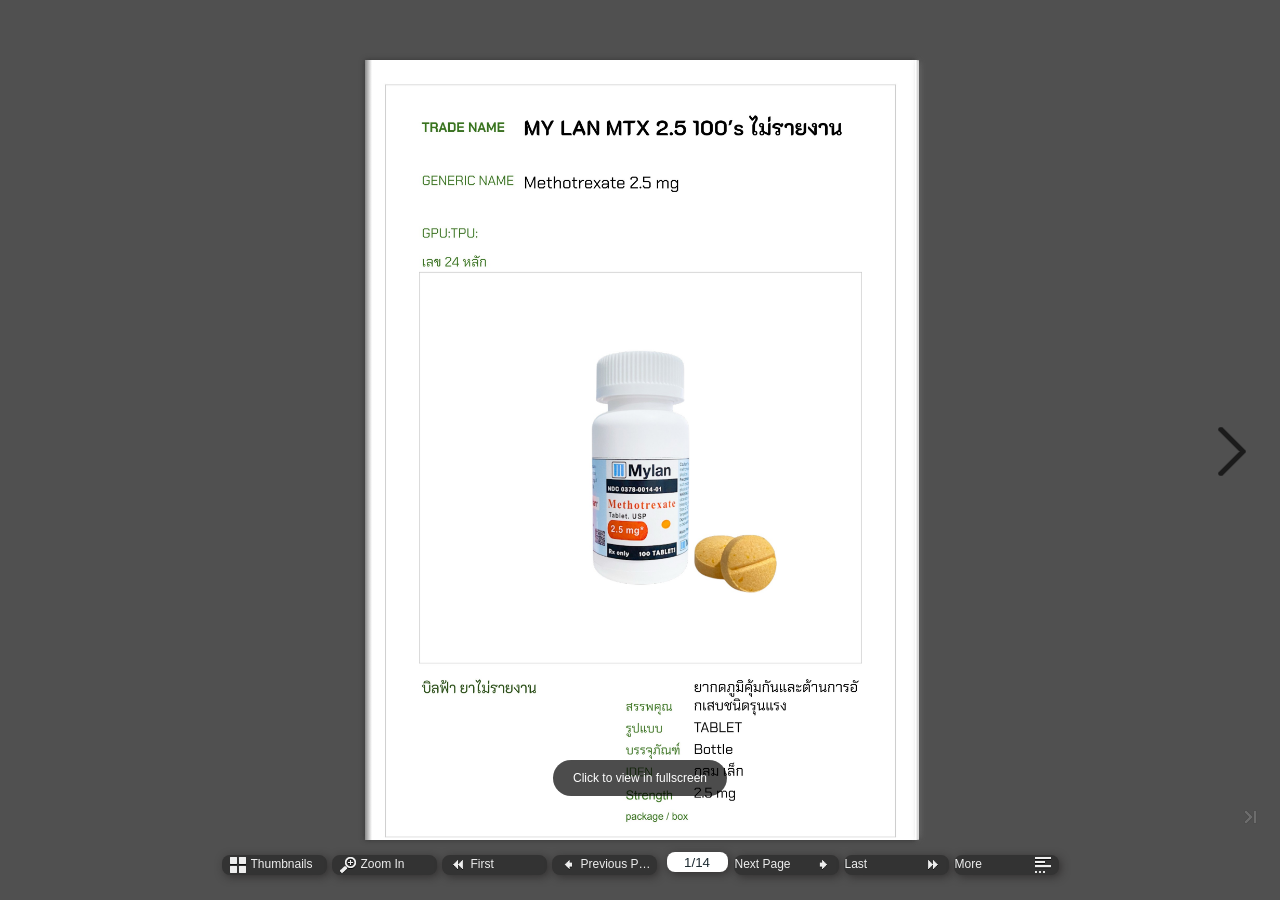
<file: index.html>
<!DOCTYPE HTML>
<html xmlns="http://www.w3.org/1999/xhtml">

<head>
	<title>flipbook</title>
	<meta http-equiv="X-UA-Compatible" content="IE=Edge">
	<meta http-equiv="Content-Type" content="text/html; charset=utf-8" />
	<meta name="viewport" content="width=device-width, initial-scale=1.0, minimum-scale=1.0, maximum-scale=1.0, user-scalable=no">
	<meta name="apple-mobile-web-app-capable" content="yes" />
	<meta name="monitor-signature" content="monitor:player:html5">
	<meta name="keywords" content="PREMED" />
	<meta name="og:image" content="files/shot.png" />
	<meta property="og:image" content="files/shot.png" />
	<meta property="og:title" content="flipbook" />
	<meta property="og:description" content="27.11.2569" />
	<meta name="Description" content="27.11.2569">
	<link rel="image_src" href="files/shot.png" />
	<meta name="Generator" content="FlipPDFPlusCorp for win v7.11.9 at https://www.flipbuilder.com" />
	<link rel="shortcut icon" href="files/extfile/htmlIcon.png" />
	
	
	<style>
		html {width: 100%;height: 100%;left: 0;top: 0;margin: 0;padding: 0;position: fixed;}
		body {width: 100%;height: 100%;left: 0;top: 0;margin: 0;padding: 0;position: fixed;}
	</style>
</head>

<body>
  
	<div id="tmpLoading" style="width: 100%; height: 100%; position: absolute; z-index: -2;background:#323232;"></div>
	<script src="javascript/config.js"></script>
	<script src="javascript/LoadingJS.js"></script>
  <link rel="stylesheet" href="style/style.css">
  <script type="text/javascript" src="javascript/deString.js"></script>
  <script type="text/javascript" src="javascript/jquery-3.5.1.min.js"></script>
  <script type="text/javascript" src="javascript/book.min.js"></script>
  <script type="text/javascript" src="javascript/pageItems.min.js"></script>
  <script type="text/javascript" src="javascript/main.min.js"></script>

  
  
  <link rel="stylesheet" href="style/app.css">
                  <link rel="stylesheet" href="style/chunk-vendors.css">
                  <script type="text/javascript" src="javascript/app.js"></script>
                  <script type="text/javascript" src="javascript/chunk-vendors.js"></script>
  
	<script type="text/javascript" src="javascript/editor.js"></script>
  <!-- <script type="text/javascript" src="javascript/BookPreview.js"></script> -->
	<script type="text/javascript" src="files/search/book_config.js"></script>
	<script type="text/javascript">var sendvisitinfo = function (type, page) { };</script>
  <script type="text/javascript">
		window.readerConfigLoaded = true;
	</script>
	
	
	
	
  <noscript><div><hr/><ul><li><a href="files/basic-html/page1.html">Pages</a></li></ul><hr style="width:80%"/></div></noscript>
      
</body>

</html>
</file>
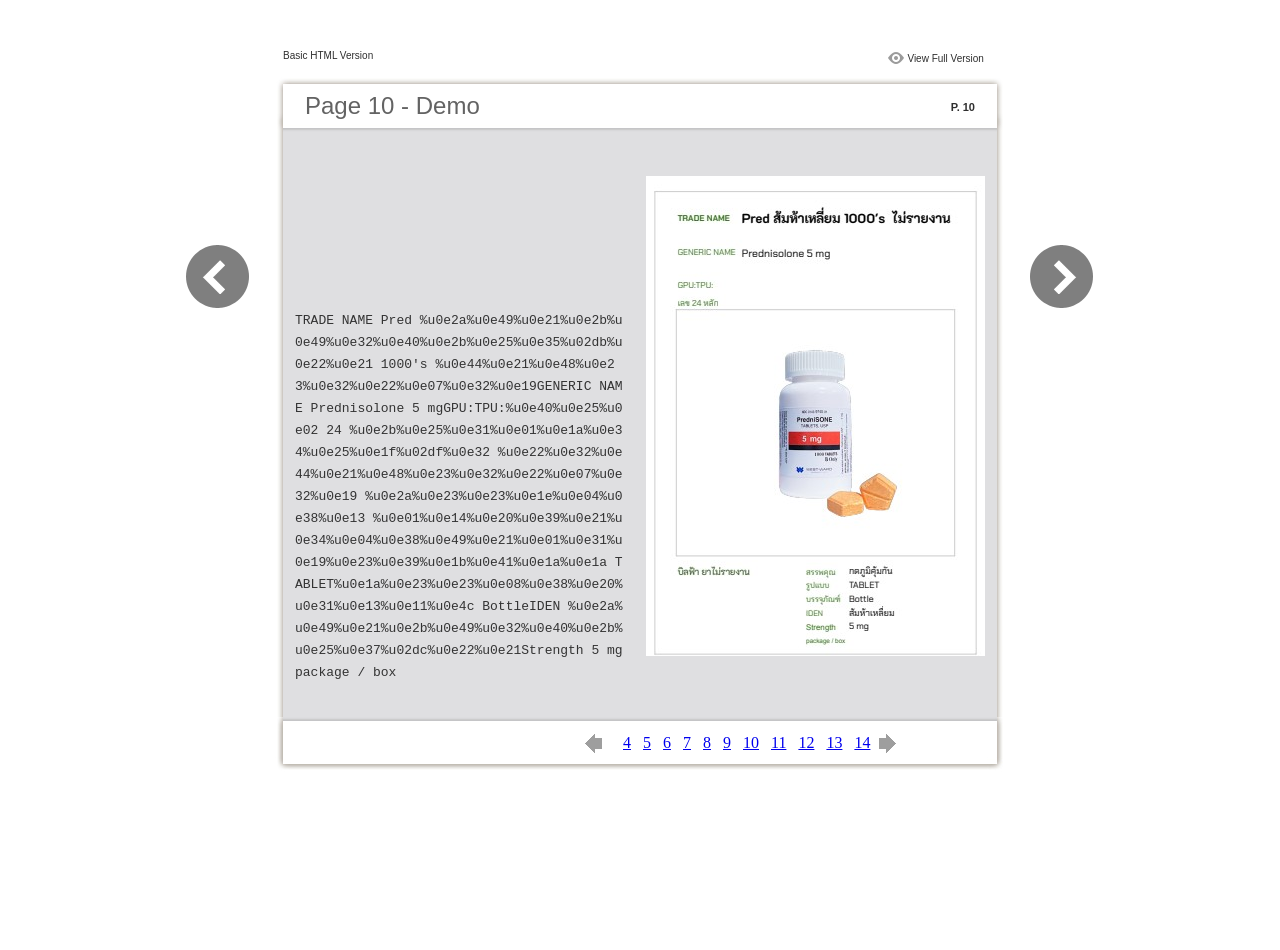
<file: files/basic-html/page10.html>
<html xmlns="http://www.w3.org/1999/xhtml"><head>
        <meta http-equiv="Content-Type" content="text/html; charset=utf-8">
        <meta name="description" content="${meta.description}">
        <meta name="keywords" content="${meta.keywords}">
        <title>Page 10 - Demo</title>
<style type="text/css">
body {
	margin-left: 0px;
	margin-top: 0px;
	margin-right: 0px;
	margin-bottom: 0px;
}
  
#container {margin:50px auto;padding:0px;width:910px;}
#left-button{ width:90px; height:100%;float:left }
#middle{ width:730px; margin:0px; float: left;}
#right-button{ width:90px; float:left;}
html, body, div, ul, li, dl, dt, dd, h1, h2, h3, h4, h5, h6, form, input, dd,select, button, textarea, iframe, table, th, td { margin: 0; padding: 0; }
img { border: 0 none; display:block;}
span,ul,li,image{ padding:0px; margin:0px; list-style:none;}
#top-title{ width:714px; margin-bottom:10px; float:left; padding:0px 8px}
#top-title2{ width:320px;  float:right;}
#content{ width: 730px; float:left;}
#content-top{ width:730px; background-image:url(images/top_bg.jpg); height:56px; background-repeat:no-repeat; float:left;}
#content-top1{ width:70%; padding:16px 0px 0px 30px; font-family:Arial, Helvetica, sans-serif; font-size:24px; color:#636363;float:left;}
#content-top2{ width:60px; float:right; padding:25px 30px 0px 0px;font-family:Arial, Helvetica, sans-serif; font-size:11px; color:#2f2f2f; font-weight:bold; text-align:right}
#content-middle{ width:730px; background-image:url(images/middle_bg.jpg); background-repeat:repeat-y;float:left;}
#content-middle1{ width:475px; padding:25px 0px 25px 35px; font-family:Arial, Helvetica, sans-serif; font-size:12px; color:#636363; line-height:150%;float:left;}
#content-middle2{  padding:7px; float:right; margin:25px 35px 0px 0px; border:solid 1px #c8c8c9; background-color:#FFF; text-align:center}
#content-bottom{ width:730px; background-image:url(images/bottom_bg.jpg); background-repeat:no-repeat; height:58px;float:left;}
#content-bottom2{ width:110px; height:42px; margin:0px auto; padding-top:4px;}
#input{ width:58px; height:20px; background-color:#FFF; border:solid 1px #dfdfe0; color:#636363; text-align:center; font-size:11px;}
.font1{ font-family:Arial, Helvetica, sans-serif; font-size:10px; color:#2f2f2f;}
.font1 a:link{
	text-decoration: none;
    color:#2f2f2f;

}
.font1 a:visited{
	text-decoration: none;
    color:#2f2f2f;
	
}
.font1 a:hover{
	color: #2f2f2f;
	text-decoration: underline;
}

.text-container {
padding: 20px;
color: #333;
margin-top: 24px;
line-height: 22px;
border-top-left-radius: 3px;
border-top-right-radius: 3px;
}

.use-as-video {
float: right;
padding-left: 20px;
}
.cc-float-fix:before, .cc-float-fix:after {
content: "";
line-height: 0;
height: 0;
width: 0;
display: block;
visibility: hidden;
}
.use-as-video-img {
cursor: pointer;
position: relative;
width: 320px;
height: 180px;
}
.use-as-video-title {
font-size: 15px;
font-weight: bold;
color: #000000;
padding-bottom: 5px;
}


</style>
<script type="text/javascript">
function MM_preloadImages() { //v3.0
  var d=document; if(d.images){ if(!d.MM_p) d.MM_p=new Array();
    var i,j=d.MM_p.length,a=MM_preloadImages.arguments; for(i=0; i<a.length; i++)
    if (a[i].indexOf("#")!=0){ d.MM_p[j]=new Image; d.MM_p[j++].src=a[i];}}
}

function MM_swapImgRestore() { //v3.0
  var i,x,a=document.MM_sr; for(i=0;a&&i<a.length&&(x=a[i])&&x.oSrc;i++) x.src=x.oSrc;
}

function MM_findObj(n, d) { //v4.01
  var p,i,x;  if(!d) d=document; if((p=n.indexOf("?"))>0&&parent.frames.length) {
    d=parent.frames[n.substring(p+1)].document; n=n.substring(0,p);}
  if(!(x=d[n])&&d.all) x=d.all[n]; for (i=0;!x&&i<d.forms.length;i++) x=d.forms[i][n];
  for(i=0;!x&&d.layers&&i<d.layers.length;i++) x=MM_findObj(n,d.layers[i].document);
  if(!x && d.getElementById) x=d.getElementById(n); return x;
}

function MM_swapImage() { //v3.0
  var i,j=0,x,a=MM_swapImage.arguments; document.MM_sr=new Array; for(i=0;i<(a.length-2);i+=3)
   if ((x=MM_findObj(a[i]))!=null){document.MM_sr[j++]=x; if(!x.oSrc) x.oSrc=x.src; x.src=a[i+2];}
}
</script>
</head>

<body onload="MM_preloadImages('images/next2.png','images/previous2.png')">
<div id="container">
<div id="left-button">
  <p>&nbsp;</p>
  <p>&nbsp;</p>
  <p>&nbsp;</p>
  <p>&nbsp;</p>
  <p>&nbsp;</p>
  <p><a href="page9.html"><img src="images/previous_big.png" width="90" height="80" /></a></p>
</div>
<div id="middle">
  <div id="top-title"><span class="font1">Basic HTML Version</span>
    <div id="top-title2">
      <table width="100%" border="0" align="right" cellpadding="0" cellspacing="0">
        <tr>
        	<td width="66%"> </td>
          <td width="35%" style="display:none" align="right"><img src="images/content.png" width="19" height="16" /></td>
          <td width="31%" style="display:none" class="font1"><a href="${body.tocURL}">Table of Contents</a></td>
          <td width="6%"><img src="images/view.png" width="19" height="16" /></td>
          <td width="28%" class="font1"><a href="../../index.html#p=10">View Full Version</a></td>
        </tr>
      </table>
    </div>
  </div>
  <div id="content">
     <div id="content-top">
        <div id="content-top1">Page 10 - Demo</div>
        <div id="content-top2">P. 10</div>
     </div>
     <div id="content-middle">
      <div class="text-container">
          <div class="use-as-video cc-float-fix">
            <a style="text-decoration: none;" href="../../index.html#p=10"><img src="../thumb/10.jpg" /></a>
          </div>
          <p class="use-as-video-title"></p>
          <pre style="word-break:break-all;"><code><p class="use-as-video-title"></p>
                                <pre style="white-space:pre-line"><code>
                                    TRADE NAME Pred %u0e2a%u0e49%u0e21%u0e2b%u0e49%u0e32%u0e40%u0e2b%u0e25%u0e35%u02db%u0e22%u0e21 1000's %u0e44%u0e21%u0e48%u0e23%u0e32%u0e22%u0e07%u0e32%u0e19GENERIC NAME Prednisolone 5 mgGPU:TPU:%u0e40%u0e25%u0e02 24 %u0e2b%u0e25%u0e31%u0e01%u0e1a%u0e34%u0e25%u0e1f%u02df%u0e32 %u0e22%u0e32%u0e44%u0e21%u0e48%u0e23%u0e32%u0e22%u0e07%u0e32%u0e19 %u0e2a%u0e23%u0e23%u0e1e%u0e04%u0e38%u0e13 %u0e01%u0e14%u0e20%u0e39%u0e21%u0e34%u0e04%u0e38%u0e49%u0e21%u0e01%u0e31%u0e19%u0e23%u0e39%u0e1b%u0e41%u0e1a%u0e1a TABLET%u0e1a%u0e23%u0e23%u0e08%u0e38%u0e20%u0e31%u0e13%u0e11%u0e4c BottleIDEN %u0e2a%u0e49%u0e21%u0e2b%u0e49%u0e32%u0e40%u0e2b%u0e25%u0e37%u02dc%u0e22%u0e21Strength 5 mgpackage / box
                                </code></pre></code></pre>
     	</div>
    
     </div>
     <div id="content-bottom">
       <div id="content-bottom2">
         <table width="110" border="0" cellspacing="0" cellpadding="0">
           <tr>
             <td width="22%" height="44"><a href="page9.html"><img src="images/previous.png" width="26" height="19" id="Image2" onmouseover="MM_swapImage('Image2','','images/previous2.png',1)" onmouseout="MM_swapImgRestore()" /></a></td>
             <td width="43%">
             	&nbsp;&nbsp;&nbsp;<a href="page4.html">4</a>&nbsp;&nbsp;&nbsp;<a href="page5.html">5</a>&nbsp;&nbsp;&nbsp;<a href="page6.html">6</a>&nbsp;&nbsp;&nbsp;<a href="page7.html">7</a>&nbsp;&nbsp;&nbsp;<a href="page8.html">8</a>&nbsp;&nbsp;&nbsp;<a href="page9.html">9</a>&nbsp;&nbsp;&nbsp;<a href="page10.html">10</a>&nbsp;&nbsp;&nbsp;<a href="page11.html">11</a>&nbsp;&nbsp;&nbsp;<a href="page12.html">12</a>&nbsp;&nbsp;&nbsp;<a href="page13.html">13</a>&nbsp;&nbsp;&nbsp;<a href="page14.html">14</a>
             </td>
             <td width="35%"><a href="page11.html"><img src="images/next.png" width="26" height="19" id="Image1" onmouseover="MM_swapImage('Image1','','images/next2.png',1)" onmouseout="MM_swapImgRestore()" /></a></td>
           </tr>
         </table>
       </div>
     </div>
  </div>
</div>
<div id="right-button">
  <p>&nbsp;</p>
  <p>&nbsp;</p>
  <p>&nbsp;</p>
  <p>&nbsp;</p>
  <p>&nbsp;</p>
  <p><a href="page11.html"><img src="images/next_big.png" width="90" height="80" /></a></p>
</div>


</div>
</body>
</html>
</file>
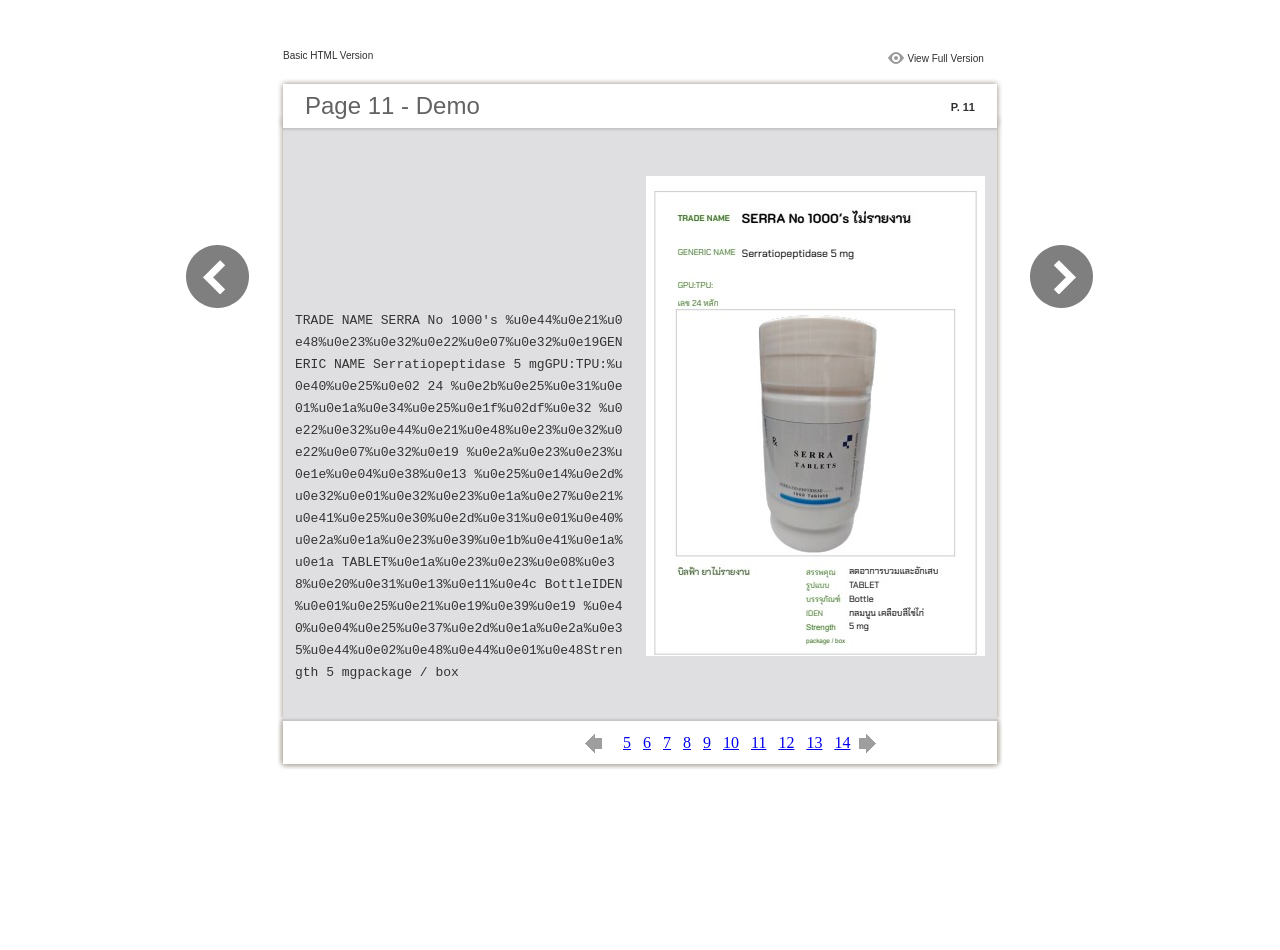
<file: files/basic-html/page11.html>
<html xmlns="http://www.w3.org/1999/xhtml"><head>
        <meta http-equiv="Content-Type" content="text/html; charset=utf-8">
        <meta name="description" content="${meta.description}">
        <meta name="keywords" content="${meta.keywords}">
        <title>Page 11 - Demo</title>
<style type="text/css">
body {
	margin-left: 0px;
	margin-top: 0px;
	margin-right: 0px;
	margin-bottom: 0px;
}
  
#container {margin:50px auto;padding:0px;width:910px;}
#left-button{ width:90px; height:100%;float:left }
#middle{ width:730px; margin:0px; float: left;}
#right-button{ width:90px; float:left;}
html, body, div, ul, li, dl, dt, dd, h1, h2, h3, h4, h5, h6, form, input, dd,select, button, textarea, iframe, table, th, td { margin: 0; padding: 0; }
img { border: 0 none; display:block;}
span,ul,li,image{ padding:0px; margin:0px; list-style:none;}
#top-title{ width:714px; margin-bottom:10px; float:left; padding:0px 8px}
#top-title2{ width:320px;  float:right;}
#content{ width: 730px; float:left;}
#content-top{ width:730px; background-image:url(images/top_bg.jpg); height:56px; background-repeat:no-repeat; float:left;}
#content-top1{ width:70%; padding:16px 0px 0px 30px; font-family:Arial, Helvetica, sans-serif; font-size:24px; color:#636363;float:left;}
#content-top2{ width:60px; float:right; padding:25px 30px 0px 0px;font-family:Arial, Helvetica, sans-serif; font-size:11px; color:#2f2f2f; font-weight:bold; text-align:right}
#content-middle{ width:730px; background-image:url(images/middle_bg.jpg); background-repeat:repeat-y;float:left;}
#content-middle1{ width:475px; padding:25px 0px 25px 35px; font-family:Arial, Helvetica, sans-serif; font-size:12px; color:#636363; line-height:150%;float:left;}
#content-middle2{  padding:7px; float:right; margin:25px 35px 0px 0px; border:solid 1px #c8c8c9; background-color:#FFF; text-align:center}
#content-bottom{ width:730px; background-image:url(images/bottom_bg.jpg); background-repeat:no-repeat; height:58px;float:left;}
#content-bottom2{ width:110px; height:42px; margin:0px auto; padding-top:4px;}
#input{ width:58px; height:20px; background-color:#FFF; border:solid 1px #dfdfe0; color:#636363; text-align:center; font-size:11px;}
.font1{ font-family:Arial, Helvetica, sans-serif; font-size:10px; color:#2f2f2f;}
.font1 a:link{
	text-decoration: none;
    color:#2f2f2f;

}
.font1 a:visited{
	text-decoration: none;
    color:#2f2f2f;
	
}
.font1 a:hover{
	color: #2f2f2f;
	text-decoration: underline;
}

.text-container {
padding: 20px;
color: #333;
margin-top: 24px;
line-height: 22px;
border-top-left-radius: 3px;
border-top-right-radius: 3px;
}

.use-as-video {
float: right;
padding-left: 20px;
}
.cc-float-fix:before, .cc-float-fix:after {
content: "";
line-height: 0;
height: 0;
width: 0;
display: block;
visibility: hidden;
}
.use-as-video-img {
cursor: pointer;
position: relative;
width: 320px;
height: 180px;
}
.use-as-video-title {
font-size: 15px;
font-weight: bold;
color: #000000;
padding-bottom: 5px;
}


</style>
<script type="text/javascript">
function MM_preloadImages() { //v3.0
  var d=document; if(d.images){ if(!d.MM_p) d.MM_p=new Array();
    var i,j=d.MM_p.length,a=MM_preloadImages.arguments; for(i=0; i<a.length; i++)
    if (a[i].indexOf("#")!=0){ d.MM_p[j]=new Image; d.MM_p[j++].src=a[i];}}
}

function MM_swapImgRestore() { //v3.0
  var i,x,a=document.MM_sr; for(i=0;a&&i<a.length&&(x=a[i])&&x.oSrc;i++) x.src=x.oSrc;
}

function MM_findObj(n, d) { //v4.01
  var p,i,x;  if(!d) d=document; if((p=n.indexOf("?"))>0&&parent.frames.length) {
    d=parent.frames[n.substring(p+1)].document; n=n.substring(0,p);}
  if(!(x=d[n])&&d.all) x=d.all[n]; for (i=0;!x&&i<d.forms.length;i++) x=d.forms[i][n];
  for(i=0;!x&&d.layers&&i<d.layers.length;i++) x=MM_findObj(n,d.layers[i].document);
  if(!x && d.getElementById) x=d.getElementById(n); return x;
}

function MM_swapImage() { //v3.0
  var i,j=0,x,a=MM_swapImage.arguments; document.MM_sr=new Array; for(i=0;i<(a.length-2);i+=3)
   if ((x=MM_findObj(a[i]))!=null){document.MM_sr[j++]=x; if(!x.oSrc) x.oSrc=x.src; x.src=a[i+2];}
}
</script>
</head>

<body onload="MM_preloadImages('images/next2.png','images/previous2.png')">
<div id="container">
<div id="left-button">
  <p>&nbsp;</p>
  <p>&nbsp;</p>
  <p>&nbsp;</p>
  <p>&nbsp;</p>
  <p>&nbsp;</p>
  <p><a href="page10.html"><img src="images/previous_big.png" width="90" height="80" /></a></p>
</div>
<div id="middle">
  <div id="top-title"><span class="font1">Basic HTML Version</span>
    <div id="top-title2">
      <table width="100%" border="0" align="right" cellpadding="0" cellspacing="0">
        <tr>
        	<td width="66%"> </td>
          <td width="35%" style="display:none" align="right"><img src="images/content.png" width="19" height="16" /></td>
          <td width="31%" style="display:none" class="font1"><a href="${body.tocURL}">Table of Contents</a></td>
          <td width="6%"><img src="images/view.png" width="19" height="16" /></td>
          <td width="28%" class="font1"><a href="../../index.html#p=11">View Full Version</a></td>
        </tr>
      </table>
    </div>
  </div>
  <div id="content">
     <div id="content-top">
        <div id="content-top1">Page 11 - Demo</div>
        <div id="content-top2">P. 11</div>
     </div>
     <div id="content-middle">
      <div class="text-container">
          <div class="use-as-video cc-float-fix">
            <a style="text-decoration: none;" href="../../index.html#p=11"><img src="../thumb/11.jpg" /></a>
          </div>
          <p class="use-as-video-title"></p>
          <pre style="word-break:break-all;"><code><p class="use-as-video-title"></p>
                                <pre style="white-space:pre-line"><code>
                                    TRADE NAME SERRA No 1000's %u0e44%u0e21%u0e48%u0e23%u0e32%u0e22%u0e07%u0e32%u0e19GENERIC NAME Serratiopeptidase 5 mgGPU:TPU:%u0e40%u0e25%u0e02 24 %u0e2b%u0e25%u0e31%u0e01%u0e1a%u0e34%u0e25%u0e1f%u02df%u0e32 %u0e22%u0e32%u0e44%u0e21%u0e48%u0e23%u0e32%u0e22%u0e07%u0e32%u0e19 %u0e2a%u0e23%u0e23%u0e1e%u0e04%u0e38%u0e13 %u0e25%u0e14%u0e2d%u0e32%u0e01%u0e32%u0e23%u0e1a%u0e27%u0e21%u0e41%u0e25%u0e30%u0e2d%u0e31%u0e01%u0e40%u0e2a%u0e1a%u0e23%u0e39%u0e1b%u0e41%u0e1a%u0e1a TABLET%u0e1a%u0e23%u0e23%u0e08%u0e38%u0e20%u0e31%u0e13%u0e11%u0e4c BottleIDEN %u0e01%u0e25%u0e21%u0e19%u0e39%u0e19 %u0e40%u0e04%u0e25%u0e37%u0e2d%u0e1a%u0e2a%u0e35%u0e44%u0e02%u0e48%u0e44%u0e01%u0e48Strength 5 mgpackage / box
                                </code></pre></code></pre>
     	</div>
    
     </div>
     <div id="content-bottom">
       <div id="content-bottom2">
         <table width="110" border="0" cellspacing="0" cellpadding="0">
           <tr>
             <td width="22%" height="44"><a href="page10.html"><img src="images/previous.png" width="26" height="19" id="Image2" onmouseover="MM_swapImage('Image2','','images/previous2.png',1)" onmouseout="MM_swapImgRestore()" /></a></td>
             <td width="43%">
             	&nbsp;&nbsp;&nbsp;<a href="page5.html">5</a>&nbsp;&nbsp;&nbsp;<a href="page6.html">6</a>&nbsp;&nbsp;&nbsp;<a href="page7.html">7</a>&nbsp;&nbsp;&nbsp;<a href="page8.html">8</a>&nbsp;&nbsp;&nbsp;<a href="page9.html">9</a>&nbsp;&nbsp;&nbsp;<a href="page10.html">10</a>&nbsp;&nbsp;&nbsp;<a href="page11.html">11</a>&nbsp;&nbsp;&nbsp;<a href="page12.html">12</a>&nbsp;&nbsp;&nbsp;<a href="page13.html">13</a>&nbsp;&nbsp;&nbsp;<a href="page14.html">14</a>
             </td>
             <td width="35%"><a href="page12.html"><img src="images/next.png" width="26" height="19" id="Image1" onmouseover="MM_swapImage('Image1','','images/next2.png',1)" onmouseout="MM_swapImgRestore()" /></a></td>
           </tr>
         </table>
       </div>
     </div>
  </div>
</div>
<div id="right-button">
  <p>&nbsp;</p>
  <p>&nbsp;</p>
  <p>&nbsp;</p>
  <p>&nbsp;</p>
  <p>&nbsp;</p>
  <p><a href="page12.html"><img src="images/next_big.png" width="90" height="80" /></a></p>
</div>


</div>
</body>
</html>
</file>
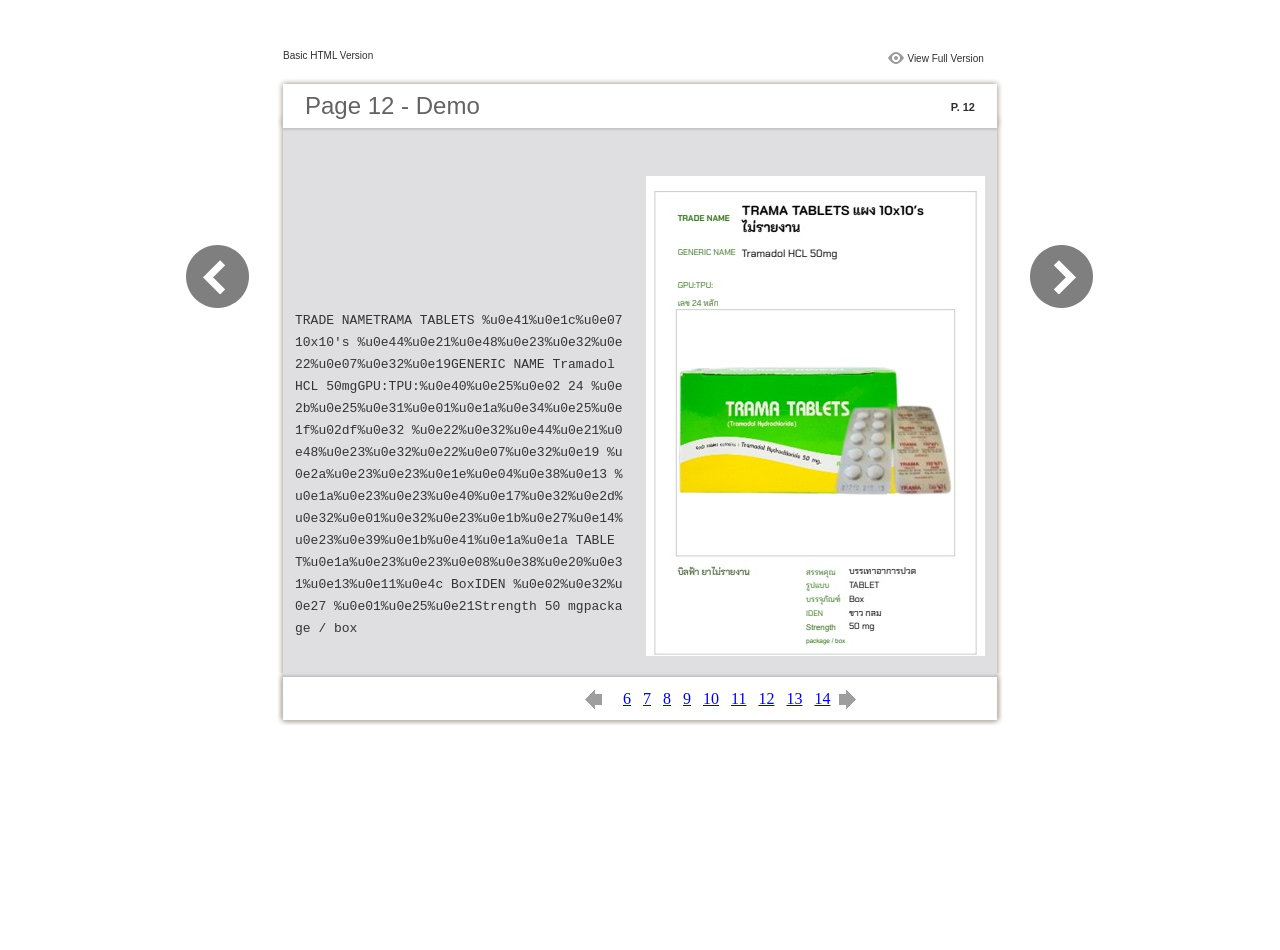
<file: files/basic-html/page12.html>
<html xmlns="http://www.w3.org/1999/xhtml"><head>
        <meta http-equiv="Content-Type" content="text/html; charset=utf-8">
        <meta name="description" content="${meta.description}">
        <meta name="keywords" content="${meta.keywords}">
        <title>Page 12 - Demo</title>
<style type="text/css">
body {
	margin-left: 0px;
	margin-top: 0px;
	margin-right: 0px;
	margin-bottom: 0px;
}
  
#container {margin:50px auto;padding:0px;width:910px;}
#left-button{ width:90px; height:100%;float:left }
#middle{ width:730px; margin:0px; float: left;}
#right-button{ width:90px; float:left;}
html, body, div, ul, li, dl, dt, dd, h1, h2, h3, h4, h5, h6, form, input, dd,select, button, textarea, iframe, table, th, td { margin: 0; padding: 0; }
img { border: 0 none; display:block;}
span,ul,li,image{ padding:0px; margin:0px; list-style:none;}
#top-title{ width:714px; margin-bottom:10px; float:left; padding:0px 8px}
#top-title2{ width:320px;  float:right;}
#content{ width: 730px; float:left;}
#content-top{ width:730px; background-image:url(images/top_bg.jpg); height:56px; background-repeat:no-repeat; float:left;}
#content-top1{ width:70%; padding:16px 0px 0px 30px; font-family:Arial, Helvetica, sans-serif; font-size:24px; color:#636363;float:left;}
#content-top2{ width:60px; float:right; padding:25px 30px 0px 0px;font-family:Arial, Helvetica, sans-serif; font-size:11px; color:#2f2f2f; font-weight:bold; text-align:right}
#content-middle{ width:730px; background-image:url(images/middle_bg.jpg); background-repeat:repeat-y;float:left;}
#content-middle1{ width:475px; padding:25px 0px 25px 35px; font-family:Arial, Helvetica, sans-serif; font-size:12px; color:#636363; line-height:150%;float:left;}
#content-middle2{  padding:7px; float:right; margin:25px 35px 0px 0px; border:solid 1px #c8c8c9; background-color:#FFF; text-align:center}
#content-bottom{ width:730px; background-image:url(images/bottom_bg.jpg); background-repeat:no-repeat; height:58px;float:left;}
#content-bottom2{ width:110px; height:42px; margin:0px auto; padding-top:4px;}
#input{ width:58px; height:20px; background-color:#FFF; border:solid 1px #dfdfe0; color:#636363; text-align:center; font-size:11px;}
.font1{ font-family:Arial, Helvetica, sans-serif; font-size:10px; color:#2f2f2f;}
.font1 a:link{
	text-decoration: none;
    color:#2f2f2f;

}
.font1 a:visited{
	text-decoration: none;
    color:#2f2f2f;
	
}
.font1 a:hover{
	color: #2f2f2f;
	text-decoration: underline;
}

.text-container {
padding: 20px;
color: #333;
margin-top: 24px;
line-height: 22px;
border-top-left-radius: 3px;
border-top-right-radius: 3px;
}

.use-as-video {
float: right;
padding-left: 20px;
}
.cc-float-fix:before, .cc-float-fix:after {
content: "";
line-height: 0;
height: 0;
width: 0;
display: block;
visibility: hidden;
}
.use-as-video-img {
cursor: pointer;
position: relative;
width: 320px;
height: 180px;
}
.use-as-video-title {
font-size: 15px;
font-weight: bold;
color: #000000;
padding-bottom: 5px;
}


</style>
<script type="text/javascript">
function MM_preloadImages() { //v3.0
  var d=document; if(d.images){ if(!d.MM_p) d.MM_p=new Array();
    var i,j=d.MM_p.length,a=MM_preloadImages.arguments; for(i=0; i<a.length; i++)
    if (a[i].indexOf("#")!=0){ d.MM_p[j]=new Image; d.MM_p[j++].src=a[i];}}
}

function MM_swapImgRestore() { //v3.0
  var i,x,a=document.MM_sr; for(i=0;a&&i<a.length&&(x=a[i])&&x.oSrc;i++) x.src=x.oSrc;
}

function MM_findObj(n, d) { //v4.01
  var p,i,x;  if(!d) d=document; if((p=n.indexOf("?"))>0&&parent.frames.length) {
    d=parent.frames[n.substring(p+1)].document; n=n.substring(0,p);}
  if(!(x=d[n])&&d.all) x=d.all[n]; for (i=0;!x&&i<d.forms.length;i++) x=d.forms[i][n];
  for(i=0;!x&&d.layers&&i<d.layers.length;i++) x=MM_findObj(n,d.layers[i].document);
  if(!x && d.getElementById) x=d.getElementById(n); return x;
}

function MM_swapImage() { //v3.0
  var i,j=0,x,a=MM_swapImage.arguments; document.MM_sr=new Array; for(i=0;i<(a.length-2);i+=3)
   if ((x=MM_findObj(a[i]))!=null){document.MM_sr[j++]=x; if(!x.oSrc) x.oSrc=x.src; x.src=a[i+2];}
}
</script>
</head>

<body onload="MM_preloadImages('images/next2.png','images/previous2.png')">
<div id="container">
<div id="left-button">
  <p>&nbsp;</p>
  <p>&nbsp;</p>
  <p>&nbsp;</p>
  <p>&nbsp;</p>
  <p>&nbsp;</p>
  <p><a href="page11.html"><img src="images/previous_big.png" width="90" height="80" /></a></p>
</div>
<div id="middle">
  <div id="top-title"><span class="font1">Basic HTML Version</span>
    <div id="top-title2">
      <table width="100%" border="0" align="right" cellpadding="0" cellspacing="0">
        <tr>
        	<td width="66%"> </td>
          <td width="35%" style="display:none" align="right"><img src="images/content.png" width="19" height="16" /></td>
          <td width="31%" style="display:none" class="font1"><a href="${body.tocURL}">Table of Contents</a></td>
          <td width="6%"><img src="images/view.png" width="19" height="16" /></td>
          <td width="28%" class="font1"><a href="../../index.html#p=12">View Full Version</a></td>
        </tr>
      </table>
    </div>
  </div>
  <div id="content">
     <div id="content-top">
        <div id="content-top1">Page 12 - Demo</div>
        <div id="content-top2">P. 12</div>
     </div>
     <div id="content-middle">
      <div class="text-container">
          <div class="use-as-video cc-float-fix">
            <a style="text-decoration: none;" href="../../index.html#p=12"><img src="../thumb/12.jpg" /></a>
          </div>
          <p class="use-as-video-title"></p>
          <pre style="word-break:break-all;"><code><p class="use-as-video-title"></p>
                                <pre style="white-space:pre-line"><code>
                                    TRADE NAMETRAMA TABLETS %u0e41%u0e1c%u0e07 10x10's %u0e44%u0e21%u0e48%u0e23%u0e32%u0e22%u0e07%u0e32%u0e19GENERIC NAME Tramadol HCL 50mgGPU:TPU:%u0e40%u0e25%u0e02 24 %u0e2b%u0e25%u0e31%u0e01%u0e1a%u0e34%u0e25%u0e1f%u02df%u0e32 %u0e22%u0e32%u0e44%u0e21%u0e48%u0e23%u0e32%u0e22%u0e07%u0e32%u0e19 %u0e2a%u0e23%u0e23%u0e1e%u0e04%u0e38%u0e13 %u0e1a%u0e23%u0e23%u0e40%u0e17%u0e32%u0e2d%u0e32%u0e01%u0e32%u0e23%u0e1b%u0e27%u0e14%u0e23%u0e39%u0e1b%u0e41%u0e1a%u0e1a TABLET%u0e1a%u0e23%u0e23%u0e08%u0e38%u0e20%u0e31%u0e13%u0e11%u0e4c BoxIDEN %u0e02%u0e32%u0e27 %u0e01%u0e25%u0e21Strength 50 mgpackage / box
                                </code></pre></code></pre>
     	</div>
    
     </div>
     <div id="content-bottom">
       <div id="content-bottom2">
         <table width="110" border="0" cellspacing="0" cellpadding="0">
           <tr>
             <td width="22%" height="44"><a href="page11.html"><img src="images/previous.png" width="26" height="19" id="Image2" onmouseover="MM_swapImage('Image2','','images/previous2.png',1)" onmouseout="MM_swapImgRestore()" /></a></td>
             <td width="43%">
             	&nbsp;&nbsp;&nbsp;<a href="page6.html">6</a>&nbsp;&nbsp;&nbsp;<a href="page7.html">7</a>&nbsp;&nbsp;&nbsp;<a href="page8.html">8</a>&nbsp;&nbsp;&nbsp;<a href="page9.html">9</a>&nbsp;&nbsp;&nbsp;<a href="page10.html">10</a>&nbsp;&nbsp;&nbsp;<a href="page11.html">11</a>&nbsp;&nbsp;&nbsp;<a href="page12.html">12</a>&nbsp;&nbsp;&nbsp;<a href="page13.html">13</a>&nbsp;&nbsp;&nbsp;<a href="page14.html">14</a>
             </td>
             <td width="35%"><a href="page13.html"><img src="images/next.png" width="26" height="19" id="Image1" onmouseover="MM_swapImage('Image1','','images/next2.png',1)" onmouseout="MM_swapImgRestore()" /></a></td>
           </tr>
         </table>
       </div>
     </div>
  </div>
</div>
<div id="right-button">
  <p>&nbsp;</p>
  <p>&nbsp;</p>
  <p>&nbsp;</p>
  <p>&nbsp;</p>
  <p>&nbsp;</p>
  <p><a href="page13.html"><img src="images/next_big.png" width="90" height="80" /></a></p>
</div>


</div>
</body>
</html>
</file>
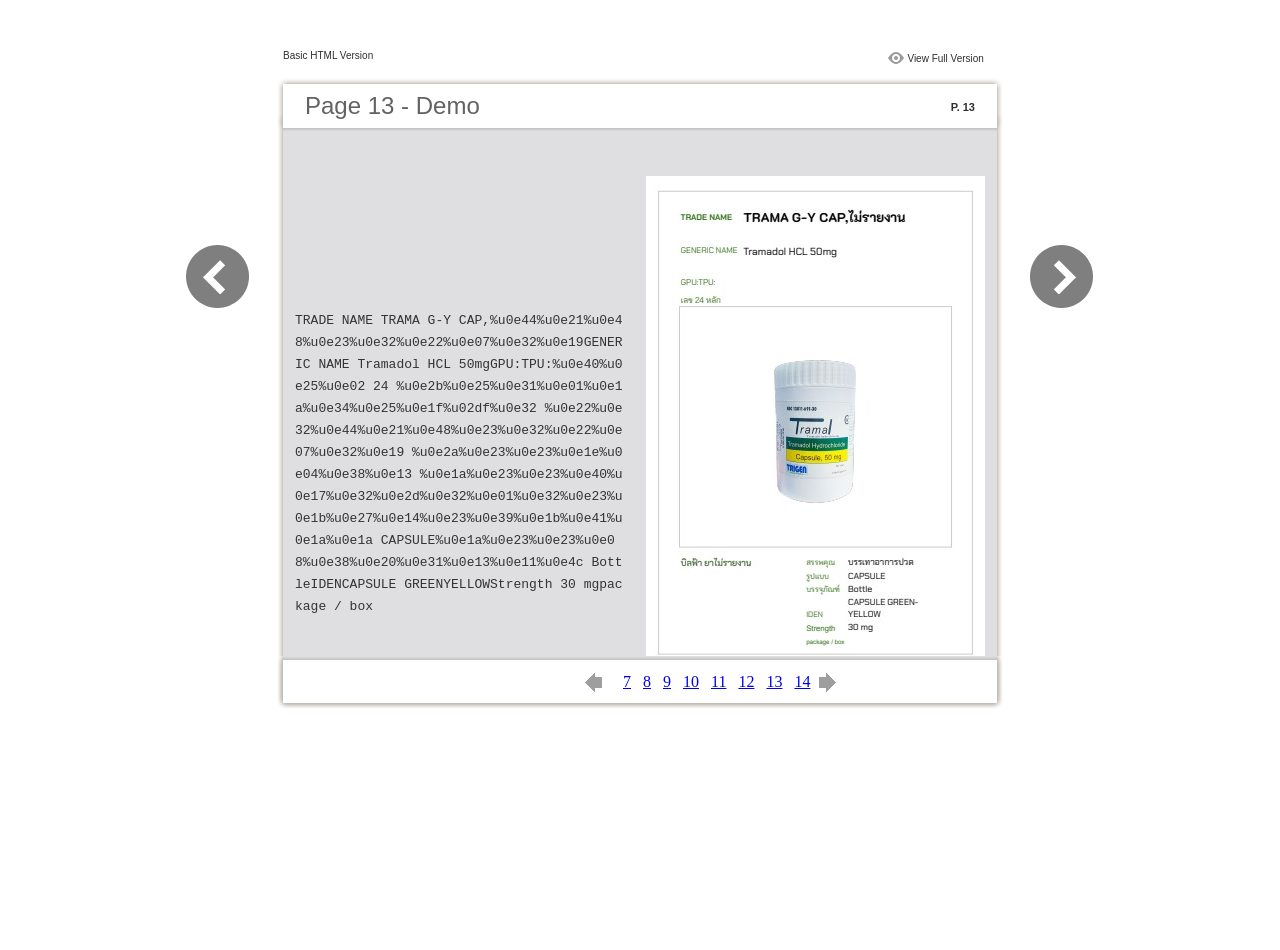
<file: files/basic-html/page13.html>
<html xmlns="http://www.w3.org/1999/xhtml"><head>
        <meta http-equiv="Content-Type" content="text/html; charset=utf-8">
        <meta name="description" content="${meta.description}">
        <meta name="keywords" content="${meta.keywords}">
        <title>Page 13 - Demo</title>
<style type="text/css">
body {
	margin-left: 0px;
	margin-top: 0px;
	margin-right: 0px;
	margin-bottom: 0px;
}
  
#container {margin:50px auto;padding:0px;width:910px;}
#left-button{ width:90px; height:100%;float:left }
#middle{ width:730px; margin:0px; float: left;}
#right-button{ width:90px; float:left;}
html, body, div, ul, li, dl, dt, dd, h1, h2, h3, h4, h5, h6, form, input, dd,select, button, textarea, iframe, table, th, td { margin: 0; padding: 0; }
img { border: 0 none; display:block;}
span,ul,li,image{ padding:0px; margin:0px; list-style:none;}
#top-title{ width:714px; margin-bottom:10px; float:left; padding:0px 8px}
#top-title2{ width:320px;  float:right;}
#content{ width: 730px; float:left;}
#content-top{ width:730px; background-image:url(images/top_bg.jpg); height:56px; background-repeat:no-repeat; float:left;}
#content-top1{ width:70%; padding:16px 0px 0px 30px; font-family:Arial, Helvetica, sans-serif; font-size:24px; color:#636363;float:left;}
#content-top2{ width:60px; float:right; padding:25px 30px 0px 0px;font-family:Arial, Helvetica, sans-serif; font-size:11px; color:#2f2f2f; font-weight:bold; text-align:right}
#content-middle{ width:730px; background-image:url(images/middle_bg.jpg); background-repeat:repeat-y;float:left;}
#content-middle1{ width:475px; padding:25px 0px 25px 35px; font-family:Arial, Helvetica, sans-serif; font-size:12px; color:#636363; line-height:150%;float:left;}
#content-middle2{  padding:7px; float:right; margin:25px 35px 0px 0px; border:solid 1px #c8c8c9; background-color:#FFF; text-align:center}
#content-bottom{ width:730px; background-image:url(images/bottom_bg.jpg); background-repeat:no-repeat; height:58px;float:left;}
#content-bottom2{ width:110px; height:42px; margin:0px auto; padding-top:4px;}
#input{ width:58px; height:20px; background-color:#FFF; border:solid 1px #dfdfe0; color:#636363; text-align:center; font-size:11px;}
.font1{ font-family:Arial, Helvetica, sans-serif; font-size:10px; color:#2f2f2f;}
.font1 a:link{
	text-decoration: none;
    color:#2f2f2f;

}
.font1 a:visited{
	text-decoration: none;
    color:#2f2f2f;
	
}
.font1 a:hover{
	color: #2f2f2f;
	text-decoration: underline;
}

.text-container {
padding: 20px;
color: #333;
margin-top: 24px;
line-height: 22px;
border-top-left-radius: 3px;
border-top-right-radius: 3px;
}

.use-as-video {
float: right;
padding-left: 20px;
}
.cc-float-fix:before, .cc-float-fix:after {
content: "";
line-height: 0;
height: 0;
width: 0;
display: block;
visibility: hidden;
}
.use-as-video-img {
cursor: pointer;
position: relative;
width: 320px;
height: 180px;
}
.use-as-video-title {
font-size: 15px;
font-weight: bold;
color: #000000;
padding-bottom: 5px;
}


</style>
<script type="text/javascript">
function MM_preloadImages() { //v3.0
  var d=document; if(d.images){ if(!d.MM_p) d.MM_p=new Array();
    var i,j=d.MM_p.length,a=MM_preloadImages.arguments; for(i=0; i<a.length; i++)
    if (a[i].indexOf("#")!=0){ d.MM_p[j]=new Image; d.MM_p[j++].src=a[i];}}
}

function MM_swapImgRestore() { //v3.0
  var i,x,a=document.MM_sr; for(i=0;a&&i<a.length&&(x=a[i])&&x.oSrc;i++) x.src=x.oSrc;
}

function MM_findObj(n, d) { //v4.01
  var p,i,x;  if(!d) d=document; if((p=n.indexOf("?"))>0&&parent.frames.length) {
    d=parent.frames[n.substring(p+1)].document; n=n.substring(0,p);}
  if(!(x=d[n])&&d.all) x=d.all[n]; for (i=0;!x&&i<d.forms.length;i++) x=d.forms[i][n];
  for(i=0;!x&&d.layers&&i<d.layers.length;i++) x=MM_findObj(n,d.layers[i].document);
  if(!x && d.getElementById) x=d.getElementById(n); return x;
}

function MM_swapImage() { //v3.0
  var i,j=0,x,a=MM_swapImage.arguments; document.MM_sr=new Array; for(i=0;i<(a.length-2);i+=3)
   if ((x=MM_findObj(a[i]))!=null){document.MM_sr[j++]=x; if(!x.oSrc) x.oSrc=x.src; x.src=a[i+2];}
}
</script>
</head>

<body onload="MM_preloadImages('images/next2.png','images/previous2.png')">
<div id="container">
<div id="left-button">
  <p>&nbsp;</p>
  <p>&nbsp;</p>
  <p>&nbsp;</p>
  <p>&nbsp;</p>
  <p>&nbsp;</p>
  <p><a href="page12.html"><img src="images/previous_big.png" width="90" height="80" /></a></p>
</div>
<div id="middle">
  <div id="top-title"><span class="font1">Basic HTML Version</span>
    <div id="top-title2">
      <table width="100%" border="0" align="right" cellpadding="0" cellspacing="0">
        <tr>
        	<td width="66%"> </td>
          <td width="35%" style="display:none" align="right"><img src="images/content.png" width="19" height="16" /></td>
          <td width="31%" style="display:none" class="font1"><a href="${body.tocURL}">Table of Contents</a></td>
          <td width="6%"><img src="images/view.png" width="19" height="16" /></td>
          <td width="28%" class="font1"><a href="../../index.html#p=13">View Full Version</a></td>
        </tr>
      </table>
    </div>
  </div>
  <div id="content">
     <div id="content-top">
        <div id="content-top1">Page 13 - Demo</div>
        <div id="content-top2">P. 13</div>
     </div>
     <div id="content-middle">
      <div class="text-container">
          <div class="use-as-video cc-float-fix">
            <a style="text-decoration: none;" href="../../index.html#p=13"><img src="../thumb/13.jpg" /></a>
          </div>
          <p class="use-as-video-title"></p>
          <pre style="word-break:break-all;"><code><p class="use-as-video-title"></p>
                                <pre style="white-space:pre-line"><code>
                                    TRADE NAME TRAMA G-Y CAP,%u0e44%u0e21%u0e48%u0e23%u0e32%u0e22%u0e07%u0e32%u0e19GENERIC NAME Tramadol HCL 50mgGPU:TPU:%u0e40%u0e25%u0e02 24 %u0e2b%u0e25%u0e31%u0e01%u0e1a%u0e34%u0e25%u0e1f%u02df%u0e32 %u0e22%u0e32%u0e44%u0e21%u0e48%u0e23%u0e32%u0e22%u0e07%u0e32%u0e19 %u0e2a%u0e23%u0e23%u0e1e%u0e04%u0e38%u0e13 %u0e1a%u0e23%u0e23%u0e40%u0e17%u0e32%u0e2d%u0e32%u0e01%u0e32%u0e23%u0e1b%u0e27%u0e14%u0e23%u0e39%u0e1b%u0e41%u0e1a%u0e1a CAPSULE%u0e1a%u0e23%u0e23%u0e08%u0e38%u0e20%u0e31%u0e13%u0e11%u0e4c BottleIDENCAPSULE GREENYELLOWStrength 30 mgpackage / box
                                </code></pre></code></pre>
     	</div>
    
     </div>
     <div id="content-bottom">
       <div id="content-bottom2">
         <table width="110" border="0" cellspacing="0" cellpadding="0">
           <tr>
             <td width="22%" height="44"><a href="page12.html"><img src="images/previous.png" width="26" height="19" id="Image2" onmouseover="MM_swapImage('Image2','','images/previous2.png',1)" onmouseout="MM_swapImgRestore()" /></a></td>
             <td width="43%">
             	&nbsp;&nbsp;&nbsp;<a href="page7.html">7</a>&nbsp;&nbsp;&nbsp;<a href="page8.html">8</a>&nbsp;&nbsp;&nbsp;<a href="page9.html">9</a>&nbsp;&nbsp;&nbsp;<a href="page10.html">10</a>&nbsp;&nbsp;&nbsp;<a href="page11.html">11</a>&nbsp;&nbsp;&nbsp;<a href="page12.html">12</a>&nbsp;&nbsp;&nbsp;<a href="page13.html">13</a>&nbsp;&nbsp;&nbsp;<a href="page14.html">14</a>
             </td>
             <td width="35%"><a href="page14.html"><img src="images/next.png" width="26" height="19" id="Image1" onmouseover="MM_swapImage('Image1','','images/next2.png',1)" onmouseout="MM_swapImgRestore()" /></a></td>
           </tr>
         </table>
       </div>
     </div>
  </div>
</div>
<div id="right-button">
  <p>&nbsp;</p>
  <p>&nbsp;</p>
  <p>&nbsp;</p>
  <p>&nbsp;</p>
  <p>&nbsp;</p>
  <p><a href="page14.html"><img src="images/next_big.png" width="90" height="80" /></a></p>
</div>


</div>
</body>
</html>
</file>
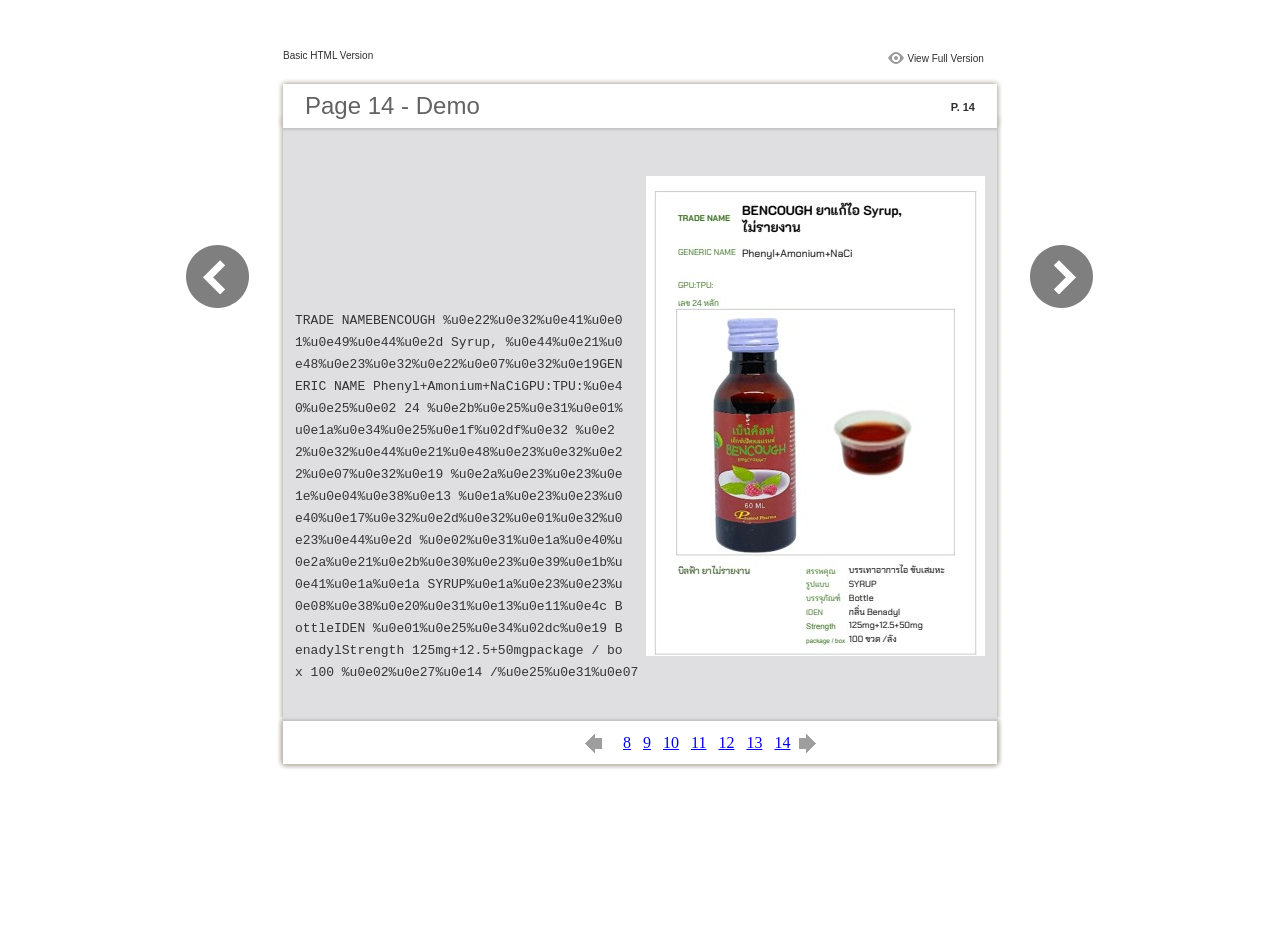
<file: files/basic-html/page14.html>
<html xmlns="http://www.w3.org/1999/xhtml"><head>
        <meta http-equiv="Content-Type" content="text/html; charset=utf-8">
        <meta name="description" content="${meta.description}">
        <meta name="keywords" content="${meta.keywords}">
        <title>Page 14 - Demo</title>
<style type="text/css">
body {
	margin-left: 0px;
	margin-top: 0px;
	margin-right: 0px;
	margin-bottom: 0px;
}
  
#container {margin:50px auto;padding:0px;width:910px;}
#left-button{ width:90px; height:100%;float:left }
#middle{ width:730px; margin:0px; float: left;}
#right-button{ width:90px; float:left;}
html, body, div, ul, li, dl, dt, dd, h1, h2, h3, h4, h5, h6, form, input, dd,select, button, textarea, iframe, table, th, td { margin: 0; padding: 0; }
img { border: 0 none; display:block;}
span,ul,li,image{ padding:0px; margin:0px; list-style:none;}
#top-title{ width:714px; margin-bottom:10px; float:left; padding:0px 8px}
#top-title2{ width:320px;  float:right;}
#content{ width: 730px; float:left;}
#content-top{ width:730px; background-image:url(images/top_bg.jpg); height:56px; background-repeat:no-repeat; float:left;}
#content-top1{ width:70%; padding:16px 0px 0px 30px; font-family:Arial, Helvetica, sans-serif; font-size:24px; color:#636363;float:left;}
#content-top2{ width:60px; float:right; padding:25px 30px 0px 0px;font-family:Arial, Helvetica, sans-serif; font-size:11px; color:#2f2f2f; font-weight:bold; text-align:right}
#content-middle{ width:730px; background-image:url(images/middle_bg.jpg); background-repeat:repeat-y;float:left;}
#content-middle1{ width:475px; padding:25px 0px 25px 35px; font-family:Arial, Helvetica, sans-serif; font-size:12px; color:#636363; line-height:150%;float:left;}
#content-middle2{  padding:7px; float:right; margin:25px 35px 0px 0px; border:solid 1px #c8c8c9; background-color:#FFF; text-align:center}
#content-bottom{ width:730px; background-image:url(images/bottom_bg.jpg); background-repeat:no-repeat; height:58px;float:left;}
#content-bottom2{ width:110px; height:42px; margin:0px auto; padding-top:4px;}
#input{ width:58px; height:20px; background-color:#FFF; border:solid 1px #dfdfe0; color:#636363; text-align:center; font-size:11px;}
.font1{ font-family:Arial, Helvetica, sans-serif; font-size:10px; color:#2f2f2f;}
.font1 a:link{
	text-decoration: none;
    color:#2f2f2f;

}
.font1 a:visited{
	text-decoration: none;
    color:#2f2f2f;
	
}
.font1 a:hover{
	color: #2f2f2f;
	text-decoration: underline;
}

.text-container {
padding: 20px;
color: #333;
margin-top: 24px;
line-height: 22px;
border-top-left-radius: 3px;
border-top-right-radius: 3px;
}

.use-as-video {
float: right;
padding-left: 20px;
}
.cc-float-fix:before, .cc-float-fix:after {
content: "";
line-height: 0;
height: 0;
width: 0;
display: block;
visibility: hidden;
}
.use-as-video-img {
cursor: pointer;
position: relative;
width: 320px;
height: 180px;
}
.use-as-video-title {
font-size: 15px;
font-weight: bold;
color: #000000;
padding-bottom: 5px;
}


</style>
<script type="text/javascript">
function MM_preloadImages() { //v3.0
  var d=document; if(d.images){ if(!d.MM_p) d.MM_p=new Array();
    var i,j=d.MM_p.length,a=MM_preloadImages.arguments; for(i=0; i<a.length; i++)
    if (a[i].indexOf("#")!=0){ d.MM_p[j]=new Image; d.MM_p[j++].src=a[i];}}
}

function MM_swapImgRestore() { //v3.0
  var i,x,a=document.MM_sr; for(i=0;a&&i<a.length&&(x=a[i])&&x.oSrc;i++) x.src=x.oSrc;
}

function MM_findObj(n, d) { //v4.01
  var p,i,x;  if(!d) d=document; if((p=n.indexOf("?"))>0&&parent.frames.length) {
    d=parent.frames[n.substring(p+1)].document; n=n.substring(0,p);}
  if(!(x=d[n])&&d.all) x=d.all[n]; for (i=0;!x&&i<d.forms.length;i++) x=d.forms[i][n];
  for(i=0;!x&&d.layers&&i<d.layers.length;i++) x=MM_findObj(n,d.layers[i].document);
  if(!x && d.getElementById) x=d.getElementById(n); return x;
}

function MM_swapImage() { //v3.0
  var i,j=0,x,a=MM_swapImage.arguments; document.MM_sr=new Array; for(i=0;i<(a.length-2);i+=3)
   if ((x=MM_findObj(a[i]))!=null){document.MM_sr[j++]=x; if(!x.oSrc) x.oSrc=x.src; x.src=a[i+2];}
}
</script>
</head>

<body onload="MM_preloadImages('images/next2.png','images/previous2.png')">
<div id="container">
<div id="left-button">
  <p>&nbsp;</p>
  <p>&nbsp;</p>
  <p>&nbsp;</p>
  <p>&nbsp;</p>
  <p>&nbsp;</p>
  <p><a href="page13.html"><img src="images/previous_big.png" width="90" height="80" /></a></p>
</div>
<div id="middle">
  <div id="top-title"><span class="font1">Basic HTML Version</span>
    <div id="top-title2">
      <table width="100%" border="0" align="right" cellpadding="0" cellspacing="0">
        <tr>
        	<td width="66%"> </td>
          <td width="35%" style="display:none" align="right"><img src="images/content.png" width="19" height="16" /></td>
          <td width="31%" style="display:none" class="font1"><a href="${body.tocURL}">Table of Contents</a></td>
          <td width="6%"><img src="images/view.png" width="19" height="16" /></td>
          <td width="28%" class="font1"><a href="../../index.html#p=14">View Full Version</a></td>
        </tr>
      </table>
    </div>
  </div>
  <div id="content">
     <div id="content-top">
        <div id="content-top1">Page 14 - Demo</div>
        <div id="content-top2">P. 14</div>
     </div>
     <div id="content-middle">
      <div class="text-container">
          <div class="use-as-video cc-float-fix">
            <a style="text-decoration: none;" href="../../index.html#p=14"><img src="../thumb/14.jpg" /></a>
          </div>
          <p class="use-as-video-title"></p>
          <pre style="word-break:break-all;"><code><p class="use-as-video-title"></p>
                                <pre style="white-space:pre-line"><code>
                                    TRADE NAMEBENCOUGH %u0e22%u0e32%u0e41%u0e01%u0e49%u0e44%u0e2d Syrup, %u0e44%u0e21%u0e48%u0e23%u0e32%u0e22%u0e07%u0e32%u0e19GENERIC NAME Phenyl+Amonium+NaCiGPU:TPU:%u0e40%u0e25%u0e02 24 %u0e2b%u0e25%u0e31%u0e01%u0e1a%u0e34%u0e25%u0e1f%u02df%u0e32 %u0e22%u0e32%u0e44%u0e21%u0e48%u0e23%u0e32%u0e22%u0e07%u0e32%u0e19 %u0e2a%u0e23%u0e23%u0e1e%u0e04%u0e38%u0e13 %u0e1a%u0e23%u0e23%u0e40%u0e17%u0e32%u0e2d%u0e32%u0e01%u0e32%u0e23%u0e44%u0e2d %u0e02%u0e31%u0e1a%u0e40%u0e2a%u0e21%u0e2b%u0e30%u0e23%u0e39%u0e1b%u0e41%u0e1a%u0e1a SYRUP%u0e1a%u0e23%u0e23%u0e08%u0e38%u0e20%u0e31%u0e13%u0e11%u0e4c BottleIDEN %u0e01%u0e25%u0e34%u02dc%u0e19 BenadylStrength 125mg+12.5+50mgpackage / box 100 %u0e02%u0e27%u0e14 /%u0e25%u0e31%u0e07
                                </code></pre></code></pre>
     	</div>
    
     </div>
     <div id="content-bottom">
       <div id="content-bottom2">
         <table width="110" border="0" cellspacing="0" cellpadding="0">
           <tr>
             <td width="22%" height="44"><a href="page13.html"><img src="images/previous.png" width="26" height="19" id="Image2" onmouseover="MM_swapImage('Image2','','images/previous2.png',1)" onmouseout="MM_swapImgRestore()" /></a></td>
             <td width="43%">
             	&nbsp;&nbsp;&nbsp;<a href="page8.html">8</a>&nbsp;&nbsp;&nbsp;<a href="page9.html">9</a>&nbsp;&nbsp;&nbsp;<a href="page10.html">10</a>&nbsp;&nbsp;&nbsp;<a href="page11.html">11</a>&nbsp;&nbsp;&nbsp;<a href="page12.html">12</a>&nbsp;&nbsp;&nbsp;<a href="page13.html">13</a>&nbsp;&nbsp;&nbsp;<a href="page14.html">14</a>
             </td>
             <td width="35%"><a href="page0.html"><img src="images/next.png" width="26" height="19" id="Image1" onmouseover="MM_swapImage('Image1','','images/next2.png',1)" onmouseout="MM_swapImgRestore()" /></a></td>
           </tr>
         </table>
       </div>
     </div>
  </div>
</div>
<div id="right-button">
  <p>&nbsp;</p>
  <p>&nbsp;</p>
  <p>&nbsp;</p>
  <p>&nbsp;</p>
  <p>&nbsp;</p>
  <p><a href="page0.html"><img src="images/next_big.png" width="90" height="80" /></a></p>
</div>


</div>
</body>
</html>
</file>
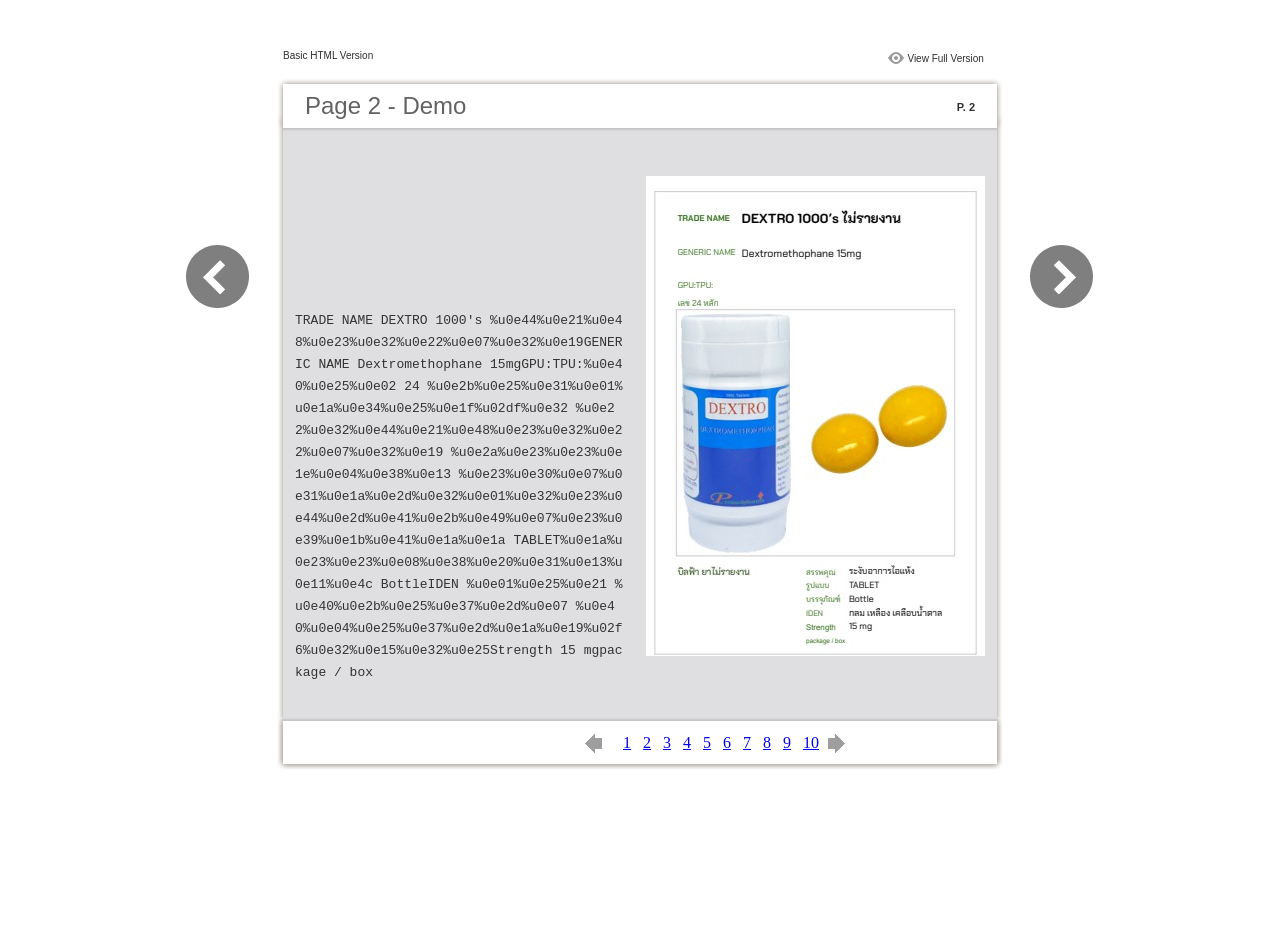
<file: files/basic-html/page2.html>
<html xmlns="http://www.w3.org/1999/xhtml"><head>
        <meta http-equiv="Content-Type" content="text/html; charset=utf-8">
        <meta name="description" content="${meta.description}">
        <meta name="keywords" content="${meta.keywords}">
        <title>Page 2 - Demo</title>
<style type="text/css">
body {
	margin-left: 0px;
	margin-top: 0px;
	margin-right: 0px;
	margin-bottom: 0px;
}
  
#container {margin:50px auto;padding:0px;width:910px;}
#left-button{ width:90px; height:100%;float:left }
#middle{ width:730px; margin:0px; float: left;}
#right-button{ width:90px; float:left;}
html, body, div, ul, li, dl, dt, dd, h1, h2, h3, h4, h5, h6, form, input, dd,select, button, textarea, iframe, table, th, td { margin: 0; padding: 0; }
img { border: 0 none; display:block;}
span,ul,li,image{ padding:0px; margin:0px; list-style:none;}
#top-title{ width:714px; margin-bottom:10px; float:left; padding:0px 8px}
#top-title2{ width:320px;  float:right;}
#content{ width: 730px; float:left;}
#content-top{ width:730px; background-image:url(images/top_bg.jpg); height:56px; background-repeat:no-repeat; float:left;}
#content-top1{ width:70%; padding:16px 0px 0px 30px; font-family:Arial, Helvetica, sans-serif; font-size:24px; color:#636363;float:left;}
#content-top2{ width:60px; float:right; padding:25px 30px 0px 0px;font-family:Arial, Helvetica, sans-serif; font-size:11px; color:#2f2f2f; font-weight:bold; text-align:right}
#content-middle{ width:730px; background-image:url(images/middle_bg.jpg); background-repeat:repeat-y;float:left;}
#content-middle1{ width:475px; padding:25px 0px 25px 35px; font-family:Arial, Helvetica, sans-serif; font-size:12px; color:#636363; line-height:150%;float:left;}
#content-middle2{  padding:7px; float:right; margin:25px 35px 0px 0px; border:solid 1px #c8c8c9; background-color:#FFF; text-align:center}
#content-bottom{ width:730px; background-image:url(images/bottom_bg.jpg); background-repeat:no-repeat; height:58px;float:left;}
#content-bottom2{ width:110px; height:42px; margin:0px auto; padding-top:4px;}
#input{ width:58px; height:20px; background-color:#FFF; border:solid 1px #dfdfe0; color:#636363; text-align:center; font-size:11px;}
.font1{ font-family:Arial, Helvetica, sans-serif; font-size:10px; color:#2f2f2f;}
.font1 a:link{
	text-decoration: none;
    color:#2f2f2f;

}
.font1 a:visited{
	text-decoration: none;
    color:#2f2f2f;
	
}
.font1 a:hover{
	color: #2f2f2f;
	text-decoration: underline;
}

.text-container {
padding: 20px;
color: #333;
margin-top: 24px;
line-height: 22px;
border-top-left-radius: 3px;
border-top-right-radius: 3px;
}

.use-as-video {
float: right;
padding-left: 20px;
}
.cc-float-fix:before, .cc-float-fix:after {
content: "";
line-height: 0;
height: 0;
width: 0;
display: block;
visibility: hidden;
}
.use-as-video-img {
cursor: pointer;
position: relative;
width: 320px;
height: 180px;
}
.use-as-video-title {
font-size: 15px;
font-weight: bold;
color: #000000;
padding-bottom: 5px;
}


</style>
<script type="text/javascript">
function MM_preloadImages() { //v3.0
  var d=document; if(d.images){ if(!d.MM_p) d.MM_p=new Array();
    var i,j=d.MM_p.length,a=MM_preloadImages.arguments; for(i=0; i<a.length; i++)
    if (a[i].indexOf("#")!=0){ d.MM_p[j]=new Image; d.MM_p[j++].src=a[i];}}
}

function MM_swapImgRestore() { //v3.0
  var i,x,a=document.MM_sr; for(i=0;a&&i<a.length&&(x=a[i])&&x.oSrc;i++) x.src=x.oSrc;
}

function MM_findObj(n, d) { //v4.01
  var p,i,x;  if(!d) d=document; if((p=n.indexOf("?"))>0&&parent.frames.length) {
    d=parent.frames[n.substring(p+1)].document; n=n.substring(0,p);}
  if(!(x=d[n])&&d.all) x=d.all[n]; for (i=0;!x&&i<d.forms.length;i++) x=d.forms[i][n];
  for(i=0;!x&&d.layers&&i<d.layers.length;i++) x=MM_findObj(n,d.layers[i].document);
  if(!x && d.getElementById) x=d.getElementById(n); return x;
}

function MM_swapImage() { //v3.0
  var i,j=0,x,a=MM_swapImage.arguments; document.MM_sr=new Array; for(i=0;i<(a.length-2);i+=3)
   if ((x=MM_findObj(a[i]))!=null){document.MM_sr[j++]=x; if(!x.oSrc) x.oSrc=x.src; x.src=a[i+2];}
}
</script>
</head>

<body onload="MM_preloadImages('images/next2.png','images/previous2.png')">
<div id="container">
<div id="left-button">
  <p>&nbsp;</p>
  <p>&nbsp;</p>
  <p>&nbsp;</p>
  <p>&nbsp;</p>
  <p>&nbsp;</p>
  <p><a href="page1.html"><img src="images/previous_big.png" width="90" height="80" /></a></p>
</div>
<div id="middle">
  <div id="top-title"><span class="font1">Basic HTML Version</span>
    <div id="top-title2">
      <table width="100%" border="0" align="right" cellpadding="0" cellspacing="0">
        <tr>
        	<td width="66%"> </td>
          <td width="35%" style="display:none" align="right"><img src="images/content.png" width="19" height="16" /></td>
          <td width="31%" style="display:none" class="font1"><a href="${body.tocURL}">Table of Contents</a></td>
          <td width="6%"><img src="images/view.png" width="19" height="16" /></td>
          <td width="28%" class="font1"><a href="../../index.html#p=2">View Full Version</a></td>
        </tr>
      </table>
    </div>
  </div>
  <div id="content">
     <div id="content-top">
        <div id="content-top1">Page 2 - Demo</div>
        <div id="content-top2">P. 2</div>
     </div>
     <div id="content-middle">
      <div class="text-container">
          <div class="use-as-video cc-float-fix">
            <a style="text-decoration: none;" href="../../index.html#p=2"><img src="../thumb/2.jpg" /></a>
          </div>
          <p class="use-as-video-title"></p>
          <pre style="word-break:break-all;"><code><p class="use-as-video-title"></p>
                                <pre style="white-space:pre-line"><code>
                                    TRADE NAME DEXTRO 1000's %u0e44%u0e21%u0e48%u0e23%u0e32%u0e22%u0e07%u0e32%u0e19GENERIC NAME Dextromethophane 15mgGPU:TPU:%u0e40%u0e25%u0e02 24 %u0e2b%u0e25%u0e31%u0e01%u0e1a%u0e34%u0e25%u0e1f%u02df%u0e32 %u0e22%u0e32%u0e44%u0e21%u0e48%u0e23%u0e32%u0e22%u0e07%u0e32%u0e19 %u0e2a%u0e23%u0e23%u0e1e%u0e04%u0e38%u0e13 %u0e23%u0e30%u0e07%u0e31%u0e1a%u0e2d%u0e32%u0e01%u0e32%u0e23%u0e44%u0e2d%u0e41%u0e2b%u0e49%u0e07%u0e23%u0e39%u0e1b%u0e41%u0e1a%u0e1a TABLET%u0e1a%u0e23%u0e23%u0e08%u0e38%u0e20%u0e31%u0e13%u0e11%u0e4c BottleIDEN %u0e01%u0e25%u0e21 %u0e40%u0e2b%u0e25%u0e37%u0e2d%u0e07 %u0e40%u0e04%u0e25%u0e37%u0e2d%u0e1a%u0e19%u02f6%u0e32%u0e15%u0e32%u0e25Strength 15 mgpackage / box
                                </code></pre></code></pre>
     	</div>
    
     </div>
     <div id="content-bottom">
       <div id="content-bottom2">
         <table width="110" border="0" cellspacing="0" cellpadding="0">
           <tr>
             <td width="22%" height="44"><a href="page1.html"><img src="images/previous.png" width="26" height="19" id="Image2" onmouseover="MM_swapImage('Image2','','images/previous2.png',1)" onmouseout="MM_swapImgRestore()" /></a></td>
             <td width="43%">
             	&nbsp;&nbsp;&nbsp;<a href="page1.html">1</a>&nbsp;&nbsp;&nbsp;<a href="page2.html">2</a>&nbsp;&nbsp;&nbsp;<a href="page3.html">3</a>&nbsp;&nbsp;&nbsp;<a href="page4.html">4</a>&nbsp;&nbsp;&nbsp;<a href="page5.html">5</a>&nbsp;&nbsp;&nbsp;<a href="page6.html">6</a>&nbsp;&nbsp;&nbsp;<a href="page7.html">7</a>&nbsp;&nbsp;&nbsp;<a href="page8.html">8</a>&nbsp;&nbsp;&nbsp;<a href="page9.html">9</a>&nbsp;&nbsp;&nbsp;<a href="page10.html">10</a>
             </td>
             <td width="35%"><a href="page3.html"><img src="images/next.png" width="26" height="19" id="Image1" onmouseover="MM_swapImage('Image1','','images/next2.png',1)" onmouseout="MM_swapImgRestore()" /></a></td>
           </tr>
         </table>
       </div>
     </div>
  </div>
</div>
<div id="right-button">
  <p>&nbsp;</p>
  <p>&nbsp;</p>
  <p>&nbsp;</p>
  <p>&nbsp;</p>
  <p>&nbsp;</p>
  <p><a href="page3.html"><img src="images/next_big.png" width="90" height="80" /></a></p>
</div>


</div>
</body>
</html>
</file>
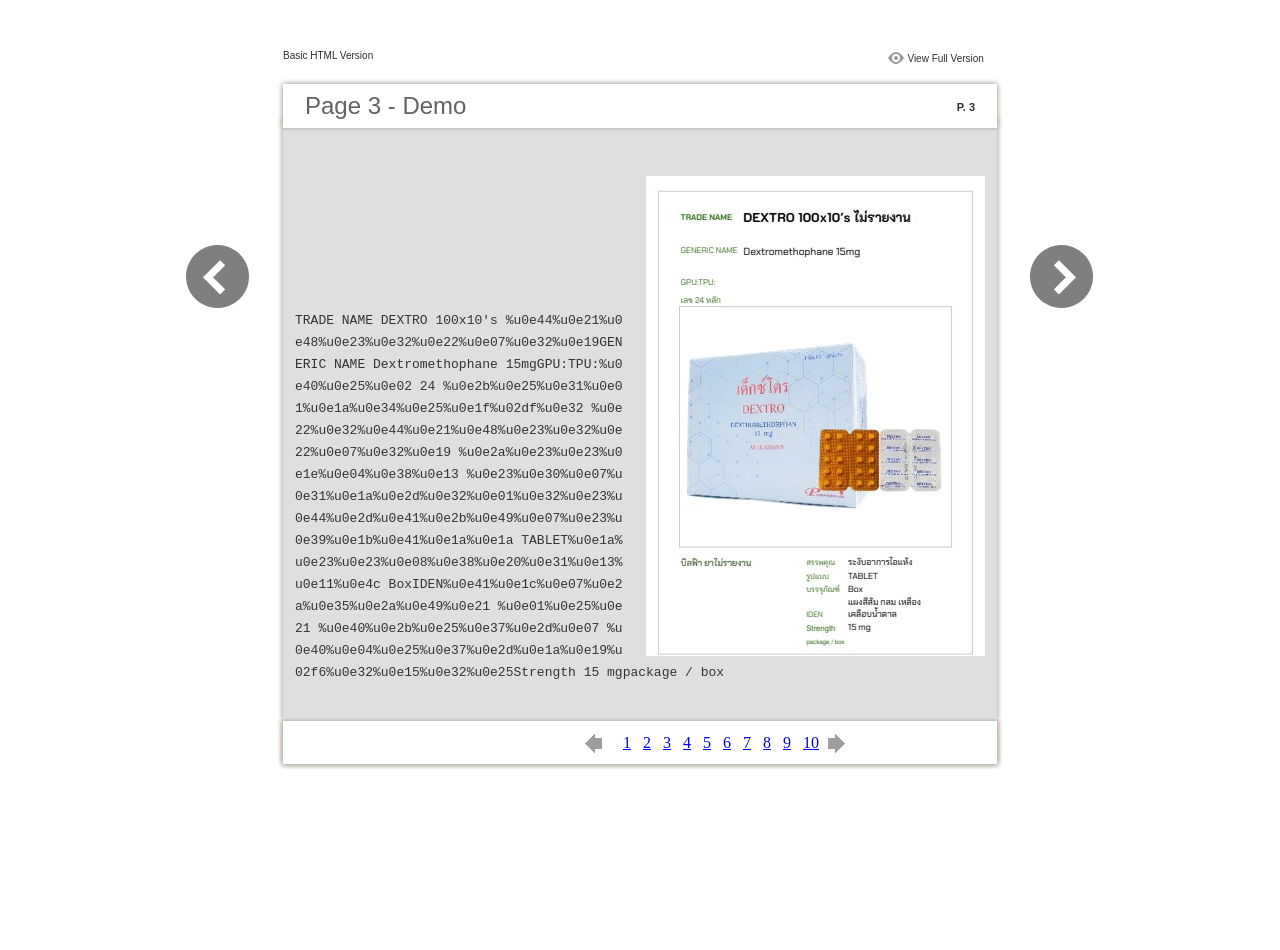
<file: files/basic-html/page3.html>
<html xmlns="http://www.w3.org/1999/xhtml"><head>
        <meta http-equiv="Content-Type" content="text/html; charset=utf-8">
        <meta name="description" content="${meta.description}">
        <meta name="keywords" content="${meta.keywords}">
        <title>Page 3 - Demo</title>
<style type="text/css">
body {
	margin-left: 0px;
	margin-top: 0px;
	margin-right: 0px;
	margin-bottom: 0px;
}
  
#container {margin:50px auto;padding:0px;width:910px;}
#left-button{ width:90px; height:100%;float:left }
#middle{ width:730px; margin:0px; float: left;}
#right-button{ width:90px; float:left;}
html, body, div, ul, li, dl, dt, dd, h1, h2, h3, h4, h5, h6, form, input, dd,select, button, textarea, iframe, table, th, td { margin: 0; padding: 0; }
img { border: 0 none; display:block;}
span,ul,li,image{ padding:0px; margin:0px; list-style:none;}
#top-title{ width:714px; margin-bottom:10px; float:left; padding:0px 8px}
#top-title2{ width:320px;  float:right;}
#content{ width: 730px; float:left;}
#content-top{ width:730px; background-image:url(images/top_bg.jpg); height:56px; background-repeat:no-repeat; float:left;}
#content-top1{ width:70%; padding:16px 0px 0px 30px; font-family:Arial, Helvetica, sans-serif; font-size:24px; color:#636363;float:left;}
#content-top2{ width:60px; float:right; padding:25px 30px 0px 0px;font-family:Arial, Helvetica, sans-serif; font-size:11px; color:#2f2f2f; font-weight:bold; text-align:right}
#content-middle{ width:730px; background-image:url(images/middle_bg.jpg); background-repeat:repeat-y;float:left;}
#content-middle1{ width:475px; padding:25px 0px 25px 35px; font-family:Arial, Helvetica, sans-serif; font-size:12px; color:#636363; line-height:150%;float:left;}
#content-middle2{  padding:7px; float:right; margin:25px 35px 0px 0px; border:solid 1px #c8c8c9; background-color:#FFF; text-align:center}
#content-bottom{ width:730px; background-image:url(images/bottom_bg.jpg); background-repeat:no-repeat; height:58px;float:left;}
#content-bottom2{ width:110px; height:42px; margin:0px auto; padding-top:4px;}
#input{ width:58px; height:20px; background-color:#FFF; border:solid 1px #dfdfe0; color:#636363; text-align:center; font-size:11px;}
.font1{ font-family:Arial, Helvetica, sans-serif; font-size:10px; color:#2f2f2f;}
.font1 a:link{
	text-decoration: none;
    color:#2f2f2f;

}
.font1 a:visited{
	text-decoration: none;
    color:#2f2f2f;
	
}
.font1 a:hover{
	color: #2f2f2f;
	text-decoration: underline;
}

.text-container {
padding: 20px;
color: #333;
margin-top: 24px;
line-height: 22px;
border-top-left-radius: 3px;
border-top-right-radius: 3px;
}

.use-as-video {
float: right;
padding-left: 20px;
}
.cc-float-fix:before, .cc-float-fix:after {
content: "";
line-height: 0;
height: 0;
width: 0;
display: block;
visibility: hidden;
}
.use-as-video-img {
cursor: pointer;
position: relative;
width: 320px;
height: 180px;
}
.use-as-video-title {
font-size: 15px;
font-weight: bold;
color: #000000;
padding-bottom: 5px;
}


</style>
<script type="text/javascript">
function MM_preloadImages() { //v3.0
  var d=document; if(d.images){ if(!d.MM_p) d.MM_p=new Array();
    var i,j=d.MM_p.length,a=MM_preloadImages.arguments; for(i=0; i<a.length; i++)
    if (a[i].indexOf("#")!=0){ d.MM_p[j]=new Image; d.MM_p[j++].src=a[i];}}
}

function MM_swapImgRestore() { //v3.0
  var i,x,a=document.MM_sr; for(i=0;a&&i<a.length&&(x=a[i])&&x.oSrc;i++) x.src=x.oSrc;
}

function MM_findObj(n, d) { //v4.01
  var p,i,x;  if(!d) d=document; if((p=n.indexOf("?"))>0&&parent.frames.length) {
    d=parent.frames[n.substring(p+1)].document; n=n.substring(0,p);}
  if(!(x=d[n])&&d.all) x=d.all[n]; for (i=0;!x&&i<d.forms.length;i++) x=d.forms[i][n];
  for(i=0;!x&&d.layers&&i<d.layers.length;i++) x=MM_findObj(n,d.layers[i].document);
  if(!x && d.getElementById) x=d.getElementById(n); return x;
}

function MM_swapImage() { //v3.0
  var i,j=0,x,a=MM_swapImage.arguments; document.MM_sr=new Array; for(i=0;i<(a.length-2);i+=3)
   if ((x=MM_findObj(a[i]))!=null){document.MM_sr[j++]=x; if(!x.oSrc) x.oSrc=x.src; x.src=a[i+2];}
}
</script>
</head>

<body onload="MM_preloadImages('images/next2.png','images/previous2.png')">
<div id="container">
<div id="left-button">
  <p>&nbsp;</p>
  <p>&nbsp;</p>
  <p>&nbsp;</p>
  <p>&nbsp;</p>
  <p>&nbsp;</p>
  <p><a href="page2.html"><img src="images/previous_big.png" width="90" height="80" /></a></p>
</div>
<div id="middle">
  <div id="top-title"><span class="font1">Basic HTML Version</span>
    <div id="top-title2">
      <table width="100%" border="0" align="right" cellpadding="0" cellspacing="0">
        <tr>
        	<td width="66%"> </td>
          <td width="35%" style="display:none" align="right"><img src="images/content.png" width="19" height="16" /></td>
          <td width="31%" style="display:none" class="font1"><a href="${body.tocURL}">Table of Contents</a></td>
          <td width="6%"><img src="images/view.png" width="19" height="16" /></td>
          <td width="28%" class="font1"><a href="../../index.html#p=3">View Full Version</a></td>
        </tr>
      </table>
    </div>
  </div>
  <div id="content">
     <div id="content-top">
        <div id="content-top1">Page 3 - Demo</div>
        <div id="content-top2">P. 3</div>
     </div>
     <div id="content-middle">
      <div class="text-container">
          <div class="use-as-video cc-float-fix">
            <a style="text-decoration: none;" href="../../index.html#p=3"><img src="../thumb/3.jpg" /></a>
          </div>
          <p class="use-as-video-title"></p>
          <pre style="word-break:break-all;"><code><p class="use-as-video-title"></p>
                                <pre style="white-space:pre-line"><code>
                                    TRADE NAME DEXTRO 100x10's %u0e44%u0e21%u0e48%u0e23%u0e32%u0e22%u0e07%u0e32%u0e19GENERIC NAME Dextromethophane 15mgGPU:TPU:%u0e40%u0e25%u0e02 24 %u0e2b%u0e25%u0e31%u0e01%u0e1a%u0e34%u0e25%u0e1f%u02df%u0e32 %u0e22%u0e32%u0e44%u0e21%u0e48%u0e23%u0e32%u0e22%u0e07%u0e32%u0e19 %u0e2a%u0e23%u0e23%u0e1e%u0e04%u0e38%u0e13 %u0e23%u0e30%u0e07%u0e31%u0e1a%u0e2d%u0e32%u0e01%u0e32%u0e23%u0e44%u0e2d%u0e41%u0e2b%u0e49%u0e07%u0e23%u0e39%u0e1b%u0e41%u0e1a%u0e1a TABLET%u0e1a%u0e23%u0e23%u0e08%u0e38%u0e20%u0e31%u0e13%u0e11%u0e4c BoxIDEN%u0e41%u0e1c%u0e07%u0e2a%u0e35%u0e2a%u0e49%u0e21 %u0e01%u0e25%u0e21 %u0e40%u0e2b%u0e25%u0e37%u0e2d%u0e07 %u0e40%u0e04%u0e25%u0e37%u0e2d%u0e1a%u0e19%u02f6%u0e32%u0e15%u0e32%u0e25Strength 15 mgpackage / box
                                </code></pre></code></pre>
     	</div>
    
     </div>
     <div id="content-bottom">
       <div id="content-bottom2">
         <table width="110" border="0" cellspacing="0" cellpadding="0">
           <tr>
             <td width="22%" height="44"><a href="page2.html"><img src="images/previous.png" width="26" height="19" id="Image2" onmouseover="MM_swapImage('Image2','','images/previous2.png',1)" onmouseout="MM_swapImgRestore()" /></a></td>
             <td width="43%">
             	&nbsp;&nbsp;&nbsp;<a href="page1.html">1</a>&nbsp;&nbsp;&nbsp;<a href="page2.html">2</a>&nbsp;&nbsp;&nbsp;<a href="page3.html">3</a>&nbsp;&nbsp;&nbsp;<a href="page4.html">4</a>&nbsp;&nbsp;&nbsp;<a href="page5.html">5</a>&nbsp;&nbsp;&nbsp;<a href="page6.html">6</a>&nbsp;&nbsp;&nbsp;<a href="page7.html">7</a>&nbsp;&nbsp;&nbsp;<a href="page8.html">8</a>&nbsp;&nbsp;&nbsp;<a href="page9.html">9</a>&nbsp;&nbsp;&nbsp;<a href="page10.html">10</a>
             </td>
             <td width="35%"><a href="page4.html"><img src="images/next.png" width="26" height="19" id="Image1" onmouseover="MM_swapImage('Image1','','images/next2.png',1)" onmouseout="MM_swapImgRestore()" /></a></td>
           </tr>
         </table>
       </div>
     </div>
  </div>
</div>
<div id="right-button">
  <p>&nbsp;</p>
  <p>&nbsp;</p>
  <p>&nbsp;</p>
  <p>&nbsp;</p>
  <p>&nbsp;</p>
  <p><a href="page4.html"><img src="images/next_big.png" width="90" height="80" /></a></p>
</div>


</div>
</body>
</html>
</file>
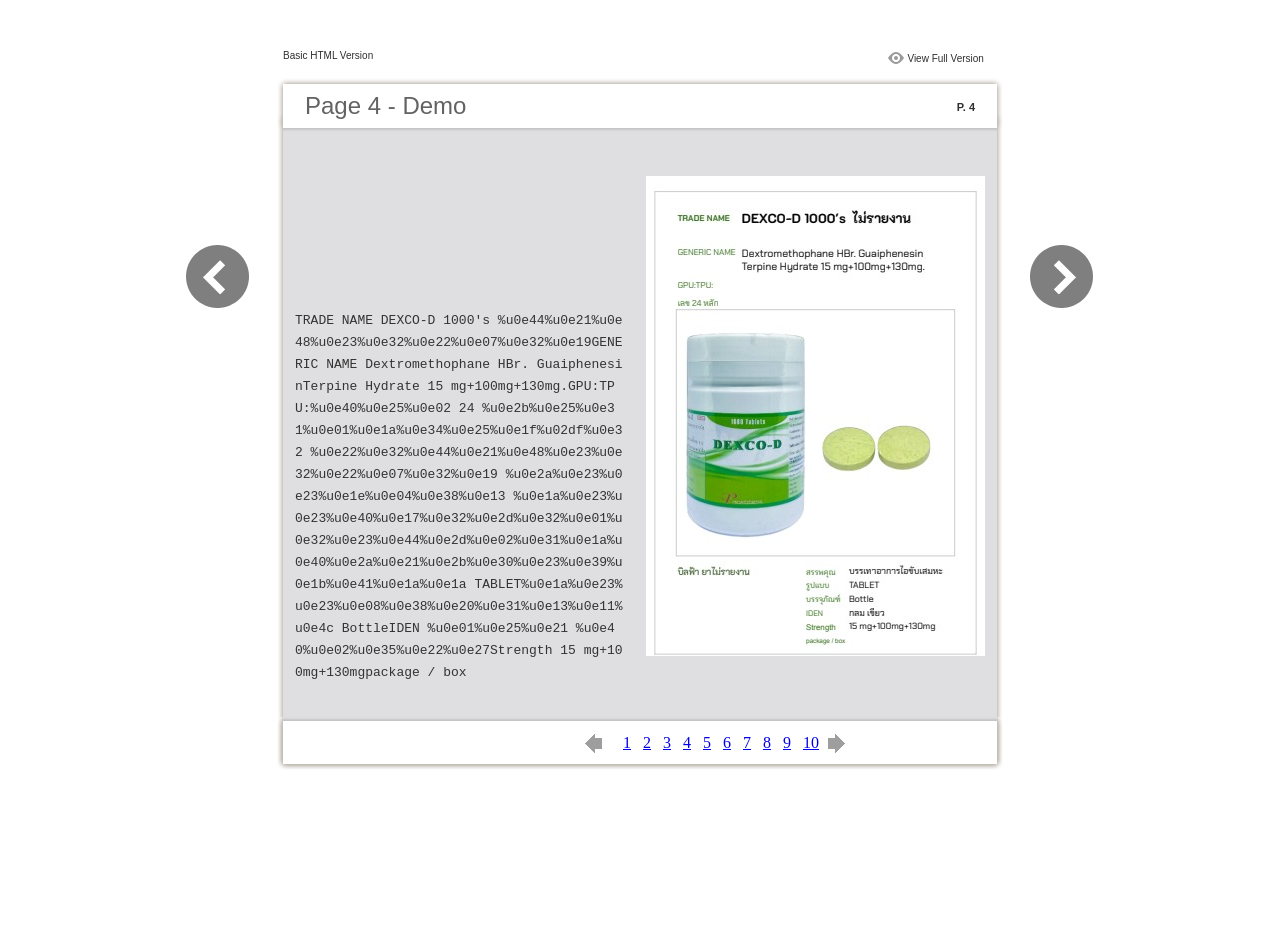
<file: files/basic-html/page4.html>
<html xmlns="http://www.w3.org/1999/xhtml"><head>
        <meta http-equiv="Content-Type" content="text/html; charset=utf-8">
        <meta name="description" content="${meta.description}">
        <meta name="keywords" content="${meta.keywords}">
        <title>Page 4 - Demo</title>
<style type="text/css">
body {
	margin-left: 0px;
	margin-top: 0px;
	margin-right: 0px;
	margin-bottom: 0px;
}
  
#container {margin:50px auto;padding:0px;width:910px;}
#left-button{ width:90px; height:100%;float:left }
#middle{ width:730px; margin:0px; float: left;}
#right-button{ width:90px; float:left;}
html, body, div, ul, li, dl, dt, dd, h1, h2, h3, h4, h5, h6, form, input, dd,select, button, textarea, iframe, table, th, td { margin: 0; padding: 0; }
img { border: 0 none; display:block;}
span,ul,li,image{ padding:0px; margin:0px; list-style:none;}
#top-title{ width:714px; margin-bottom:10px; float:left; padding:0px 8px}
#top-title2{ width:320px;  float:right;}
#content{ width: 730px; float:left;}
#content-top{ width:730px; background-image:url(images/top_bg.jpg); height:56px; background-repeat:no-repeat; float:left;}
#content-top1{ width:70%; padding:16px 0px 0px 30px; font-family:Arial, Helvetica, sans-serif; font-size:24px; color:#636363;float:left;}
#content-top2{ width:60px; float:right; padding:25px 30px 0px 0px;font-family:Arial, Helvetica, sans-serif; font-size:11px; color:#2f2f2f; font-weight:bold; text-align:right}
#content-middle{ width:730px; background-image:url(images/middle_bg.jpg); background-repeat:repeat-y;float:left;}
#content-middle1{ width:475px; padding:25px 0px 25px 35px; font-family:Arial, Helvetica, sans-serif; font-size:12px; color:#636363; line-height:150%;float:left;}
#content-middle2{  padding:7px; float:right; margin:25px 35px 0px 0px; border:solid 1px #c8c8c9; background-color:#FFF; text-align:center}
#content-bottom{ width:730px; background-image:url(images/bottom_bg.jpg); background-repeat:no-repeat; height:58px;float:left;}
#content-bottom2{ width:110px; height:42px; margin:0px auto; padding-top:4px;}
#input{ width:58px; height:20px; background-color:#FFF; border:solid 1px #dfdfe0; color:#636363; text-align:center; font-size:11px;}
.font1{ font-family:Arial, Helvetica, sans-serif; font-size:10px; color:#2f2f2f;}
.font1 a:link{
	text-decoration: none;
    color:#2f2f2f;

}
.font1 a:visited{
	text-decoration: none;
    color:#2f2f2f;
	
}
.font1 a:hover{
	color: #2f2f2f;
	text-decoration: underline;
}

.text-container {
padding: 20px;
color: #333;
margin-top: 24px;
line-height: 22px;
border-top-left-radius: 3px;
border-top-right-radius: 3px;
}

.use-as-video {
float: right;
padding-left: 20px;
}
.cc-float-fix:before, .cc-float-fix:after {
content: "";
line-height: 0;
height: 0;
width: 0;
display: block;
visibility: hidden;
}
.use-as-video-img {
cursor: pointer;
position: relative;
width: 320px;
height: 180px;
}
.use-as-video-title {
font-size: 15px;
font-weight: bold;
color: #000000;
padding-bottom: 5px;
}


</style>
<script type="text/javascript">
function MM_preloadImages() { //v3.0
  var d=document; if(d.images){ if(!d.MM_p) d.MM_p=new Array();
    var i,j=d.MM_p.length,a=MM_preloadImages.arguments; for(i=0; i<a.length; i++)
    if (a[i].indexOf("#")!=0){ d.MM_p[j]=new Image; d.MM_p[j++].src=a[i];}}
}

function MM_swapImgRestore() { //v3.0
  var i,x,a=document.MM_sr; for(i=0;a&&i<a.length&&(x=a[i])&&x.oSrc;i++) x.src=x.oSrc;
}

function MM_findObj(n, d) { //v4.01
  var p,i,x;  if(!d) d=document; if((p=n.indexOf("?"))>0&&parent.frames.length) {
    d=parent.frames[n.substring(p+1)].document; n=n.substring(0,p);}
  if(!(x=d[n])&&d.all) x=d.all[n]; for (i=0;!x&&i<d.forms.length;i++) x=d.forms[i][n];
  for(i=0;!x&&d.layers&&i<d.layers.length;i++) x=MM_findObj(n,d.layers[i].document);
  if(!x && d.getElementById) x=d.getElementById(n); return x;
}

function MM_swapImage() { //v3.0
  var i,j=0,x,a=MM_swapImage.arguments; document.MM_sr=new Array; for(i=0;i<(a.length-2);i+=3)
   if ((x=MM_findObj(a[i]))!=null){document.MM_sr[j++]=x; if(!x.oSrc) x.oSrc=x.src; x.src=a[i+2];}
}
</script>
</head>

<body onload="MM_preloadImages('images/next2.png','images/previous2.png')">
<div id="container">
<div id="left-button">
  <p>&nbsp;</p>
  <p>&nbsp;</p>
  <p>&nbsp;</p>
  <p>&nbsp;</p>
  <p>&nbsp;</p>
  <p><a href="page3.html"><img src="images/previous_big.png" width="90" height="80" /></a></p>
</div>
<div id="middle">
  <div id="top-title"><span class="font1">Basic HTML Version</span>
    <div id="top-title2">
      <table width="100%" border="0" align="right" cellpadding="0" cellspacing="0">
        <tr>
        	<td width="66%"> </td>
          <td width="35%" style="display:none" align="right"><img src="images/content.png" width="19" height="16" /></td>
          <td width="31%" style="display:none" class="font1"><a href="${body.tocURL}">Table of Contents</a></td>
          <td width="6%"><img src="images/view.png" width="19" height="16" /></td>
          <td width="28%" class="font1"><a href="../../index.html#p=4">View Full Version</a></td>
        </tr>
      </table>
    </div>
  </div>
  <div id="content">
     <div id="content-top">
        <div id="content-top1">Page 4 - Demo</div>
        <div id="content-top2">P. 4</div>
     </div>
     <div id="content-middle">
      <div class="text-container">
          <div class="use-as-video cc-float-fix">
            <a style="text-decoration: none;" href="../../index.html#p=4"><img src="../thumb/4.jpg" /></a>
          </div>
          <p class="use-as-video-title"></p>
          <pre style="word-break:break-all;"><code><p class="use-as-video-title"></p>
                                <pre style="white-space:pre-line"><code>
                                    TRADE NAME DEXCO-D 1000's %u0e44%u0e21%u0e48%u0e23%u0e32%u0e22%u0e07%u0e32%u0e19GENERIC NAME Dextromethophane HBr. GuaiphenesinTerpine Hydrate 15 mg+100mg+130mg.GPU:TPU:%u0e40%u0e25%u0e02 24 %u0e2b%u0e25%u0e31%u0e01%u0e1a%u0e34%u0e25%u0e1f%u02df%u0e32 %u0e22%u0e32%u0e44%u0e21%u0e48%u0e23%u0e32%u0e22%u0e07%u0e32%u0e19 %u0e2a%u0e23%u0e23%u0e1e%u0e04%u0e38%u0e13 %u0e1a%u0e23%u0e23%u0e40%u0e17%u0e32%u0e2d%u0e32%u0e01%u0e32%u0e23%u0e44%u0e2d%u0e02%u0e31%u0e1a%u0e40%u0e2a%u0e21%u0e2b%u0e30%u0e23%u0e39%u0e1b%u0e41%u0e1a%u0e1a TABLET%u0e1a%u0e23%u0e23%u0e08%u0e38%u0e20%u0e31%u0e13%u0e11%u0e4c BottleIDEN %u0e01%u0e25%u0e21 %u0e40%u0e02%u0e35%u0e22%u0e27Strength 15 mg+100mg+130mgpackage / box
                                </code></pre></code></pre>
     	</div>
    
     </div>
     <div id="content-bottom">
       <div id="content-bottom2">
         <table width="110" border="0" cellspacing="0" cellpadding="0">
           <tr>
             <td width="22%" height="44"><a href="page3.html"><img src="images/previous.png" width="26" height="19" id="Image2" onmouseover="MM_swapImage('Image2','','images/previous2.png',1)" onmouseout="MM_swapImgRestore()" /></a></td>
             <td width="43%">
             	&nbsp;&nbsp;&nbsp;<a href="page1.html">1</a>&nbsp;&nbsp;&nbsp;<a href="page2.html">2</a>&nbsp;&nbsp;&nbsp;<a href="page3.html">3</a>&nbsp;&nbsp;&nbsp;<a href="page4.html">4</a>&nbsp;&nbsp;&nbsp;<a href="page5.html">5</a>&nbsp;&nbsp;&nbsp;<a href="page6.html">6</a>&nbsp;&nbsp;&nbsp;<a href="page7.html">7</a>&nbsp;&nbsp;&nbsp;<a href="page8.html">8</a>&nbsp;&nbsp;&nbsp;<a href="page9.html">9</a>&nbsp;&nbsp;&nbsp;<a href="page10.html">10</a>
             </td>
             <td width="35%"><a href="page5.html"><img src="images/next.png" width="26" height="19" id="Image1" onmouseover="MM_swapImage('Image1','','images/next2.png',1)" onmouseout="MM_swapImgRestore()" /></a></td>
           </tr>
         </table>
       </div>
     </div>
  </div>
</div>
<div id="right-button">
  <p>&nbsp;</p>
  <p>&nbsp;</p>
  <p>&nbsp;</p>
  <p>&nbsp;</p>
  <p>&nbsp;</p>
  <p><a href="page5.html"><img src="images/next_big.png" width="90" height="80" /></a></p>
</div>


</div>
</body>
</html>
</file>
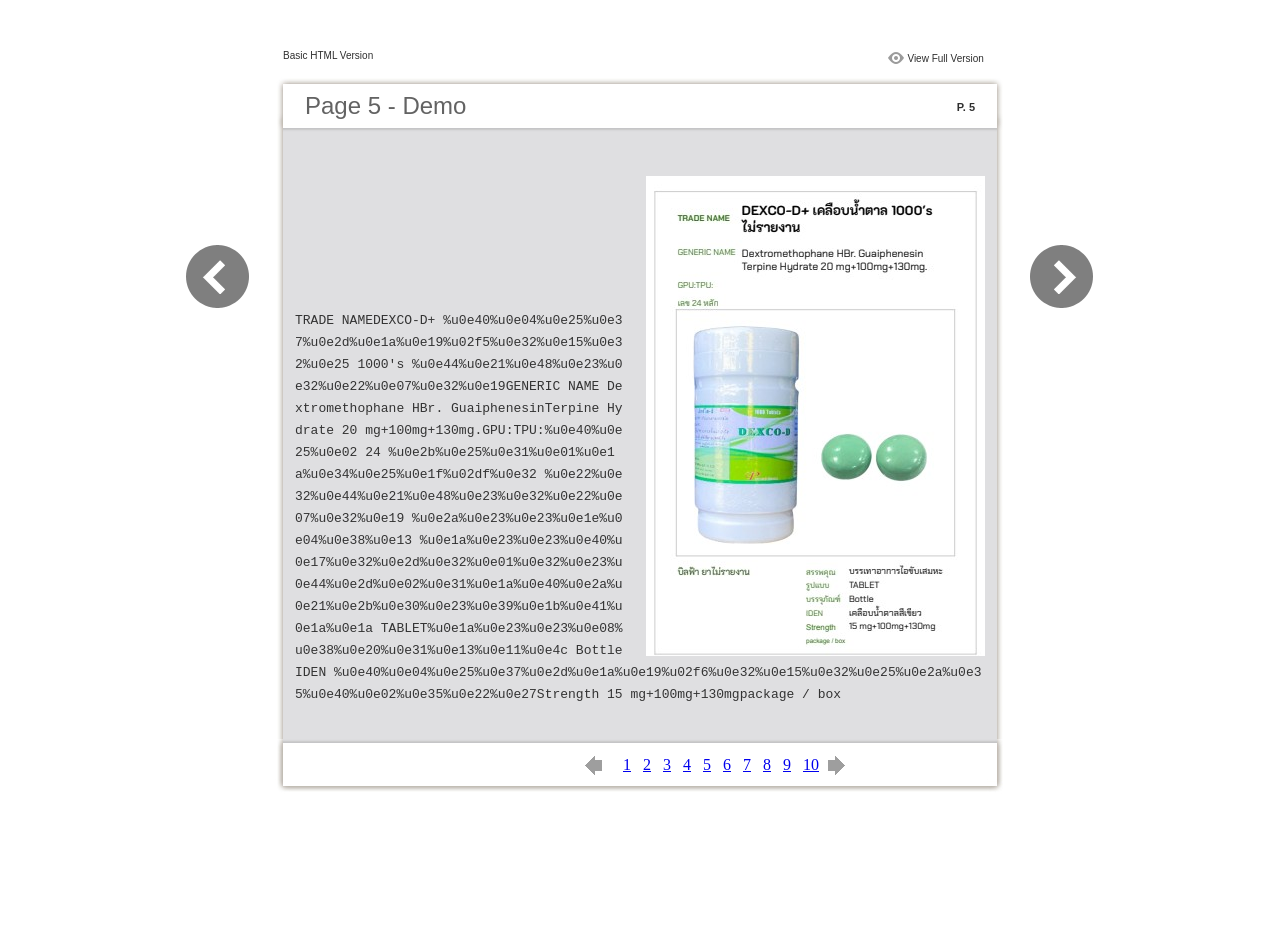
<file: files/basic-html/page5.html>
<html xmlns="http://www.w3.org/1999/xhtml"><head>
        <meta http-equiv="Content-Type" content="text/html; charset=utf-8">
        <meta name="description" content="${meta.description}">
        <meta name="keywords" content="${meta.keywords}">
        <title>Page 5 - Demo</title>
<style type="text/css">
body {
	margin-left: 0px;
	margin-top: 0px;
	margin-right: 0px;
	margin-bottom: 0px;
}
  
#container {margin:50px auto;padding:0px;width:910px;}
#left-button{ width:90px; height:100%;float:left }
#middle{ width:730px; margin:0px; float: left;}
#right-button{ width:90px; float:left;}
html, body, div, ul, li, dl, dt, dd, h1, h2, h3, h4, h5, h6, form, input, dd,select, button, textarea, iframe, table, th, td { margin: 0; padding: 0; }
img { border: 0 none; display:block;}
span,ul,li,image{ padding:0px; margin:0px; list-style:none;}
#top-title{ width:714px; margin-bottom:10px; float:left; padding:0px 8px}
#top-title2{ width:320px;  float:right;}
#content{ width: 730px; float:left;}
#content-top{ width:730px; background-image:url(images/top_bg.jpg); height:56px; background-repeat:no-repeat; float:left;}
#content-top1{ width:70%; padding:16px 0px 0px 30px; font-family:Arial, Helvetica, sans-serif; font-size:24px; color:#636363;float:left;}
#content-top2{ width:60px; float:right; padding:25px 30px 0px 0px;font-family:Arial, Helvetica, sans-serif; font-size:11px; color:#2f2f2f; font-weight:bold; text-align:right}
#content-middle{ width:730px; background-image:url(images/middle_bg.jpg); background-repeat:repeat-y;float:left;}
#content-middle1{ width:475px; padding:25px 0px 25px 35px; font-family:Arial, Helvetica, sans-serif; font-size:12px; color:#636363; line-height:150%;float:left;}
#content-middle2{  padding:7px; float:right; margin:25px 35px 0px 0px; border:solid 1px #c8c8c9; background-color:#FFF; text-align:center}
#content-bottom{ width:730px; background-image:url(images/bottom_bg.jpg); background-repeat:no-repeat; height:58px;float:left;}
#content-bottom2{ width:110px; height:42px; margin:0px auto; padding-top:4px;}
#input{ width:58px; height:20px; background-color:#FFF; border:solid 1px #dfdfe0; color:#636363; text-align:center; font-size:11px;}
.font1{ font-family:Arial, Helvetica, sans-serif; font-size:10px; color:#2f2f2f;}
.font1 a:link{
	text-decoration: none;
    color:#2f2f2f;

}
.font1 a:visited{
	text-decoration: none;
    color:#2f2f2f;
	
}
.font1 a:hover{
	color: #2f2f2f;
	text-decoration: underline;
}

.text-container {
padding: 20px;
color: #333;
margin-top: 24px;
line-height: 22px;
border-top-left-radius: 3px;
border-top-right-radius: 3px;
}

.use-as-video {
float: right;
padding-left: 20px;
}
.cc-float-fix:before, .cc-float-fix:after {
content: "";
line-height: 0;
height: 0;
width: 0;
display: block;
visibility: hidden;
}
.use-as-video-img {
cursor: pointer;
position: relative;
width: 320px;
height: 180px;
}
.use-as-video-title {
font-size: 15px;
font-weight: bold;
color: #000000;
padding-bottom: 5px;
}


</style>
<script type="text/javascript">
function MM_preloadImages() { //v3.0
  var d=document; if(d.images){ if(!d.MM_p) d.MM_p=new Array();
    var i,j=d.MM_p.length,a=MM_preloadImages.arguments; for(i=0; i<a.length; i++)
    if (a[i].indexOf("#")!=0){ d.MM_p[j]=new Image; d.MM_p[j++].src=a[i];}}
}

function MM_swapImgRestore() { //v3.0
  var i,x,a=document.MM_sr; for(i=0;a&&i<a.length&&(x=a[i])&&x.oSrc;i++) x.src=x.oSrc;
}

function MM_findObj(n, d) { //v4.01
  var p,i,x;  if(!d) d=document; if((p=n.indexOf("?"))>0&&parent.frames.length) {
    d=parent.frames[n.substring(p+1)].document; n=n.substring(0,p);}
  if(!(x=d[n])&&d.all) x=d.all[n]; for (i=0;!x&&i<d.forms.length;i++) x=d.forms[i][n];
  for(i=0;!x&&d.layers&&i<d.layers.length;i++) x=MM_findObj(n,d.layers[i].document);
  if(!x && d.getElementById) x=d.getElementById(n); return x;
}

function MM_swapImage() { //v3.0
  var i,j=0,x,a=MM_swapImage.arguments; document.MM_sr=new Array; for(i=0;i<(a.length-2);i+=3)
   if ((x=MM_findObj(a[i]))!=null){document.MM_sr[j++]=x; if(!x.oSrc) x.oSrc=x.src; x.src=a[i+2];}
}
</script>
</head>

<body onload="MM_preloadImages('images/next2.png','images/previous2.png')">
<div id="container">
<div id="left-button">
  <p>&nbsp;</p>
  <p>&nbsp;</p>
  <p>&nbsp;</p>
  <p>&nbsp;</p>
  <p>&nbsp;</p>
  <p><a href="page4.html"><img src="images/previous_big.png" width="90" height="80" /></a></p>
</div>
<div id="middle">
  <div id="top-title"><span class="font1">Basic HTML Version</span>
    <div id="top-title2">
      <table width="100%" border="0" align="right" cellpadding="0" cellspacing="0">
        <tr>
        	<td width="66%"> </td>
          <td width="35%" style="display:none" align="right"><img src="images/content.png" width="19" height="16" /></td>
          <td width="31%" style="display:none" class="font1"><a href="${body.tocURL}">Table of Contents</a></td>
          <td width="6%"><img src="images/view.png" width="19" height="16" /></td>
          <td width="28%" class="font1"><a href="../../index.html#p=5">View Full Version</a></td>
        </tr>
      </table>
    </div>
  </div>
  <div id="content">
     <div id="content-top">
        <div id="content-top1">Page 5 - Demo</div>
        <div id="content-top2">P. 5</div>
     </div>
     <div id="content-middle">
      <div class="text-container">
          <div class="use-as-video cc-float-fix">
            <a style="text-decoration: none;" href="../../index.html#p=5"><img src="../thumb/5.jpg" /></a>
          </div>
          <p class="use-as-video-title"></p>
          <pre style="word-break:break-all;"><code><p class="use-as-video-title"></p>
                                <pre style="white-space:pre-line"><code>
                                    TRADE NAMEDEXCO-D+ %u0e40%u0e04%u0e25%u0e37%u0e2d%u0e1a%u0e19%u02f5%u0e32%u0e15%u0e32%u0e25 1000's %u0e44%u0e21%u0e48%u0e23%u0e32%u0e22%u0e07%u0e32%u0e19GENERIC NAME Dextromethophane HBr. GuaiphenesinTerpine Hydrate 20 mg+100mg+130mg.GPU:TPU:%u0e40%u0e25%u0e02 24 %u0e2b%u0e25%u0e31%u0e01%u0e1a%u0e34%u0e25%u0e1f%u02df%u0e32 %u0e22%u0e32%u0e44%u0e21%u0e48%u0e23%u0e32%u0e22%u0e07%u0e32%u0e19 %u0e2a%u0e23%u0e23%u0e1e%u0e04%u0e38%u0e13 %u0e1a%u0e23%u0e23%u0e40%u0e17%u0e32%u0e2d%u0e32%u0e01%u0e32%u0e23%u0e44%u0e2d%u0e02%u0e31%u0e1a%u0e40%u0e2a%u0e21%u0e2b%u0e30%u0e23%u0e39%u0e1b%u0e41%u0e1a%u0e1a TABLET%u0e1a%u0e23%u0e23%u0e08%u0e38%u0e20%u0e31%u0e13%u0e11%u0e4c BottleIDEN %u0e40%u0e04%u0e25%u0e37%u0e2d%u0e1a%u0e19%u02f6%u0e32%u0e15%u0e32%u0e25%u0e2a%u0e35%u0e40%u0e02%u0e35%u0e22%u0e27Strength 15 mg+100mg+130mgpackage / box
                                </code></pre></code></pre>
     	</div>
    
     </div>
     <div id="content-bottom">
       <div id="content-bottom2">
         <table width="110" border="0" cellspacing="0" cellpadding="0">
           <tr>
             <td width="22%" height="44"><a href="page4.html"><img src="images/previous.png" width="26" height="19" id="Image2" onmouseover="MM_swapImage('Image2','','images/previous2.png',1)" onmouseout="MM_swapImgRestore()" /></a></td>
             <td width="43%">
             	&nbsp;&nbsp;&nbsp;<a href="page1.html">1</a>&nbsp;&nbsp;&nbsp;<a href="page2.html">2</a>&nbsp;&nbsp;&nbsp;<a href="page3.html">3</a>&nbsp;&nbsp;&nbsp;<a href="page4.html">4</a>&nbsp;&nbsp;&nbsp;<a href="page5.html">5</a>&nbsp;&nbsp;&nbsp;<a href="page6.html">6</a>&nbsp;&nbsp;&nbsp;<a href="page7.html">7</a>&nbsp;&nbsp;&nbsp;<a href="page8.html">8</a>&nbsp;&nbsp;&nbsp;<a href="page9.html">9</a>&nbsp;&nbsp;&nbsp;<a href="page10.html">10</a>
             </td>
             <td width="35%"><a href="page6.html"><img src="images/next.png" width="26" height="19" id="Image1" onmouseover="MM_swapImage('Image1','','images/next2.png',1)" onmouseout="MM_swapImgRestore()" /></a></td>
           </tr>
         </table>
       </div>
     </div>
  </div>
</div>
<div id="right-button">
  <p>&nbsp;</p>
  <p>&nbsp;</p>
  <p>&nbsp;</p>
  <p>&nbsp;</p>
  <p>&nbsp;</p>
  <p><a href="page6.html"><img src="images/next_big.png" width="90" height="80" /></a></p>
</div>


</div>
</body>
</html>
</file>
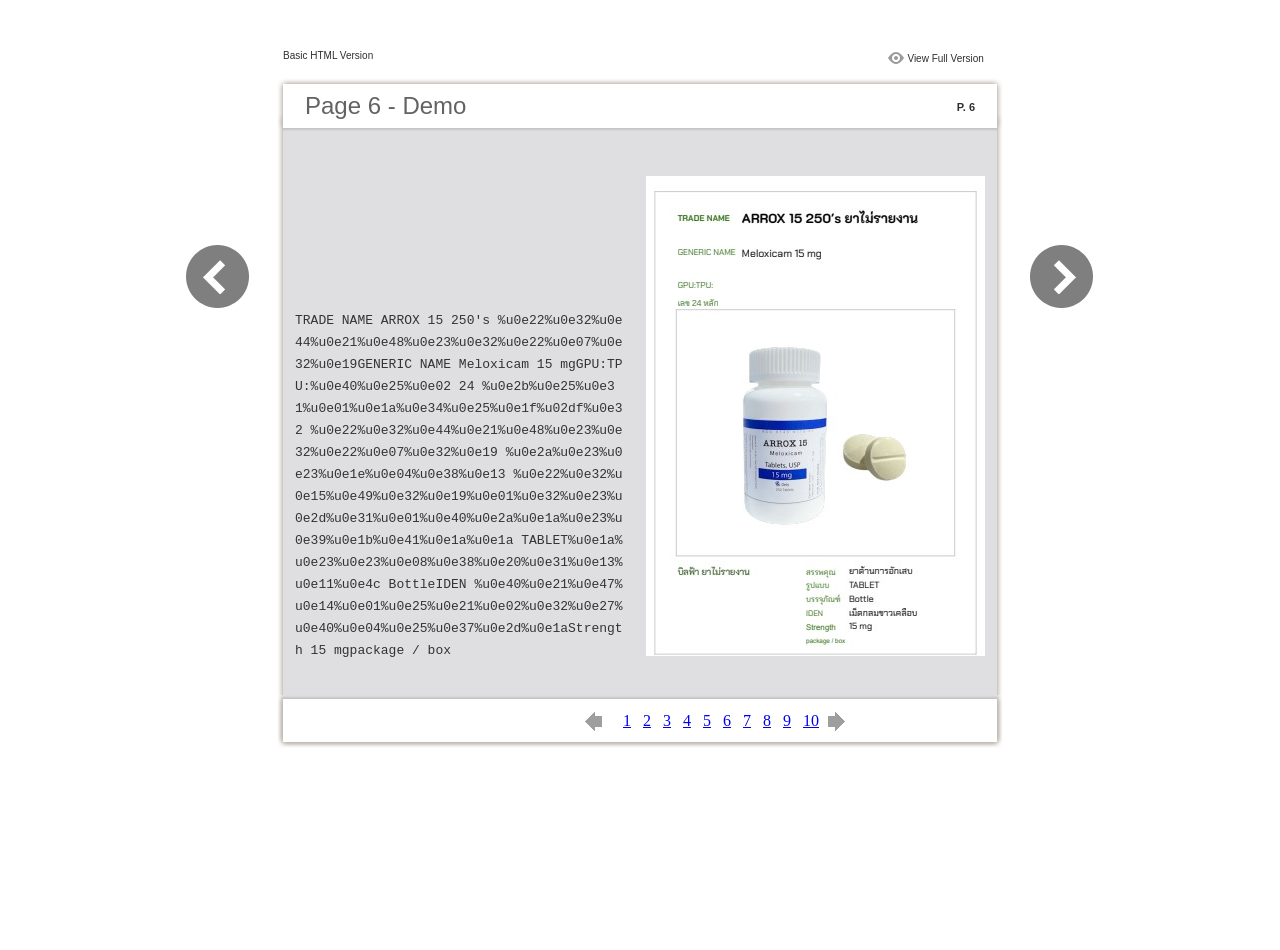
<file: files/basic-html/page6.html>
<html xmlns="http://www.w3.org/1999/xhtml"><head>
        <meta http-equiv="Content-Type" content="text/html; charset=utf-8">
        <meta name="description" content="${meta.description}">
        <meta name="keywords" content="${meta.keywords}">
        <title>Page 6 - Demo</title>
<style type="text/css">
body {
	margin-left: 0px;
	margin-top: 0px;
	margin-right: 0px;
	margin-bottom: 0px;
}
  
#container {margin:50px auto;padding:0px;width:910px;}
#left-button{ width:90px; height:100%;float:left }
#middle{ width:730px; margin:0px; float: left;}
#right-button{ width:90px; float:left;}
html, body, div, ul, li, dl, dt, dd, h1, h2, h3, h4, h5, h6, form, input, dd,select, button, textarea, iframe, table, th, td { margin: 0; padding: 0; }
img { border: 0 none; display:block;}
span,ul,li,image{ padding:0px; margin:0px; list-style:none;}
#top-title{ width:714px; margin-bottom:10px; float:left; padding:0px 8px}
#top-title2{ width:320px;  float:right;}
#content{ width: 730px; float:left;}
#content-top{ width:730px; background-image:url(images/top_bg.jpg); height:56px; background-repeat:no-repeat; float:left;}
#content-top1{ width:70%; padding:16px 0px 0px 30px; font-family:Arial, Helvetica, sans-serif; font-size:24px; color:#636363;float:left;}
#content-top2{ width:60px; float:right; padding:25px 30px 0px 0px;font-family:Arial, Helvetica, sans-serif; font-size:11px; color:#2f2f2f; font-weight:bold; text-align:right}
#content-middle{ width:730px; background-image:url(images/middle_bg.jpg); background-repeat:repeat-y;float:left;}
#content-middle1{ width:475px; padding:25px 0px 25px 35px; font-family:Arial, Helvetica, sans-serif; font-size:12px; color:#636363; line-height:150%;float:left;}
#content-middle2{  padding:7px; float:right; margin:25px 35px 0px 0px; border:solid 1px #c8c8c9; background-color:#FFF; text-align:center}
#content-bottom{ width:730px; background-image:url(images/bottom_bg.jpg); background-repeat:no-repeat; height:58px;float:left;}
#content-bottom2{ width:110px; height:42px; margin:0px auto; padding-top:4px;}
#input{ width:58px; height:20px; background-color:#FFF; border:solid 1px #dfdfe0; color:#636363; text-align:center; font-size:11px;}
.font1{ font-family:Arial, Helvetica, sans-serif; font-size:10px; color:#2f2f2f;}
.font1 a:link{
	text-decoration: none;
    color:#2f2f2f;

}
.font1 a:visited{
	text-decoration: none;
    color:#2f2f2f;
	
}
.font1 a:hover{
	color: #2f2f2f;
	text-decoration: underline;
}

.text-container {
padding: 20px;
color: #333;
margin-top: 24px;
line-height: 22px;
border-top-left-radius: 3px;
border-top-right-radius: 3px;
}

.use-as-video {
float: right;
padding-left: 20px;
}
.cc-float-fix:before, .cc-float-fix:after {
content: "";
line-height: 0;
height: 0;
width: 0;
display: block;
visibility: hidden;
}
.use-as-video-img {
cursor: pointer;
position: relative;
width: 320px;
height: 180px;
}
.use-as-video-title {
font-size: 15px;
font-weight: bold;
color: #000000;
padding-bottom: 5px;
}


</style>
<script type="text/javascript">
function MM_preloadImages() { //v3.0
  var d=document; if(d.images){ if(!d.MM_p) d.MM_p=new Array();
    var i,j=d.MM_p.length,a=MM_preloadImages.arguments; for(i=0; i<a.length; i++)
    if (a[i].indexOf("#")!=0){ d.MM_p[j]=new Image; d.MM_p[j++].src=a[i];}}
}

function MM_swapImgRestore() { //v3.0
  var i,x,a=document.MM_sr; for(i=0;a&&i<a.length&&(x=a[i])&&x.oSrc;i++) x.src=x.oSrc;
}

function MM_findObj(n, d) { //v4.01
  var p,i,x;  if(!d) d=document; if((p=n.indexOf("?"))>0&&parent.frames.length) {
    d=parent.frames[n.substring(p+1)].document; n=n.substring(0,p);}
  if(!(x=d[n])&&d.all) x=d.all[n]; for (i=0;!x&&i<d.forms.length;i++) x=d.forms[i][n];
  for(i=0;!x&&d.layers&&i<d.layers.length;i++) x=MM_findObj(n,d.layers[i].document);
  if(!x && d.getElementById) x=d.getElementById(n); return x;
}

function MM_swapImage() { //v3.0
  var i,j=0,x,a=MM_swapImage.arguments; document.MM_sr=new Array; for(i=0;i<(a.length-2);i+=3)
   if ((x=MM_findObj(a[i]))!=null){document.MM_sr[j++]=x; if(!x.oSrc) x.oSrc=x.src; x.src=a[i+2];}
}
</script>
</head>

<body onload="MM_preloadImages('images/next2.png','images/previous2.png')">
<div id="container">
<div id="left-button">
  <p>&nbsp;</p>
  <p>&nbsp;</p>
  <p>&nbsp;</p>
  <p>&nbsp;</p>
  <p>&nbsp;</p>
  <p><a href="page5.html"><img src="images/previous_big.png" width="90" height="80" /></a></p>
</div>
<div id="middle">
  <div id="top-title"><span class="font1">Basic HTML Version</span>
    <div id="top-title2">
      <table width="100%" border="0" align="right" cellpadding="0" cellspacing="0">
        <tr>
        	<td width="66%"> </td>
          <td width="35%" style="display:none" align="right"><img src="images/content.png" width="19" height="16" /></td>
          <td width="31%" style="display:none" class="font1"><a href="${body.tocURL}">Table of Contents</a></td>
          <td width="6%"><img src="images/view.png" width="19" height="16" /></td>
          <td width="28%" class="font1"><a href="../../index.html#p=6">View Full Version</a></td>
        </tr>
      </table>
    </div>
  </div>
  <div id="content">
     <div id="content-top">
        <div id="content-top1">Page 6 - Demo</div>
        <div id="content-top2">P. 6</div>
     </div>
     <div id="content-middle">
      <div class="text-container">
          <div class="use-as-video cc-float-fix">
            <a style="text-decoration: none;" href="../../index.html#p=6"><img src="../thumb/6.jpg" /></a>
          </div>
          <p class="use-as-video-title"></p>
          <pre style="word-break:break-all;"><code><p class="use-as-video-title"></p>
                                <pre style="white-space:pre-line"><code>
                                    TRADE NAME ARROX 15 250's %u0e22%u0e32%u0e44%u0e21%u0e48%u0e23%u0e32%u0e22%u0e07%u0e32%u0e19GENERIC NAME Meloxicam 15 mgGPU:TPU:%u0e40%u0e25%u0e02 24 %u0e2b%u0e25%u0e31%u0e01%u0e1a%u0e34%u0e25%u0e1f%u02df%u0e32 %u0e22%u0e32%u0e44%u0e21%u0e48%u0e23%u0e32%u0e22%u0e07%u0e32%u0e19 %u0e2a%u0e23%u0e23%u0e1e%u0e04%u0e38%u0e13 %u0e22%u0e32%u0e15%u0e49%u0e32%u0e19%u0e01%u0e32%u0e23%u0e2d%u0e31%u0e01%u0e40%u0e2a%u0e1a%u0e23%u0e39%u0e1b%u0e41%u0e1a%u0e1a TABLET%u0e1a%u0e23%u0e23%u0e08%u0e38%u0e20%u0e31%u0e13%u0e11%u0e4c BottleIDEN %u0e40%u0e21%u0e47%u0e14%u0e01%u0e25%u0e21%u0e02%u0e32%u0e27%u0e40%u0e04%u0e25%u0e37%u0e2d%u0e1aStrength 15 mgpackage / box
                                </code></pre></code></pre>
     	</div>
    
     </div>
     <div id="content-bottom">
       <div id="content-bottom2">
         <table width="110" border="0" cellspacing="0" cellpadding="0">
           <tr>
             <td width="22%" height="44"><a href="page5.html"><img src="images/previous.png" width="26" height="19" id="Image2" onmouseover="MM_swapImage('Image2','','images/previous2.png',1)" onmouseout="MM_swapImgRestore()" /></a></td>
             <td width="43%">
             	&nbsp;&nbsp;&nbsp;<a href="page1.html">1</a>&nbsp;&nbsp;&nbsp;<a href="page2.html">2</a>&nbsp;&nbsp;&nbsp;<a href="page3.html">3</a>&nbsp;&nbsp;&nbsp;<a href="page4.html">4</a>&nbsp;&nbsp;&nbsp;<a href="page5.html">5</a>&nbsp;&nbsp;&nbsp;<a href="page6.html">6</a>&nbsp;&nbsp;&nbsp;<a href="page7.html">7</a>&nbsp;&nbsp;&nbsp;<a href="page8.html">8</a>&nbsp;&nbsp;&nbsp;<a href="page9.html">9</a>&nbsp;&nbsp;&nbsp;<a href="page10.html">10</a>
             </td>
             <td width="35%"><a href="page7.html"><img src="images/next.png" width="26" height="19" id="Image1" onmouseover="MM_swapImage('Image1','','images/next2.png',1)" onmouseout="MM_swapImgRestore()" /></a></td>
           </tr>
         </table>
       </div>
     </div>
  </div>
</div>
<div id="right-button">
  <p>&nbsp;</p>
  <p>&nbsp;</p>
  <p>&nbsp;</p>
  <p>&nbsp;</p>
  <p>&nbsp;</p>
  <p><a href="page7.html"><img src="images/next_big.png" width="90" height="80" /></a></p>
</div>


</div>
</body>
</html>
</file>
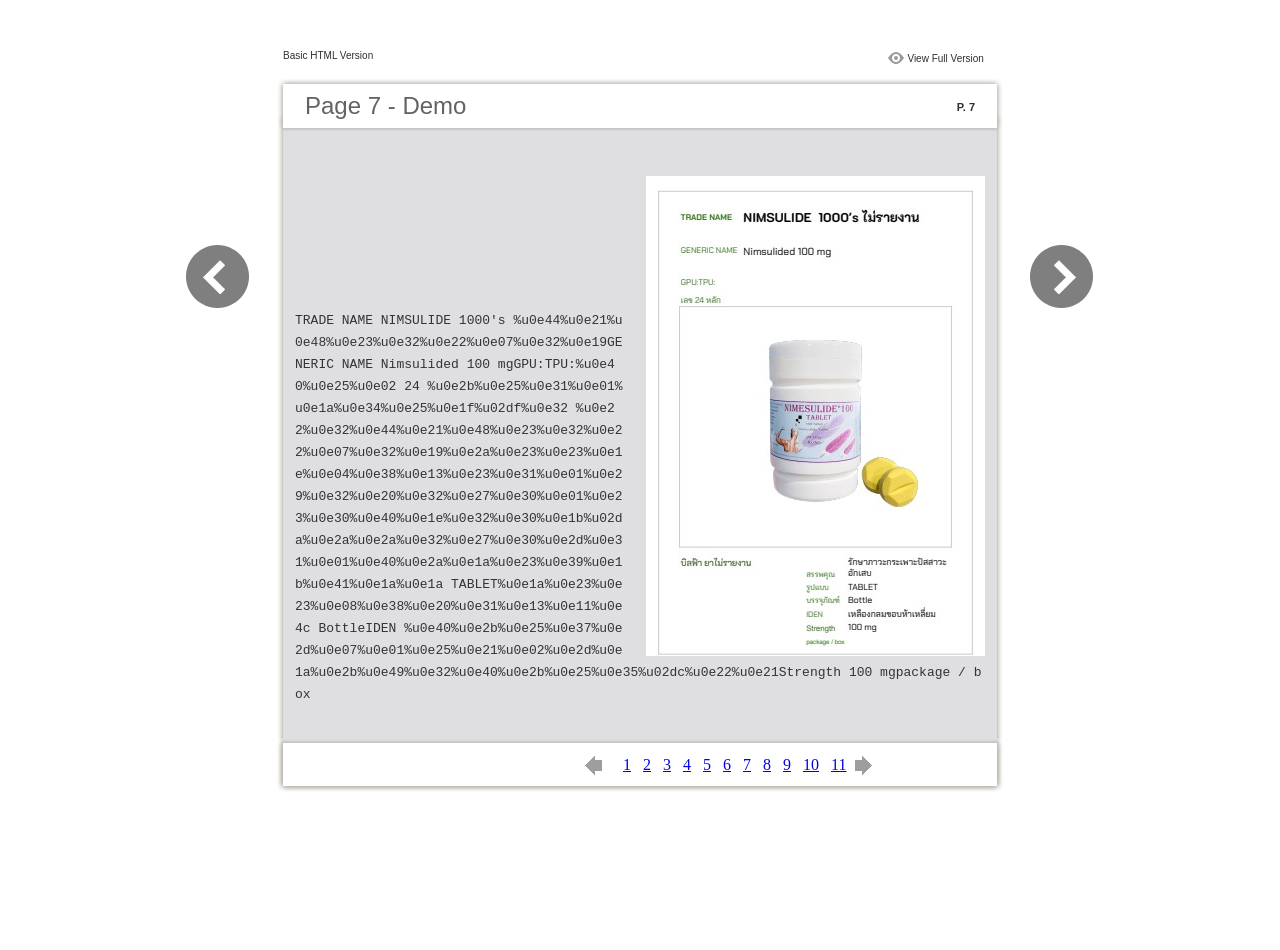
<file: files/basic-html/page7.html>
<html xmlns="http://www.w3.org/1999/xhtml"><head>
        <meta http-equiv="Content-Type" content="text/html; charset=utf-8">
        <meta name="description" content="${meta.description}">
        <meta name="keywords" content="${meta.keywords}">
        <title>Page 7 - Demo</title>
<style type="text/css">
body {
	margin-left: 0px;
	margin-top: 0px;
	margin-right: 0px;
	margin-bottom: 0px;
}
  
#container {margin:50px auto;padding:0px;width:910px;}
#left-button{ width:90px; height:100%;float:left }
#middle{ width:730px; margin:0px; float: left;}
#right-button{ width:90px; float:left;}
html, body, div, ul, li, dl, dt, dd, h1, h2, h3, h4, h5, h6, form, input, dd,select, button, textarea, iframe, table, th, td { margin: 0; padding: 0; }
img { border: 0 none; display:block;}
span,ul,li,image{ padding:0px; margin:0px; list-style:none;}
#top-title{ width:714px; margin-bottom:10px; float:left; padding:0px 8px}
#top-title2{ width:320px;  float:right;}
#content{ width: 730px; float:left;}
#content-top{ width:730px; background-image:url(images/top_bg.jpg); height:56px; background-repeat:no-repeat; float:left;}
#content-top1{ width:70%; padding:16px 0px 0px 30px; font-family:Arial, Helvetica, sans-serif; font-size:24px; color:#636363;float:left;}
#content-top2{ width:60px; float:right; padding:25px 30px 0px 0px;font-family:Arial, Helvetica, sans-serif; font-size:11px; color:#2f2f2f; font-weight:bold; text-align:right}
#content-middle{ width:730px; background-image:url(images/middle_bg.jpg); background-repeat:repeat-y;float:left;}
#content-middle1{ width:475px; padding:25px 0px 25px 35px; font-family:Arial, Helvetica, sans-serif; font-size:12px; color:#636363; line-height:150%;float:left;}
#content-middle2{  padding:7px; float:right; margin:25px 35px 0px 0px; border:solid 1px #c8c8c9; background-color:#FFF; text-align:center}
#content-bottom{ width:730px; background-image:url(images/bottom_bg.jpg); background-repeat:no-repeat; height:58px;float:left;}
#content-bottom2{ width:110px; height:42px; margin:0px auto; padding-top:4px;}
#input{ width:58px; height:20px; background-color:#FFF; border:solid 1px #dfdfe0; color:#636363; text-align:center; font-size:11px;}
.font1{ font-family:Arial, Helvetica, sans-serif; font-size:10px; color:#2f2f2f;}
.font1 a:link{
	text-decoration: none;
    color:#2f2f2f;

}
.font1 a:visited{
	text-decoration: none;
    color:#2f2f2f;
	
}
.font1 a:hover{
	color: #2f2f2f;
	text-decoration: underline;
}

.text-container {
padding: 20px;
color: #333;
margin-top: 24px;
line-height: 22px;
border-top-left-radius: 3px;
border-top-right-radius: 3px;
}

.use-as-video {
float: right;
padding-left: 20px;
}
.cc-float-fix:before, .cc-float-fix:after {
content: "";
line-height: 0;
height: 0;
width: 0;
display: block;
visibility: hidden;
}
.use-as-video-img {
cursor: pointer;
position: relative;
width: 320px;
height: 180px;
}
.use-as-video-title {
font-size: 15px;
font-weight: bold;
color: #000000;
padding-bottom: 5px;
}


</style>
<script type="text/javascript">
function MM_preloadImages() { //v3.0
  var d=document; if(d.images){ if(!d.MM_p) d.MM_p=new Array();
    var i,j=d.MM_p.length,a=MM_preloadImages.arguments; for(i=0; i<a.length; i++)
    if (a[i].indexOf("#")!=0){ d.MM_p[j]=new Image; d.MM_p[j++].src=a[i];}}
}

function MM_swapImgRestore() { //v3.0
  var i,x,a=document.MM_sr; for(i=0;a&&i<a.length&&(x=a[i])&&x.oSrc;i++) x.src=x.oSrc;
}

function MM_findObj(n, d) { //v4.01
  var p,i,x;  if(!d) d=document; if((p=n.indexOf("?"))>0&&parent.frames.length) {
    d=parent.frames[n.substring(p+1)].document; n=n.substring(0,p);}
  if(!(x=d[n])&&d.all) x=d.all[n]; for (i=0;!x&&i<d.forms.length;i++) x=d.forms[i][n];
  for(i=0;!x&&d.layers&&i<d.layers.length;i++) x=MM_findObj(n,d.layers[i].document);
  if(!x && d.getElementById) x=d.getElementById(n); return x;
}

function MM_swapImage() { //v3.0
  var i,j=0,x,a=MM_swapImage.arguments; document.MM_sr=new Array; for(i=0;i<(a.length-2);i+=3)
   if ((x=MM_findObj(a[i]))!=null){document.MM_sr[j++]=x; if(!x.oSrc) x.oSrc=x.src; x.src=a[i+2];}
}
</script>
</head>

<body onload="MM_preloadImages('images/next2.png','images/previous2.png')">
<div id="container">
<div id="left-button">
  <p>&nbsp;</p>
  <p>&nbsp;</p>
  <p>&nbsp;</p>
  <p>&nbsp;</p>
  <p>&nbsp;</p>
  <p><a href="page6.html"><img src="images/previous_big.png" width="90" height="80" /></a></p>
</div>
<div id="middle">
  <div id="top-title"><span class="font1">Basic HTML Version</span>
    <div id="top-title2">
      <table width="100%" border="0" align="right" cellpadding="0" cellspacing="0">
        <tr>
        	<td width="66%"> </td>
          <td width="35%" style="display:none" align="right"><img src="images/content.png" width="19" height="16" /></td>
          <td width="31%" style="display:none" class="font1"><a href="${body.tocURL}">Table of Contents</a></td>
          <td width="6%"><img src="images/view.png" width="19" height="16" /></td>
          <td width="28%" class="font1"><a href="../../index.html#p=7">View Full Version</a></td>
        </tr>
      </table>
    </div>
  </div>
  <div id="content">
     <div id="content-top">
        <div id="content-top1">Page 7 - Demo</div>
        <div id="content-top2">P. 7</div>
     </div>
     <div id="content-middle">
      <div class="text-container">
          <div class="use-as-video cc-float-fix">
            <a style="text-decoration: none;" href="../../index.html#p=7"><img src="../thumb/7.jpg" /></a>
          </div>
          <p class="use-as-video-title"></p>
          <pre style="word-break:break-all;"><code><p class="use-as-video-title"></p>
                                <pre style="white-space:pre-line"><code>
                                    TRADE NAME NIMSULIDE 1000's %u0e44%u0e21%u0e48%u0e23%u0e32%u0e22%u0e07%u0e32%u0e19GENERIC NAME Nimsulided 100 mgGPU:TPU:%u0e40%u0e25%u0e02 24 %u0e2b%u0e25%u0e31%u0e01%u0e1a%u0e34%u0e25%u0e1f%u02df%u0e32 %u0e22%u0e32%u0e44%u0e21%u0e48%u0e23%u0e32%u0e22%u0e07%u0e32%u0e19%u0e2a%u0e23%u0e23%u0e1e%u0e04%u0e38%u0e13%u0e23%u0e31%u0e01%u0e29%u0e32%u0e20%u0e32%u0e27%u0e30%u0e01%u0e23%u0e30%u0e40%u0e1e%u0e32%u0e30%u0e1b%u02da%u0e2a%u0e2a%u0e32%u0e27%u0e30%u0e2d%u0e31%u0e01%u0e40%u0e2a%u0e1a%u0e23%u0e39%u0e1b%u0e41%u0e1a%u0e1a TABLET%u0e1a%u0e23%u0e23%u0e08%u0e38%u0e20%u0e31%u0e13%u0e11%u0e4c BottleIDEN %u0e40%u0e2b%u0e25%u0e37%u0e2d%u0e07%u0e01%u0e25%u0e21%u0e02%u0e2d%u0e1a%u0e2b%u0e49%u0e32%u0e40%u0e2b%u0e25%u0e35%u02dc%u0e22%u0e21Strength 100 mgpackage / box
                                </code></pre></code></pre>
     	</div>
    
     </div>
     <div id="content-bottom">
       <div id="content-bottom2">
         <table width="110" border="0" cellspacing="0" cellpadding="0">
           <tr>
             <td width="22%" height="44"><a href="page6.html"><img src="images/previous.png" width="26" height="19" id="Image2" onmouseover="MM_swapImage('Image2','','images/previous2.png',1)" onmouseout="MM_swapImgRestore()" /></a></td>
             <td width="43%">
             	&nbsp;&nbsp;&nbsp;<a href="page1.html">1</a>&nbsp;&nbsp;&nbsp;<a href="page2.html">2</a>&nbsp;&nbsp;&nbsp;<a href="page3.html">3</a>&nbsp;&nbsp;&nbsp;<a href="page4.html">4</a>&nbsp;&nbsp;&nbsp;<a href="page5.html">5</a>&nbsp;&nbsp;&nbsp;<a href="page6.html">6</a>&nbsp;&nbsp;&nbsp;<a href="page7.html">7</a>&nbsp;&nbsp;&nbsp;<a href="page8.html">8</a>&nbsp;&nbsp;&nbsp;<a href="page9.html">9</a>&nbsp;&nbsp;&nbsp;<a href="page10.html">10</a>&nbsp;&nbsp;&nbsp;<a href="page11.html">11</a>
             </td>
             <td width="35%"><a href="page8.html"><img src="images/next.png" width="26" height="19" id="Image1" onmouseover="MM_swapImage('Image1','','images/next2.png',1)" onmouseout="MM_swapImgRestore()" /></a></td>
           </tr>
         </table>
       </div>
     </div>
  </div>
</div>
<div id="right-button">
  <p>&nbsp;</p>
  <p>&nbsp;</p>
  <p>&nbsp;</p>
  <p>&nbsp;</p>
  <p>&nbsp;</p>
  <p><a href="page8.html"><img src="images/next_big.png" width="90" height="80" /></a></p>
</div>


</div>
</body>
</html>
</file>
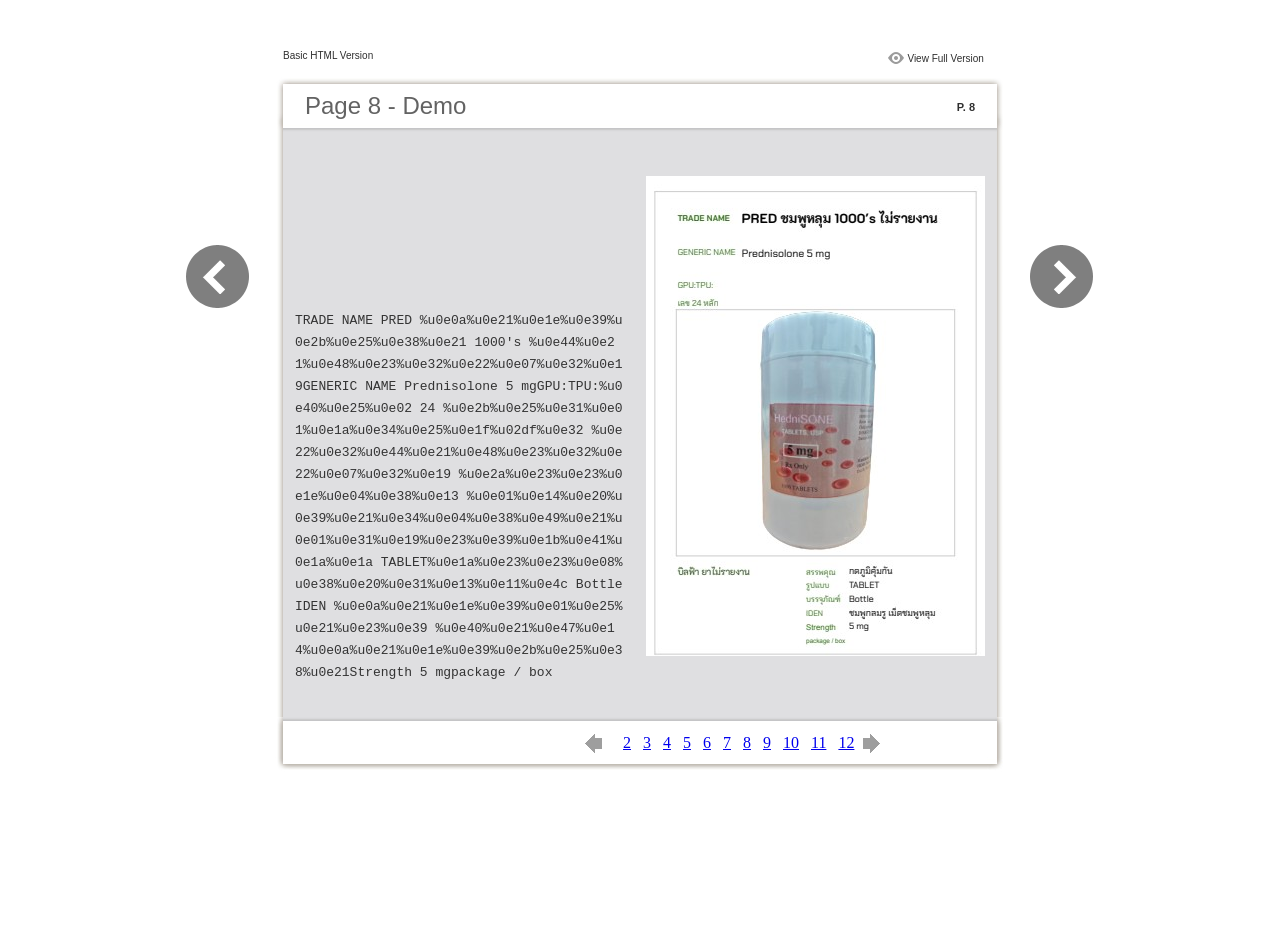
<file: files/basic-html/page8.html>
<html xmlns="http://www.w3.org/1999/xhtml"><head>
        <meta http-equiv="Content-Type" content="text/html; charset=utf-8">
        <meta name="description" content="${meta.description}">
        <meta name="keywords" content="${meta.keywords}">
        <title>Page 8 - Demo</title>
<style type="text/css">
body {
	margin-left: 0px;
	margin-top: 0px;
	margin-right: 0px;
	margin-bottom: 0px;
}
  
#container {margin:50px auto;padding:0px;width:910px;}
#left-button{ width:90px; height:100%;float:left }
#middle{ width:730px; margin:0px; float: left;}
#right-button{ width:90px; float:left;}
html, body, div, ul, li, dl, dt, dd, h1, h2, h3, h4, h5, h6, form, input, dd,select, button, textarea, iframe, table, th, td { margin: 0; padding: 0; }
img { border: 0 none; display:block;}
span,ul,li,image{ padding:0px; margin:0px; list-style:none;}
#top-title{ width:714px; margin-bottom:10px; float:left; padding:0px 8px}
#top-title2{ width:320px;  float:right;}
#content{ width: 730px; float:left;}
#content-top{ width:730px; background-image:url(images/top_bg.jpg); height:56px; background-repeat:no-repeat; float:left;}
#content-top1{ width:70%; padding:16px 0px 0px 30px; font-family:Arial, Helvetica, sans-serif; font-size:24px; color:#636363;float:left;}
#content-top2{ width:60px; float:right; padding:25px 30px 0px 0px;font-family:Arial, Helvetica, sans-serif; font-size:11px; color:#2f2f2f; font-weight:bold; text-align:right}
#content-middle{ width:730px; background-image:url(images/middle_bg.jpg); background-repeat:repeat-y;float:left;}
#content-middle1{ width:475px; padding:25px 0px 25px 35px; font-family:Arial, Helvetica, sans-serif; font-size:12px; color:#636363; line-height:150%;float:left;}
#content-middle2{  padding:7px; float:right; margin:25px 35px 0px 0px; border:solid 1px #c8c8c9; background-color:#FFF; text-align:center}
#content-bottom{ width:730px; background-image:url(images/bottom_bg.jpg); background-repeat:no-repeat; height:58px;float:left;}
#content-bottom2{ width:110px; height:42px; margin:0px auto; padding-top:4px;}
#input{ width:58px; height:20px; background-color:#FFF; border:solid 1px #dfdfe0; color:#636363; text-align:center; font-size:11px;}
.font1{ font-family:Arial, Helvetica, sans-serif; font-size:10px; color:#2f2f2f;}
.font1 a:link{
	text-decoration: none;
    color:#2f2f2f;

}
.font1 a:visited{
	text-decoration: none;
    color:#2f2f2f;
	
}
.font1 a:hover{
	color: #2f2f2f;
	text-decoration: underline;
}

.text-container {
padding: 20px;
color: #333;
margin-top: 24px;
line-height: 22px;
border-top-left-radius: 3px;
border-top-right-radius: 3px;
}

.use-as-video {
float: right;
padding-left: 20px;
}
.cc-float-fix:before, .cc-float-fix:after {
content: "";
line-height: 0;
height: 0;
width: 0;
display: block;
visibility: hidden;
}
.use-as-video-img {
cursor: pointer;
position: relative;
width: 320px;
height: 180px;
}
.use-as-video-title {
font-size: 15px;
font-weight: bold;
color: #000000;
padding-bottom: 5px;
}


</style>
<script type="text/javascript">
function MM_preloadImages() { //v3.0
  var d=document; if(d.images){ if(!d.MM_p) d.MM_p=new Array();
    var i,j=d.MM_p.length,a=MM_preloadImages.arguments; for(i=0; i<a.length; i++)
    if (a[i].indexOf("#")!=0){ d.MM_p[j]=new Image; d.MM_p[j++].src=a[i];}}
}

function MM_swapImgRestore() { //v3.0
  var i,x,a=document.MM_sr; for(i=0;a&&i<a.length&&(x=a[i])&&x.oSrc;i++) x.src=x.oSrc;
}

function MM_findObj(n, d) { //v4.01
  var p,i,x;  if(!d) d=document; if((p=n.indexOf("?"))>0&&parent.frames.length) {
    d=parent.frames[n.substring(p+1)].document; n=n.substring(0,p);}
  if(!(x=d[n])&&d.all) x=d.all[n]; for (i=0;!x&&i<d.forms.length;i++) x=d.forms[i][n];
  for(i=0;!x&&d.layers&&i<d.layers.length;i++) x=MM_findObj(n,d.layers[i].document);
  if(!x && d.getElementById) x=d.getElementById(n); return x;
}

function MM_swapImage() { //v3.0
  var i,j=0,x,a=MM_swapImage.arguments; document.MM_sr=new Array; for(i=0;i<(a.length-2);i+=3)
   if ((x=MM_findObj(a[i]))!=null){document.MM_sr[j++]=x; if(!x.oSrc) x.oSrc=x.src; x.src=a[i+2];}
}
</script>
</head>

<body onload="MM_preloadImages('images/next2.png','images/previous2.png')">
<div id="container">
<div id="left-button">
  <p>&nbsp;</p>
  <p>&nbsp;</p>
  <p>&nbsp;</p>
  <p>&nbsp;</p>
  <p>&nbsp;</p>
  <p><a href="page7.html"><img src="images/previous_big.png" width="90" height="80" /></a></p>
</div>
<div id="middle">
  <div id="top-title"><span class="font1">Basic HTML Version</span>
    <div id="top-title2">
      <table width="100%" border="0" align="right" cellpadding="0" cellspacing="0">
        <tr>
        	<td width="66%"> </td>
          <td width="35%" style="display:none" align="right"><img src="images/content.png" width="19" height="16" /></td>
          <td width="31%" style="display:none" class="font1"><a href="${body.tocURL}">Table of Contents</a></td>
          <td width="6%"><img src="images/view.png" width="19" height="16" /></td>
          <td width="28%" class="font1"><a href="../../index.html#p=8">View Full Version</a></td>
        </tr>
      </table>
    </div>
  </div>
  <div id="content">
     <div id="content-top">
        <div id="content-top1">Page 8 - Demo</div>
        <div id="content-top2">P. 8</div>
     </div>
     <div id="content-middle">
      <div class="text-container">
          <div class="use-as-video cc-float-fix">
            <a style="text-decoration: none;" href="../../index.html#p=8"><img src="../thumb/8.jpg" /></a>
          </div>
          <p class="use-as-video-title"></p>
          <pre style="word-break:break-all;"><code><p class="use-as-video-title"></p>
                                <pre style="white-space:pre-line"><code>
                                    TRADE NAME PRED %u0e0a%u0e21%u0e1e%u0e39%u0e2b%u0e25%u0e38%u0e21 1000's %u0e44%u0e21%u0e48%u0e23%u0e32%u0e22%u0e07%u0e32%u0e19GENERIC NAME Prednisolone 5 mgGPU:TPU:%u0e40%u0e25%u0e02 24 %u0e2b%u0e25%u0e31%u0e01%u0e1a%u0e34%u0e25%u0e1f%u02df%u0e32 %u0e22%u0e32%u0e44%u0e21%u0e48%u0e23%u0e32%u0e22%u0e07%u0e32%u0e19 %u0e2a%u0e23%u0e23%u0e1e%u0e04%u0e38%u0e13 %u0e01%u0e14%u0e20%u0e39%u0e21%u0e34%u0e04%u0e38%u0e49%u0e21%u0e01%u0e31%u0e19%u0e23%u0e39%u0e1b%u0e41%u0e1a%u0e1a TABLET%u0e1a%u0e23%u0e23%u0e08%u0e38%u0e20%u0e31%u0e13%u0e11%u0e4c BottleIDEN %u0e0a%u0e21%u0e1e%u0e39%u0e01%u0e25%u0e21%u0e23%u0e39 %u0e40%u0e21%u0e47%u0e14%u0e0a%u0e21%u0e1e%u0e39%u0e2b%u0e25%u0e38%u0e21Strength 5 mgpackage / box
                                </code></pre></code></pre>
     	</div>
    
     </div>
     <div id="content-bottom">
       <div id="content-bottom2">
         <table width="110" border="0" cellspacing="0" cellpadding="0">
           <tr>
             <td width="22%" height="44"><a href="page7.html"><img src="images/previous.png" width="26" height="19" id="Image2" onmouseover="MM_swapImage('Image2','','images/previous2.png',1)" onmouseout="MM_swapImgRestore()" /></a></td>
             <td width="43%">
             	&nbsp;&nbsp;&nbsp;<a href="page2.html">2</a>&nbsp;&nbsp;&nbsp;<a href="page3.html">3</a>&nbsp;&nbsp;&nbsp;<a href="page4.html">4</a>&nbsp;&nbsp;&nbsp;<a href="page5.html">5</a>&nbsp;&nbsp;&nbsp;<a href="page6.html">6</a>&nbsp;&nbsp;&nbsp;<a href="page7.html">7</a>&nbsp;&nbsp;&nbsp;<a href="page8.html">8</a>&nbsp;&nbsp;&nbsp;<a href="page9.html">9</a>&nbsp;&nbsp;&nbsp;<a href="page10.html">10</a>&nbsp;&nbsp;&nbsp;<a href="page11.html">11</a>&nbsp;&nbsp;&nbsp;<a href="page12.html">12</a>
             </td>
             <td width="35%"><a href="page9.html"><img src="images/next.png" width="26" height="19" id="Image1" onmouseover="MM_swapImage('Image1','','images/next2.png',1)" onmouseout="MM_swapImgRestore()" /></a></td>
           </tr>
         </table>
       </div>
     </div>
  </div>
</div>
<div id="right-button">
  <p>&nbsp;</p>
  <p>&nbsp;</p>
  <p>&nbsp;</p>
  <p>&nbsp;</p>
  <p>&nbsp;</p>
  <p><a href="page9.html"><img src="images/next_big.png" width="90" height="80" /></a></p>
</div>


</div>
</body>
</html>
</file>
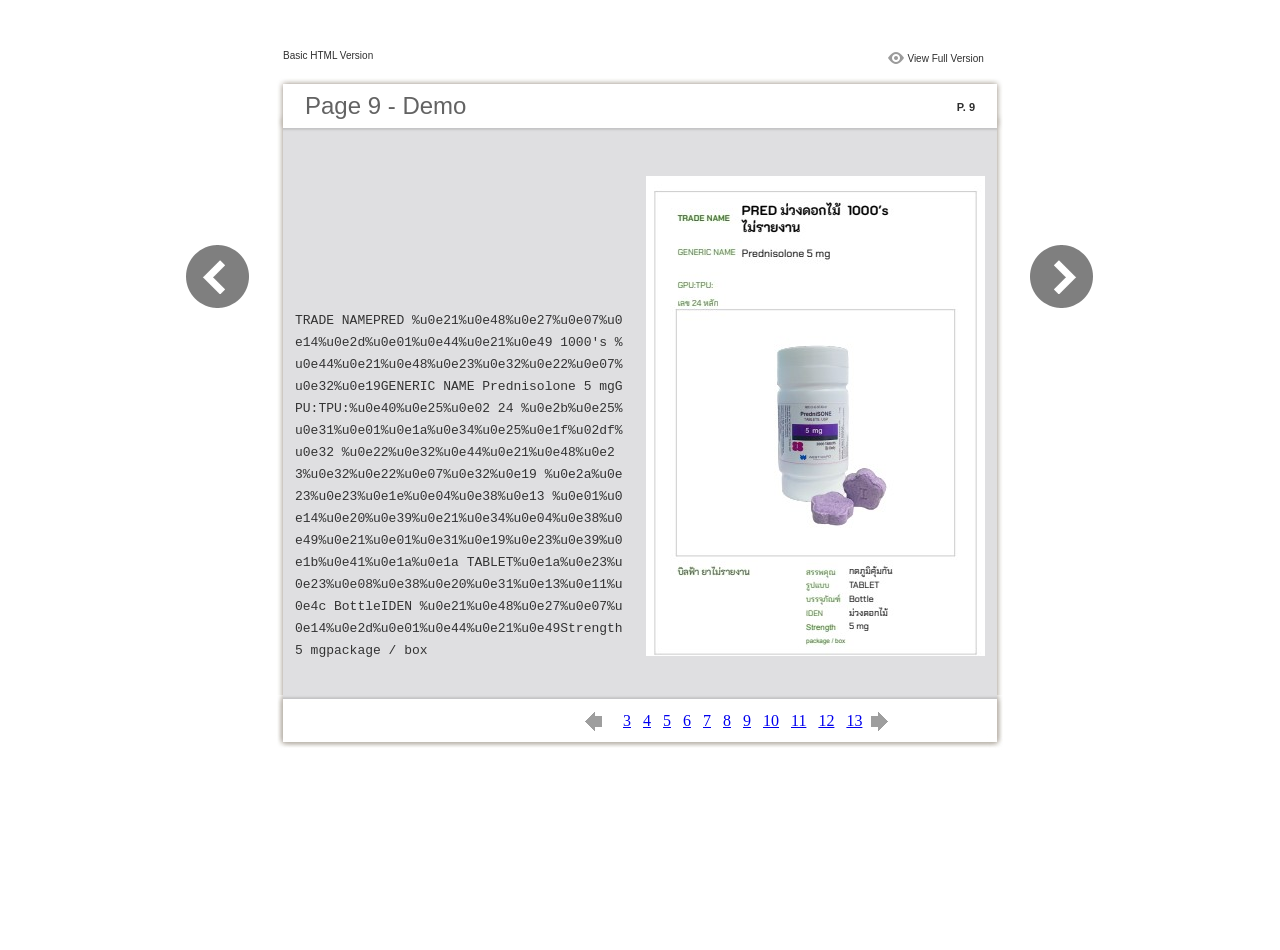
<file: files/basic-html/page9.html>
<html xmlns="http://www.w3.org/1999/xhtml"><head>
        <meta http-equiv="Content-Type" content="text/html; charset=utf-8">
        <meta name="description" content="${meta.description}">
        <meta name="keywords" content="${meta.keywords}">
        <title>Page 9 - Demo</title>
<style type="text/css">
body {
	margin-left: 0px;
	margin-top: 0px;
	margin-right: 0px;
	margin-bottom: 0px;
}
  
#container {margin:50px auto;padding:0px;width:910px;}
#left-button{ width:90px; height:100%;float:left }
#middle{ width:730px; margin:0px; float: left;}
#right-button{ width:90px; float:left;}
html, body, div, ul, li, dl, dt, dd, h1, h2, h3, h4, h5, h6, form, input, dd,select, button, textarea, iframe, table, th, td { margin: 0; padding: 0; }
img { border: 0 none; display:block;}
span,ul,li,image{ padding:0px; margin:0px; list-style:none;}
#top-title{ width:714px; margin-bottom:10px; float:left; padding:0px 8px}
#top-title2{ width:320px;  float:right;}
#content{ width: 730px; float:left;}
#content-top{ width:730px; background-image:url(images/top_bg.jpg); height:56px; background-repeat:no-repeat; float:left;}
#content-top1{ width:70%; padding:16px 0px 0px 30px; font-family:Arial, Helvetica, sans-serif; font-size:24px; color:#636363;float:left;}
#content-top2{ width:60px; float:right; padding:25px 30px 0px 0px;font-family:Arial, Helvetica, sans-serif; font-size:11px; color:#2f2f2f; font-weight:bold; text-align:right}
#content-middle{ width:730px; background-image:url(images/middle_bg.jpg); background-repeat:repeat-y;float:left;}
#content-middle1{ width:475px; padding:25px 0px 25px 35px; font-family:Arial, Helvetica, sans-serif; font-size:12px; color:#636363; line-height:150%;float:left;}
#content-middle2{  padding:7px; float:right; margin:25px 35px 0px 0px; border:solid 1px #c8c8c9; background-color:#FFF; text-align:center}
#content-bottom{ width:730px; background-image:url(images/bottom_bg.jpg); background-repeat:no-repeat; height:58px;float:left;}
#content-bottom2{ width:110px; height:42px; margin:0px auto; padding-top:4px;}
#input{ width:58px; height:20px; background-color:#FFF; border:solid 1px #dfdfe0; color:#636363; text-align:center; font-size:11px;}
.font1{ font-family:Arial, Helvetica, sans-serif; font-size:10px; color:#2f2f2f;}
.font1 a:link{
	text-decoration: none;
    color:#2f2f2f;

}
.font1 a:visited{
	text-decoration: none;
    color:#2f2f2f;
	
}
.font1 a:hover{
	color: #2f2f2f;
	text-decoration: underline;
}

.text-container {
padding: 20px;
color: #333;
margin-top: 24px;
line-height: 22px;
border-top-left-radius: 3px;
border-top-right-radius: 3px;
}

.use-as-video {
float: right;
padding-left: 20px;
}
.cc-float-fix:before, .cc-float-fix:after {
content: "";
line-height: 0;
height: 0;
width: 0;
display: block;
visibility: hidden;
}
.use-as-video-img {
cursor: pointer;
position: relative;
width: 320px;
height: 180px;
}
.use-as-video-title {
font-size: 15px;
font-weight: bold;
color: #000000;
padding-bottom: 5px;
}


</style>
<script type="text/javascript">
function MM_preloadImages() { //v3.0
  var d=document; if(d.images){ if(!d.MM_p) d.MM_p=new Array();
    var i,j=d.MM_p.length,a=MM_preloadImages.arguments; for(i=0; i<a.length; i++)
    if (a[i].indexOf("#")!=0){ d.MM_p[j]=new Image; d.MM_p[j++].src=a[i];}}
}

function MM_swapImgRestore() { //v3.0
  var i,x,a=document.MM_sr; for(i=0;a&&i<a.length&&(x=a[i])&&x.oSrc;i++) x.src=x.oSrc;
}

function MM_findObj(n, d) { //v4.01
  var p,i,x;  if(!d) d=document; if((p=n.indexOf("?"))>0&&parent.frames.length) {
    d=parent.frames[n.substring(p+1)].document; n=n.substring(0,p);}
  if(!(x=d[n])&&d.all) x=d.all[n]; for (i=0;!x&&i<d.forms.length;i++) x=d.forms[i][n];
  for(i=0;!x&&d.layers&&i<d.layers.length;i++) x=MM_findObj(n,d.layers[i].document);
  if(!x && d.getElementById) x=d.getElementById(n); return x;
}

function MM_swapImage() { //v3.0
  var i,j=0,x,a=MM_swapImage.arguments; document.MM_sr=new Array; for(i=0;i<(a.length-2);i+=3)
   if ((x=MM_findObj(a[i]))!=null){document.MM_sr[j++]=x; if(!x.oSrc) x.oSrc=x.src; x.src=a[i+2];}
}
</script>
</head>

<body onload="MM_preloadImages('images/next2.png','images/previous2.png')">
<div id="container">
<div id="left-button">
  <p>&nbsp;</p>
  <p>&nbsp;</p>
  <p>&nbsp;</p>
  <p>&nbsp;</p>
  <p>&nbsp;</p>
  <p><a href="page8.html"><img src="images/previous_big.png" width="90" height="80" /></a></p>
</div>
<div id="middle">
  <div id="top-title"><span class="font1">Basic HTML Version</span>
    <div id="top-title2">
      <table width="100%" border="0" align="right" cellpadding="0" cellspacing="0">
        <tr>
        	<td width="66%"> </td>
          <td width="35%" style="display:none" align="right"><img src="images/content.png" width="19" height="16" /></td>
          <td width="31%" style="display:none" class="font1"><a href="${body.tocURL}">Table of Contents</a></td>
          <td width="6%"><img src="images/view.png" width="19" height="16" /></td>
          <td width="28%" class="font1"><a href="../../index.html#p=9">View Full Version</a></td>
        </tr>
      </table>
    </div>
  </div>
  <div id="content">
     <div id="content-top">
        <div id="content-top1">Page 9 - Demo</div>
        <div id="content-top2">P. 9</div>
     </div>
     <div id="content-middle">
      <div class="text-container">
          <div class="use-as-video cc-float-fix">
            <a style="text-decoration: none;" href="../../index.html#p=9"><img src="../thumb/9.jpg" /></a>
          </div>
          <p class="use-as-video-title"></p>
          <pre style="word-break:break-all;"><code><p class="use-as-video-title"></p>
                                <pre style="white-space:pre-line"><code>
                                    TRADE NAMEPRED %u0e21%u0e48%u0e27%u0e07%u0e14%u0e2d%u0e01%u0e44%u0e21%u0e49 1000's %u0e44%u0e21%u0e48%u0e23%u0e32%u0e22%u0e07%u0e32%u0e19GENERIC NAME Prednisolone 5 mgGPU:TPU:%u0e40%u0e25%u0e02 24 %u0e2b%u0e25%u0e31%u0e01%u0e1a%u0e34%u0e25%u0e1f%u02df%u0e32 %u0e22%u0e32%u0e44%u0e21%u0e48%u0e23%u0e32%u0e22%u0e07%u0e32%u0e19 %u0e2a%u0e23%u0e23%u0e1e%u0e04%u0e38%u0e13 %u0e01%u0e14%u0e20%u0e39%u0e21%u0e34%u0e04%u0e38%u0e49%u0e21%u0e01%u0e31%u0e19%u0e23%u0e39%u0e1b%u0e41%u0e1a%u0e1a TABLET%u0e1a%u0e23%u0e23%u0e08%u0e38%u0e20%u0e31%u0e13%u0e11%u0e4c BottleIDEN %u0e21%u0e48%u0e27%u0e07%u0e14%u0e2d%u0e01%u0e44%u0e21%u0e49Strength 5 mgpackage / box
                                </code></pre></code></pre>
     	</div>
    
     </div>
     <div id="content-bottom">
       <div id="content-bottom2">
         <table width="110" border="0" cellspacing="0" cellpadding="0">
           <tr>
             <td width="22%" height="44"><a href="page8.html"><img src="images/previous.png" width="26" height="19" id="Image2" onmouseover="MM_swapImage('Image2','','images/previous2.png',1)" onmouseout="MM_swapImgRestore()" /></a></td>
             <td width="43%">
             	&nbsp;&nbsp;&nbsp;<a href="page3.html">3</a>&nbsp;&nbsp;&nbsp;<a href="page4.html">4</a>&nbsp;&nbsp;&nbsp;<a href="page5.html">5</a>&nbsp;&nbsp;&nbsp;<a href="page6.html">6</a>&nbsp;&nbsp;&nbsp;<a href="page7.html">7</a>&nbsp;&nbsp;&nbsp;<a href="page8.html">8</a>&nbsp;&nbsp;&nbsp;<a href="page9.html">9</a>&nbsp;&nbsp;&nbsp;<a href="page10.html">10</a>&nbsp;&nbsp;&nbsp;<a href="page11.html">11</a>&nbsp;&nbsp;&nbsp;<a href="page12.html">12</a>&nbsp;&nbsp;&nbsp;<a href="page13.html">13</a>
             </td>
             <td width="35%"><a href="page10.html"><img src="images/next.png" width="26" height="19" id="Image1" onmouseover="MM_swapImage('Image1','','images/next2.png',1)" onmouseout="MM_swapImgRestore()" /></a></td>
           </tr>
         </table>
       </div>
     </div>
  </div>
</div>
<div id="right-button">
  <p>&nbsp;</p>
  <p>&nbsp;</p>
  <p>&nbsp;</p>
  <p>&nbsp;</p>
  <p>&nbsp;</p>
  <p><a href="page10.html"><img src="images/next_big.png" width="90" height="80" /></a></p>
</div>


</div>
</body>
</html>
</file>
<file: style/style.css>
﻿ *{-webkit-box-sizing:content-box;-moz-box-sizing:content-box;box-sizing:content-box;}*:before,*:after{-webkit-box-sizing:content-box;-moz-box-sizing:content-box;box-sizing:content-box;}select{-webkit-box-sizing:border-box;-moz-box-sizing:border-box;box-sizing:border-box;}html{scroll-behavior:smooth;}html{width:100%;height:100%;left:0;top:0;margin:0;padding:0;position:fixed;}body{position:fixed;overflow:hidden!important;width:100%;height:100%;margin:0;padding:0!important;-ms-transform:translate(0);border:0;left:0;top:0;-webkit-user-select:none;-moz-user-select:none;-ms-user-select:none;user-select:none;}.tmpContainer{position:fixed;width:100%;height:100%;bottom:0;top:0;left:0;display:block;z-index:-1;}.bookContainer{position:absolute;width:100%;height:100%;z-index:2;top:0;left:0;display:block;overflow:hidden;}img{-webkit-user-drag:none;}p{margin:0;padding:0;}input{outline:none;}textarea{outline:none;}ul,ol,li{list-style-type:none;margin:0;padding:0;}h1,h1,h2,h3,h4,h5,h6{font-weight:normal;}i,u{font-style:normal;text-decoration:none;}.bookShadow{position:absolute;top:0;-webkit-box-shadow:0 0 5px rgba(40,40,40,0.7);-moz-box-shadow:0 0 5px rgba(40,40,40,0.7);-o-box-shadow:0 0 5px rgba(40,40,40,0.7);-ms-box-shadow:0 0 5px rgba(40,40,40,0.7);box-shadow:0 0 5px rgba(40,40,40,0.7);}.bookShadow-vertical{position:absolute;left:0;-webkit-box-shadow:0 0 5px rgba(40,40,40,0.7);-moz-box-shadow:0 0 5px rgba(40,40,40,0.7);-o-box-shadow:0 0 5px rgba(40,40,40,0.7);-ms-box-shadow:0 0 5px rgba(40,40,40,0.7);box-shadow:0 0 5px rgba(40,40,40,0.7);}@media all and(max-width:400px){.bookShadow{position:absolute;top:0;-webkit-box-shadow:0 0 5px rgba(40,40,40,0.7);-moz-box-shadow:0 0 5px rgba(40,40,40,0.7);-o-box-shadow:0 0 5px rgba(40,40,40,0.7);-ms-box-shadow:0 0 5px rgba(40,40,40,0.7);box-shadow:0 0 5px rgba(40,40,40,0.7);}}@media all and(max-height:400px){.bookShadow{position:absolute;top:0;-webkit-box-shadow:0 0 5px rgba(40,40,40,0.7);-moz-box-shadow:0 0 5px rgba(40,40,40,0.7);-o-box-shadow:0 0 5px rgba(40,40,40,0.7);-ms-box-shadow:0 0 5px rgba(40,40,40,0.7);box-shadow:0 0 5px rgba(40,40,40,0.7);}}.singleWidth{width:50%;height:100%;}.doubleWidth{width:100%;height:100%;}.singleHeight{width:100%;height:50%;}.doubleHeight{width:100%;height:100%;}.zoomBook{position:absolute;}.zoomPage{position:absolute;top:0;left:0;width:800px;height:600px;}.zoomSide{position:absolute;top:0;left:0;width:800px;height:600px;}.bookStage{top:0;left:0;display:block;overflow:hidden;}.image{width:640px;height:920px;top:1px;left:1px;}.sideContent{position:absolute;-webkit-transform-origin:0;-moz-transform-origin:0;-ms-transform-origin:0;-o-transform-origin:0;background-color:white;}.boxShadow{-webkit-box-shadow:0 0 3px rgba(40,40,40,0.2);-moz-box-shadow:0 0 3px rgba(40,40,40,0.2);-ms-box-shadow:0 0 3px rgba(40,40,40,0.2);box-shadow:0 0 3px rgba(40,40,40,0.2);}.miniFullscreen{z-index:1000;height:30px;line-height:30px;background:#000;border-radius:18px;left:50%;transform:translate(-50%,0);position:absolute;color:#fff;vertical-align:middle;text-align:center;cursor:pointer;font-family:'Tahoma','sans-serif','Arial';font-size:12px;padding:3px 20px;opacity:.7;white-space:nowrap;}.miniFullscreen:hover{opacity:.7;}.sideBackground{position:inherit;top:0;left:0;width:320px;height:460px;}.kong{position:absolute;top:0;left:0;z-index:1;}.catalogLeftShadow{position:absolute;top:0;right:0;height:100%;z-index:5;pointer-events:none;-webkit-transform:translate3d(0,0,0);filter:progid:DXImageTransform.Microsoft.Gradient(GradientType=1,EndColorStr='#cc3f3f3f',StartColorStr='#007b7b7b');background-image:linear-gradient(right,rgba(60,60,60,0.4) 0,rgba(50,50,50,0.1) 54%,rgba(200,200,200,0) 100%);background-image:-o-linear-gradient(right,rgba(60,60,60,0.4) 0,rgba(50,50,50,0.1) 54%,rgba(200,200,200,0) 100%);background-image:-moz-linear-gradient(right,rgba(60,60,60,0.4) 0,rgba(50,50,50,0.1) 54%,rgba(200,200,200,0) 100%);background-image:-webkit-linear-gradient(right,rgba(60,60,60,0.4) 0,rgba(50,50,50,0.1) 54%,rgba(200,200,200,0) 100%);background-image:-ms-linear-gradient(right,rgba(60,60,60,0.4) 0,rgba(50,50,50,0.1) 54%,rgba(200,200,200,0) 100%);}.catalogRightShadow{position:absolute;top:0;left:0;height:100%;z-index:5;pointer-events:none;-webkit-transform:translate3d(0,0,0);background-image:linear-gradient(left,rgba(53,53,53,0.5) 0,rgba(53,53,53,0.2) 40%,rgba(53,53,53,0.1) 60%,rgba(200,200,200,0) 100%);background-image:-webkit-linear-gradient(left,rgba(53,53,53,0.5) 0,rgba(53,53,53,0.2) 40%,rgba(53,53,53,0.1) 60%,rgba(200,200,200,0) 100%);background-image:-moz-linear-gradient(left,rgba(53,53,53,0.5) 0,rgba(53,53,53,0.2) 40%,rgba(53,53,53,0.1) 60%,rgba(200,200,200,0) 100%);background-image:-o-linear-gradient(left,rgba(53,53,53,0.5) 0,rgba(53,53,53,0.2) 40%,rgba(53,53,53,0.1) 60%,rgba(200,200,200,0) 100%);background-image:-ms-linear-gradient(left,rgba(53,53,53,0.5) 0,rgba(53,53,53,0.2) 40%,rgba(53,53,53,0.1) 60%,rgba(200,200,200,0) 100%);filter:progid:DXImageTransform.Microsoft.Gradient(GradientType=1,EndColorStr='#00C8C8C8',StartColorStr='#CC5D5D5D');}.catalogUpShadow{position:absolute;left:0;bottom:0;width:100%;z-index:5;pointer-events:none;-webkit-transform:translate3d(0,0,0);filter:progid:DXImageTransform.Microsoft.Gradient(GradientType=0,EndColorStr='#cc3f3f3f',StartColorStr='#007b7b7b');background-image:linear-gradient(bottom,rgba(60,60,60,0.4) 0,rgba(50,50,50,0.1) 54%,rgba(200,200,200,0) 100%);background-image:-o-linear-gradient(bottom,rgba(60,60,60,0.4) 0,rgba(50,50,50,0.1) 54%,rgba(200,200,200,0) 100%);background-image:-moz-linear-gradient(bottom,rgba(60,60,60,0.4) 0,rgba(50,50,50,0.1) 54%,rgba(200,200,200,0) 100%);background-image:-webkit-linear-gradient(bottom,rgba(60,60,60,0.4) 0,rgba(50,50,50,0.1) 54%,rgba(200,200,200,0) 100%);background-image:-ms-linear-gradient(bottom,rgba(60,60,60,0.4) 0,rgba(50,50,50,0.1) 54%,rgba(200,200,200,0) 100%);}.catalogDownShadow{position:absolute;left:0;top:0;width:100%;z-index:5;pointer-events:none;-webkit-transform:translate3d(0,0,0);background-image:linear-gradient(top,rgba(53,53,53,0.5) 0,rgba(53,53,53,0.2) 40%,rgba(53,53,53,0.1) 60%,rgba(200,200,200,0) 100%);background-image:-webkit-linear-gradient(top,rgba(53,53,53,0.5) 0,rgba(53,53,53,0.2) 40%,rgba(53,53,53,0.1) 60%,rgba(200,200,200,0) 100%);background-image:-moz-linear-gradient(top,rgba(53,53,53,0.5) 0,rgba(53,53,53,0.2) 40%,rgba(53,53,53,0.1) 60%,rgba(200,200,200,0) 100%);background-image:-o-linear-gradient(top,rgba(53,53,53,0.5) 0,rgba(53,53,53,0.2) 40%,rgba(53,53,53,0.1) 60%,rgba(200,200,200,0) 100%);background-image:-ms-linear-gradient(top,rgba(53,53,53,0.5) 0,rgba(53,53,53,0.2) 40%,rgba(53,53,53,0.1) 60%,rgba(200,200,200,0) 100%);filter:progid:DXImageTransform.Microsoft.Gradient(GradientType=0,EndColorStr='#00C8C8C8',StartColorStr='#CC5D5D5D');}.catalog_simple_bar{position:absolute;height:38px;top:5px;left:0;right:0;margin:auto;border-radius:3px;z-index:1000;background:#f6f6f6;-webkit-box-shadow:0 0 5px rgba(40,40,40,0.5);-moz-box-shadow:0 0 5px rgba(40,40,40,0.5);-o-box-shadow:0 0 5px rgba(40,40,40,0.5);-ms-box-shadow:0 0 5px rgba(40,40,40,0.5);box-shadow:0 0 5px rgba(40,40,40,0.5);}.catalog_simple_bar .button:hover{opacity:.8;}.catalog_simple_bar .button{position:absolute;cursor:pointer;top:0;width:38px;height:38px;}.catalog_simple_bar .button div{margin-left:1px;margin-top:1px;width:35px;height:35px;}.catalog_simple_bar .page_num{position:absolute;font-size:16px;color:#bababa;height:38px;line-height:38px;vertical-align:middle;text-align:center;font-family:arial,tahoma,sans-serif;}.catalog_logo{position:absolute;cursor:pointer;z-index:95;}.leftCoverShadow{position:absolute;top:0;right:0;height:100%;width:4px;background-image:linear-gradient(left,rgba(200,200,200,0),rgba(200,200,200,1));background-image:-webkit-gradient(linear,0% 0,100% 0,from(rgba(200,200,200,0)),to(rgba(200,200,200,1)));background-image:-moz-linear-gradient(left,rgba(200,200,200,0),rgba(200,200,200,1));background-image:-o-linear-gradient(left,rgba(200,200,200,0),rgba(200,200,200,1));background-image:-ms-linear-gradient(left,rgba(200,200,200,0),rgba(200,200,200,1));filter:progid:DXImageTransform.Microsoft.Gradient(GradientType=1,StartColorStr='#CC5D5D5D',EndColorStr='#00C8C8C8');}.rightCoverShadow{position:absolute;top:0;left:0;height:100%;width:4px;background-image:linear-gradient(left,rgba(200,200,200,1),rgba(200,200,200,0));background-image:-webkit-gradient(linear,0% 0,100% 0,from(rgba(200,200,200,1)),to(rgba(200,200,200,0)));background-image:-moz-linear-gradient(left,rgba(200,200,200,1),rgba(200,200,200,0));background-image:-o-linear-gradient(left,rgba(200,200,200,1),rgba(200,200,200,0));background-image:-ms-linear-gradient(left,rgba(200,200,200,1),rgba(200,200,200,0));filter:progid:DXImageTransform.Microsoft.Gradient(GradientType=1,StartColorStr='#CC5D5D5D',EndColorStr='#00C8C8C8');}.emboss-left{background-image:-o-linear-gradient(left,rgba(0,0,0,0),rgba(0,0,0,1));background-image:-ms-linear-gradient(left,rgba(0,0,0,0),rgba(0,0,0,1));background-image:-moz-linear-gradient(left,rgba(0,0,0,0),rgba(0,0,0,1));background-image:-webkit-linear-gradient(left,rgba(0,0,0,0),rgba(0,0,0,1));pointer-events:none;}.emboss-right{background-image:-o-linear-gradient(left,rgba(0,0,0,0.5),rgba(0,0,0,0));background-image:-ms-linear-gradient(left,rgba(0,0,0,0.5),rgba(0,0,0,0));background-image:-moz-linear-gradient(left,rgba(0,0,0,0.5),rgba(0,0,0,0));background-image:-webkit-linear-gradient(left,rgba(0,0,0,0.5),rgba(0,0,0,0));pointer-events:none;}.edgeShadow{background-image:linear-gradient(left,rgba(50,50,50,0.5),rgba(230,230,230,0));background-image:-webkit-gradient(linear,0% 0,100% 0,from(rgba(50,50,50,0.5)),to(rgba(230,230,230,0)));background-image:-moz-linear-gradient(left,rgba(50,50,50,0.5),rgba(230,230,230,0));background-image:-o-linear-gradient(left,rgba(50,50,50,0.5),rgba(230,230,230,0));background-image:-ms-linear-gradient(left,rgba(50,50,50,0.5),rgba(230,230,230,0));filter:progid:DXImageTransform.Microsoft.Gradient(GradientType=1,EndColorStr='#007b7b7b',StartColorStr='#cc3f3f3f');width:50%;height:100%;z-index:1000;position:absolute;left:-35%;top:-30%;pointer-events:none;-webkit-transform:rotate(30deg);-moz-transform:rotate(30deg);-ms-transform:rotate(30deg);-o-transform:rotate(30deg);transform:rotate(30deg);}.grayShadow{width:100%;height:100%;position:absolute;z-index:10000;overflow:hidden;pointer-events:none;}.leftPaperCoil2_bg{position:absolute;right:0;width:6px;height:100%;background-image:url(icon/leftCoil2_bg.png);background-repeat:repeat-y;-webkit-transform-origin:0;-moz-transform-origin:0;-ms-transform-origin:0;-o-transform-origin:0;-webkit-transform:translate3d(0px,0px,0px) scale(1);-moz-transform:translate3d(0px,0px,0px) scale(1);-ms-transform:translate3d(0px,0px,0px) scale(1);-o-transform:translate(0px,0px) scale(1);}.rightPaperCoil2_bg{position:absolute;left:0;width:6px;height:100%;background-image:url(icon/rightCoil2_bg.png);background-repeat:repeat-y;-webkit-transform-origin:0;-moz-transform-origin:0;-ms-transform-origin:0;-o-transform-origin:0;-webkit-transform:translate3d(0px,0px,0px) scale(1);-moz-transform:translate3d(0px,0px,0px) scale(1);-ms-transform:translate3d(0px,0px,0px) scale(1);-o-transform:translate(0px,0px) scale(1);}.upPaperCoil2_bg{position:absolute;bottom:0;width:100%;height:6px;background-image:url(icon/upCoil2_bg.png);background-repeat:repeat-x;-webkit-transform-origin:0;-moz-transform-origin:0;-ms-transform-origin:0;-o-transform-origin:0;-webkit-transform:translate3d(0px,0px,0px) scale(1);-moz-transform:translate3d(0px,0px,0px) scale(1);-ms-transform:translate3d(0px,0px,0px) scale(1);-o-transform:translate(0px,0px) scale(1);}.downPaperCoil2_bg{position:absolute;top:0;width:100%;height:6px;background-image:url(icon/downCoil2_bg.png);background-repeat:repeat-x;-webkit-transform-origin:0;-moz-transform-origin:0;-ms-transform-origin:0;-o-transform-origin:0;-webkit-transform:translate3d(0px,0px,0px) scale(1);-moz-transform:translate3d(0px,0px,0px) scale(1);-ms-transform:translate3d(0px,0px,0px) scale(1);-o-transform:translate(0px,0px) scale(1);}.leftPaperCoil2{position:absolute;right:0;width:41px;height:180px;top:0;bottom:0;background-image:url(icon/leftCoil2.png);background-repeat:repeat-y;-webkit-transform-origin:0;-moz-transform-origin:0;-ms-transform-origin:0;-o-transform-origin:0;-webkit-transform:translate3d(0px,0px,0px) scale(1);-moz-transform:translate3d(0px,0px,0px) scale(1);-ms-transform:translate3d(0px,0px,0px) scale(1);-o-transform:translate(0px,0px) scale(1);}.rightPaperCoil2{position:absolute;left:0;width:41px;height:180px;top:0;bottom:0;background-image:url(icon/rightCoil2.png);background-repeat:repeat-y;-webkit-transform-origin:0;-moz-transform-origin:0;-ms-transform-origin:0;-o-transform-origin:0;-webkit-transform:translate3d(0px,0px,0px) scale(1);-moz-transform:translate3d(0px,0px,0px) scale(1);-ms-transform:translate3d(0px,0px,0px) scale(1);-o-transform:translate(0px,0px) scale(1);}.upPaperCoil2{position:absolute;right:0;left:0;width:180px;height:41px;top:auto;bottom:0;background-image:url(icon/upCoil2.png);background-repeat:repeat-x;-webkit-transform-origin:0;-moz-transform-origin:0;-ms-transform-origin:0;-o-transform-origin:0;-webkit-transform:translate3d(0px,0px,0px) scale(1);-moz-transform:translate3d(0px,0px,0px) scale(1);-ms-transform:translate3d(0px,0px,0px) scale(1);-o-transform:translate(0px,0px) scale(1);}.downPaperCoil2{position:absolute;left:0;right:0;width:180px;height:41px;top:0;bottom:auto;background-image:url(icon/downCoil2.png);background-repeat:repeat-x;-webkit-transform-origin:0;-moz-transform-origin:0;-ms-transform-origin:0;-o-transform-origin:0;-webkit-transform:translate3d(0px,0px,0px) scale(1);-moz-transform:translate3d(0px,0px,0px) scale(1);-ms-transform:translate3d(0px,0px,0px) scale(1);-o-transform:translate(0px,0px) scale(1);}.leftPaperCoil_bg{position:absolute;right:0;width:3px;height:100%;background-image:url(icon/leftCoil1_bg.png);background-repeat:repeat-y;}.rightPaperCoil_bg{position:absolute;left:0;width:3px;height:100%;background-image:url(icon/rightCoil1_bg.png);background-repeat:repeat-y;}.upPaperCoil_bg{position:absolute;bottom:0;width:100%;height:3px;background-image:url(icon/upCoil1_bg.png);background-repeat:repeat-x;}.downPaperCoil_bg{position:absolute;top:0;width:100%;height:3px;background-image:url(icon/downCoil1_bg.png);background-repeat:repeat-x;}.leftPaperCoil{position:absolute;right:0;width:41px;height:100%;top:0;bottom:0;margin:auto;background-image:url(icon/leftCoil1.png);background-repeat:repeat-y;}.rightPaperCoil{position:absolute;left:0;width:41px;height:100%;top:0;bottom:0;margin:auto;background-image:url(icon/rightCoil1.png);background-repeat:repeat-y;}.upPaperCoil{position:absolute;bottom:0;left:0;right:0;margin:auto;height:41px;width:100%;background-image:url(icon/upCoil1.png);background-repeat:repeat-x;}.downPaperCoil{position:absolute;top:0;left:0;right:0;margin:auto;height:41px;width:100%;background-image:url(icon/downCoil1.png);background-repeat:repeat-x;}.shadowA{background-image:-webkit-linear-gradient(left,rgba(123,123,123,0.05) 0,rgba(63,63,63,0.4) 93%,rgba(123,123,123,0) 100%);background-image:-moz-linear-gradient(left,rgba(123,123,123,0.05) 0,rgba(63,63,63,0.4) 93%,rgba(123,123,123,0) 100%);background-image:-ms-linear-gradient(left,rgba(123,123,123,0.05) 0,rgba(63,63,63,0.4) 93%,rgba(123,123,123,0) 100%);background-image:-o-linear-gradient(left,rgba(123,123,123,0.05) 0,rgba(63,63,63,0.4) 93%,rgba(123,123,123,0) 100%);background-image:linear-gradient(left,rgba(123,123,123,0.05) 0,rgba(63,63,63,0.4) 93%,rgba(123,123,123,0) 100%);filter:progid:DXImageTransform.Microsoft.Gradient(GradientType=1,EndColorStr='#663f3f3f',StartColorStr='#007b7b7b');position:inherit;top:0;left:0;width:320px;height:460px;}.shadowD{background-image:-webkit-linear-gradient(left,rgba(123,123,123,0) 0,rgba(63,63,63,0.8) 30%,rgba(123,123,123,0) 100%);background-image:-moz-linear-gradient(left,rgba(123,123,123,0) 0,rgba(63,63,63,0.8) 30%,rgba(123,123,123,0) 100%);background-image:-ms-linear-gradient(left,rgba(123,123,123,0) 0,rgba(63,63,63,0.8) 30%,rgba(123,123,123,0) 100%);background-image:-o-linear-gradient(left,rgba(123,123,123,0) 0,rgba(63,63,63,0.8) 30%,rgba(123,123,123,0) 100%);background-image:linear-gradient(left,rgba(123,123,123,0) 0,rgba(63,63,63,0.8) 30%,rgba(123,123,123,0) 100%);filter:progid:DXImageTransform.Microsoft.Gradient(GradientType=1,EndColorStr='#007b7b7b',StartColorStr='#663f3f3f');position:inherit;top:0;left:0;width:320px;height:460px;}.shadowC{background-image:-webkit-linear-gradient(left,rgba(123,123,123,0.1) 0,rgba(63,63,63,0.4) 7%,rgba(123,123,123,0) 100%);background-image:-moz-linear-gradient(left,rgba(123,123,123,0.1) 0,rgba(63,63,63,0.4) 7%,rgba(123,123,123,0) 100%);background-image:-ms-linear-gradient(left,rgba(123,123,123,0.1) 0,rgba(63,63,63,0.4) 7%,rgba(123,123,123,0) 100%);background-image:-o-linear-gradient(left,rgba(123,123,123,0.1) 0,rgba(63,63,63,0.4) 7%,rgba(123,123,123,0) 100%);background-image:linear-gradient(left,rgba(123,123,123,0.1) 0,rgba(63,63,63,0.4) 7%,rgba(123,123,123,0) 100%);filter:progid:DXImageTransform.Microsoft.Gradient(GradientType=1,EndColorStr='#007b7b7b',StartColorStr='#663f3f3f');position:inherit;top:0;left:0;width:320px;height:460px;}.shadowB{background-image:-webkit-linear-gradient(left,rgba(123,123,123,0) 0,rgba(63,63,63,0.8) 70%,rgba(123,123,123,0) 100%);background-image:-moz-linear-gradient(left,rgba(123,123,123,0) 0,rgba(63,63,63,0.8) 70%,rgba(123,123,123,0) 100%);background-image:-ms-linear-gradient(left,rgba(123,123,123,0) 0,rgba(63,63,63,0.8) 70%,rgba(123,123,123,0) 100%);background-image:-o-linear-gradient(left,rgba(123,123,123,0) 0,rgba(63,63,63,0.8) 70%,rgba(123,123,123,0) 100%);background-image:linear-gradient(left,rgba(123,123,123,0) 0,rgba(63,63,63,0.8) 70%,rgba(123,123,123,0) 100%);filter:progid:DXImageTransform.Microsoft.Gradient(GradientType=1,EndColorStr='#63f3f3f',StartColorStr='#007b7b7b');position:inherit;top:0;left:0;width:320px;height:460px;}.shadowMask{position:inherit;top:0;left:0;width:320px;height:460px;overflow:hidden;}.sidePosition{position:absolute;top:0;left:0;width:320px;height:460px;}.pageMask{position:inherit;top:0;left:0;width:320px;height:860px;overflow:hidden;}.loadingOuter{position:absolute;margin:auto;left:0;right:0;top:0;bottom:0;width:100%;height:100%;z-index:5;background-repeat:no-repeat;background-position:center center;}.loadingImage{position:absolute;margin:auto;left:0;right:0;top:0;bottom:0;}.preview-area{width:30px;height:30px;position:absolute;top:0;left:0;bottom:0;right:0;margin:auto;-webkit-user-select:none;-moz-user-select:none;-ms-user-select:none;user-select:none;}.chasing-dots{position:relative;text-align:center;-webkit-animation:rotate 2s infinite linear;animation:rotate 2s infinite linear;height:30px;width:30px;right:0;left:0;z-index:10;display:inline-block;position:relative;-webkit-transition:all .3s ease-in-out 0;transition:all .3s ease-in-out 0;}.chasing-dots .dot1,.chasing-dots .dot2{width:60%;height:60%;display:inline-block;position:absolute;top:0;background-color:#279fcf;border-radius:100%;-webkit-animation:bounce 2s infinite ease-in-out;animation:bounce 2s infinite ease-in-out;}.chasing-dots .dot2{top:auto;bottom:0;-webkit-animation-delay:-1s;animation-delay:-1s;}@-webkit-keyframes bounce{0%,100%{-webkit-transform:scale(0);opacity:0;}50%{-webkit-transform:scale(1);opacity:1;}}@keyframes bounce{0%,100%{transform:scale(0);-webkit-transform:scale(0);opacity:0;}50%{transform:scale(1);-webkit-transform:scale(1);opacity:1;}}@-webkit-keyframes rotate{100%{-webkit-transform:rotate(360deg);}}@keyframes rotate{100%{transform:rotate(360deg);-webkit-transform:rotate(360deg);}}.scrollButton{position:absolute;top:15px;width:40px;height:70px;}.shareBar{position:absolute;width:135px;height:220px;background-color:#888;opacity:.8;overflow:hidden;}.shareButton{position:absolute;width:133px;height:30px;}.shareImg{width:22px;height:22px;}.shareBarImg{width:30px;height:30px;}.moreImg{width:17px;height:17px;margin-top:8px;}.moreButton{position:absolute;width:130px;height:30px;top:3px;}.adsBar{position:absolute;width:200px;height:100px;overflow:hidden;}.bubble{display:inline-block;width:100px;height:100px;-webkit-box-sizing:border-box;-moz-box-sizing:border-box;box-sizing:border-box;border:5px solid #ffb000;-webkit-transition:1s ease;-moz-transition:1s ease;-ms-transition:1s ease;-o-transition:1s ease;transition:1s ease;}.radiotext{border:1px solid;border-radius:5px;}.google{filter:url("data:image/svg+xml;utf8,<svg xmlns='http://www.w3.org/2000/svg'><filter id='grayscale'><feColorMatrix type='matrix' values='0.3333 .3333 .3333 0 0 .3333 .3333 .3333 0 0 .3333 .3333 .3333 0 0 0 0 0 1 0'/></filter></svg>#grayscale");filter:gray;-webkit-filter:grayscale(100%);}.bubble>span{display:block;overflow:hidden;text-indent:-10000px;font-size:1px;width:1px;height:1px;position:absolute;}.bubble:hover{border-width:2px;-webkit-transition-duration:1s;-moz-transition-duration:1s;-ms-transition-duration:1s;-o-transition-duration:1s;transition-duration:1s;}.star{-webkit-mask:url('[data-uri]') no-repeat center center;-ms-mask:url('[data-uri]') no-repeat center center;-o-mask:url('[data-uri]') no-repeat center center;-moz-mask:url('[data-uri]') no-repeat center center;}.heart{-webkit-mask:url('[data-uri]') no-repeat center center;-ms-mask:url('[data-uri]') no-repeat center center;-o-mask:url('[data-uri]') no-repeat center center;-moz-mask:url('[data-uri]') no-repeat center center;}.rect{-webkit-mask:url('[data-uri]') no-repeat center center;-ms-mask:url('[data-uri]') no-repeat center center;-o-mask:url('[data-uri]') no-repeat center center;-moz-mask:url('[data-uri]') no-repeat center center;}.round{-webkit-mask:url([data-uri]) no-repeat center center;-ms-mask:url([data-uri]) no-repeat center center;-o-mask:url([data-uri]) no-repeat center center;-moz-mask:url([data-uri]) no-repeat center center;}.round:hover{-webkit-animation:loop_frames 1s ease infinite;-webkit-animation-direction:alternate;-webkit-mask-size:auto 100%;}.printBar{bottom:0;left:0;right:0;position:absolute;background-color:#000;opacity:.6;height:120px;z-index:100;}.printBG p{padding:18px 0 0 0;}.printBG{position:absolute;bottom:1px;left:0;right:0;height:105px;overflow:hidden;opacity:.9;border-radius:5px;z-index:102;}.printBack{position:absolute;bottom:1px;left:0;right:0;height:105px;overflow:hidden;opacity:.9;background-color:#999;border-radius:5px;z-index:101;}.printBox{position:absolute;}.printBox input[type='radio']{background-color:#bbb000;}.printBox label{display:inline-block;font-family:Arial;font-size:10px;}a:hover{text-decoration:underline;}a{text-decoration:none;color:inherit;}.hint{z-index:101;position:absolute;display:none;left:0;top:0;cursor:default;font-family:Arial;font-size:12px;color:#edaa1d;border:1px solid #505050;border-radius:4px;padding:5px;background-color:rgba(40,40,40,1);box-shadow:1px 1px 2px rgba(96,96,96,0.5);-o-box-shadow:1px 1px 2px rgba(96,96,96,0.5);-moz-box-shadow:1px 2px 2px rgba(96,96,96,0.5);-webkit-box-shadow:1px 1px 2px rgba(96,96,96,0.5);-ms-box-shadow:1px 1px 2px rgba(96,96,96,0.5);}.hint_active{cursor:pointer;}.hint_active:hover{background-color:rgba(60,60,60,1);}.hint_active:active{background-color:rgba(80,80,80,1);}.hintBackground{background-color:#cecece;color:#fcfcfc;border-color:#fcfcfc;border-radius:3px 3px 3px 3px;position:absolute;max-width:120px;max-height:30px;text-align:center;z-index:101;padding-left:5px;padding-right:5px;padding-bottom:5px;padding-top:5px;}.overOption{background:#c8c8c8;color:#fff;cursor:pointer;}.textEllipsis{overflow:hidden;white-space:nowrap;text-overflow:ellipsis;}.backIssuesTitle{background:#fff;border-radius:5px;box-shadow:0 1px 0 rgba(0,0,0,0.2);cursor:pointer;outline:none;-webkit-transition:all .3s ease;-moz-transition:all .3s ease;-ms-transition:all .3s ease;-o-transition:all .3s ease;transition:all .3s ease;}.backIssuesTitle .innerTitle:after{content:'';width:0;height:0;position:absolute;top:50%;right:3px;margin-top:-3px;border-width:6px 6px 0 6px;border-style:solid;border-color:#4cbeff transparent;}.backIssuesTitle .dropdown{background:#fff;border-radius:0 0 5px 5px;border:1px solid rgba(0,0,0,0.2);border-top:none;border-bottom:none;list-style:none;-webkit-transition:all .3s ease;-moz-transition:all .3s ease;-ms-transition:all .3s ease;-o-transition:all .3s ease;transition:all .3s ease;max-height:0;overflow:hidden;}.backIssuesTitle.active{border-radius:5px 5px 0 0;background:#4cbeff;box-shadow:none;border-bottom:none;color:white;}.backIssuesTitle.active .innerTitle:after{border-color:#82d1ff transparent;}.backIssuesTitle.active .dropdown{border-bottom:1px solid rgba(0,0,0,0.2);max-height:99999px;}.backIssuesTitle .dropdown li{display:block;text-decoration:none;color:#333;padding:10px 0;-webkit-transition:all .3s ease;-moz-transition:all .3s ease;-ms-transition:all .3s ease;-o-transition:all .3s ease;transition:all .3s ease;border-bottom:1px solid #e6e8ea;}.backIssuesTitle .dropdown li:hover{color:#57a9d9;}.slider-button{position:absolute;z-index:10;opacity:.4;background:#808080;}.slider-shadow{-webkit-box-shadow:0 0 8px rgba(80,80,80,0.8);-moz-box-shadow:0 0 8px rgba(80,80,80,0.8);-o-box-shadow:0 0 8px rgba(80,80,80,0.8);-ms-box-shadow:0 0 8px rgba(80,80,80,0.8);box-shadow:0 0 8px rgba(80,80,80,0.8);}.slider-action{cursor:pointer;}.view-read{position:absolute;z-index:9;overflow:hidden;}.view-zoom{position:absolute;z-index:9;overflow:visible;}.item-transparent{background:none;-webkit-box-shadow:none;-moz-box-shadow:none;-o-box-shadow:none;box-shadow:none;}.item-enter{background:#383838;-moz-box-shadow:inset 0 0 2px rgba(0,0,0,0.92);-webkit-box-shadow:inset 0 0 2px rgba(0,0,0,0.92);box-shadow:inset 0 0 2px rgba(0,0,0,0.92);-ms-box-shadow:inset 0 0 2px rgba(0,0,0,0.92);-o-box-shadow:inset 0 0 2px rgba(0,0,0,0.92);-webkit-box-shadow:0 1px 1px rgba(255,255,255,0.18);-moz-box-shadow:0 1px 1px rgba(255,255,255,0.18);-o-box-shadow:0 1px 1px rgba(255,255,255,0.18);box-shadow:0 1px 1px rgba(255,255,255,0.18);}.flipHTML5PhotoGallery-BG{position:absolute;left:0;top:0;right:0;bottom:0;background-color:#000;opacity:.5;}.flipHTML5PhotoGallery{position:absolute;width:320px;height:320px;background-color:#fff;border:8px solid #fff;cursor:pointer;}.flipHTML5PhotoGallery-prevBtn,.flipHTML5PhotoGallery-nextBtn{position:absolute;width:32px;height:32px;top:50%;margin-top:-16px;cursor:pointer;background-color:#fff;color:#474747;font-weight:bold;font-family:'HelveticaNeue-Light','Helvetica Neue Light','Helvetica Neue',Helvetica,Arial,'Lucida Grande',sans-serif;font-size:24px;text-align:center;line-height:30px;}.flipHTML5PhotoGallery-thumb{position:absolute;width:100%;height:64px;background-color:rgba(0,0,0,0.5);left:0;bottom:0;top:auto;}.flipHTML5PhotoGallery-thumbView{position:absolute;overflow:hidden;height:100%;}.flipHTML5PhotoGallery-thumbList{position:absolute;height:56px;top:4px;left:0;}.flipHTML5PhotoGallery-thumbTitle{position:absolute;background-color:#000;font-family:'HelveticaNeue-Light','Helvetica Neue Light','Helvetica Neue',Helvetica,Arial,'Lucida Grande',sans-serif;color:#fff;height:24px;line-height:24px;font-size:14px;font-weight:bold;padding:0 10px;}.flipHTML5PhotoGallery-thumbTitle:after{content:'';width:0;height:0;position:absolute;top:100%;left:6px;border-width:11px 7px 0 7px;border-style:solid;border-color:#000 transparent;}.flipHTML5PhotoThumb,.flipHTML5PhotoThumbBG{-webkit-transition:all .6s ease;-moz-transition:all .6s ease;-ms-transition:all .6s ease;-o-transition:all .6s ease;transition:all .6s ease;}.flipHTML5VideoGallery-BG{position:absolute;left:0;top:0;right:0;bottom:0;background-color:#000;opacity:.5;}.flipHTML5VideoGallery{position:absolute;width:866px;height:422px;left:50%;margin-left:-433px;top:50%;margin-top:-211px;border:4px solid rgba(252,251,249,0.5);border-radius:4px;}.flipHTML5VideoGallery-videoDiv{position:absolute;width:504px;height:370px;left:17px;top:6px;background-color:#000;}.flipHTML5VideoGallery-videoListDiv{position:absolute;width:320px;height:370px;left:auto;right:17px;top:6px;background-color:#fff;box-shadow:0 0 1px #494949;}.flipHTML5VideoGallery-eachVideo{background:-webkit-linear-gradient(top,#f0f0f0,#d6d6d6);background:-moz-linear-gradient(top,#f0f0f0,#d6d6d6);background:-o-linear-gradient(top,#f0f0f0,#d6d6d6);background:linear-gradient(top,#f0f0f0,#d6d6d6);background-color:#d3cdcd;box-shadow:0 0 1px #000;}.flipHTML5VideoGallery-eachVideo:hover{background:#949494;}.flipHTML5VideoGallery-eachVideoDes{position:absolute;padding:6px 8px 0 8px;width:224px;height:5em;overflow:hidden;font-family:'HelveticaNeue-Light','Helvetica Neue Light','Helvetica Neue',Helvetica,Arial,'Lucida Grande',sans-serif;font-size:11px;color:#1a1a1a;font-weight:bold;}.flipHTML5VideoGallery-videoTitle{position:absolute;left:17px;bottom:0;width:500px;height:30px;font-family:'HelveticaNeue-Light','Helvetica Neue Light','Helvetica Neue',Helvetica,Arial,'Lucida Grande',sans-serif;font-size:16px;color:#fff;vertical-align:middle;line-height:30px;font-weight:bold;}.flipHTML5VideoGallery-closeTitle,.flipHTML5PhotoGallery-closeTitle{position:absolute;background-color:#000;color:#fff;font-weight:bold;font-size:13px;font-family:'HelveticaNeue-Light','Helvetica Neue Light','Helvetica Neue',Helvetica,Arial,'Lucida Grande',sans-serif;z-index:8;height:15px;line-height:15px;padding:0 4px;}.flipHTML5Loading{background-image:url(icon/progress.gif);background-position:center center;background-repeat:no-repeat no-repeat;background-repeat:no-repeat;}.noteCookie-note,.flipHTML5Signature,.flipHTML5BookMark{margin-left:-200px;position:absolute;overflow:hidden;width:500px;height:auto;left:50%;top:50px;border:4px solid rgba(252,251,249,0.5);border-radius:4px;z-index:9999;}.flipHTML5Signature-title,.noteCookie-noteTitle,.flipHTML5BookMark-top{position:relative;overflow:hidden;left:0;top:0;width:100%;height:34px;background-color:#373737;}.flipHTML5Signature-titleText,.noteCookie-noteTitle-text,.flipHTML5BookMark-topText{position:absolute;left:0;top:0;height:100%;width:280px;color:#fff;font-size:16px;font-weight:bold;text-shadow:0 -1px 1px rgba(19,28,0,0.35);font-family:'HelveticaNeue-Light','Helvetica Neue Light','Helvetica Neue',Helvetica,Arial,'Lucida Grande',sans-serif;line-height:34px;vertical-align:middle;text-indent:8px;}.noteCookie-noteTitle-closeBtn,.noteCookie-noteTitle-showBtn,.flipHTML5BookMark-topShrink,.flipHTML5BookMark-topClose{position:absolute;width:24px;height:24px;top:5px;cursor:pointer;color:#fff;z-index:2;}.flipHTML5BookMark-bottom,.noteCookie-noteButton{position:relative;width:100%;left:0;background-color:#c7c7c7;overflow:hidden;padding-bottom:6px;-webkit-transition:all .3s ease;-moz-transition:all .3s ease;-ms-transition:all .3s ease;-o-transition:all .3s ease;transition:all .3s ease;}.flipHTML5BookMark-saveText{position:absolute;top:8px;left:18px;width:426px;height:28px;font-size:19px;text-indent:2px;color:#1a1a1a;font-family:'HelveticaNeue-Light','Helvetica Neue Light','Helvetica Neue',Helvetica,Arial,'Lucida Grande',sans-serif;}.flipHTML5BookMark-addLeftMark,.flipHTML5BookMark-addRightMark,.flipHTML5BookMark-removeBookMark{position:absolute;height:28px;line-height:28px;vertical-align:middle;text-align:center;top:52px;cursor:pointer;font-size:12px;font-weight:bold;white-space:nowrap;font-family:'HelveticaNeue-Light','Helvetica Neue Light','Helvetica Neue',Helvetica,Arial,'Lucida Grande',sans-serif;box-shadow:inset 0 1px 0 rgba(255,255,255,0.5),0px 1px 2px rgba(0,0,0,0.2);background:-webkit-gradient(linear,50% 0,50% 100%,color-stop(0%,#e6e5e6),color-stop(100%,#d1d0d1));background:-webkit-linear-gradient(top,#e6e5e6,#d1d0d1);background:-moz-linear-gradient(top,#e6e5e6,#d1d0d1);background:-o-linear-gradient(top,#e6e5e6,#d1d0d1);background:linear-gradient(top,#e6e5e6,#d1d0d1);background-color:#e4e4e4;border:1px solid #8c8d8c;color:#464343;}.flipHTML5BookMark-removeBookMark:hover,.flipHTML5Signature-nuderClose:hover,.flipHTML5Signature-typeEdit-typeDel:hover,.flipHTML5Signature-type-cancel:hover,.noteCookie-noteButton-removeAllBtn:hover,.noteCookie-noteButton-addBtn:hover{background-color:#8c8d8c;background:-webkit-gradient(linear,50% 0,50% 100%,color-stop(0%,#afb0af),color-stop(100%,#7a7b7a));background:-webkit-linear-gradient(top,#afb0af,#7a7b7a);background:-moz-linear-gradient(top,#afb0af,#7a7b7a);background:-o-linear-gradient(top,#afb0af,#7a7b7a);background:linear-gradient(top,#afb0af,#7a7b7a);}.flipHTML5BookMark-removeBookMark:active,.flipHTML5Signature-nuderClose:active,.flipHTML5Signature-typeEdit-typeDel:active,.flipHTML5Signature-type-cancel:active,.noteCookie-noteButton-removeAllBtn:active,.noteCookie-noteButton-addBtn:active{background:#e4e4e4;color:#374f00;-webkit-box-shadow:inset 0 1px 3px rgba(0,0,0,0.3),0px 1px 0 white;-moz-box-shadow:inset 0 1px 3px rgba(0,0,0,0.3),0px 1px 0 white;box-shadow:inset 0 1px 3px rgba(0,0,0,0.3),0px 1px 0 white;text-shadow:0 1px 0 rgba(255,255,255,0.4);}.flipHTML5BookMark-table,.noteCookie-noteTable{position:relative;width:100%;left:0;top:0;margin:0;border:0;padding:0;overflow:hidden;}.flipHTML5BookMark-table-lists,.noteCookie-noteTable-inner{position:relative;width:100%;left:0;top:0;margin:0;border:0;padding:0;}.flipHTML5BookMark-row-th,.noteCookie-noteTable-row-th{position:relative;height:28px;background-color:#373737;line-height:28px;vertical-align:middle;color:#fff;font-family:'HelveticaNeue-Light','Helvetica Neue Light','Helvetica Neue',Helvetica,Arial,'Lucida Grande',sans-serif;font-size:11px;font-weight:bold;}.flipHTML5BookMark-cellLeft-th,.noteCookie-noteTable-cellLeft-th{position:absolute;left:0;width:54px;height:100%;text-indent:6px;overflow:hidden;}.flipHTML5BookMark-cellRight-th,.noteCookie-noteTable-cellRight-th{position:absolute;width:410px;height:100%;left:54px;}.flipHTML5BookMark-table-row:hover,.noteCookie-noteTable-row:hover{background-color:#949494!important;}.flipHTML5BookMark-table-cellLeft,.noteCookie-noteTable-cellLeft{position:absolute;left:0;width:54px;height:100%;text-indent:14px;color:#1a1a1a;line-height:28px;vertical-align:middle;overflow:hidden;font-family:'HelveticaNeue-Light','Helvetica Neue Light','Helvetica Neue',Helvetica,Arial,'Lucida Grande',sans-serif;font-size:11px;}.flipHTML5BookMark-table-cellRight-text,.noteCookie-noteTable-cellRight-text{background-color:transparent;border:0;width:320px;position:absolute;left:0;top:0;height:100%;margin:0;padding:0;line-height:20px;text-indent:8px;color:#1a1a1a;cursor:pointer;font-family:'HelveticaNeue-Light','Helvetica Neue Light','Helvetica Neue',Helvetica,Arial,'Lucida Grande',sans-serif;font-size:11px;}.flipHTML5BookMark-table-cellRight-edit,.flipHTML5BookMark-table-cellRight-cancel,.flipHTML5BookMark-table-cellRight-del,.noteCookie-noteTable-cellRight-del,.noteCookie-noteTable-cellRight-edit{position:absolute;width:24px;height:24px;top:2px;}.flipHTML5BookMark-normal,.flipHTML5Signature-normal{background:-webkit-gradient(linear,50% 0,50% 100%,color-stop(0%,#e6e5e6),color-stop(100%,#d1d0d1));background:-webkit-linear-gradient(top,#e6e5e6,#d1d0d1);background:-moz-linear-gradient(top,#e6e5e6,#d1d0d1);background:-o-linear-gradient(top,#e6e5e6,#d1d0d1);background:linear-gradient(top,#e6e5e6,#d1d0d1);background-color:#e4e4e4;border:1px solid #8c8d8c;color:#464343;}.flipHTML5BookMark-hover,.flipHTML5Signature-hover{background-color:#8c8d8c;background:-webkit-gradient(linear,50% 0,50% 100%,color-stop(0%,#afb0af),color-stop(100%,#7a7b7a));background:-webkit-linear-gradient(top,#afb0af,#7a7b7a);background:-moz-linear-gradient(top,#afb0af,#7a7b7a);background:-o-linear-gradient(top,#afb0af,#7a7b7a);background:linear-gradient(top,#afb0af,#7a7b7a);}.noteCookie-noteButton-top{position:absolute;height:134px;width:464px;top:14px;left:18px;margin:0;padding:0;border:0;box-shadow:inset 1px 1px 0 #a6a6a6,1px 1px 0 #f6f6f6;}.noteCookie-noteButton-inputText{height:80px;position:absolute;width:444px;left:10px;top:11px;margin:0;border:0;padding:0;resize:none;color:#000;text-shadow:0 -1px 1px rgba(19,28,0,0.35);font-family:'HelveticaNeue-Light','Helvetica Neue Light','Helvetica Neue',Helvetica,Arial,'Lucida Grande',sans-serif;font-size:11px;z-index:2;}.noteCookie-noteButton-removeAllBtn,.noteCookie-noteButton-addBtn{position:absolute;text-align:center;line-height:27px;vertical-align:middle;width:79px;height:27px;top:100px;cursor:pointer;font-family:'HelveticaNeue-Light','Helvetica Neue Light','Helvetica Neue',Helvetica,Arial,'Lucida Grande',sans-serif;font-size:12px;background:-webkit-gradient(linear,50% 0,50% 100%,color-stop(0%,#e6e5e6),color-stop(100%,#d1d0d1));background:-webkit-linear-gradient(top,#e6e5e6,#d1d0d1);background:-moz-linear-gradient(top,#e6e5e6,#d1d0d1);background:-o-linear-gradient(top,#e6e5e6,#d1d0d1);background:linear-gradient(top,#e6e5e6,#d1d0d1);background-color:#e4e4e4;border:1px solid #8c8d8c;color:#1a1a1a;-webkit-box-shadow:inset 0 1px 0 rgba(255,255,255,0.5),0px 1px 2px rgba(0,0,0,0.2);-moz-box-shadow:inset 0 1px 0 rgba(255,255,255,0.5),0px 1px 2px rgba(0,0,0,0.2);box-shadow:inset 0 1px 0 rgba(255,255,255,0.5),0px 1px 2px rgba(0,0,0,0.2);z-index:2;}.noteCookie-noteList{position:relative;width:464px;left:18px;top:0;margin:0;border:0;padding:0;z-index:2;}.noteCookie-eachNote{position:absolute;cursor:pointer;width:56px;height:56px;-webkit-user-select:none;-moz-user-select:none;-ms-user-select:none;user-select:none;z-index:2;}.noteCookie-eachNote-img:hover{box-shadow:0 0 2px #fff,0px 0 3px #fff,0px 0 5px #7c7878;z-index:2;}.noteCookie-eachNote-img:active{-webkit-box-shadow:inset 0 1px 3px rgba(0,0,0,0.3),0px 1px 0 #7c7878;-moz-box-shadow:inset 0 1px 3px rgba(0,0,0,0.3),0px 1px 0 #7c7878;box-shadow:inset 0 1px 3px rgba(0,0,0,0.3),0px 1px 0 #7c7878;z-index:2;}.noteCookie-eachNote-textList{position:absolute;width:180px;height:140px;border:1px solid #9c9c9c;border-radius:3px;left:0;top:0;box-shadow:0 1px 3px rgba(0,0,0,0.69),0px 1px 3px #7c7878;z-index:122;}.noteCookie-eachNote-textList-current,.flipHTML5LocalFile-current{z-index:124!important;}.noteCookie-eachNote-textList-topTitle{position:absolute;width:100%;height:15px;left:0;bottom:0;top:auto;line-height:16px;vertical-align:middle;text-indent:5px;color:#1a1a1a;font-family:'HelveticaNeue-Light','Helvetica Neue Light','Helvetica Neue',Helvetica,Arial,'Lucida Grande',sans-serif;font-size:12px;z-index:2;border-top:1px solid #9c9c9c;border-bottom-left-radius:2px;border-bottom-right-radius:2px;}.noteCookie-eachNote-textList-topDel,.noteCookie-eachNote-textList-topClose,.noteCookie-eachNote-textList-topSave{position:absolute;width:18px;height:18px;right:46px;top:1px;cursor:pointer;z-index:2;}.noteCookie-eachNote-textList-text{height:104px;position:absolute;width:100%;left:0;top:0;margin:0;border:0;padding:0;resize:none;text-indent:6px;background-color:#fff4a1;color:#000;text-shadow:0 -1px 1px rgba(19,28,0,0.35);font-family:'HelveticaNeue-Light','Helvetica Neue Light','Helvetica Neue',Helvetica,Arial,'Lucida Grande',sans-serif;font-size:11px;z-index:2;}.noteCookie-eachNote-textList-textDiv-bgNo,.noteCookie-eachNote-textList-textDiv-bgYes{position:absolute;top:60px;width:42px;height:20px;text-align:center;border-radius:4px;font-family:Helvetica;font-size:14px;line-height:20px;color:#1d1c1c;cursor:pointer;-webkit-box-shadow:inset 0 1px 0 rgba(255,255,255,0.5),0px 1px 2px rgba(0,0,0,0.2);-moz-box-shadow:inset 0 1px 0 rgba(255,255,255,0.5),0px 1px 2px rgba(0,0,0,0.2);box-shadow:inset 0 1px 0 rgba(255,255,255,0.5),0px 1px 2px rgba(0,0,0,0.2);z-index:2;}.noteCookie-eachNote-textList-textDiv-bgNo:hover,.noteCookie-eachNote-textList-textDiv-bgYes:hover{background-color:#4d5358;background:-webkit-gradient(linear,50% 0,50% 100%,color-stop(0%,#50535a),color-stop(100%,#474445));background:-webkit-linear-gradient(top,#50535a,#474445);background:-moz-linear-gradient(top,#50535a,#474445);background:-o-linear-gradient(top,#50535a,#474445);background:linear-gradient(top,#50535a,#474445);z-index:2;}.noteCookie-eachNote-textList-textDiv-bgNo:active,.noteCookie-eachNote-textList-textDiv-bgYes:active{background:#adb499;color:#000;-webkit-box-shadow:inset 0 1px 3px rgba(0,0,0,0.3),0px 1px 0 white;-moz-box-shadow:inset 0 1px 3px rgba(0,0,0,0.3),0px 1px 0 white;box-shadow:inset 0 1px 3px rgba(0,0,0,0.3),0px 1px 0 white;text-shadow:0 1px 0 rgba(255,255,255,0.4);z-index:2;}.flipHtml5AnnotationSizeWrap{cursor:all-scroll;z-index:1;left:0;top:0;-webkit-user-select:none;-moz-user-select:none;-ms-user-select:none;user-select:none;display:none;outline:1px dashed #3d3d3d;position:absolute;}.flipHtml5SVGContainer{position:absolute;}.flipHtml5ArrowRightBottom{left:100%;top:100%;right:auto;bottom:auto;}.flipHtml5ArrowLeftBottom{left:auto;top:100%;right:100%;bottom:auto;}.flipHtml5ArrowLeftTop{left:auto;top:auto;right:100%;bottom:100%;}.flipHtml5ArrowRightTop{left:100%;top:auto;right:auto;bottom:100%;}.flipHtml5SizePoint{background-color:#3d3d3d;position:absolute;border:1px solid black;box-shadow:inset 0 1px 1px white;}.flipHtml5SizePoint:hover{box-shadow:inset 0 1px 3px white;}.flipHtml5SizePoint:active{box-shadow:none;}.flipHtml5SizePoint1{cursor:nw-resize;z-index:2;width:6px;height:6px;left:-4px;top:-4px;}.flipHtml5SizePoint2{cursor:n-resize;z-index:3;width:4px;height:4px;margin-left:-3px;left:50%;top:-3px;}.flipHtml5SizePoint3{cursor:ne-resize;z-index:2;width:6px;height:6px;right:-4px;top:-4px;}.flipHtml5SizePoint4{cursor:e-resize;z-index:1;width:4px;height:4px;right:-3px;margin-top:-3px;top:50%;}.flipHtml5SizePoint5{cursor:se-resize;z-index:2;width:6px;height:6px;right:-4px;bottom:-4px;}.flipHtml5SizePoint6{cursor:s-resize;z-index:3;width:4px;height:4px;left:50%;margin-left:-3px;bottom:-3px;}.flipHtml5SizePoint7{cursor:sw-resize;z-index:2;width:6px;height:6px;left:-4px;bottom:-4px;}.flipHtml5SizePoint8{cursor:w-resize;z-index:1;width:4px;height:4px;left:-3px;margin-top:-3px;top:50%;}.fliphtml5AnnotationLineToolsContainer{position:absolute;padding:3px;top:50px;left:40%;z-index:10;-webkit-user-select:none;-moz-user-select:none;-ms-user-select:none;user-select:none;-webkit-user-drag:none;user-drag:none;display:none;background:rgba(77,77,77,0.9);border-radius:5px;border:1px groove #969595;}.flipHtml5AnnotationClickButton,.flipHtml5AnnotationActiveButton{position:relative;width:18px;height:18px;border:1px solid black;left:7px;top:3px;outline:none;margin:0 10px 0 0;display:inline-block;background:#4d4d4d;box-shadow:inset 0 1px 2px rgba(255,255,255,0.61);}.flipHtml5AnnotationClickButton:hover,.flipHtml5AnnotationActiveButton:hover{background-color:#7d7d7d;}.flipHtml5AnnotationClickButton:active,.flipHtml5AnnotationActiveButton-active{position:relative;width:18px;height:18px;border:1px solid black;left:7px;top:3px;margin:0 10px 0 0;display:inline-block;background:rgba(77,77,77,0.9);box-shadow:inset 0 1px 3px rgba(0,0,0,0.61);}.flipHtml5AnnotationButtonImage{position:absolute;width:100%;height:100%;top:0;background:no-repeat 0 0;}.flipHtml5AnnotationColorSelectorWrap{position:absolute;z-index:10000;width:242px;cursor:default;height:205px;background:rgba(41,41,41,0.9);border:1px solid #585858;padding:6px;font-size:14px;text-decoration:none;color:white;font-family:serif;-webkit-user-select:none;-moz-user-select:none;-ms-user-select:none;user-select:none;-webkit-user-drag:none;user-drag:none;}.flipHtml5AnnotationColorSelectorMessage{font-size:14px;font-family:serif;text-align:left;line-height:22px;margin-bottom:5px;width:57px;padding:0 6px;border:0;border-radius:0;box-shadow:none;}.flipHtml5AnnotationOpacity{width:150px;height:1px;text-align:center;line-height:20px;color:white;cursor:pointer;border:1px black;background:#fff;position:relative;display:inline-block;left:10px;}.flipHtml5AnnotationOpacitySpan{position:absolute;top:-24px;left:45px;}.flipHtml5AnnotationOpacityCursor{left:0;width:5px;height:12px;display:inline-block;position:absolute;background:#afaeae;top:-6px;box-shadow:inset 0 1px 1px white;}.flipHtml5AnnotationOpacityCursor:hover{outline:1px solid #17d3d3;}.flipHtml5AnnotationOpacityCursor:active{background-color:white;}.flipHtml5AnnotationColorSelectorBlock{width:18px;height:18px;}.flipHtml5AnnotationColorBar{width:12px;height:3px;position:absolute;z-index:2;background-color:black;bottom:2px;left:3px;}.flipHtml5AnnotationColorSelectorBlock:hover{outline:1px solid #068eb9;}.flipHtml5AnnotationImage-delete{background-image:url(icon/delete.png);}.flipHtml5AnnotationImage-stroke,.flipHtml5AnnotationImage-fill{background-color:white;width:10px;height:10px;margin:3px;position:absolute;z-index:3;border:1px solid black;}.flipHtml5AnnotationSelect{padding:0;width:100px;height:21px;position:relative;top:-2px;left:4px;margin:0 10px 0 0;display:inline-block;text-align:center;font-size:12px;background:#4d4d4d;color:white;border-color:black;box-shadow:inset 0 1px 6px #272727;outline:0;line-height:15px;}.flipHTML5Signature-toolBar-del,.flipHTML5Signature-toolBar-up,.flipHTML5Signature-toolBar-down,.flipHTML5Signature-toolBar-revert,.flipHTML5Signature-toolBar-date{position:absolute;width:22px;height:22px;top:4px;border-radius:2px;cursor:pointer;background:-webkit-gradient(linear,50% 0,50% 100%,color-stop(0%,#3d3d3d),color-stop(100%,#3d3d3d));background:-webkit-linear-gradient(top,#141414,#3d3d3d);background:-moz-linear-gradient(top,#141414,#3d3d3d);background:-o-linear-gradient(top,#141414,#3d3d3d);background:linear-gradient(top,#141414,#3d3d3d);background-color:#3d3d3d;border:1px solid #111010;box-shadow:inset 0 1px 0 rgba(255,255,255,0.34),0px 1px 2px rgba(255,255,255,0.34);}.flipHTML5Signature-toolBar-del:hover,.flipHTML5Signature-toolBar-up:hover,.flipHTML5Signature-toolBar-down:hover,.flipHTML5Signature-toolBar-revert:hover,.flipHTML5Signature-toolBar-date:hover{background-color:#242524;background:-webkit-gradient(linear,50% 0,50% 100%,color-stop(0%,#000),color-stop(100%,#6d706d));background:-webkit-linear-gradient(top,#000,#6d706d);background:-moz-linear-gradient(top,#000,#6d706d);background:-o-linear-gradient(top,#000,#6d706d);background:linear-gradient(top,#000,#6d706d);}.flipHTML5Signature-toolBar-del:active,.flipHTML5Signature-toolBar-up:active,.flipHTML5Signature-toolBar-down:active,.flipHTML5Signature-toolBar-revert:active,.flipHTML5Signature-toolBar-date:active{box-shadow:inset 0 1px 3px rgba(0,0,0,0.38),0px 1px 0 rgba(14,13,13,0.28);}.flipHTML5Signature-eachSignatureImg{-webkit-user-select:none;-moz-user-select:none;-ms-user-select:none;user-select:none;}.flipHTML5Signature-titleClose,.flipHTML5VideoGallery-close{position:absolute;cursor:pointer;border-radius:4px;border-left:1px solid rgba(255,255,255,0.47);border-top:1px solid rgba(255,255,255,0.48);box-shadow:0 1px 0 rgba(255,255,255,0.55),1px 0 0 rgba(255,255,255,0.57),0px 0 4px #000;}.flipHTML5Signature-titleClose:hover,.flipHTML5VideoGallery-close:hover{box-shadow:0 0 0 #000;}.flipHTML5Signature-titleClose:active,.flipHTML5VideoGallery-close:active{box-shadow:inset 0 1px 3px rgba(0,0,0,0.83),0px 1px 0 white;}.flipHTML5Signature-eachDate{position:absolute;width:180px;height:45px;border:1px dashed #2f2f2f;top:-24px;left:26px;line-height:70px;color:#1a1a1a;font-size:16px;font-family:'HelveticaNeue-Light','Helvetica Neue Light','Helvetica Neue',Helvetica,Arial,'Lucida Grande',sans-serif;font-weight:bold;text-indent:10px;}.flipHTML5Signature-nuderMessage{position:absolute;left:10px;top:10px;width:534px;height:36px;border:1px solid #ccc;border-radius:4px;padding-left:6px;word-spacing:4px;color:#1a1a1a;font-size:15px;font-family:'HelveticaNeue-Light','Helvetica Neue Light','Helvetica Neue',Helvetica,Arial,'Lucida Grande',sans-serif;text-indent:8px;box-shadow:0 0 2px #000;}.flipHTML5Signature-typeTitle{position:absolute;left:0;top:0;width:100%;height:24px;background-color:#373737;line-height:24px;vertical-align:middle;text-align:center;color:#fff;font-family:'HelveticaNeue-Light','Helvetica Neue Light','Helvetica Neue',Helvetica,Arial,'Lucida Grande',sans-serif;font-size:15px;font-weight:bold;}.flipHTML5Signature-typeUnder{position:absolute;left:0;top:24px;width:100%;height:110px;background-color:#e0e0e0;}.flipHTML5Signature-typeMid{position:absolute;left:17px;top:8px;width:204px;height:70px;border:1px solid #ccc;background-color:#fafafa;box-shadow:0 0 1px #584f4f;cursor:pointer;text-align:center;font-family:Mistral;color:#000;font-size:13px;vertical-align:bottom;line-height:70px;box-shadow:#a6a6a6 1px 1px 0 inset,#f6f6f6 1px 1px 0;}.flipHTML5Signature-typeEdit-typeDel{height:22px;top:auto;bottom:3px;font-size:14px;font-weight:bold;line-height:22px;text-indent:17px;position:absolute;cursor:pointer;font-family:'HelveticaNeue-Light','Helvetica Neue Light','Helvetica Neue',Helvetica,Arial,'Lucida Grande',sans-serif;background:-webkit-gradient(linear,50% 0,50% 100%,color-stop(0%,#e6e5e6),color-stop(100%,#d1d0d1));background:-webkit-linear-gradient(top,#e6e5e6,#d1d0d1);background:-moz-linear-gradient(top,#e6e5e6,#d1d0d1);background:-o-linear-gradient(top,#e6e5e6,#d1d0d1);background:linear-gradient(top,#e6e5e6,#d1d0d1);background-color:#e4e4e4;border:1px solid #8c8d8c;color:#464343;}.flipHTML5Signature-type-cancel{left:371px;box-shadow:inset 0 1px 0 rgba(255,255,255,0.5),0px 1px 2px rgba(0,0,0,0.2);background:-webkit-gradient(linear,50% 0,50% 100%,color-stop(0%,#e6e5e6),color-stop(100%,#d1d0d1));background:-webkit-linear-gradient(top,#e6e5e6,#d1d0d1);background:-moz-linear-gradient(top,#e6e5e6,#d1d0d1);background:-o-linear-gradient(top,#e6e5e6,#d1d0d1);background:linear-gradient(top,#e6e5e6,#d1d0d1);background-color:#e4e4e4;border:1px solid #8c8d8c;color:#464343;}.flipHTML5Signature-typeBtn{position:absolute;width:84px;height:22px;border:1px solid #8c8d8c;line-height:22px;vertical-align:middle;text-align:center;top:auto;bottom:10px;border-radius:6px;cursor:pointer;font-size:14px;font-weight:bold;font-family:'HelveticaNeue-Light','Helvetica Neue Light','Helvetica Neue',Helvetica,Arial,'Lucida Grande',sans-serif;}.flipHTML5Signature-nuderClose{width:80px;height:27px;left:50%;margin-left:-40px;bottom:11px;top:auto;line-height:27px;font-size:15px;position:absolute;text-align:center;cursor:pointer;vertical-align:middle;font-weight:bold;font-family:'HelveticaNeue-Light','Helvetica Neue Light','Helvetica Neue',Helvetica,Arial,'Lucida Grande',sans-serif;background:-webkit-gradient(linear,50% 0,50% 100%,color-stop(0%,#e6e5e6),color-stop(100%,#d1d0d1));background:-webkit-linear-gradient(top,#e6e5e6,#d1d0d1);background:-moz-linear-gradient(top,#e6e5e6,#d1d0d1);background:-o-linear-gradient(top,#e6e5e6,#d1d0d1);background:linear-gradient(top,#e6e5e6,#d1d0d1);background-color:#e4e4e4;border:1px solid #8c8d8c;color:#464343;}.flipHTML5Signature-drawTypeMid-preview{position:absolute;width:234px;height:60px;background-color:#fff;border:1px solid #ccc;top:15px;left:auto;right:17px;font-family:'HelveticaNeue-Light','Helvetica Neue Light','Helvetica Neue',Helvetica,Arial,'Lucida Grande',sans-serif;font-size:11px;color:#a29696;font-weight:bold;text-indent:4px;box-shadow:#a6a6a6 1px 1px 0 inset,#f6f6f6 1px 1px 0;}.flipHTML5Signature-drawTypeMid-redo,.flipHTML5Signature-drawTypeMid-undo,.flipHTML5Signature-drawTypeMid-clearAll{position:absolute;width:44px;height:22px;border:1px solid #ccc;border-radius:4px;left:80px;top:54px;text-align:center;line-height:22px;font-family:'HelveticaNeue-Light','Helvetica Neue Light','Helvetica Neue',Helvetica,Arial,'Lucida Grande',sans-serif;font-weight:bold;font-size:13px;color:#5f5e5e;cursor:pointer;}.flipHtml5Remark{z-index:2;position:absolute;width:0;height:0;resize:none;outline:2px solid #ffad00;cursor:text;overflow:hidden;border:0;padding:0;margin:0;line-height:normal;}.flipHtml5Highlight{z-index:3;position:absolute;width:0;height:0;resize:none;outline:2px solid #ffad00;overflow:hidden;border:0;padding:0;margin:0;line-height:normal;}.flipHtml5RemarkWrap{position:absolute;padding:0;margin:0;border:8px solid transparent;}.flipHtml5RemarkWrap:focus{outline:1px solid #3181e7;}.flipHtml5SizeWrap{cursor:all-scroll;z-index:1;left:0;top:0;-webkit-user-select:none;-moz-user-select:none;-ms-user-select:none;user-select:none;display:none;min-width:40px;min-height:20px;border:1px dashed #3d3d3d;position:absolute;}.flipHtml5SizePoint{background-color:#3d3d3d;position:absolute;border:1px solid black;box-shadow:inset 0 1px 1px white;}.flipHtml5SizePoint:hover{box-shadow:inset 0 1px 3px white;}.flipHtml5SizePoint:active{box-shadow:none;}.flipHtml5SizePoint1{cursor:nw-resize;width:6px;height:6px;left:-4px;top:-4px;}.flipHtml5SizePoint2{cursor:n-resize;width:4px;height:4px;margin-left:-3px;left:50%;top:-3px;}.flipHtml5SizePoint3{cursor:ne-resize;width:6px;height:6px;right:-4px;top:-4px;}.flipHtml5SizePoint4{cursor:e-resize;width:4px;height:4px;right:-3px;margin-top:-3px;top:50%;}.flipHtml5SizePoint5{cursor:se-resize;width:6px;height:6px;right:-4px;bottom:-4px;}.flipHtml5SizePoint6{cursor:s-resize;width:4px;height:4px;left:50%;margin-left:-3px;bottom:-3px;}.flipHtml5SizePoint7{cursor:sw-resize;width:6px;height:6px;left:-4px;bottom:-4px;}.flipHtml5SizePoint8{cursor:w-resize;width:4px;height:4px;left:-3px;margin-top:-3px;top:50%;}.fliphtml5RemarkToolbarContainer{position:absolute;height:47px;width:420px;z-index:10;padding:5px;display:none;background:rgba(77,77,77,0.9);border-radius:5px;border:1px groove #969595;}.fliphtml5RemarkHighlightToolbarContainer{display:none;left:325;top:70px;z-index:10;position:absolute;height:20px;padding:0;width:57px;}.flipHtml5Remark pre{border:1px solid rgba(0,0,0,0.1);margin-bottom:12px;max-width:100%;overflow:auto;padding:6px;display:inline-block;white-space:pre-wrap;word-wrap:break-word;}.flipHtml5Remark address{font-style:italic;margin-bottom:12px;}.flipHtml5RemarkButton{position:relative;width:18px;height:18px;border:1px solid black;top:1px;outline:none;margin:0 0 0 2px;display:inline-block;background:#4d4d4d;box-shadow:inset 0 1px 2px rgba(255,255,255,0.61);}.flipHtml5RemarkButton:hover{background-color:#7d7d7d;}.flipHtml5RemarkButton:active{box-shadow:inset 0 1px 3px rgba(0,0,0,0.61);}.flipHtml5RemarkButtonImage{position:absolute;width:100%;height:100%;top:0;background:no-repeat 0 0;}.flipHtml5RemarkColorSelectorWrap{position:absolute;z-index:10000;width:242px;cursor:default;height:205px;background:rgba(0,0,0,0.8);border:1px solid #585858;padding:6px;font-size:14px;text-decoration:none;color:white;font-family:serif;}.flipHtml5RemarkColorSelectorMessage{font-size:14px;font-family:serif;text-align:left;line-height:22px;border:1px solid black;margin-bottom:5px;width:57px;padding:0 6px;}.flipHtml5RemarkOpacity{width:150px;height:1px;text-align:center;line-height:20px;color:white;cursor:pointer;border:1px black;background:#fff;position:relative;display:inline-block;left:10px;}.flipHtml5RemarkOpacitySpan{position:absolute;top:-24px;left:45px;}.flipHtml5RemarkOpacityCursor{left:0;width:5px;height:12px;display:inline-block;position:absolute;background:#afaeae;top:-6px;box-shadow:inset 0 1px 1px white;}.flipHtml5RemarkOpacityCursor:hover{outline:1px solid #17d3d3;}.flipHtml5RemarkOpacityCursor:active{background-color:white;}.flipHtml5RemarkColorSelectorBlock{width:18px;height:18px;}.flipHtml5RemarkColorBar{width:16px;height:3px;position:absolute;z-index:2;background-color:black;bottom:1px;left:1px;}.flipHtml5RemarkColorSelectorBlock:hover{outline:1px solid #068eb9;}.flipHtml5RemarkImage-bold{background-image:url(icon/bold.png);}.flipHtml5RemarkImage-strikeThrough{background-image:url(icon/strikethrough.png);}.flipHtml5RemarkImage-undo{background-image:url(icon/undo.png);}.flipHtml5RemarkImage-delete{background-image:url(icon/delete.png);}.flipHtml5RemarkImage-forecolor{background:url(icon/fontcolor.png) 0 2px;}.flipHtml5RemarkImage-redo{background-image:url(icon/redo.png);}.flipHtml5RemarkImage-removeFormat{background-image:url(icon/clear.png);}.flipHtml5RemarkImage-italic{background-image:url(icon/italic.png);}.flipHtml5RemarkImage-underline{background-image:url(icon/underline.png);}.flipHtml5RemarkImage-justifyLeft{background-image:url(icon/justyleft.png);}.flipHtml5RemarkImage-justifyCenter{background-image:url(icon/justycenter.png);}.flipHtml5RemarkImage-justifyRight{background-image:url(icon/justyright.png);}.flipHtml5RemarkImage-insertOrderedList{background-image:url(icon/orderlist.png);}.flipHtml5RemarkImage-insertUnorderedList{background-image:url(icon/unorderlist.png);}.flipHtml5RemarkImage-blockquote{background-image:url(icon/blockquote.png);}.flipHtml5RemarkImage-outdent{background-image:url(icon/oudent.png);}.flipHtml5RemarkImage-indent{background-image:url(icon/indent.png);}.flipHtml5RemarkImage-createLink{background-image:url(icon/hyperlink.png);}.flipHtml5RemarkImage-backcolor{background-color:white;width:10px;height:10px;margin:3px;position:absolute;z-index:3;border:1px solid black;}.flipHtml5RemarkSelect{padding:0;width:100px;height:21px;position:relative;top:2px;left:2px;margin:0 17px 0 0;display:inline-block;text-align:center;font-size:12px;background:#474747;color:white;border-color:black;box-shadow:inset 0 1px 6px #272727;outline:0;line-height:15px;}.flipHtml5RemarkHr{margin:0;padding:0;position:relative;top:0;}.flipHTML5AddFile{-webkit-user-select:none;-moz-user-select:none;-ms-user-select:none;user-select:none;z-index:8;overflow:hidden;}.flipHTML5ZoomFrame{z-index:6;-webkit-user-select:none;-moz-user-select:none;-ms-user-select:none;user-select:none;display:none;border:1px dashed #3d3d3d;position:absolute;}.flipHTML5ZoomFrame .flipHTML5Point{background-color:#0202ff;position:absolute;border:1px solid black;box-shadow:inset 0 1px 1px white;}.flipHTML5ZoomFrame .flipHTML5ZoomPoint0{left:-4px;top:-4px;cursor:nw-resize;width:6px;height:6px;}.flipHTML5ZoomFrame .flipHTML5ZoomPoint1{left:50%;margin-left:-2px;top:-3px;cursor:n-resize;width:4px;height:4px;}.flipHTML5ZoomFrame .flipHTML5ZoomPoint2{right:-4px;top:-4px;cursor:ne-resize;width:6px;height:6px;}.flipHTML5ZoomFrame .flipHTML5ZoomPoint3{right:-3px;top:50%;margin-top:-2px;cursor:e-resize;width:4px;height:4px;}.flipHTML5ZoomFrame .flipHTML5ZoomPoint4{right:-4px;bottom:-4px;cursor:se-resize;width:6px;height:6px;}.flipHTML5ZoomFrame .flipHTML5ZoomPoint5{left:50%;margin-left:-2px;bottom:-3px;cursor:s-resize;width:4px;height:4px;}.flipHTML5ZoomFrame .flipHTML5ZoomPoint6{left:-4px;bottom:-4px;cursor:sw-resize;width:6px;height:6px;}.flipHTML5ZoomFrame .flipHTML5ZoomPoint7{left:-3px;top:50%;margin-top:-2px;cursor:w-resize;width:4px;height:4px;}.flipHTML5LocalFile-toolBar-del,.flipHTML5LocalFile-toolBar-update{position:absolute;width:22px;height:22px;top:4px;border-radius:2px;cursor:pointer;background:-webkit-gradient(linear,50% 0,50% 100%,color-stop(0%,#3d3d3d),color-stop(100%,#3d3d3d));background:-webkit-linear-gradient(top,#141414,#3d3d3d);background:-moz-linear-gradient(top,#141414,#3d3d3d);background:-o-linear-gradient(top,#141414,#3d3d3d);background:linear-gradient(top,#141414,#3d3d3d);background-color:#3d3d3d;border:1px solid #111010;box-shadow:inset 0 1px 0 rgba(255,255,255,0.34),0px 1px 2px rgba(255,255,255,0.34);}.flipHTML5LocalFile-toolBar-del:hover,.flipHTML5LocalFile-toolBar-update:hover{background-color:#242524;background:-webkit-gradient(linear,50% 0,50% 100%,color-stop(0%,#000),color-stop(100%,#6d706d));background:-webkit-linear-gradient(top,#000,#6d706d);background:-moz-linear-gradient(top,#000,#6d706d);background:-o-linear-gradient(top,#000,#6d706d);background:linear-gradient(top,#000,#6d706d);}.flipHTML5LocalFile-toolBar-del:active,.flipHTML5LocalFile-toolBar-update:active{box-shadow:inset 0 1px 3px rgba(0,0,0,0.38),0px 1px 0 rgba(14,13,13,0.28);}.menuTitle{cursor:pointer;overflow:hidden;width:100%;height:50px;font-family:Arial,Tahoma;}.menuTitleIcon{cursor:pointer;position:absolute;top:10px;left:20px;width:32px;height:32px;border-radius:16px;}.menuTitleIcon div{cursor:pointer;position:absolute;top:6px;left:6px;width:20px;height:20px;}.menuTitleCaption{cursor:pointer;position:absolute;left:60px;top:18px;font-size:14px;color:#fff;}.menuTitleState{position:absolute;top:15px;right:20px;width:24px;height:24px;}.dockMenu{text-align:center;z-index:300;display:block;overflow:visible;position:absolute;bottom:10;white-space:nowrap;-webkit-box-reflect:below 1px -webkit-gradient(linear,left top,left bottom,from(transparent),color-stop(0.85,transparent),to(rgba(255,255,255,0.3)));-moz-box-reflect:below 1px -moz-gradient(linear,left top,left bottom,from(transparent),color-stop(0.85,transparent),to(rgba(255,255,255,0.3)));}.dockMenuContent{padding:0;list-style:none;text-align:center;display:inline-block;white-space:nowrap;}.dockMenuItem{display:inline-block;vertical-align:bottom;position:relative;overflow:visible;text-align:center;cursor:pointer;}.dockMenuItemContent{position:absolute;bottom:1px;background:#fff;}.dockMenuItemShadow{-webkit-box-shadow:0 0 5px rgba(40,40,40,0.5);-moz-box-shadow:0 0 5px rgba(40,40,40,0.5);-o-box-shadow:0 0 5px rgba(40,40,40,0.5);-ms-box-shadow:0 0 5px rgba(40,40,40,0.5);box-shadow:0 0 5px rgba(40,40,40,0.5);}.dockMenuItemCaption{line-height:1.3em;text-align:center;width:auto;overflow:visible;font-weight:bold;color:#fff;font-size:80%;padding:4px 12px;opacity:.4;background-color:#000;display:none;margin:0 auto;top:0;border-radius:10px;white-space:nowrap;}.dockMenuItemCaptionAfter{display:none;height:9px;line-height:9px;left:50%;opacity:.4;color:transparent;position:absolute;text-align:center;width:16px;margin-left:-4px;margin-top:-2px;}.flipShotBar{position:absolute;}.flipbutton{position:relative;width:100%;background:rgba(0,0,0,0.6);cursor:pointer;}.flipbutton:hover{background:rgba(0,0,0,0.2);}.flipbutton.upbutton{border-bottom:1px solid #fff;height:20%;}.flipbutton.downbutton{height:80%;}.flipbutton.upbutton.left{border-radius:5px 0 0 0;}.flipbutton.downbutton.left{border-radius:0 0 0 5px;}.flipbutton.upbutton.right{border-radius:0 5px 0 0;}.flipbutton.downbutton.right{border-radius:0 0 5px 0;}.flipbutton img{position:absolute;top:50%;left:50%;margin-top:-10px;margin-left:-10px;}.zoomControlBar{height:40px;position:absolute;z-index:5;display:none;opacity:.3;-moz-transition:all .2s ease-in-out;-webkit-transition:all .2s ease-in-out;-o-transition:all .2s ease-in-out;-ms-transition:all .2s ease-in-out;transition:all .2s ease-in-out;}.zoomControlBar.catalog{width:138px;}.zoomControlBar:hover{opacity:.7;}.zoomControlBar .button{display:inline-block;cursor:pointer;position:relative;width:26px;height:26px;margin-left:15px;margin-top:6px;}.zoomControlBar .button img{margin-left:4px;margin-top:4px;}.zoomControlBar .button:hover{opacity:.8;}.slideShortcut{position:absolute;z-index:101;width:210px;height:40px;background-color:#d0d7df;opacity:.6;-webkit-box-shadow:0 0 5px rgba(40,40,40,0.5);-moz-box-shadow:0 0 5px rgba(40,40,40,0.5);-o-box-shadow:0 0 5px rgba(40,40,40,0.5);-ms-box-shadow:0 0 5px rgba(40,40,40,0.5);box-shadow:0 0 5px rgba(40,40,40,0.5);}.shortcutItem{position:relative;float:left;top:0;width:70px;height:40px;border-width:0;cursor:default;}.shortcurtItemEnter{position:relative;float:left;top:0;width:68px;border-left:1px solid #7297c1;border-right:1px solid #7297c1;height:40px;background-color:#8faccc;cursor:pointer;}.slideToolbar{z-index:5;position:absolute;top:0;left:50%;margin:0 auto;padding:5px;border-radius:0 0 5px 5px;opacity:.7;}.slideToolbar:hover{opacity:1;}.slideToolbar img{width:32px;margin:0 5px;cursor:pointer;}.slideBar{z-index:5;position:absolute;cursor:pointer;width:50px;height:50px;top:50%;opacity:.7;margin-top:-25px;}.passwardPannel{position:absolute;z-index:991;background:#fff;width:90%;left:0;right:0;top:0;bottom:0;height:330px;margin:auto;max-width:400px;border-radius:5px;line-height:50px;vertical-align:middle;text-align:center;font-family:'Arial Black';font-size:20px;}.passwardPannel .icon div{width:100%;height:100%;}.passwardPannel .icon{width:100px;height:100px;left:50%;position:relative;margin:10px 0 10px -50px;}.passwardPannel input{width:82%;height:50px;border-radius:5px;margin-bottom:10px;border-width:0;background:#ebebeb;padding:0 3%;color:#9fa0a3;}.passwardPannel p{margin:0 6% 10px 6%;width:88%;height:50px;border-radius:5px;background:#189bed;color:#fff;cursor:pointer;}.passwardPannel .cancleIn{background:#f4f1f1;border:1px solid #e5e1e1;color:#b6b5b5;}.passwardPannel .passwardResult{color:#f00;position:absolute;bottom:-8px;margin-left:6%;left:0;font-size:10px;}.passwardPannel-background{position:absolute;z-index:990;background:rgba(0,0,0,0.5);width:100%;height:100%;}.passwardPannel .passwardInfo{line-height:20px;background:rgba(0,0,0,0.5);text-align:left;position:absolute;border-radius:5px;color:#fff;padding:12px;font-weight:normal;right:0;bottom:345px;max-width:400px;font-size:12px;font-family:'Arial';height:auto;}.passwardPannel .top{position:absolute;width:0;height:0;line-height:0;border-left:7px solid transparent;border-top:10px solid rgba(0,0,0,0.5);border-right:7px solid transparent;border-bottom:10px solid transparent;bottom:-20px;right:18px;}.passwardPannel .info-icon{position:absolute;right:15px;top:10px;width:20px;height:20px;}.passwardPannel .info-icon .svg{position:absolute;width:20px;height:20px;left:0;top:0;}.passwardPannel .passwardInfo a{text-decoration:underline;}.passwardPannel .promptBox{background:#3f3f3f;text-align:left;position:absolute;border-radius:5px;color:#fff;padding:3%;font-weight:normal;right:6%;bottom:225px;max-width:82%;font-size:12px;font-family:'Arial';height:auto;z-index:2;}.passwardPannel .prompt{line-height:normal;color:#fff;font-size:12px;z-index:5;border-radius:5px;max-height:310px;overflow-y:auto;}.passwardPannel .prompt u{color:#fff;text-decoration:underline;}.passwardPannel .promptBox .arrow{border-top:10px solid #3f3f3f;}.phoneSharePanel{width:100%;height:100%;overflow-y:auto;overflow-x:hidden;-webkit-overflow-scrolling:touch;}.phoneSharePanel .item{padding:10px;border-bottom:1px solid #474747;vertical-align:middle;color:#fff;line-height:50px;height:50px;font-weight:bold;}.phoneSharePanel .item .logo{width:50px;height:50px;display:inline-block;float:left;}.phoneSharePanel .item .logo div{width:50px;height:50px;}.phoneSharePanel .item span{margin-left:20px;float:left;}.sharePanel{display:flex;flex-wrap:wrap;gap:10px;}.sharePanel .share-item{display:inline-block;width:42px;height:42px;cursor:pointer;}.sharePanel .share-item:hover{opacity:.8;}.sharePanel .item{width:30px;height:30px;margin:10px 0 10px 10px;display:inline-block;}.sharePanel .item .logo{width:30px;height:auto;}.ad-box-container{position:absolute;z-index:2000;bottom:25px;left:0;right:0;margin:0 auto;width:100%;display:none;}.ad-box-container .ad-box-image{width:100%;cursor:pointer;float:left;}.ad-box-container .ad-box-cancel{position:absolute;z-index:2;right:0;top:0;cursor:pointer;}.phoneBookmark .scrollBox{width:100%;height:100%;overflow-y:auto;overflow-x:hidden;-webkit-overflow-scrolling:touch;}.phoneBookmark .item{position:relative;width:100%;height:100px;line-height:100px;vertical-align:middle;font-size:15px;color:#aaa;cursor:pointer;}.phoneBookmark .item span{margin:0 10px;float:left;display:inline-block;width:20px;}.phoneBookmark .item img{height:76px;float:left;margin:12px 0;}.phoneBookmark .item .close{position:absolute;cursor:pointer;top:30px;right:10px;width:41px;height:41px;background-position:-402px -429px;background-image:url(phoneIcon/phone_icon.png);background-repeat:no-repeat;}.phoneBookmark .item .close:hover{background-position:-462px -429px;}.miniLogo{width:100px;right:0;bottom:0;opacity:.5;position:absolute;cursor:pointer;z-index:100;}.miniLogo:hover{opacity:1;}.miniTitle{z-index:1000;height:30px;line-height:30px;background:rgba(51,51,51,0.5);border-radius:5px;left:50%;top:0;bottom:0;transform:translate(-50%,0);position:absolute;color:#fff;vertical-align:middle;text-align:center;cursor:pointer;font-family:'Tahoma','sans-serif','Arial';font-size:12px;padding:3px 7px;margin:auto;white-space:nowrap;}.hardCover{position:absolute;z-index:-1;}.hardSide{position:absolute;}.pageSide{overflow:hidden;position:absolute;}.bookSpine{position:absolute;left:50%;overflow:hidden;}.bookSpine .left_shadow{position:absolute;left:0;top:0;height:100%;width:0;}.bookSpine .right_shadow{position:absolute;right:0;top:0;height:100%;width:0;}.bookSpine .shadow{-webkit-box-shadow:0 0 10px 3px #252929;-moz-box-shadow:0 0 10px 3px #252929;-ms-box-shadow:0 0 10px 3px #252929;box-shadow:0 0 10px 3px #252929;}.top_spine{position:absolute;top:0;left:50%;}.botoom_spine{position:absolute;bottom:0;left:50%;}.SlideBook{position:absolute;width:100%;height:100%;top:0;left:0;z-index:2;}.SlideBook .slide_side{width:100%;height:100%;position:absolute;}.SlideBook .slide_pages{position:absolute;}.card-book{position:absolute;width:100%;height:100%;top:0;left:0;z-index:2;perspective:1200px;perspective-origin:center center;transform-style:preserve-3d;clip-path:inset(-100% 0 -100% 0);-webkit-clip-path:inset(-100% 0 -100% 0);}.card-book .card-side{position:absolute;z-index:3;will-change:transform;}.card-book .card-pages{position:absolute;will-change:transform;}.invert-book{position:relative;z-index:3;perspective:1200px;perspective-origin:center center;transform-style:preserve-3d;clip-path:inset(-100% 0 -100% 0);-webkit-clip-path:inset(-100% 0 -100% 0);}.invert-book .invert-side{position:absolute;top:50%;left:50%;transform-style:preserve-3d;transform-origin:center center;transform:translate(-50%,-50%) rotateY(0deg);z-index:5;will-change:transform;-webkit-backface-visibility:hidden;backface-visibility:hidden;}.invert-book .invert-side.side-current-y{transform:translate(-50%,-50%) rotateY(0deg);z-index:6;pointer-events:auto;}.invert-book .invert-side.side-prev-y{transform:translate(-50%,-50%) rotateY(-180deg);z-index:5;pointer-events:none;}.invert-book .invert-side.side-next-y{transform:translate(-50%,-50%) rotateY(180deg);z-index:5;pointer-events:none;}.invert-book .invert-side.side-current-x{transform:translate(-50%,-50%) rotateX(0deg);z-index:6;pointer-events:auto;}.invert-book .invert-side.side-prev-x{transform:translate(-50%,-50%) rotateX(180deg);z-index:5;pointer-events:none;}.invert-book .invert-side.side-next-x{transform:translate(-50%,-50%) rotateX(-180deg);z-index:5;pointer-events:none;}.invert-book .invert-side .invert-pages{-webkit-backface-visibility:hidden;backface-visibility:hidden;}.shoppingCount{position:absolute;top:5px;left:38px;font-size:15px;font-weight:bold;color:#fff;}.menu{position:absolute;width:100%;height:170px;overflow:hidden;z-index:5;bottom:-170px;}.dockMenuContent{position:absolute;bottom:30px;height:140px;left:25px;z-index:1;}.thumbnailItemContent{position:absolute;bottom:0;width:100%;height:30px;text-align:center;line-height:30px;z-index:2;display:inline-block;}.thumbnailItem{position:relative;width:40px;height:20px;display:inline-block;margin-left:4px;cursor:pointer;margin-top:5px;}.thumbnailRect{position:absolute;top:7px;width:40px;height:5px;border-radius:3px;background:#505a60;}.dockButton{width:30px;height:60px;margin-left:10px;bottom:1px;}.dockButton div{width:100%;height:100%;background:#333;opacity:.5;}.dockButton img{left:0;right:0;bottom:0;top:0;margin:auto;position:absolute;}.tipsBox{padding:10px 6px;background-color:#333;opacity:.5;display:none;width:190px;left:0;right:0;top:100px;margin:auto;z-index:110;position:absolute;font-size:15px;color:#f0f0f0;vertical-align:middle;text-align:center;}.tipsBoxShadow{-webkit-box-shadow:0 0 15px rgba(40,40,40,0.6);-moz-box-shadow:0 0 15px rgba(40,40,40,0.6);-ms-box-shadow:0 0 15px rgba(40,40,40,0.6);-o-box-shadow:0 0 15px rgba(40,40,40,0.6);box-shadow:0 0 15px rgba(40,40,40,0.6);}.tipsBoxRadius{-webkit-border-radius:3px;-moz-border-radius:3px;-o-border-radius:3px;border-radius:3px;}.thumbnail_map{position:absolute;z-index:202;display:none;border:5px solid #fff;-webkit-box-shadow:0 0 5px gray;-moz-box-shadow:0 0 5px gray;-o-box-shadow:0 0 5px gray;-ms-box-shadow:0 0 5px gray;box-shadow:0 0 5px gray;background-color:white;}.map_img_left{top:0;left:0;height:98px;position:absolute;border-left:1px solid gray;border-top:1px solid gray;border-bottom:1px solid gray;}.map_img_right{top:0;right:0;height:98px;position:absolute;border-right:1px solid gray;border-top:1px solid gray;border-bottom:1px solid gray;}.map_img_up{top:0;left:0;height:98px;position:absolute;border-left:1px solid gray;border-top:1px solid gray;border-right:1px solid gray;}.map_img_down{bottom:0;left:0;height:98px;position:absolute;border-left:1px solid gray;border-bottom:1px solid gray;border-right:1px solid gray;}.map_cursor{position:absolute;border:2px solid green;background-color:RGBA(250,240,185,0.5);}.text_bubble{position:absolute;z-index:10003;display:none;}.text_bubble_content{position:relative;border-radius:3px;}.text_bubble_text{font-family:'Tahoma','sans-serif','Arial';font-size:12px;font-weight:100;}.text_bubble_arrow{position:absolute;font-size:0;z-index:1;overflow:hidden;}.left_bookmark_bar{position:absolute;overflow:hidden;z-index:1;height:65px;top:-65px;}.left_bookmark_bar.vertical{-webkit-transform-origin:100% 100%;-moz-transform-origin:100% 100%;-ms-transform-origin:100% 100%;-o-transform-origin:100% 100%;transform-origin:100% 100%;-webkit-transform:rotate(-90deg);-moz-transform:rotate(-90deg);-ms-transform:rotate(-90deg);-o-transform:rotate(-90deg);transform:rotate(-90deg);}.right_bookmark_bar{position:absolute;overflow:hidden;z-index:1;height:65px;top:-65px;}.right_bookmark_bar.vertical{-webkit-transform-origin:0 100%;-moz-transform-origin:0 100%;-ms-transform-origin:0 100%;-o-transform-origin:0 100%;transform-origin:0 100%;-webkit-transform:rotate(90deg);-moz-transform:rotate(90deg);-ms-transform:rotate(90deg);-o-transform:rotate(90deg);transform:rotate(90deg);}.up_bookmark_bar{position:absolute;overflow:hidden;z-index:1;height:65px;top:-65px;}.up_bookmark_bar.vertical{-webkit-transform-origin:100% 100%;-moz-transform-origin:100% 100%;-ms-transform-origin:100% 100%;-o-transform-origin:100% 100%;transform-origin:100% 100%;-webkit-transform:rotate(-90deg);-moz-transform:rotate(-90deg);-ms-transform:rotate(-90deg);-o-transform:rotate(-90deg);transform:rotate(-90deg);}.down_bookmark_bar{position:absolute;overflow:hidden;z-index:1;height:65px;left:-100%;bottom:0;top:auto;-webkit-transform-origin:100% 100%;-moz-transform-origin:100% 100%;-ms-transform-origin:100% 100%;-o-transform-origin:100% 100%;transform-origin:100% 100%;-webkit-transform:rotate(-180deg);-moz-transform:rotate(-180deg);-ms-transform:rotate(-180deg);-o-transform:rotate(-180deg);transform:rotate(-180deg);}.down_bookmark_bar.vertical{left:0;-webkit-transform:rotate(90deg);-moz-transform:rotate(90deg);-ms-transform:rotate(90deg);-o-transform:rotate(90deg);transform:rotate(90deg);}.bookmark_item{top:30px;width:auto;min-width:50px;max-width:130px;display:inline-block;height:65px;padding:10px;cursor:pointer;border-radius:3px 3px 0 0;position:absolute;-webkit-box-shadow:1px 0 3px 0 rgba(51,51,51,0.7);-moz-box-shadow:1px 0 3px 0 rgba(51,51,51,0.7);-ms-box-shadow:1px 0 3px 0 rgba(51,51,51,0.7);-o-box-shadow:1px 0 3px 0 rgba(51,51,51,0.7);box-shadow:1px 0 3px 0 rgba(51,51,51,0.7);display:flex;}.bookmark_caption{font-family:'Tahoma','sans-serif','Arial';font-size:12px;text-align:center;color:#eee;overflow-wrap:anywhere;box-sizing:border-box;}.search_loader{box-sizing:border-box;display:flex;flex:0 1 auto;flex-direction:column;flex-grow:1;flex-shrink:0;flex-basis:25%;max-width:25%;height:200px;align-items:center;justify-content:center;margin:auto;top:0;bottom:0;left:0;right:0;position:absolute;}@-webkit-keyframes ball-pulse-sync{33%{-webkit-transform:translateY(10px);transform:translateY(10px);}66%{-webkit-transform:translateY(-10px);transform:translateY(-10px);}100%{-webkit-transform:translateY(0);transform:translateY(0);}}@keyframes ball-pulse-sync{33%{-webkit-transform:translateY(10px);transform:translateY(10px);}66%{-webkit-transform:translateY(-10px);transform:translateY(-10px);}100%{-webkit-transform:translateY(0);transform:translateY(0);}}.ball-pulse-sync>div:nth-child(0){-webkit-animation:ball-pulse-sync .6s 0s infinite ease-in-out;animation:ball-pulse-sync .6s 0s infinite ease-in-out;}.ball-pulse-sync>div:nth-child(1){-webkit-animation:ball-pulse-sync .6s .07s infinite ease-in-out;animation:ball-pulse-sync .6s .07s infinite ease-in-out;}.ball-pulse-sync>div:nth-child(2){-webkit-animation:ball-pulse-sync .6s .14s infinite ease-in-out;animation:ball-pulse-sync .6s .14s infinite ease-in-out;}.ball-pulse-sync>div:nth-child(3){-webkit-animation:ball-pulse-sync .6s .21s infinite ease-in-out;animation:ball-pulse-sync .6s .21s infinite ease-in-out;}.ball-pulse-sync>div{background-color:rgba(51,51,51,0.8);width:10px;height:10px;border-radius:100%;margin:2px;-webkit-animation-fill-mode:both;animation-fill-mode:both;display:inline-block;}.bookInstructions.icon_show{position:absolute;text-align:center;left:9px;top:9px;font-size:33px;width:33px;height:33px;line-height:33px;border-radius:50%;color:#fff;background:#00daff;}.bookInstructions.helpBody{background:#fff;text-align:center;position:absolute;overflow:hidden;box-sizing:border-box;width:100%;height:100%;z-index:10000;}.bookInstructions.hide{visibility:hidden;}.bookInstructions.show{visibility:visible;}.bookInstructions .swiper{position:relative;width:500%;height:100%;transform-style:preserve-3d;font-size:0;perspective:0;-webkit-perspective:0;-o-perspective:0;-moz-perspective:0;-ms-perspective:0;}.bookInstructions .helpImgs{position:relative;z-index:100;width:100%;height:100%;font-size:0;}.bookInstructions .helpPage{position:relative;width:20%;height:100%;display:inline-block;}.bookInstructions .helpPageImg{width:100%;position:absolute;top:10%;margin-top:10px;height:60%;}.bookInstructions .icon_drop{width:44px;height:44px;font-size:44px;cursor:pointer;position:absolute;border-radius:50%;line-height:44px;right:18px;top:18px;color:#fff;background:#7fceff;z-index:100;}.bookInstructions .icon_show{width:33px;height:33px;font-size:33px;cursor:pointer;position:fixed;border-radius:50%;line-height:100%;left:18px;top:18px;color:#fff;background:#7fceff;z-index:100;}.bookInstructions .icon_drop img{width:100%;height:100%;}.bookInstructions .helpBullet>li{background:#aaa;opacity:.5;display:inline-block;cursor:pointer;border-radius:50%;}.bookInstructions .helpBullet>li.icon_active{background:#81d3fb;opacity:1;}.rtl{direction:rtl;}.book_style_choose_container{width:100%;height:100%;position:absolute;z-index:10000;}.book_style_choose_container .book_style_box{display:flex;flex-direction:column;align-items:center;justify-content:center;position:absolute;left:50%;top:50%;transform:translate(-50%,-50%);z-index:10;color:#fff;text-align:center;vertical-align:middle;white-space:nowrap;text-overflow:ellipsis;overflow:hidden;text-shadow:0 0 10px #8c97cb,0 0 20px #8c97cb,0 0 30px #8c97cb;}.book_style_choose_container .book_style_box .title{height:50px;line-height:50px;width:100%;font-size:30px;}.book_style_choose_container .book_style_box .description{height:50px;line-height:50px;width:100%;font-size:20px;}.book_style_choose_container .book_style_box .book_style_model_box{display:flex;justify-content:center;align-items:center;gap:20px;padding-top:20px;}.book_style_choose_container .book_style_box .book_style_model_item{display:flex;justify-content:center;align-items:center;flex-direction:column;width:350px;height:226px;background:#222637;border-radius:12px;cursor:pointer;}.book_style_choose_container .book_style_box .book_style_model_item:hover{background-color:#262b3d;}.book_style_choose_container .book_style_box .book_style_model_item .book_style_model_title{padding:12px 0;font-size:18px;font-weight:bold;text-shadow:none;}.book_style_choose_container .book_style_box .book_style_model_item .book_style_model_description{font-size:14px;color:#7a7d87;text-shadow:none;}.book_style_choose_container .book_style_box .book_style_model_item .book_style_model_img{height:84px;width:146px;}.photogallery{position:absolute;display:none;z-index:10001;left:0;top:0;width:100%;height:100%;background:rgba(0,0,0,0.5);text-align:center;vertical-align:middle;}.photogallery .imgContainer{position:absolute;z-index:1;overflow:hidden;cursor:pointer;border:8px solid #fff;background:#fff;}.photogallery .photoBG{position:absolute;z-index:0;background:rgba(0,0,0,0.5);left:0;top:0;bottom:0;right:0;}.photogallery .close{position:absolute;right:0;top:0;z-index:3;cursor:pointer;}.photogallery .leftBtn{position:absolute;left:-32px;z-index:3;cursor:pointer;}.photogallery .rightBtn{position:absolute;right:-32px;z-index:3;cursor:pointer;}.photogallery .imgContainer>img{position:absolute;cursor:pointer;}.photogallery .thumbContainer{position:absolute;bottom:0;width:100%;height:60px;z-index:1;}.photogallery .thumbBG{position:absolute;z-index:2;top:0;left:0;right:0;bottom:0;background-color:rgba(0,0,0,0.5);display:block;-webkit-transition:all .3s;-o-transition:all .3s;-ms-transition:all .3s;-moz-transition:all .3s;transition:all .3s;}.photogallery .thumbBox{position:absolute;cursor:pointer;width:50px;height:46px;top:4px;border:2px solid #fff;-webkit-transition:all .3s ease-out;-o-transition:all .3s ease-out;-ms-transition:all .3s ease-out;-moz-transition:all .3s ease-out;transition:all .3s ease-out;}.photogallery .thumbBox img{position:absolute;cursor:pointer;}.photogallery .thumbBox:hover{border:2px solid #0f0;}.photogallery .thumbBox.focus{border:2px solid #f00;}.photogallery .thumbBox:hover .thumbBG{z-index:0;}.photogallery .thumbBox.focus .thumbBG{z-index:0;}.language_form{width:100%;height:100%;left:0;vertical-align:middle;font-family:Arial,Tahoma;background:transparent;}.language_form .stage{margin:0;width:100%;height:100%;}.language_form .form_title{display:none;}.language_form .close{display:none;}.language_form .scrollBox{display:flex;flex-direction:column;justify-content:center;height:100%;width:100%;}.language_form .scrollListWrapper{overflow-y:auto;max-height:100%;}.language_form .scrollList{display:flex;flex-direction:column;flex-grow:1;overflow-y:auto;max-height:100%;width:100%;padding:20px 0;}.language_form .scrollBox .item{flex-shrink:0;position:relative;width:100%;height:38px;margin:5px 0;line-height:38px;cursor:pointer;vertical-align:middle;text-align:center;}.language_form .scrollBox .item img{display:none;}.language_form .scrollBox .item .title{width:182px;line-height:34px;font-size:20px;color:#fff;padding:0 3px;position:absolute;margin-left:-91px;left:50%;}.language_form .scrollBox .item.focus .title{border:2px solid #f2947c;}.clip[style]{opacity:0;}.active .clip:not([style]){opacity:0;animation:fadeIn .1s 1s both;}.active .clip[style]{will-change:transform;animation:noTransform 1s both;}@keyframes noTransform{to{opacity:1;transform:translate3d(0,0,0) rotate(0);}}@keyframes fadeIn{from{opacity:0;}to{opacity:1;}}.flip_button_left{position:absolute;cursor:pointer;right:auto;z-index:10;}.flip_button_right{position:absolute;cursor:pointer;left:auto;z-index:10;}.flip_button_first{position:absolute;cursor:pointer;right:auto;z-index:10;opacity:.2;}.flip_button_last{position:absolute;cursor:pointer;left:auto;opacity:.2;z-index:10;}@-webkit-keyframes handSwipeAnimate{0%{opacity:0;-webkit-transform:rotateZ(30deg);transform:rotateZ(30deg);}25%{opacity:1;-webkit-transform:rotateZ(30deg);transform:rotateZ(30deg);}75%{opacity:1;-webkit-transform:rotateZ(-30deg);transform:rotateZ(-30deg);}100%{opacity:0;-webkit-transform:rotateZ(-30deg);transform:rotateZ(-30deg);}}@keyframes handSwipeAnimate{0%{opacity:0;-webkit-transform:rotateZ(30deg);transform:rotateZ(30deg);}25%{opacity:1;-webkit-transform:rotateZ(30deg);transform:rotateZ(30deg);}75%{opacity:1;-webkit-transform:rotateZ(-30deg);transform:rotateZ(-30deg);}100%{opacity:0;-webkit-transform:rotateZ(-30deg);transform:rotateZ(-30deg);}}@-webkit-keyframes handSwipeAnimate_Right{0%{opacity:0;-webkit-transform:rotateZ(-30deg);transform:rotateZ(-30deg);}25%{opacity:1;-webkit-transform:rotateZ(-30deg);transform:rotateZ(-30deg);}75%{opacity:1;-webkit-transform:rotateZ(30deg);transform:rotateZ(30deg);}100%{opacity:0;-webkit-transform:rotateZ(30deg);transform:rotateZ(30deg);}}@keyframes handSwipeAnimate_Right{0%{opacity:0;-webkit-transform:rotateZ(-30deg);transform:rotateZ(-30deg);}25%{opacity:1;-webkit-transform:rotateZ(-30deg);transform:rotateZ(-30deg);}75%{opacity:1;-webkit-transform:rotateZ(30deg);transform:rotateZ(30deg);}100%{opacity:0;-webkit-transform:rotateZ(30deg);transform:rotateZ(30deg);}}.handSwipeHelp_Left{opacity:0;-webkit-transform:rotateZ(30deg);transform:rotateZ(30deg);-webkit-transform-origin:50% 100%;transform-origin:50% 100%;-webkit-animation:handSwipeAnimate 1.5s 1s infinite ease-in-out;animation:handSwipeAnimate 1.5s 1s infinite ease-in-out;}.handSwipeHelp_Right{opacity:0;-webkit-transform:rotateZ(-30deg);transform:rotateZ(-30deg);-webkit-transform-origin:50% 100%;transform-origin:50% 100%;-webkit-animation:handSwipeAnimate_Right 1.5s 1s infinite ease-in-out;animation:handSwipeAnimate_Right 1.5s 1s infinite ease-in-out;}.handSwipeHelp_Right>img{-webkit-transform:rotateY(180deg);transform:rotateY(180deg);}.handSwipeHelp_Top{opacity:0;-webkit-transform:rotateZ(30deg);transform:rotateZ(30deg);-webkit-transform-origin:0 50%;transform-origin:0 50%;-webkit-animation:handSwipeAnimate 1.5s 1s infinite ease-in-out;animation:handSwipeAnimate 1.5s 1s infinite ease-in-out;}.handSwipeHelp_Top>img{-webkit-transform:rotateZ(75deg);transform:rotateZ(75deg);}.textContainer a{color:inherit;}.annotationPanel>.topBox>.annoBtnBox>div{margin-left:3px;border-radius:2px;}.annotationPanel>.topBox>.annoBtnBox>div:hover{background:#d3d3d8;}.annotationPanel>.topBox>.annoBtnBox .anno-split-line{float:left;width:1px;height:12px;margin:13px 5px 11px 9px;background:rgba(0,0,0,0.25);}.anno-noteAdd{cursor:pointer;position:absolute;right:-22px;z-index:1111;top:0;width:18px;height:22px;background:url(./icon/note_page_add.png) top right no-repeat;}.anno-noteAdd:hover{opacity:.85;}.noteBox .note-btn-icon:hover{opacity:.5;}.annotationPanel.mobile>.topBox>.annoBtnBox>div{margin-left:14px;border-radius:2px;}.annotationPanel.mobile>.topBox>.annoBtnBox .anno-split-line{float:left;width:1px;height:25px;margin:14px 5px 0 9px;background:#767676;}.assist-control{position:absolute;bottom:40px;left:23px;width:94px;height:94px;transform:rotate(45deg);-webkit-transform:rotate(45deg);-o-transform:rotate(45deg);-moz-transform:rotate(45deg);-ms-transform:rotate(45deg);}.assist-btn{cursor:pointer;width:40px;height:40px;background-color:rgba(11,11,11,0.35);float:left;margin:3px;text-align:center;line-height:40px;}.assist-btn .assist-icon{-webkit-transform:rotate(-45deg);-o-transform:rotate(-45deg);-moz-transform:rotate(-45deg);-ms-transform:rotate(-45deg);background-position:center center;background-repeat:no-repeat;width:40px;height:40px;float:left;}.assist-play .assist-icon{background-image:url('icon/player-play.png');}.assist-pause .assist-icon{background-image:url('icon/player-pause.png');}.assist-next .assist-icon{background-image:url('icon/NE.png');}.assist-prev .assist-icon{background-image:url('icon/PR.png');}.assist-sound .assist-icon{background-image:url('icon/player-volume-full.png');}.assist-muted .assist-icon{background-image:url('icon/player-volume.png');}.assist-btn:hover{opacity:.8;}.assist-close{position:absolute;right:0;top:0;width:20px;height:20px;opacity:.5;background-color:rgba(11,11,11,0.35);}.assist-close .assist-icon{width:20px;height:20px;background-image:url('icon/close.png');-webkit-transform:rotate(0);-o-transform:rotate(0);-moz-transform:rotate(0);-ms-transform:rotate(0);}.assistantButton{z-index:111;transition:all .3s;position:absolute;right:0;bottom:0;width:42px;height:32px;cursor:pointer;opacity:.5;background:url(./icon/assistant.png) center center no-repeat;background-size:contain;}.assistantButton:hover{opacity:1;}.hover_opacity:hover{opacity:.8;}.hover_background:hover{background:rgba(0,0,0,0.1);}.bookmark_form .item:hover{background:rgba(0,0,0,0.1);}.pctel_form{font-family:Arial;position:absolute;margin:auto;vertical-align:middle;width:200px;}.pctel_form .stage{overflow:hidden;width:100%;position:relative;}.pctel_form .swiper{width:100%;position:relative;left:0;top:0;box-sizing:border-box;-moz-box-sizing:border-box;-webkit-box-sizing:border-box;}.pctel_form .swiper .item{position:relative;font-size:14px;min-height:40px;display:table;border-bottom:1px solid rgba(255,255,255,0.1);}.pctel_form .text_bubble_content{border-radius:0;}.pctel_form .swiper .item .number{width:72px;text-align:center;display:table-cell;padding:4px;vertical-align:middle;}.pctel_form .swiper .item a{display:table-cell;padding:4px;width:112px;text-align:center;vertical-align:middle;}.pctel_form .stageArrow{position:absolute;font-size:0;z-index:1;overflow:hidden;bottom:-3px;}.pictureList_win10{width:150px;height:196px;position:absolute;left:0;}.pictureList_win10 .thumbnail .page{width:100%;height:20px;line-height:20px;}.pictureList_win10 .thumbnail img{vertical-align:middle;width:100%;}.pictureList_win10 .btn{position:absolute;top:0;bottom:0;width:18px;height:18px;cursor:pointer;margin:auto;z-index:3;}.pictureList_win10 .leftBtn{left:0;}.pictureList_win10 .rightBtn{right:0;}.pictureList_win10{left:0;text-align:center;vertical-align:middle;}.pictureList_win10 .thumbnail{width:100%;position:relative;display:inline-block;left:0;top:0;text-align:center;vertical-align:middle;}.pictureList_win10:after{content:'';display:inline-block;height:100%;vertical-align:middle;}.clickToRead{position:absolute;top:50%;left:50%;width:120px;height:auto;margin-left:-70px;margin-top:-20px;color:#fff;background-color:rgba(0,0,0,0.7);cursor:pointer;padding:10px;border-radius:5px;text-align:center;font-size:13px;line-height:20px;z-index:5000;transition:opacity .25s,background-color .25s;transition-delay:.5s,0s;touch-action:pan-y;user-select:none;-webkit-user-drag:none;-webkit-tap-highlight-color:rgba(0,0,0,0);font-weight:500;}.clickToRead:hover{background-color:rgba(0,0,0,0.8);}.calendar_form{z-index:9999;}.calendar_form .head{border-bottom:1px solid rgba(0,0,0,0.04);position:relative;overflow:hidden;width:100%;height:90px;color:#333940;}.calendar_form .title2{top:10px;margin-left:20px;position:relative;padding-left:30px;color:#333940;font-size:16px;height:25px;line-height:25px;vertical-align:middle;font-weight:bold;}.calendar_form .title2 img{position:absolute;width:20px;height:20px;top:2px;left:0;}.calendar_form .close{position:absolute;width:30px;height:30px;top:4px;right:20px;left:auto;}.calendar_form .close img{position:absolute;margin:auto;top:0;bottom:0;right:0;left:0;}.calendar_form .dataButton{position:absolute;width:122px;height:28px;line-height:28px;vertical-align:middle;top:11px;background:#f3f3f3;left:50%;margin-left:-71px;border-radius:37px;font-size:12px;text-align:center;padding-right:20px;cursor:pointer;}.calendar_form .dataButton img{position:absolute;top:11px;right:20px;width:10px;height:5px;}.calendar_form .loading{bottom:0;top:0;position:absolute;left:0;right:0;margin:auto;}.calendar_form .item{border-bottom:1px solid rgba(0,0,0,0.04);padding:10px 20px 10px 20px;height:100px;vertical-align:middle;text-align:left;position:relative;cursor:pointer;}.calendar_form .item .h2{margin-left:100px;color:#333940;font-size:16px;font-weight:bold;white-space:nowrap;text-overflow:ellipsis;overflow:hidden;}.calendar_form .item .time{margin-top:10px;margin-left:100px;line-height:16px;color:#666;font-size:13px;white-space:nowrap;text-overflow:ellipsis;overflow:hidden;}.calendar_form .item .image{width:80px;height:100px;position:absolute;left:20px;top:10px;background-size:contain;background-repeat:no-repeat;background-position:center;}.calendar_form .tips{margin-top:24px;margin-bottom:24px;color:#999;font-size:12px;text-align:center;}.calendar_form .item .tip{margin-top:8px;color:#666;background:#f4f5f7;font-size:10px;text-align:center;width:60px;height:18px;line-height:18px;vertical-align:middle;text-align:center;margin-left:100px;}.calendar_form .search{height:40px;width:100%;position:relative;margin-top:17px;}.calendar_form .calendar_searchBar{width:247px;height:36px;position:absolute;left:16px;}.calendar_form .searchInput{border:1px solid #ddd;padding:10px;width:227px;height:16px;font-size:13px;vertical-align:middle;text-align:left;position:absolute;left:0;top:0;}.calendar_form .searchButton{width:20px;height:20px;position:absolute;right:10px;top:9px;}.calendar_form .searchButton img{width:20px;height:20px;position:absolute;left:0;top:0;}.calendar_form .searchCancleButton{width:20px;height:20px;position:absolute;right:40px;top:9px;display:none;}.calendar_form .searchCancleButton img{width:14px;height:14px;position:absolute;left:3px;top:3px;cursor:pointer;}.calendar_form .dateButton{width:118px;height:36px;line-height:36px;vertical-align:middle;text-align:center;position:absolute;right:19px;background:#363636;color:#fff;font-size:13px;padding-left:20px;}.calendar_form .dateButton input{width:118px;height:36px;line-height:36px;vertical-align:middle;text-align:center;position:absolute;right:0;top:0;border:none;background:#363636;color:#fff;font-size:13px;padding:0;padding-left:20px;cursor:pointer;}.calendar_form .dateButton img{width:16px;height:16px;position:absolute;left:20px;top:10px;}.calendar_form .calendar_empty{width:100%;height:auto;position:relative;margin-top:181px;display:none;}.calendar_form .calendar_empty img{height:130px;position:absolute;left:50%;top:0;transform:translateX(-50%);}.calendar_form .calendar_empty p{text-align:center;color:#666;font-size:14px;top:141px;position:relative;}.calendar_form .jeitem{text-align:center;color:#666;font-size:14px;top:141px;}.calendar_form .dateButton input::-webkit-input-placeholder{color:white;}.calendar_form .dateButton input:-moz-placeholder{color:white;}.calendar_form .dateButton input::-moz-placeholder{color:white;}.calendar_form .dateButton input:-ms-input-placeholder{color:white;}.toolbar_head{position:absolute;width:100px;height:82px;top:70px;left:0;z-index:1000;}.toolbar_head .btn{cursor:pointer;width:48px;display:inline-block;margin-left:20px;position:relative;padding-left:40px;font-size:14px;top:0;height:32px;line-height:32px;vertical-align:middle;background:#fff;}.toolbar_head .btn img{position:absolute;width:15px;height:15px;top:8px;left:20px;}.toolbar_head .btn:hover{opacity:.8;}.message_form{width:310px;height:120px;padding:20px;border-radius:5px;color:#fff;background:#000;vertical-align:middle;}.message_form .content{width:310px;height:120px;position:absolute;top:20px;left:20px;}.message_form .content .title{line-height:30px;font-size:18px;text-align:left;}.message_form .content .btn{cursor:pointer;font-size:14px;border-radius:2px;width:66px;height:26px;line-height:26px;vertical-align:middle;text-align:center;position:absolute;bottom:0;right:0;background-color:rgba(255,255,255,0.2);}.message_form .content .btnCancle{right:80px;}.neat_menu .slider{position:absolute;cursor:pointer;left:50%;top:50%;transform:translate(-50%,-50%);background:hsla(0,0%,100%,0.4);border-radius:4px;border:1px solid rgba(0,0,0,0.2);}.neat_menu .sliderEnter{position:absolute;left:0;top:0;width:0;height:6px;background:#fff;border-radius:4px;}.neat_menu .pointer{width:30px;height:30px;position:absolute;margin-left:-15px;left:0;top:-14px;}.neat_menu .pointer div{border:1px solid rgba(0,0,0,0.2);background:#fff;cursor:pointer;position:absolute;left:7px;top:7px;width:16px;height:16px;border-radius:50%;}.neat_menu .thumbnail{width:74px;height:120px;position:absolute;margin-left:-37px;left:0;top:-140px;z-index:300;background-color:#fff;background-repeat:no-repeat;background-position:center;background-size:contain;display:none;border:1px solid rgba(0,0,0,0.7);}.neat_menu .thumbnail span{width:36px;height:20px;line-height:20px;vertical-align:middle;text-align:center;color:#fff;position:absolute;right:5px;top:5px;border-radius:5px;background:rgba(0,0,0,0.7);}.unSelect{-webkit-user-select:none;-moz-user-select:none;-ms-user-select:none;user-select:none;}.alert-success{min-width:380px;box-sizing:border-box;border-width:1px;border-style:solid;border-color:#ebeef5;color:#5cb85c;position:fixed;left:50%;top:60px;transform:translateX(-50%);background-color:#edf2fc;text-align:center;border-radius:4px;padding:12px 15px;font-size:16px;transition:all .25s;opacity:0;z-index:999999;}.alert-success.phone{min-width:260px;max-width:100%;}.alert-success.error{color:#e67b6d;background-color:#f5cec9;}.alert-success.show{opacity:1;-webkit-transform:translate(-50%,15px);-moz-transform:translate(-50%,15px);-ms-transform:translate(-50%,15px);transform:translate(-50%,15px);}.chatbot-drag{position:absolute;top:0;left:0;width:90%;height:50px;background:transparent;z-index:1;pointer-events:auto;cursor:pointer;}.chatbot-frame{box-sizing:border-box;width:100%;height:100%;border:none;border-radius:12px;background-color:#fff;border:1px solid rgba(0,0,0,0.1);box-shadow:0 0 20px 0 rgba(0,0,0,0.1);position:absolute;z-index:0;}.chatbot-btn{display:flex;align-items:center;justify-content:center;border-radius:50%;box-shadow:0 0 20px 0 rgba(0,0,0,0.1);cursor:pointer;}.download-password-panel{position:absolute;left:0;top:0;width:100%;height:100%;z-index:10001;display:flex;align-items:center;flex-direction:column;justify-content:center;}.download-password-mask{position:absolute;left:0;top:0;width:100%;height:100%;background-color:rgba(0,0,0,0.8);}.download-password-container{z-index:2;display:flex;align-items:center;flex-direction:column;justify-content:center;gap:20px;}.download-password-head{width:100%;color:#fff;font-size:24px;font-weight:700;}.download-password-subTitle{margin-top:4px;font-size:18px;}.download-password-input{box-sizing:border-box;padding:0 10px;width:288px;height:40px;line-height:40px;flex-shrink:0;border-radius:2px;border:1px solid rgba(255,255,255,0.5);background:rgba(255,255,255,0.15);color:#fff;font-size:14px;font-weight:700;}.download-password-confirm{width:288px;height:40px;line-height:40px;flex-shrink:0;border-radius:2px;background:#80bbff;text-align:center;color:#fff;font-size:14px;font-weight:700;cursor:not-allowed;}.download-password-confirm-right{background:#0076fe;cursor:pointer;}.tableofcontent_form .item .page{padding:0 15px;}.topRightBar{z-index:99;position:absolute;right:12px;height:100%;display:flex;align-items:center;gap:8px;}.topRightButton{z-index:99;position:absolute;top:12px;right:12px;display:flex;align-items:center;gap:8px;}.topRightBar .topRightButton{z-index:99;display:flex;align-items:center;gap:8px;position:initial;top:initial;right:initial;}.fbToolBar .topRightButton{top:initial;right:12px;height:100%;}.fbTopBar .topRightButton{top:initial;right:12px;height:100%;}#createButton a{box-sizing:border-box;display:inline-flex;height:32px;padding:4px 10px;justify-content:center;align-items:center;gap:4px;flex-shrink:0;border-radius:4px;background:#0076fe;color:#fff;font-family:'Microsoft YaHei';font-size:13px;font-style:normal;font-weight:400;line-height:16px;cursor:pointer;}#createButton a:hover{text-decoration:none;}#createButton img{width:16px;height:16px;}.access-btn{z-index:98;position:absolute;left:18px;top:60px;cursor:pointer;width:34px;height:34px;border-radius:8px;background:#000;display:flex;justify-content:center;align-items:center;padding:0;border:0;}.access-btn>img{width:26px;height:26px;}.access-box{display:none;box-sizing:border-box;z-index:98;position:absolute;left:60px;top:60px;max-width:491px;width:calc(100% - 60px);max-height:100%;height:calc(100% - 110px);background:#000;flex-direction:column;padding:17px 20px;border-radius:8px;gap:20px;overflow:scroll;color:#fff;}.access-box-active{display:flex;}.access-box-head{display:flex;flex-direction:row;justify-content:space-between;align-items:center;font-size:20px;font-family:Inter,Helvetica;font-weight:600;color:#fff;}.access-head-text{margin:0;font-size:20px;font-weight:600;}.access-close-btn{cursor:pointer;border:0;background:none;}.access-box-content{flex:1 1 1px;font-size:16px;font-family:Inter,Helvetica;font-weight:400;color:#fff;display:flex;flex-direction:column;gap:20px;overflow:hidden;}.access-page-num{margin:0;font-size:20px;font-weight:600;color:#fff;}.access-text-content{display:flex;flex-direction:column;gap:20px;overflow:auto;position:relative;font-size:16px;}.access-text-content p{user-select:text;white-space:pre-line;overflow-wrap:break-word;}.access-box-bottom{display:flex;flex-direction:row;justify-content:space-between;align-items:center;gap:10px;font-size:12px;font-family:Inter,Helvetica;font-weight:500;color:#000;}.access-box-btn{display:flex;justify-content:center;align-items:center;box-sizing:border-box;max-width:112px;width:100%;height:41px;border-radius:6px;background:#fff;cursor:pointer;border:0;}.access-main-head{display:flex;flex-direction:row;justify-content:space-between;align-items:center;}.access-size-btn-box{display:flex;flex-direction:row;gap:10px;}.access-size-btn{display:flex;justify-content:center;align-items:center;width:36px;height:36px;border-radius:8px;background:#fff;cursor:pointer;border:0;padding:0;}.access-btn-inactive{opacity:.5;cursor:not-allowed;}@media screen and(max-width:500px){.access-box{display:flex;position:relative;width:100%;height:100%;left:0;top:0;gap:10px;padding:10px;border-radius:0;transform:translatex(100%);transition:all .3s ease-in-out;}.access-box-active{transform:translatex(0);}.access-box-content{gap:10px;}}.jedatebox{min-width:230px;height:auto;font-family:'PingFangSC-Light','PingFang SC','Segoe UI','Lucida Grande','NotoSansHans-Light','Microsoft YaHei','\5FAE\8F6F\96C5\9ED1',STHeiti,'WenQuanYi Micro Hei',SimSun,sans-serif;font-size:12px;cursor:default;margin:0;padding:0;overflow:hidden;position:relative;border-radius:3px;float:left;}.jedatebox *{margin:0;padding:0;list-style-type:none;-webkit-box-sizing:border-box;-moz-box-sizing:border-box;box-sizing:border-box;font-style:normal;font-family:'PingFangSC-Light','PingFang SC','Segoe UI','Lucida Grande','NotoSansHans-Light','Microsoft YaHei','\5FAE\8F6F\96C5\9ED1',STHeiti,'WenQuanYi Micro Hei',SimSun,sans-serif;}.jedatebox ul,.jedatebox ol,.jedatebox li,.jedatebox dl{list-style-type:none;font-style:normal;font-weight:300;}.jedatebox .yearprev{left:0;background-image:url("[data-uri]");}.jedatebox .monthprev{left:25px;background-image:url("[data-uri]");}.jedatebox .yearnext{right:0;background-image:url("[data-uri]");}.jedatebox .monthnext{right:25px;background-image:url("[data-uri]");}.jedatebox .close{background-image:url("[data-uri]");cursor:pointer;}.jedatebox .jedateym .pndrop{width:14px;height:40px;overflow:hidden;display:inline-block;position:relative;vertical-align:top;background-repeat:no-repeat;background-position:center center;background-image:url("[data-uri]");}.jedatebox .jedateym .prev,.jedatebox .jedateym .next{width:15%;height:40px;float:left;display:block;text-align:center;background-repeat:no-repeat;background-position:center center;}.jedatebox em,.jedatebox i{height:40px;margin:0;padding:0;font-style:normal;display:inline-block;font-size:16px;}.jedatetipscon{color:#333;float:left;overflow:hidden;background-color:#FFFEF4;line-height:22px;padding:6px;border:1px #f7ce39 solid;font-style:normal;font-family:Arial,"\5b8b\4f53",'sans-serif';font-size:12px;font-weight:300;}.jedatetipscon p{padding:0;margin:0;}.jedatetipscon p.red{color:#f00;}.jedatebox .jedate-tips{position:absolute;top:40%;left:50%;width:200px;margin-left:-100px;line-height:20px;padding:15px;text-align:center;font-size:12px;color:#f00;background-color:#FFFEF4;border:1px #f7ce39 solid;}.jedatebox .contime ul::-webkit-scrollbar{height:6px;width:6px;margin-right:5px;background-color:#f5f5f5;transition:all .3s ease-in-out;border-radius:0;}.jedatebox .contime ul::-webkit-scrollbar-track{-webkit-border-radius:0;border-radius:0;}.jedatebox .contime ul::-webkit-scrollbar-thumb{-webkit-border-radius:0;border-radius:0;background:rgba(0,0,0,0.5);}.jedatebox .contime ul::-webkit-scrollbar-thumb:hover{background:rgba(0,0,0,0.6);}.jedatebox .contime ul::-webkit-scrollbar-thumb:active{background:rgba(0,0,0,0.8);}.jedatebox .contime ul::-webkit-scrollbar-thumb:window-inactive{background:rgba(0,0,0,0.4);}.jedatebox .jedate-hmsmask{width:100%;display:block;background-color:rgba(0,0,0,.7);background-color:#fff;position:absolute;top:0;left:0;right:0;bottom:36px;z-index:100;}.jedateblue{background-color:#fff;}.jedateblue ol,.jedateblue ul,.jedateblue li,.jedateblue p,.jedateblue span{margin:0;padding:0;list-style-type:none;}.jedateblue table thead,.jedateblue table td{border:1px #fff solid;}.jedateblue.grid table thead,.jedateblue.grid table td{border:1px #e2e2e2 solid;}.jedateblue .ymsbox{overflow:hidden;background-color:#fff;}.jedateblue .ymsbox .arthead{background-color:#00A680;color:#fff;height:40px;line-height:40px;text-align:center;font-size:14px;padding:0 50px;position:relative;}.jedateblue .ymsbox .arthead.ymfix{padding:0 50px 0 25px;}.jedateblue .ymsbox .arthead.ymfix .yearnext{right:25px;}.jedateblue .ymsbox .arthead .close{right:0;}.jedateblue .ymsbox .arthead em{width:25px;height:40px;line-height:40px;position:absolute;top:0;background-repeat:no-repeat;background-position:center center;cursor:pointer;}.jedateblue .ymsbox .arthead em:hover{background-color:#00C1AA;}.jedateblue .ymsbox .arthead p{width:100%;line-height:40px;float:left;text-align:center;font-size:14px;}.jedateblue .ymsbox .artcont{overflow:hidden;position:relative;border:1px #cecece solid;border-top:none;}.jedateblue .ymsbox .artcont.spaer:after{width:1px;background-color:#ddd;position:absolute;top:0;bottom:0;left:49.8%;content:"";}.jedateblue .ymsbox .ymcon{width:234px;padding:9px 8px;float:left;background-color:#fff;overflow:hidden;}.jedateblue .ymsbox .ymcon.spaer{border-left:1px solid #ddd;}.jedateblue .ymsbox .ymcon .yul,.jedateblue .ymcon .ymul{width:100%;border-collapse:collapse;border-spacing:0;}.jedateblue .ymsbox .ymcon .yul td{width:70px;height:41px;text-align:center;position:relative;overflow:hidden;font-size:14px;font-family:Arial,"\5b8b\4f53",'sans-serif';}.jedateblue .ymsbox .ymcon .ymul td{padding:0 9px;height:51px;text-align:center;position:relative;overflow:hidden;font-size:14px;font-family:Arial,"\5b8b\4f53",'sans-serif';}.jedateblue .ymsbox .ymcon td.disabled{color:#bbb;}.jedateblue .ymsbox .ymcon td.actdate,.jedateblue .ymsbox .ymcon td.actdate:hover{background-color:#00A680;color:#fff;}.jedateblue .ymsbox .ymcon td.disabled:hover{background-color:#fff;color:#bbb;}.jedateblue .ymsbox .ymcon td:hover{background-color:#F2F2F2;}.jedateblue .ymsbox .ymcon td.contain,.jedateblue .ymsbox .ymcon td.contain:hover{background-color:#D0F0E3;}.jedateblue .daybox{overflow:hidden;background-color:#fff;}.jedateblue .daybox .arthead{background-color:#00A680;color:#fff;height:40px;line-height:40px;text-align:center;font-size:14px;padding:0 50px;position:relative;}.jedateblue .daybox .arthead em{width:25px;height:40px;line-height:40px;position:absolute;top:0;background-repeat:no-repeat;background-position:center center;cursor:pointer;}.jedateblue .daybox .arthead em:hover{background-color:#00C1AA;}.jedateblue .daybox .arthead p{width:100%;line-height:40px;float:left;text-align:center;font-size:14px;}.jedateblue .daybox .arthead .ymbtn{padding:8px 10px;color:#fff;border-radius:4px;cursor:pointer;}.jedateblue .daybox .arthead .ymbtn:hover{background-color:#00C1AA;color:#fff;}.jedateblue .daybox .artcont{overflow:hidden;position:relative;border:1px #cecece solid;border-top:none;float:left;}.jedateblue .daybox .artcont.spaer:after{width:1px;background-color:#ddd;position:absolute;top:0;bottom:0;left:50%;content:"";}.jedateblue .daybox .contlist{width:234px;float:left;padding:8px;overflow:hidden;}.jedateblue .daysul{width:100%;border-collapse:collapse;border-spacing:0;border:1px solid #fff;}.jedateblue .daysul thead{background-color:#f5f5f5;}.jedateblue .daysul th{width:31px;height:29px;text-align:center;position:relative;overflow:hidden;font-size:12px;font-weight:400;}.jedateblue .daysul td{width:31px;height:29px;text-align:center;position:relative;overflow:hidden;font-size:14px;font-family:Arial,"\5b8b\4f53",'sans-serif';}.jedateblue .daysul td .nolunar{line-height:29px;font-size:14px;font-family:Arial,"\5b8b\4f53",'sans-serif';}.jedateblue .daysul td .solar{height:16px;line-height:16px;font-size:14px;padding-top:3px;display:block;font-family:Arial,"\5b8b\4f53",'sans-serif';}.jedateblue .daysul td .lunar{height:16px;line-height:16px;font-size:12px;overflow:hidden;display:block;font-family:Arial,"\5b8b\4f53",'sans-serif';color:#888;}.jedateblue .daysul td.actdate,.jedateblue .daysul td.actdate:hover,.jedateblue .daysul td.actdate .lunar{background-color:#00A680;color:#fff;}.jedateblue .daysul td.other,.jedateblue .daysul td.other .nolunar,.jedateblue .daysul td.other .lunar{color:#70D1AA;}.jedateblue .daysul td.disabled,.jedateblue .daysul td.disabled .nolunar,.jedateblue .daysul td.disabled .lunar{color:#bbb;}.jedateblue .daysul td.contain,.jedateblue .daysul td.contain:hover{background-color:#D0F0E3;}.jedateblue .daysul td.disabled:hover{background-color:#fff;}.jedateblue .daysul td:hover{background-color:#F2F2F2;}.jedateblue .daysul td.red{color:#f00;}.jedateblue .daysul td .marks{width:5px;height:5px;background-color:#f00;-webkit-border-radius:50%;border-radius:50%;position:absolute;right:2px;top:4px;}.jedateblue .daysul td.actdate .marks{width:5px;height:5px;background-color:#fff;-webkit-border-radius:50%;border-radius:50%;position:absolute;right:2px;top:4px;}.jedateblue .timebox{overflow:hidden;background-color:#fff;}.jedateblue .timebox .arthead{background-color:#00A680;color:#fff;height:40px;line-height:40px;text-align:center;font-size:14px;padding:0 25px;position:relative;}.jedateblue .timebox .arthead em{width:25px;height:40px;line-height:40px;position:absolute;top:0;background-repeat:no-repeat;background-position:center center;cursor:pointer;}.jedateblue .timebox .arthead em:hover{background-color:#00C1AA;}.jedateblue .timebox .arthead .close{right:0;}.jedateblue .timebox .artcont{overflow:hidden;position:relative;border:1px #cecece solid;border-top:none;}.jedateblue .timebox .artcont.spaer:after{width:1px;background-color:#ddd;position:absolute;top:0;bottom:0;left:49.8%;content:"";}.jedateblue .timebox .timelist{margin:0 auto;padding:0 12px 7px 11px;float:left;}.jedateblue .timebox .textbox{margin:0 auto;overflow:hidden;padding-top:4px;text-align:center;}.jedateblue .timebox .textbox p{width:70px;display:inline-block;height:30px;line-height:30px;font-size:14px;text-align:center;overflow:hidden;}.jedateblue .timebox .contime{width:211px;margin:0 auto 6px auto;border:1px solid #ddd;border-right:none;overflow:hidden;}.jedateblue .timebox .contime ul{width:70px;height:174px;float:left;border-right:1px solid #ddd;overflow:hidden;overflow-y:auto;}.jedateblue .timebox .contime ul li{width:100%;float:left;text-align:center;height:25px;line-height:25px;font-size:14px;font-family:Arial,"\5b8b\4f53",'sans-serif';}.jedateblue .timebox .contime ul li:hover{background-color:#F2F2F2;}.jedateblue .timebox .contime ul li.action,.jedateblue .timebox .contime ul li.action:hover{background-color:#00A680;color:#fff;}.jedateblue .timebox .contime ul li.disabled{background-color:#fbfbfb;color:#ccc;}.jedateblue .timebox .contime ul li.disabled.action{background-color:#00A680;color:#FFF;filter:Alpha(opacity=30);opacity:.3;}.jedateblue .mainfoot{height:36px;line-height:36px;padding:0 4px;border:1px #cecece solid;border-top:none;}.jedateblue .mainfoot .timecon{line-height:36px;display:inline-block;float:left;font-size:14px;border:1px #ddd solid;margin-top:4px;border-radius:4px;overflow:hidden;}.jedateblue .mainfoot .timecon em{width:24px;float:left;padding:0;border:none;text-align:center;display:block;height:26px;line-height:26px;text-decoration:none;outline:none;-moz-outline:none;font-size:14px;font-family:'Avenir Next',Avenir,'Helvetica Neue',Helvetica,'Lantinghei SC','Hiragino Sans GB','Microsoft YaHei','\5FAE\8F6F\96C5\9ED1',STHeiti,'WenQuanYi Micro Hei',SimSun,sans-serif;}.jedateblue .mainfoot .timecon em[disabled]{background-color:#f0f0f0;color:#aaa;}.jedateblue .mainfoot .timecon span{padding:0 5px;float:left;height:26px;line-height:24px;font-style:normal;display:block;text-align:center;background-color:#f0f0f0;}.jedateblue .mainfoot .timecon i{width:6px;float:left;height:26px;line-height:24px;font-style:normal;display:block;text-align:center;}.jedateblue .mainfoot .btnscon{line-height:36px;margin-top:4px;display:inline-block;float:right;font-size:12px;border-radius:4px;overflow:hidden;}.jedateblue .mainfoot .btnscon span{float:left;padding:0 5px;border-right:1px #fff solid;background-color:#00A680;color:#fff;display:block;height:28px;line-height:28px;text-align:center;overflow:hidden;font-family:Arial,"\5b8b\4f53",'sans-serif';}.jedateblue .mainfoot .btnscon span:last-child{border-right:none;}.leftShadow{position:absolute;top:0;right:0;height:100%;z-index:5;pointer-events:none;background-repeat:repeat-y;background-size:100%;}.rightShadow{position:absolute;top:0;left:0;height:100%;z-index:5;pointer-events:none;background-repeat:repeat-y;background-size:100%;}.upShadow{position:absolute;left:0;bottom:0;width:100%;z-index:5;pointer-events:none;background-repeat:repeat-x;background-size:100% 100%;}.downShadow{position:absolute;left:0;top:0;width:100%;z-index:5;pointer-events:none;background-repeat:repeat-x;background-size:100% 100%;}.magazine.leftShadow{background-image:url("[data-uri]");}.magazine.rightShadow{background-image:url("[data-uri]");}.magazine.upShadow{background-image:url("[data-uri]");}.magazine.downShadow{background-image:url("[data-uri]");}.book.leftShadow{filter:progid:DXImageTransform.Microsoft.Gradient(GradientType=1,EndColorStr='#cc3f3f3f',StartColorStr='#007b7b7b');background-image:linear-gradient(right,rgba(60,60,60,0.4) 0,rgba(50,50,50,0.1) 54%,rgba(200,200,200,0) 100%);background-image:-o-linear-gradient(right,rgba(60,60,60,0.4) 0,rgba(50,50,50,0.1) 54%,rgba(200,200,200,0) 100%);background-image:-moz-linear-gradient(right,rgba(60,60,60,0.4) 0,rgba(50,50,50,0.1) 54%,rgba(200,200,200,0) 100%);background-image:-webkit-linear-gradient(right,rgba(60,60,60,0.4) 0,rgba(50,50,50,0.1) 54%,rgba(200,200,200,0) 100%);background-image:-ms-linear-gradient(right,rgba(60,60,60,0.4) 0,rgba(50,50,50,0.1) 54%,rgba(200,200,200,0) 100%);}.book.rightShadow{background-image:linear-gradient(left,rgba(53,53,53,0.5) 0,rgba(53,53,53,0.2) 40%,rgba(53,53,53,0.1) 60%,rgba(200,200,200,0) 100%);background-image:-webkit-linear-gradient(left,rgba(53,53,53,0.5) 0,rgba(53,53,53,0.2) 40%,rgba(53,53,53,0.1) 60%,rgba(200,200,200,0) 100%);background-image:-moz-linear-gradient(left,rgba(53,53,53,0.5) 0,rgba(53,53,53,0.2) 40%,rgba(53,53,53,0.1) 60%,rgba(200,200,200,0) 100%);background-image:-o-linear-gradient(left,rgba(53,53,53,0.5) 0,rgba(53,53,53,0.2) 40%,rgba(53,53,53,0.1) 60%,rgba(200,200,200,0) 100%);background-image:-ms-linear-gradient(left,rgba(53,53,53,0.5) 0,rgba(53,53,53,0.2) 40%,rgba(53,53,53,0.1) 60%,rgba(200,200,200,0) 100%);filter:progid:DXImageTransform.Microsoft.Gradient(GradientType=1,EndColorStr='#00C8C8C8',StartColorStr='#CC5D5D5D');}.book.upShadow{filter:progid:DXImageTransform.Microsoft.Gradient(GradientType=0,EndColorStr='#cc3f3f3f',StartColorStr='#007b7b7b');background-image:linear-gradient(bottom,rgba(60,60,60,0.4) 0,rgba(50,50,50,0.1) 54%,rgba(200,200,200,0) 100%);background-image:-o-linear-gradient(bottom,rgba(60,60,60,0.4) 0,rgba(50,50,50,0.1) 54%,rgba(200,200,200,0) 100%);background-image:-moz-linear-gradient(bottom,rgba(60,60,60,0.4) 0,rgba(50,50,50,0.1) 54%,rgba(200,200,200,0) 100%);background-image:-webkit-linear-gradient(bottom,rgba(60,60,60,0.4) 0,rgba(50,50,50,0.1) 54%,rgba(200,200,200,0) 100%);background-image:-ms-linear-gradient(bottom,rgba(60,60,60,0.4) 0,rgba(50,50,50,0.1) 54%,rgba(200,200,200,0) 100%);}.book.downShadow{background-image:linear-gradient(top,rgba(53,53,53,0.5) 0,rgba(53,53,53,0.2) 40%,rgba(53,53,53,0.1) 60%,rgba(200,200,200,0) 100%);background-image:-webkit-linear-gradient(top,rgba(53,53,53,0.5) 0,rgba(53,53,53,0.2) 40%,rgba(53,53,53,0.1) 60%,rgba(200,200,200,0) 100%);background-image:-moz-linear-gradient(top,rgba(53,53,53,0.5) 0,rgba(53,53,53,0.2) 40%,rgba(53,53,53,0.1) 60%,rgba(200,200,200,0) 100%);background-image:-o-linear-gradient(top,rgba(53,53,53,0.5) 0,rgba(53,53,53,0.2) 40%,rgba(53,53,53,0.1) 60%,rgba(200,200,200,0) 100%);background-image:-ms-linear-gradient(top,rgba(53,53,53,0.5) 0,rgba(53,53,53,0.2) 40%,rgba(53,53,53,0.1) 60%,rgba(200,200,200,0) 100%);filter:progid:DXImageTransform.Microsoft.Gradient(GradientType=0,EndColorStr='#00C8C8C8',StartColorStr='#CC5D5D5D');}.flip-shadowB2{background-image:url("[data-uri]");background-repeat:repeat-y;overflow:hidden;width:60px;z-index:20;position:absolute;visibility:hidden;transform-origin:0 50%;-webkit-transform-origin:0 50%;-moz-transform-origin:0 50%;-ms-transform-origin:0 50%;-webkit-transform:translate3d(0,0,0) scaleX(1) rotate(0);-moz-transform:translate3d(0,0,0) scaleX(1) rotate(0);-ms-transform:translate3d(0,0,0) scaleX(1) rotate(0);-o-transform:translate3d(0,0,0) scaleX(1) rotate(0);transform:translate3d(0,0,0) scaleX(1) rotate(0);}.flip-top-edge-shadow{background-image:url("[data-uri]");background-repeat:repeat-y;width:3px;overflow:hidden;visibility:hidden;z-index:21;position:absolute;-webkit-transform:translate3d(0,0,0) scaleX(1) rotate(0);-moz-transform:translate3d(0,0,0) scaleX(1) rotate(0);-ms-transform:translate3d(0,0,0) scaleX(1) rotate(0);-o-transform:translate3d(0,0,0) scaleX(1) rotate(0);transform:translate3d(0,0,0) scaleX(1) rotate(0);}.flip-top-hightlight-shadow{background-image:url("[data-uri]");background-repeat:repeat-y;width:18px;overflow:hidden;visibility:hidden;z-index:22;position:absolute;-webkit-transform:translate3d(0,0,0) scaleX(1) rotate(0);-moz-transform:translate3d(0,0,0) scaleX(1) rotate(0);-ms-transform:translate3d(0,0,0) scaleX(1) rotate(0);-o-transform:translate3d(0,0,0) scaleX(1) rotate(0);transform:translate3d(0,0,0) scaleX(1) rotate(0);}.flip-front-top-hightlight-shadow{background-image:url("[data-uri]");background-repeat:repeat-y;background-size:100% auto;width:78px;overflow:hidden;visibility:hidden;z-index:23;position:absolute;-webkit-transform:translate3d(0,0,0) scaleX(1) rotate(0);-moz-transform:translate3d(0,0,0) scaleX(1) rotate(0);-ms-transform:translate3d(0,0,0) scaleX(1) rotate(0);-o-transform:translate3d(0,0,0) scaleX(1) rotate(0);transform:translate3d(0,0,0) scaleX(1) rotate(0);}.flip-topshadow2{background-image:url("[data-uri]");background-repeat:repeat-y;background-size:100% auto;width:260px;overflow:hidden;visibility:hidden;z-index:20;position:absolute;-webkit-transform:translate3d(0,0,0) scaleX(1) rotate(0);-moz-transform:translate3d(0,0,0) scaleX(1) rotate(0);-ms-transform:translate3d(0,0,0) scaleX(1) rotate(0);-o-transform:translate3d(0,0,0) scaleX(1) rotate(0);transform:translate3d(0,0,0) scaleX(1) rotate(0);}.flip-vertical-shadowB2{background-image:url("[data-uri]");background-repeat:repeat-x;overflow:hidden;height:60px;z-index:20;position:absolute;visibility:hidden;transform-origin:50% 0;-webkit-transform-origin:50% 0;-moz-transform-origin:50% 0;-ms-transform-origin:50% 0;-webkit-transform:translate3d(0,0,0) scaleY(1) rotate(0);-moz-transform:translate3d(0,0,0) scaleY(1) rotate(0);-ms-transform:translate3d(0,0,0) scaleY(1) rotate(0);-o-transform:translate3d(0,0,0) scaleY(1) rotate(0);transform:translate3d(0,0,0) scaleY(1) rotate(0);}.flip-vertical-top-edge-shadow{background-image:url("[data-uri]");background-repeat:repeat-x;height:3px;overflow:hidden;visibility:hidden;z-index:21;position:absolute;-webkit-transform:translate3d(0,0,0) scaleY(1) rotate(0);-moz-transform:translate3d(0,0,0) scaleY(1) rotate(0);-ms-transform:translate3d(0,0,0) scaleY(1) rotate(0);-o-transform:translate3d(0,0,0) scaleY(1) rotate(0);transform:translate3d(0,0,0) scaleY(1) rotate(0);}.flip-vertical-top-hightlight-shadow{background-image:url("[data-uri]");background-repeat:repeat-x;height:18px;overflow:hidden;visibility:hidden;z-index:22;position:absolute;-webkit-transform:translate3d(0,0,0) scaleY(1) rotate(0);-moz-transform:translate3d(0,0,0) scaleY(1) rotate(0);-ms-transform:translate3d(0,0,0) scaleY(1) rotate(0);-o-transform:translate3d(0,0,0) scaleY(1) rotate(0);transform:translate3d(0,0,0) scaleY(1) rotate(0);}.flip-vertical-front-top-hightlight-shadow{background-image:url("[data-uri]");background-repeat:repeat-x;background-size:auto 100%;height:78px;overflow:hidden;visibility:hidden;z-index:23;position:absolute;-webkit-transform:translate3d(0,0,0) scaleY(1) rotate(0);-moz-transform:translate3d(0,0,0) scaleY(1) rotate(0);-ms-transform:translate3d(0,0,0) scaleY(1) rotate(0);-o-transform:translate3d(0,0,0) scaleY(1) rotate(0);transform:translate3d(0,0,0) scaleY(1) rotate(0);}.flip-vertical-topshadow2{background-image:url("[data-uri]");background-repeat:repeat-x;background-size:auto 100%;height:260px;overflow:hidden;visibility:hidden;z-index:20;position:absolute;-webkit-transform:translate3d(0,0,0) scaleY(1) rotate(0);-moz-transform:translate3d(0,0,0) scaleY(1) rotate(0);-ms-transform:translate3d(0,0,0) scaleY(1) rotate(0);-o-transform:translate3d(0,0,0) scaleY(1) rotate(0);transform:translate3d(0,0,0) scaleY(1) rotate(0);}.flip-shadowB{background-image:url("[data-uri]");background-repeat:repeat-y;overflow:hidden;width:100px;opacity:.2;z-index:20;position:absolute;visibility:hidden;transform-origin:0 50%;-webkit-transform-origin:0 50%;-moz-transform-origin:0 50%;-ms-transform-origin:0 50%;-webkit-transform:translate3d(0,0,0) scaleX(1) rotate(0);-moz-transform:translate3d(0,0,0) scaleX(1) rotate(0);-ms-transform:translate3d(0,0,0) scaleX(1) rotate(0);-o-transform:translate3d(0,0,0) scaleX(1) rotate(0);transform:translate3d(0,0,0) scaleX(1) rotate(0);}.flip-topshadow{background-image:url("[data-uri]");background-repeat:repeat-y;width:100px;overflow:hidden;visibility:hidden;z-index:20;position:absolute;opacity:.2;-webkit-transform:translate3d(0,0,0) scaleX(1) rotate(0);-moz-transform:translate3d(0,0,0) scaleX(1) rotate(0);-ms-transform:translate3d(0,0,0) scaleX(1) rotate(0);-o-transform:translate3d(0,0,0) scaleX(1) rotate(0);transform:translate3d(0,0,0) scaleX(1) rotate(0);}.flip-vertical-shadowB{background-image:url("[data-uri]");background-repeat:repeat-x;overflow:hidden;height:100px;opacity:.2;z-index:20;position:absolute;visibility:hidden;transform-origin:50% 0;-webkit-transform-origin:50% 0;-moz-transform-origin:50% 0;-ms-transform-origin:50% 0;-webkit-transform:translate3d(0,0,0) scaleY(1) rotate(0);-moz-transform:translate3d(0,0,0) scaleY(1) rotate(0);-ms-transform:translate3d(0,0,0) scaleY(1) rotate(0);-o-transform:translate3d(0,0,0) scaleY(1) rotate(0);transform:translate3d(0,0,0) scaleY(1) rotate(0);}.flip-vertical-topshadow{background-image:url("[data-uri]");background-repeat:repeat-x;height:100px;overflow:hidden;visibility:hidden;z-index:20;position:absolute;opacity:.2;-webkit-transform:translate3d(0,0,0) scaleY(1) rotate(0);-moz-transform:translate3d(0,0,0) scaleY(1) rotate(0);-ms-transform:translate3d(0,0,0) scaleY(1) rotate(0);-o-transform:translate3d(0,0,0) scaleY(1) rotate(0);transform:translate3d(0,0,0) scaleY(1) rotate(0);}.cover_shadow{position:absolute;left:0;top:0;width:100%;height:100%;pointer-events:none;z-index:1;}.flip_x{-moz-transform:scaleX(-1);-webkit-transform:scaleX(-1);-o-transform:scaleX(-1);-ms-transform:scaleX(-1);transform:scaleX(-1);filter:FlipH;}.flip_y{-moz-transform:scaleY(-1);-webkit-transform:scaleY(-1);-o-transform:scaleY(-1);-ms-transform:scaleX(-1);transform:scaleY(-1);filter:FlipV;}.hard_top_border{position:absolute;left:0;top:0;height:3px;width:100%;background-image:linear-gradient(top,rgba(240,240,200,0.6),rgba(240,240,200,0));background-image:-o-linear-gradient(top,rgba(240,240,200,0.6),rgba(240,240,200,0));background-image:-moz-linear-gradient(top,rgba(240,240,200,0.6),rgba(240,240,200,0));background-image:-webkit-linear-gradient(top,rgba(240,240,200,0.6),rgba(240,240,200,0));background-image:-ms-linear-gradient(top,rgba(240,240,200,0.6),rgba(240,240,200,0));filter:progid:DXImageTransform.Microsoft.Gradient(GradientType=0,StartColorStr='#CCF0F0C8',EndColorStr='#00F0F0C8');}.hard_inner_left_border{position:absolute;z-index:1;left:0;right:auto;top:0;width:10px;height:100%;background-image:linear-gradient(left,rgba(150,150,150,0.4),rgba(180,180,180,0));background-image:-o-linear-gradient(left,rgba(150,150,150,0.4),rgba(180,180,180,0));background-image:-moz-linear-gradient(left,rgba(150,150,150,0.4),rgba(180,180,180,0));background-image:-webkit-linear-gradient(left,rgba(150,150,150,0.4),rgba(180,180,180,0));background-image:-ms-linear-gradient(left,rgba(150,150,150,0.4),rgba(180,180,180,0));filter:progid:DXImageTransform.Microsoft.Gradient(GradientType=1,StartColorStr='#66969696',EndColorStr='#00B4B4B4');}.hard_left_cover_border{position:absolute;z-index:0;left:0;right:auto;top:0;width:4px;height:100%;background-image:linear-gradient(left,rgba(180,180,140,0.6),rgba(180,180,140,0));background-image:-o-linear-gradient(left,rgba(180,180,140,0.6),rgba(180,180,140,0));background-image:-moz-linear-gradient(left,rgba(180,180,140,0.6),rgba(180,180,140,0));background-image:-webkit-linear-gradient(left,rgba(180,180,140,0.6),rgba(180,180,140,0));background-image:-ms-linear-gradient(left,rgba(180,180,140,0.6),rgba(180,180,140,0));filter:progid:DXImageTransform.Microsoft.Gradient(GradientType=1,StartColorStr='#CCF0F0C8',EndColorStr='#00F0F0C8');}.cover_shadow.flip_x .hard_right_border{position:absolute;left:auto;right:0;top:1px;width:3px;background-image:linear-gradient(right,rgba(220,220,180,0.6),rgba(220,220,180,0));background-image:-o-linear-gradient(right,rgba(220,220,180,0.6),rgba(220,220,180,0));background-image:-moz-linear-gradient(right,rgba(220,220,180,0.6),rgba(220,220,180,0));background-image:-webkit-linear-gradient(right,rgba(220,220,180,0.6),rgba(220,220,180,0));background-image:-ms-linear-gradient(right,rgba(220,220,180,0.6),rgba(220,220,180,0));filter:progid:DXImageTransform.Microsoft.Gradient(GradientType=1,StartColorStr='#00F0F0C8',EndColorStr='#77C8C896');}.hard_right_border{position:absolute;left:auto;right:0;top:1px;width:3px;background-image:linear-gradient(right,rgba(0,0,0,0.5),rgba(0,0,0,0));background-image:-o-linear-gradient(right,rgba(0,0,0,0.5),rgba(0,0,0,0));background-image:-moz-linear-gradient(right,rgba(0,0,0,0.5),rgba(0,0,0,0));background-image:-webkit-linear-gradient(right,rgba(0,0,0,0.5),rgba(0,0,0,0));background-image:-ms-linear-gradient(right,rgba(0,0,0,0.5),rgba(0,0,0,0));filter:progid:DXImageTransform.Microsoft.Gradient(GradientType=1,StartColorStr='#00F0F0C8',EndColorStr='#77C8C896');}.hard_bottom_border{position:absolute;left:12px;top:auto;bottom:0;height:3px;background-image:linear-gradient(bottom,rgba(0,0,0,0.5),rgba(0,0,0,0));background-image:-o-linear-gradient(bottom,rgba(0,0,0,0.5),rgba(0,0,0,0));background-image:-moz-linear-gradient(bottom,rgba(0,0,0,0.5),rgba(0,0,0,0));background-image:-webkit-linear-gradient(bottom,rgba(0,0,0,0.5),rgba(0,0,0,0));background-image:-ms-linear-gradient(bottom,rgba(0,0,0,0.5),rgba(0,0,0,0));filter:progid:DXImageTransform.Microsoft.Gradient(GradientType=0,StartColorStr='#00F0F0C8',EndColorStr='#77C8C896');}.cover_shadow.stitch .hard_left_border{position:absolute;left:0;top:0;width:.5%;height:100%;background-image:linear-gradient(left,rgba(60,60,40,0.5),rgba(220,220,180,0));background-image:-o-linear-gradient(left,rgba(60,60,40,0.5),rgba(220,220,180,0));background-image:-moz-linear-gradient(left,rgba(60,60,40,0.5),rgba(220,220,180,0));background-image:-webkit-linear-gradient(left,rgba(60,60,40,0.5),rgba(220,220,180,0));background-image:-ms-linear-gradient(left,rgba(60,60,40,0.5),rgba(220,220,180,0));filter:progid:DXImageTransform.Microsoft.Gradient(GradientType=1,StartColorStr='#CC3C3C28',EndColorStr='#CCDCDCB4');}.cover_shadow.stitch .hard_left_body{position:absolute;left:2.5%;top:0;width:1.5%;height:100%;background-image:linear-gradient(left,rgba(225,225,225,0.1) 0,rgba(225,225,225,0.4) 50%,rgba(40,40,20,0.4) 50%,rgba(40,40,20,0.1) 100%);background-image:-o-linear-gradient(left,rgba(225,225,225,0.1) 0,rgba(225,225,225,0.4) 50%,rgba(40,40,20,0.4) 50%,rgba(40,40,20,0.1) 100%);background-image:-moz-linear-gradient(left,rgba(225,225,225,0.1) 0,rgba(225,225,225,0.4) 50%,rgba(40,40,20,0.4) 50%,rgba(40,40,20,0.1) 100%);background-image:-webkit-linear-gradient(left,rgba(225,225,225,0.1) 0,rgba(225,225,225,0.4) 50%,rgba(40,40,20,0.4) 50%,rgba(40,40,20,0.1) 100%);background-image:-ms-linear-gradient(left,rgba(225,225,225,0.1) 0,rgba(225,225,225,0.4) 50%,rgba(40,40,20,0.4) 50%,rgba(40,40,20,0.1) 100%);filter:progid:DXImageTransform.Microsoft.Gradient(GradientType=1,StartColorStr='#66DCDCB4',EndColorStr='#00DCDCB4');}.cover_shadow.stitch.flip_x .hard_left_body{position:absolute;left:2.5%;top:0;width:1.5%;height:100%;background-image:linear-gradient(left,rgba(40,40,20,0.1) 0,rgba(40,40,20,0.4) 50%,rgba(225,225,225,0.4) 50%,rgba(225,225,225,0.1) 100%);background-image:-o-linear-gradient(left,rgba(40,40,20,0.1) 0,rgba(40,40,20,0.4) 50%,rgba(225,225,225,0.4) 50%,rgba(225,225,225,0.1) 100%);background-image:-moz-linear-gradient(left,rgba(40,40,20,0.1) 0,rgba(40,40,20,0.4) 50%,rgba(225,225,225,0.4) 50%,rgba(225,225,225,0.1) 100%);background-image:-webkit-linear-gradient(left,rgba(40,40,20,0.1) 0,rgba(40,40,20,0.4) 50%,rgba(225,225,225,0.4) 50%,rgba(225,225,225,0.1) 100%);background-image:-ms-linear-gradient(left,rgba(40,40,20,0.1) 0,rgba(40,40,20,0.4) 50%,rgba(225,225,225,0.4) 50%,rgba(225,225,225,0.1) 100%);filter:progid:DXImageTransform.Microsoft.Gradient(GradientType=1,StartColorStr='#66DCDCB4',EndColorStr='#00DCDCB4');}.cover_shadow.stitch .hard_bottom_border_width{left:.5%;width:99%;}.cover_shadow.stitch .normal_left_border{position:absolute;left:0;top:0;width:2px;height:100%;background-image:linear-gradient(left,rgba(200,200,200,1),rgba(200,200,200,0));background-image:-o-linear-gradient(left,rgba(200,200,200,1),rgba(200,200,200,0));background-image:-moz-linear-gradient(left,rgba(200,200,200,1),rgba(200,200,200,0));background-image:-webkit-linear-gradient(left,rgba(200,200,200,1),rgba(200,200,200,0));background-image:-ms-linear-gradient(left,rgba(200,200,200,1),rgba(200,200,200,0));filter:progid:DXImageTransform.Microsoft.Gradient(GradientType=1,StartColorStr='#FFC8C8C8',EndColorStr='#CCC8C8C8');}.cover_shadow.stitch .normal_left_body{position:absolute;left:3%;top:0;width:3px;height:100%;background-image:linear-gradient(left,rgba(200,200,200,0) 0,rgba(220,220,220,0.5) 50%,rgba(200,200,200,0) 100%);background-image:-o-linear-gradient(left,rgba(200,200,200,0) 0,rgba(220,220,220,0.5) 50%,rgba(200,200,200,0) 100%);background-image:-moz-linear-gradient(left,rgba(200,200,200,0) 0,rgba(220,220,220,0.5) 50%,rgba(200,200,200,0) 100%);background-image:-webkit-linear-gradient(left,rgba(200,200,200,0) 0,rgba(220,220,220,0.5) 50%,rgba(200,200,200,0) 100%);background-image:-ms-linear-gradient(left,rgba(200,200,200,0) 0,rgba(220,220,220,0.5) 50%,rgba(200,200,200,0) 100%);filter:progid:DXImageTransform.Microsoft.Gradient(GradientType=1,StartColorStr='#77151515',EndColorStr='#00DCDCB4');}.cover_shadow.side .hard_left_border{position:absolute;left:0;top:0;width:1.2%;height:100%;background-image:linear-gradient(left,rgba(20,20,20,0.5),rgba(240,240,200,0));background-image:-o-linear-gradient(left,rgba(20,20,20,0.5),rgba(240,240,200,0));background-image:-moz-linear-gradient(left,rgba(20,20,20,0.5),rgba(240,240,200,0));background-image:-webkit-linear-gradient(left,rgba(20,20,20,0.5),rgba(240,240,200,0));background-image:-ms-linear-gradient(left,rgba(20,20,20,0.5),rgba(240,240,200,0));filter:progid:DXImageTransform.Microsoft.Gradient(GradientType=1,StartColorStr='#77151515',EndColorStr='#00DCDCB4');}.cover_shadow.side .hard_left_body{position:absolute;left:2.5%;top:0;width:1.5%;height:100%;background-image:linear-gradient(left,rgba(40,40,20,0) 0,rgba(40,40,20,0.4) 35%,rgba(40,40,20,0) 100%);background-image:-o-linear-gradient(left,rgba(40,40,20,0) 0,rgba(40,40,20,0.4) 35%,rgba(40,40,20,0) 100%);background-image:-moz-linear-gradient(left,rgba(40,40,20,0) 0,rgba(40,40,20,0.4) 35%,rgba(40,40,20,0) 100%);background-image:-webkit-linear-gradient(left,rgba(40,40,20,0) 0,rgba(40,40,20,0.4) 35%,rgba(40,40,20,0) 100%);background-image:-ms-linear-gradient(left,rgba(40,40,20,0) 0,rgba(40,40,20,0.4) 35%,rgba(40,40,20,0) 100%);filter:progid:DXImageTransform.Microsoft.Gradient(GradientType=1,StartColorStr='#77282815',EndColorStr='#00282815');}.cover_shadow.side.flip_x .hard_left_body{position:absolute;left:2.5%;top:0;width:1.5%;height:100%;background-image:linear-gradient(left,rgba(40,40,20,0) 0,rgba(40,40,20,0.3) 35%,rgba(40,40,20,0) 100%);background-image:-o-linear-gradient(left,rgba(40,40,20,0) 0,rgba(40,40,20,0.3) 35%,rgba(40,40,20,0) 100%);background-image:-moz-linear-gradient(left,rgba(40,40,20,0) 0,rgba(40,40,20,0.3) 35%,rgba(40,40,20,0) 100%);background-image:-webkit-linear-gradient(left,rgba(40,40,20,0) 0,rgba(40,40,20,0.3) 35%,rgba(40,40,20,0) 100%);background-image:-ms-linear-gradient(left,rgba(40,40,20,0) 0,rgba(40,40,20,0.3) 35%,rgba(40,40,20,0) 100%);filter:progid:DXImageTransform.Microsoft.Gradient(GradientType=1,StartColorStr='#77282815',EndColorStr='#00282815');}.cover_shadow.side .hard_bottom_border_width{left:.4%;width:99.6%;}.cover_shadow.side .normal_left_border{position:absolute;left:0;top:0;width:1.2%;height:100%;background-image:linear-gradient(left,rgba(20,20,20,0.5),rgba(240,240,200,0));background-image:-o-linear-gradient(left,rgba(20,20,20,0.5),rgba(240,240,200,0));background-image:-moz-linear-gradient(left,rgba(20,20,20,0.5),rgba(240,240,200,0));background-image:-webkit-linear-gradient(left,rgba(20,20,20,0.5),rgba(240,240,200,0));background-image:-ms-linear-gradient(left,rgba(20,20,20,0.5),rgba(240,240,200,0));filter:progid:DXImageTransform.Microsoft.Gradient(GradientType=1,StartColorStr='#88CCCCCC',EndColorStr='#00CCCCCC');}.cover_shadow.side .normal_left_body{display:none;}.cover_shadow.side2 .hard_left_border{position:absolute;left:0;top:0;width:1.2%;height:100%;background-image:linear-gradient(left,rgba(20,20,20,0.5),rgba(240,240,200,0));background-image:-o-linear-gradient(left,rgba(20,20,20,0.5),rgba(240,240,200,0));background-image:-moz-linear-gradient(left,rgba(20,20,20,0.5),rgba(240,240,200,0));background-image:-webkit-linear-gradient(left,rgba(20,20,20,0.5),rgba(240,240,200,0));background-image:-ms-linear-gradient(left,rgba(20,20,20,0.5),rgba(240,240,200,0));filter:progid:DXImageTransform.Microsoft.Gradient(GradientType=1,StartColorStr='#77151515',EndColorStr='#00DCDCB4');}.cover_shadow.side2 .hard_left_body{position:absolute;left:2.5%;top:0;width:1.5%;height:100%;background-image:linear-gradient(left,rgba(40,40,20,0) 0,rgba(40,40,20,0.4) 35%,rgba(40,40,20,0) 100%);background-image:-o-linear-gradient(left,rgba(40,40,20,0) 0,rgba(40,40,20,0.4) 35%,rgba(40,40,20,0) 100%);background-image:-moz-linear-gradient(left,rgba(40,40,20,0) 0,rgba(40,40,20,0.4) 35%,rgba(40,40,20,0) 100%);background-image:-webkit-linear-gradient(left,rgba(40,40,20,0) 0,rgba(40,40,20,0.4) 35%,rgba(40,40,20,0) 100%);background-image:-ms-linear-gradient(left,rgba(40,40,20,0) 0,rgba(40,40,20,0.4) 35%,rgba(40,40,20,0) 100%);filter:progid:DXImageTransform.Microsoft.Gradient(GradientType=1,StartColorStr='#77282815',EndColorStr='#00282815');}.cover_shadow.side2.flip_x .hard_left_body{position:absolute;left:2.5%;top:0;width:1.5%;height:100%;background-image:linear-gradient(left,rgba(40,40,20,0) 0,rgba(40,40,20,0.3) 35%,rgba(40,40,20,0) 100%);background-image:-o-linear-gradient(left,rgba(40,40,20,0) 0,rgba(40,40,20,0.3) 35%,rgba(40,40,20,0) 100%);background-image:-moz-linear-gradient(left,rgba(40,40,20,0) 0,rgba(40,40,20,0.3) 35%,rgba(40,40,20,0) 100%);background-image:-webkit-linear-gradient(left,rgba(40,40,20,0) 0,rgba(40,40,20,0.3) 35%,rgba(40,40,20,0) 100%);background-image:-ms-linear-gradient(left,rgba(40,40,20,0) 0,rgba(40,40,20,0.3) 35%,rgba(40,40,20,0) 100%);filter:progid:DXImageTransform.Microsoft.Gradient(GradientType=1,StartColorStr='#77282815',EndColorStr='#00282815');}.cover_shadow.side2 .hard_bottom_border_width{left:.4%;width:99.6%;}.cover_shadow.side2 .normal_left_border{position:absolute;left:0;top:0;width:1.2%;height:100%;background-image:linear-gradient(left,rgba(20,20,20,0.1),rgba(240,240,200,0));background-image:-o-linear-gradient(left,rgba(20,20,20,0.1),rgba(240,240,200,0));background-image:-moz-linear-gradient(left,rgba(20,20,20,0.1),rgba(240,240,200,0));background-image:-webkit-linear-gradient(left,rgba(20,20,20,0.1),rgba(240,240,200,0));background-image:-ms-linear-gradient(left,rgba(20,20,20,0.1),rgba(240,240,200,0));filter:progid:DXImageTransform.Microsoft.Gradient(GradientType=1,StartColorStr='#88CCCCCC',EndColorStr='#00CCCCCC');}.cover_shadow.side2 .normal_left_body{display:none;}.cover_shadow.press .hard_left_border{position:absolute;left:0;top:0;width:7px;height:100%;background-image:url(icon/press_left.png);background-repeat:repeat-y;}.cover_shadow.press .hard_left_body{position:absolute;left:4.5%;top:0;width:16px;height:100%;background-image:url(icon/press_right.png);background-repeat:repeat-y;}.cover_shadow.press .hard_bottom_border_width{left:0;width:100%;}.cover_shadow.press .normal_left_border{position:absolute;left:0;top:0;width:2px;height:100%;background-image:linear-gradient(left,rgba(40,40,20,0.8),rgba(220,220,180,0.8));background-image:-o-linear-gradient(left,rgba(40,40,20,0.8),rgba(220,220,180,0.8));background-image:-moz-linear-gradient(left,rgba(40,40,20,0.8),rgba(220,220,180,0.8));background-image:-webkit-linear-gradient(left,rgba(40,40,20,0.8),rgba(220,220,180,0.8));background-image:-ms-linear-gradient(left,rgba(40,40,20,0.8),rgba(220,220,180,0.8));filter:progid:DXImageTransform.Microsoft.Gradient(GradientType=1,StartColorStr='#CC282815',EndColorStr='#CCF0F0C8');}.cover_shadow.press .normal_left_body{position:absolute;left:4%;top:0;width:3px;height:100%;background-image:linear-gradient(left,rgba(40,40,20,0.4),rgba(40,40,20,0));background-image:-o-linear-gradient(left,rgba(40,40,20,0.4),rgba(40,40,20,0));background-image:-moz-linear-gradient(left,rgba(40,40,20,0.4),rgba(40,40,20,0));background-image:-webkit-linear-gradient(left,rgba(40,40,20,0.4),rgba(40,40,20,0));background-image:-ms-linear-gradient(left,rgba(40,40,20,0.4),rgba(40,40,20,0));filter:progid:DXImageTransform.Microsoft.Gradient(GradientType=1,StartColorStr='#66282815',EndColorStr='#00282815');}.cover_shadow.press.flip_x .normal_left_body{position:absolute;left:4%;top:0;width:4px;height:100%;background-image:linear-gradient(left,rgba(200,200,150,0.4),rgba(240,240,200,0));background-image:-o-linear-gradient(left,rgba(200,200,150,0.4),rgba(240,240,200,0));background-image:-moz-linear-gradient(left,rgba(200,200,150,0.4),rgba(240,240,200,0));background-image:-webkit-linear-gradient(left,rgba(200,200,150,0.4),rgba(240,240,200,0));background-image:-ms-linear-gradient(left,rgba(200,200,150,0.4),rgba(240,240,200,0));filter:progid:DXImageTransform.Microsoft.Gradient(GradientType=1,StartColorStr='#66C8C896',EndColorStr='#00F0F0C8');}.cover_shadow.sewing .hard_left_border{position:absolute;left:0;top:0;width:2px;height:100%;background-image:linear-gradient(left,rgba(255,255,255,1),rgba(255,255,255,0));background-image:-o-linear-gradient(left,rgba(255,255,255,1),rgba(255,255,255,0));background-image:-moz-linear-gradient(left,rgba(255,255,255,1),rgba(255,255,255,0));background-image:-webkit-linear-gradient(left,rgba(255,255,255,1),rgba(255,255,255,0));background-image:-ms-linear-gradient(left,rgba(255,255,255,1),rgba(255,255,255,0));}.cover_shadow.sewing .hard_leftbody{display:none;}.cover_shadow.sewing .normal_left_border{position:absolute;left:0;top:0;width:2px;height:100%;background-image:linear-gradient(left,rgba(255,255,255,1),rgba(255,255,255,0));background-image:-o-linear-gradient(left,rgba(255,255,255,1),rgba(255,255,255,0));background-image:-moz-linear-gradient(left,rgba(255,255,255,1),rgba(255,255,255,0));background-image:-webkit-linear-gradient(left,rgba(255,255,255,1),rgba(255,255,255,0));background-image:-ms-linear-gradient(left,rgba(255,255,255,1),rgba(255,255,255,0));}.cover_shadow.sewing .normal_left_body{display:none;}.cover_shadow.pit .hard_left_border{position:absolute;left:0;top:0;width:6px;height:100%;background-image:linear-gradient(left,rgba(40,40,20,0.5),rgba(240,240,200,0.5));background-image:-o-linear-gradient(left,rgba(40,40,20,0.5),rgba(240,240,200,0.5));background-image:-moz-linear-gradient(left,rgba(40,40,20,0.5),rgba(240,240,200,0.5));background-image:-webkit-linear-gradient(left,rgba(40,40,20,0.5),rgba(240,240,200,0.5));background-image:-ms-linear-gradient(left,rgba(40,40,20,0.5),rgba(240,240,200,0.5));filter:progid:DXImageTransform.Microsoft.Gradient(GradientType=1,StartColorStr='#77282815',EndColorStr='#77F0F0C8');}.cover_shadow.pit .hard_left_body{position:absolute;left:6px;top:0;width:4%;height:100%;background-image:linear-gradient(left,rgba(210,210,180,0.5) 0,rgba(40,40,20,0.1) 40%,rgba(40,40,20,0.5) 80%,rgba(210,210,180,0.5) 80%,rgba(210,210,180,0) 100%);background-image:-o-linear-gradient(left,rgba(210,210,180,0.5) 0,rgba(40,40,20,0.1) 40%,rgba(40,40,20,0.5) 80%,rgba(210,210,180,0.5) 80%,rgba(210,210,180,0) 100%);background-image:-moz-linear-gradient(left,rgba(210,210,180,0.5) 0,rgba(40,40,20,0.1) 40%,rgba(40,40,20,0.5) 80%,rgba(210,210,180,0.5) 80%,rgba(210,210,180,0) 100%);background-image:-webkit-linear-gradient(left,rgba(210,210,180,0.5) 0,rgba(40,40,20,0.1) 40%,rgba(40,40,20,0.5) 80%,rgba(210,210,180,0.5) 80%,rgba(210,210,180,0) 100%);background-image:-ms-linear-gradient(left,rgba(210,210,180,0.5) 0,rgba(40,40,20,0.1) 40%,rgba(40,40,20,0.5) 80%,rgba(210,210,180,0.5) 80%,rgba(210,210,180,0) 100%);filter:progid:DXImageTransform.Microsoft.Gradient(GradientType=1,StartColorStr='#77F0F0C8',EndColorStr='#00F0F0C8');}.cover_shadow.pit .hard_bottom_border_width{left:4%;width:96%;}.cover_shadow.pit .normal_left_border{position:absolute;left:0;top:0;width:6px;height:100%;background-image:linear-gradient(left,rgba(240,240,200,0.4),rgba(240,240,200,0.2));background-image:-webkit-linear-gradient(left,rgba(240,240,200,0.4),rgba(240,240,200,0.2));background-image:-o-linear-gradient(left,rgba(240,240,200,0.4),rgba(240,240,200,0.2));background-image:-moz-linear-gradient(left,rgba(240,240,200,0.4),rgba(240,240,200,0.2));background-image:-ms-linear-gradient(left,rgba(240,240,200,0.4),rgba(240,240,200,0.2));filter:progid:DXImageTransform.Microsoft.Gradient(GradientType=1,StartColorStr='#66F0F0C8',EndColorStr='#33F0F0C8');}.cover_shadow.pit .normal_left_body{position:absolute;left:5%;top:0;width:6px;height:100%;background-image:linear-gradient(left,rgba(60,60,60,0.2) 0,rgba(20,20,20,0.6) 50%,rgba(240,240,200,0.6) 50%,rgba(240,240,200,0.2) 100%);background-image:-o-linear-gradient(left,rgba(60,60,60,0.2) 0,rgba(20,20,20,0.6) 50%,rgba(240,240,200,0.6) 50%,rgba(240,240,200,0.2) 100%);background-image:-moz-linear-gradient(left,rgba(60,60,60,0.2) 0,rgba(20,20,20,0.6) 50%,rgba(240,240,200,0.6) 50%,rgba(240,240,200,0.2) 100%);background-image:-webkit-linear-gradient(left,rgba(60,60,60,0.2) 0,rgba(20,20,20,0.6) 50%,rgba(240,240,200,0.6) 50%,rgba(240,240,200,0.2) 100%);background-image:-ms-linear-gradient(left,rgba(60,60,60,0.2) 0,rgba(20,20,20,0.6) 50%,rgba(240,240,200,0.6) 50%,rgba(240,240,200,0.2) 100%);filter:progid:DXImageTransform.Microsoft.Gradient(GradientType=1,StartColorStr='#77F0F0C8',EndColorStr='#00F0F0C8');}.cover_shadow.pit.flip_x .normal_left_body{position:absolute;left:5%;top:0;width:6px;height:100%;background-image:linear-gradient(right,rgba(60,60,60,0.2) 0,rgba(20,20,20,0.6) 50%,rgba(240,240,200,0.6) 50%,rgba(240,240,200,0.2) 100%);background-image:-o-linear-gradient(right,rgba(60,60,60,0.2) 0,rgba(20,20,20,0.6) 50%,rgba(240,240,200,0.6) 50%,rgba(240,240,200,0.2) 100%);background-image:-moz-linear-gradient(right,rgba(60,60,60,0.2) 0,rgba(20,20,20,0.6) 50%,rgba(240,240,200,0.6) 50%,rgba(240,240,200,0.2) 100%);background-image:-webkit-linear-gradient(right,rgba(60,60,60,0.2) 0,rgba(20,20,20,0.6) 50%,rgba(240,240,200,0.6) 50%,rgba(240,240,200,0.2) 100%);background-image:-ms-linear-gradient(right,rgba(60,60,60,0.2) 0,rgba(20,20,20,0.6) 50%,rgba(240,240,200,0.6) 50%,rgba(240,240,200,0.2) 100%);filter:progid:DXImageTransform.Microsoft.Gradient(GradientType=1,StartColorStr='#00F0F0C8',EndColorStr='#77F0F0C8');}.cover_shadow.pit2 .hard_left_border{position:absolute;left:1px;top:0;width:4%;height:100%;background-size:100% auto;background-repeat:repeat-y;background-image:url(icon/pit2.png);background-position-x:-2px;}.cover_shadow.pit2 .hard_bottom_border_width{left:0;width:100%;}.cover_shadow.pit2 .normal_left_border{position:absolute;left:0;top:0;width:7px;height:100%;background-image:url(icon/press_left.png);background-repeat:repeat-y;}.cover_shadow.pit2 .normal_left_body{display:none;}.cover_shadow.saddle .hard_left_border{position:absolute;left:0;top:0;width:2.4%;height:100%;background-image:linear-gradient(left,rgba(240,240,200,0) 0,rgba(240,240,200,0.5) 50%,rgba(240,240,200,0) 100%);background-image:-o-linear-gradient(left,rgba(240,240,200,0) 0,rgba(240,240,200,0.5) 50%,rgba(240,240,200,0) 100%);background-image:-moz-linear-gradient(left,rgba(240,240,200,0) 0,rgba(240,240,200,0.5) 50%,rgba(240,240,200,0) 100%);background-image:-webkit-linear-gradient(left,rgba(240,240,200,0) 0,rgba(240,240,200,0.5) 50%,rgba(240,240,200,0) 100%);background-image:-ms-linear-gradient(left,rgba(240,240,200,0) 0,rgba(240,240,200,0.5) 50%,rgba(240,240,200,0) 100%);filter:progid:DXImageTransform.Microsoft.Gradient(GradientType=1,StartColorStr='#88CCCCCC',EndColorStr='#00CCCCCC');}.cover_shadow.saddle .hard_left_body{display:none;}.cover_shadow.saddle .hard_bottom_border_width{left:1.4%;width:98.6%;}.cover_shadow.saddle .normal_left_border{position:absolute;left:0;top:0;width:87px;height:100%;background-repeat:repeat-y;background-image:url(icon/left-shadow2.png);background-size:100% auto;opacity:.7;}.cover_shadow.saddle .normal_left_body{position:absolute;z-index:1;left:1px;top:0;width:10px;height:100%;}.cover_shadow.saddle .top_nail{position:absolute;left:0;top:25%;width:2px;height:60px;background:#c8c8c8;box-shadow:0 1px 2px rgba(0,0,0,0.5);}.cover_shadow.saddle .bottom_nail{position:absolute;left:0;bottom:25%;width:2px;height:60px;background:#c8c8c8;box-shadow:0 1px 2px rgba(0,0,0,0.5);}.cover_shadow.loose .hard_left_border{position:absolute;left:0;top:0;width:4px;height:100%;background-image:linear-gradient(left,rgba(240,240,200,0.8),rgba(240,240,200,0));background-image:-o-linear-gradient(left,rgba(240,240,200,0.8),rgba(240,240,200,0));background-image:-moz-linear-gradient(left,rgba(240,240,200,0.8),rgba(240,240,200,0));background-image:-webkit-linear-gradient(left,rgba(240,240,200,0.8),rgba(240,240,200,0));background-image:-ms-linear-gradient(left,rgba(240,240,200,0.8),rgba(240,240,200,0));filter:progid:DXImageTransform.Microsoft.Gradient(GradientType=1,StartColorStr='#CCF0F0C8',EndColorStr='#00F0F0C8');}.cover_shadow.loose .hard_left_body{display:none;}.cover_shadow.loose .hard_bottom_border_width{left:0;width:100%;}.cover_shadow.loose .normal_left_border{display:none;}.cover_shadow.loose .normal_left_body{display:none;}.cover_shadow.catalog .hard_left_border{position:absolute;left:0;top:0;width:2%;height:100%;background-image:linear-gradient(left,rgba(20,20,20,0.5),rgba(240,240,200,0));background-image:-o-linear-gradient(left,rgba(20,20,20,0.5),rgba(240,240,200,0));background-image:-moz-linear-gradient(left,rgba(20,20,20,0.5),rgba(240,240,200,0));background-image:-webkit-linear-gradient(left,rgba(20,20,20,0.5),rgba(240,240,200,0));background-image:-ms-linear-gradient(left,rgba(20,20,20,0.5),rgba(240,240,200,0));filter:progid:DXImageTransform.Microsoft.Gradient(GradientType=1,StartColorStr='#77151515',EndColorStr='#00DCDCB4');}.cover_shadow.catalog .hard_left_body{display:none;}.cover_shadow.catalog .hard_bottom_border_width{left:.2%;width:99.8%;}.cover_shadow.catalog .normal_left_border{position:absolute;left:0;top:0;width:2%;height:100%;background-image:linear-gradient(left,rgba(20,20,20,0.5),rgba(240,240,200,0));background-image:-o-linear-gradient(left,rgba(20,20,20,0.5),rgba(240,240,200,0));background-image:-moz-linear-gradient(left,rgba(20,20,20,0.5),rgba(240,240,200,0));background-image:-webkit-linear-gradient(left,rgba(20,20,20,0.5),rgba(240,240,200,0));background-image:-ms-linear-gradient(left,rgba(20,20,20,0.5),rgba(240,240,200,0));filter:progid:DXImageTransform.Microsoft.Gradient(GradientType=1,StartColorStr='#88CCCCCC',EndColorStr='#00CCCCCC');}.cover_shadow.catalog .normal_left_body{display:none;}.lyric{width:190px;height:70px;position:absolute;right:55px;bottom:280px;background:rgba(0,0,0,0.6);border-radius:10px;color:#fff;padding:10px;font-size:15px;text-align:center;display:none;}.lyric .lyrics{width:100%;left:0;top:0;position:relative;-webkit-animation:.1s ease-in-out;animation:.1s ease-in-out;}.lyric .on{font-weight:bold;color:#36a3e1;}.lyric li{list-style:none;line-height:20px;}.lyric .arrow{border-width:6px 8px 6px 8px;border-style:solid;border-color:rgba(0,0,0,0.6) transparent transparent transparent;position:absolute;left:99px;top:100%;}.spirit{width:140px;height:220px;position:absolute;right:90px;bottom:40px;z-index:1000;}.spirit .person{width:140px;height:220px;position:absolute;left:0;top:0;}.spirit .shadow{position:absolute;z-index:-1;left:0;right:0;bottom:0;margin:auto;}.Peter .shadow{position:absolute;z-index:-1;left:-10px;right:0;bottom:-6px;margin:auto;width:90px;}.talk{background-position:0 0;animation:talkmove 3s infinite steps(1,end) both;-webkit-animation:talkmove 3s infinite steps(1,end) both;}.stand{background-position:280px 660px;animation:standmove 16s infinite steps(1,end) both;-webkit-animation:standmove 16s infinite steps(1,end) both;}.Alice{background:url("icon/Alice.png") no-repeat;}.Peter{background:url("icon/Peter.png") no-repeat;}@keyframes talkmove{0%{background-position:0 0;}4%{background-position:-140px 0;}8%{background-position:-280px 0;}16%{background-position:-420px 0;}20%{background-position:-560px 0;}24%{background-position:-700px 0;}28%{background-position:-840px 0;}32%{background-position:-980px 0;}36%{background-position:0 -220px;}40%{background-position:-140px -220px;}44%{background-position:-280px -220px;}48%{background-position:-420px -220px;}52%{background-position:-560px -220px;}56%{background-position:-700px -220px;}60%{background-position:-840px -220px;}64%{background-position:-980px -220px;}68%{background-position:0 -440px;}72%{background-position:-140px -440px;}76%{background-position:-280px -440px;}80%{background-position:-420px -440px;}84%{background-position:-560px -440px;}88%{background-position:-700px -440px;}92%{background-position:-840px -440px;}96%{background-position:-980px -440px;}100%{background-position:0 -660px;}}@keyframes standmove{0%{background-position:-280px -660px;}12.5%{background-position:-420px -660px;}25%{background-position:-560px -660px;}37.5%{background-position:-700px -660px;}50%{background-position:-840px -660px;}62.5%{background-position:-980px -660px;}75%{background-position:0 -880px;}87.5%{background-position:-140px -880px;}100%{background-position:-280px -880px;}}.phoneTopBar{position:absolute;width:100%;height:40px;left:0;top:0;z-index:99;}.phoneTopBar.darkBgColor{background-color:rgba(0,0,0,0.3);}.phoneBottomBar.darkBgColor{background-color:rgba(0,0,0,0.3);}.phoneTopBar .button{width:40px;height:40px;position:absolute;cursor:pointer;}.phoneTopBar .button img{max-height:40px;position:absolute;top:0;bottom:0;left:0;margin:auto;}.phoneTopBar .button .svg{max-height:40px;position:absolute;top:0;bottom:0;margin:auto;}.phoneTopBar .button .icon{position:absolute;left:10px;top:10px;}.phoneTopBar .button div{width:20px;height:20px;}.phoneTopBar .button span{display:none;}.phoneBottomBar{position:absolute;width:100%;height:40px;bottom:0;left:0;z-index:99;}.phoneBottomBar .button{width:40px;height:40px;position:absolute;cursor:pointer;}.phoneBottomBar .button img{height:20px;left:0;width:20px;position:absolute;top:0;bottom:0;margin:auto;}.phoneBottomBar .button .svg{height:20px;left:1px;width:20px;position:absolute;top:0;bottom:0;margin:auto;}.phoneBottomBar .button .icon{overflow:hidden;position:absolute;left:9px;top:9px;width:22px;height:22px;}.phoneBottomBar .button span{display:none;}.phoneBottomBar .button img.custom{left:0;}.phoneBottomBar2{position:absolute;width:100%;height:40px;bottom:0;left:0;z-index:99;}.phoneBottomBar2 .button{background:#fff;width:87px;height:36px;position:absolute;cursor:pointer;border:1px solid rgba(0,0,0,0.1);border-radius:18px;}.phoneBottomBar2 .button img{height:16px;left:0;width:16px;position:absolute;top:0;bottom:0;margin:auto;}.phoneBottomBar2 .button .svg{height:16px;left:0;width:16px;position:absolute;top:0;bottom:0;margin:auto;}.phoneBottomBar2 .button .icon{overflow:hidden;position:absolute;left:12px;top:10px;width:16px;height:16px;}.phoneBottomBar2 .button span{display:none;}.phoneBottomBar2 .button img.custom{left:0;}.phoneBottomBar2 .button span{bottom:0;text-overflow:ellipsis;overflow:hidden;white-space:nowrap;color:white;line-height:36px;display:block;position:absolute;left:38px;}.phone.extendedBar .arrow{position:absolute;width:50px;height:20px;left:50%;cursor:pointer;margin-left:-25px;border-radius:5px 5px 0 0;top:-20px;background-color:rgba(0,0,0,0.8);}.phone.extendedBar .arrow img{width:10px;margin:5px 20px;}.extendedBar.phone{border-bottom:1px solid rgba(255,255,255,0.1);overflow:hidden;position:absolute;bottom:-280px;z-index:99;border-radius:0;background:#000;width:100%;height:72px;}.extendedBar.phone .button{font-size:12px;width:40px;height:52px;border-radius:0;float:left;margin:10px 0 0 30px;position:relative;text-align:center;}.extendedBar.phone .button .icon{overflow:hidden;position:relative;display:block;width:32px;height:32px;border-radius:16px;background-color:rgba(255,255,255,0.1);margin:0 0 0 4px;}.extendedBar.phone .button img{left:-25px;display:block;width:18px;height:18px;position:absolute;top:7px;margin:0;}.extendedBar.phone .button .svg{left:7px;display:block;width:18px;height:18px;position:absolute;top:7px;margin:0;}.extendedBar.phone .button span{top:0;text-overflow:ellipsis;overflow:hidden;white-space:nowrap;color:white;line-height:20px;display:block;position:relative;margin:0 0 0 -15px;width:70px;}.extendedBar.phone .button img.custom{left:7px;}.extendedBar.phone .svg-box{width:14px;height:14px;cursor:pointer;margin:3px 0 0 18px;}.extendedBar.phone .cancel{width:100%;height:40px;position:absolute;bottom:-41px;text-align:center;line-height:40px;font-size:16px;}.extendedBar.phone .stage{height:100%;}.extendedBar.phone .stage .swiper{height:100%;}.extendedBar.phone .stage .swiper .item{height:100%;}.extendedBar.phone .stage .swiper .dots{height:20px;position:absolute;left:0;bottom:0;}.extendedBar.phone .stage .swiper .dots .dot{width:10px;height:10px;border-radius:5px;background:#fff;}.phoneGotoPageContent img{cursor:pointer;margin:4px -2px 4px 0;}.phoneGotoPageContent .inputButton{display:inline-block;position:relative;overflow:visible;top:10px;margin-left:7px;width:25px;height:30px;cursor:pointer;}.phoneGotoPageContent .goBtn div{width:20px;height:20px;margin:4px;}.phoneGotoPageContent .btn{display:inline-block;position:relative;overflow:visible;top:5px;margin-top:12px;margin-left:10px;width:30px;height:30px;cursor:pointer;}.phoneGotoPageContent .btn div{width:20px;height:20px;}.phoneGotoPageContent .svg-box{margin-top:5px;margin-left:5px;}.phoneGotoPageContent .goBtn{width:30px;height:30px;top:0;right:0;cursor:pointer;z-index:5;position:absolute;}.phoneSearchBarInput{position:absolute;width:70%;left:15%;margin-left:-10px;height:30px;top:10px;padding:0 10px;border:1px solid #f2f2f2;border-radius:15px;background:#fff;}.phoneSearchBarButton{position:absolute;top:14px;right:15%;cursor:pointer;z-index:10;max-width:22px;max-height:22px;}.form_mask_phone{opacity:.5;background:#000;z-index:1999;position:absolute;width:100%;height:100%;top:0;left:0;}.phone .form_title{text-align:center;vertical-align:middle;font-family:'Arial';font-size:18px;line-height:20px;padding:0 20px;margin:0;margin:15px 0;}.phone .form_title span{margin:0;line-height:20px;padding:0;}.phone .close{top:13px;position:absolute;cursor:pointer;left:auto;left:10px;padding:0;margin:0;width:25px;height:25px;}.phone.rightToLeft .close{top:13px;position:absolute;cursor:pointer;left:10px;}.print_form_phone{text-align:left;vertical-align:middle;line-height:20px;position:absolute;left:0;top:0;z-index:1000;background:#000;width:310px;padding:0;color:#fff;font-size:15px;font-family:Calibri,Helvetica;position:absolute;}.print_form_phone .printButton{cursor:pointer;background:rgba(255,255,255,0.25);vertical-align:middle;text-align:center;margin:10px 20px;width:auto;height:40px;line-height:40px;font-size:15px;}.print_form_phone .item span{margin-left:10px;vertical-align:middle;}.print_form_phone{background:transparent;width:100%;padding:0;}.print_form_phone{background:transparent;width:100%;padding:0;border-radius:0;border:none;box-shadow:none;filter:none;}.print_form_phone .item{cursor:pointer;line-height:20px;vertical-align:middle;position:relative;padding:10px 20px 10px;margin:0 20px;border-bottom:1px solid rgba(255,255,255,0.2);}.print_form_phone .item .print_icon{vertical-align:middle;position:absolute;left:10px;top:11px;width:24px;height:24px;}.print_form_phone.rightToLeft .item{text-align:right;}.print_form_phone.rightToLeft .item .print_icon{vertical-align:middle;position:absolute;right:10px;left:auto;top:11px;}.print_form_phone .printRange input{border-radius:0;padding:0 5px;width:100px;height:26px;border:none;margin-left:10px;font-size:12px;background-color:#d3d3d3;}.print_form_phone.rightToLeft .printRange input{margin-left:0;margin-right:10px;}.print_form_phone .item span{margin-left:20px;}.print_form_phone.rightToLeft .item span{margin:0 20px 0 0;}.bookmark_form_phone{text-align:left;vertical-align:middle;line-height:20px;position:absolute;display:block;z-index:1000;left:-350px;top:157px;width:250px;height:425px;background:#000;padding:0;color:#fff;font-size:15px;font-family:Calibri,Helvetica;}.bookmark_form_phone .inputForm{width:100%;margin-top:10px;height:30px;position:relative;}.bookmark_form_phone .input_title{width:192px;height:30px;border:none;padding:0 10px;position:absolute;left:0;}.bookmark_form_phone .colorSelection{width:28px;height:28px;border:1px solid #fff;position:absolute;right:0;}.bookmark_form_phone .add_page{display:inline-block;vertical-align:middle;text-align:center;cursor:pointer;width:120px;height:30px;line-height:30px;margin-top:10px;background:rgba(255,255,255,0.25);}.bookmark_form_phone .add_page.left{margin-right:10px;}.bookmark_form_phone .list_title{cursor:default;font-size:15px;height:30px;width:100%;margin-top:10px;background:rgba(255,255,255,0.1);line-height:30px;vertical-align:middle;text-align:left;}.bookmark_form_phone .list_title span{padding:0 10px;display:inline-block;}.bookmark_form_phone .list_title .page{border-right:1px solid rgba(255,255,255,0.1);width:30px;}.bookmark_form_phone .list_title .description{width:108px;border-right:1px solid rgba(255,255,255,0.1);}.bookmark_form_phone .stage{overflow:hidden;width:100%;position:relative;}.bookmark_form_phone .swiper{width:100%;left:0;top:0;}.bookmark_form_phone .progress{width:15px;height:5px;position:absolute;bottom:0;right:0;cursor:pointer;}.bookmark_form_phone .progressBar{width:5px;height:5px;background:rgba(255,255,255,0.25);position:absolute;right:0;top:0;cursor:pointer;border-radius:2px;}.bookmark_form_phone .removeAll{width:100%;height:30px;line-height:30px;background:rgba(255,255,255,0.25);margin-top:5px;cursor:pointer;vertical-align:middle;text-align:center;display:none;}.bookmark_form_phone .item{width:100%;height:30px;line-height:30px;vertical-align:middle;text-align:left;position:relative;margin-top:0;}.bookmark_form_phone .item span{padding:0 10px;display:inline-block;}.bookmark_form_phone .item input{display:inline-block;}.bookmark_form_phone .item .page{width:30px;}.bookmark_form_phone .item .title{width:82px;height:20px;line-height:20px;vertical-align:middle;border:none;padding:0 10px;background:transparent;}.bookmark_form_phone .item .colorSelection{margin:0;width:20px;height:18px;position:absolute;left:130px;top:6px;display:none;}.bookmark_form_phone .item .thumbnail{position:absolute;cursor:pointer;}.bookmark_form_phone .item .save{left:160px;top:7px;display:none;}.bookmark_form_phone .item .cancel{left:190px;top:7px;display:none;}.bookmark_form_phone .item .edit{left:190px;top:7px;}.bookmark_form_phone .item .delete{left:214px;top:7px;}.bookmark_form_phone.rightToLeft{text-align:right;}.bookmark_form_phone.rightToLeft .input_title{left:auto;right:0;direction:rtl;}.bookmark_form_phone.rightToLeft .colorSelection{right:auto;left:0;}.bookmark_form_phone.rightToLeft .add_page.left{margin-left:10px;margin-right:0;}.bookmark_form_phone.rightToLeft .list_title{text-align:right;}.bookmark_form_phone.rightToLeft .list_title .page{border-left:1px solid rgba(255,255,255,0.1);border-right:none;width:30px;}.bookmark_form_phone.rightToLeft .list_title .description{border-left:1px solid rgba(255,255,255,0.1);border-right:none;}.bookmark_form_phone.rightToLeft .progress{left:0;right:auto;}.bookmark_form_phone.rightToLeft .progressBar{left:0;right:auto;}.bookmark_form_phone{background:transparent;width:100%;height:100%;padding:0;left:0;top:0;margin:0;}.bookmark_form_phone .stage{margin:0;width:100%;height:100%;}.bookmark_form_phone .item{position:relative;width:100%;height:100px;line-height:100px;vertical-align:middle;font-size:15px;cursor:pointer;}.bookmark_form_phone .item span{margin:0 10px;line-height:20px;vertical-align:middle;display:inline-block;width:auto;}.bookmark_form_phone .item .thumbnail{height:76px;vertical-align:middle;margin:12px 0;position:relative;}.bookmark_form_phone{background:transparent;width:100%;height:100%;padding:0;left:0;top:0;margin:0;border-radius:0;border:none;box-shadow:none;filter:none;-webkit-box-shadow:none;-moz-box-shadow:none;box-shadow:none;}.bookmark_form_phone .stage{margin:0;width:100%;height:100%;}.bookmark_form_phone .item{position:relative;width:100%;height:100px;line-height:100px;vertical-align:middle;font-size:15px;cursor:pointer;}.bookmark_form_phone .item span{margin:0 10px;display:inline-block;width:auto;}.bookmark_form_phone .item .thumbnail{height:76px;margin:12px 0;position:relative;}.bookmark_form_phone.rightToLeft .item .thumbnail{float:right;}.bookmark_form_phone.rightToLeft .item span{float:right;transform:translate(-20px,-50%);top:50%;position:relative;}.bookmark_form_phone.rightToLeft .item .delete{left:20px;right:auto;}.bookmark_form_phone.rightToLeft .item .page{transform:translate(0,-50%);}.bookmark_form_phone .item .delete{position:absolute;cursor:pointer;top:30px;left:auto;right:20px;width:41px;height:41px;background-repeat:no-repeat;}.bookmark_form_phone .item .delete{background-image:url('[data-uri]');}.bookmark_form_phone .item .delete:hover{background-image:url('[data-uri]');}.search_form_phone{text-align:left;vertical-align:middle;line-height:20px;position:absolute;z-index:1000;left:-300px;top:0;width:250px;height:548px;background:#000;padding:0;color:#fff;font-size:15px;font-family:Calibri,Helvetica;position:absolute;}.search_form_phone .result{margin-top:10px;}.search_form_phone .stage{overflow:hidden;width:250px;height:460px;position:relative;margin:10px 0 0 0;}.search_form_phone .swiper{width:100%;position:absolute;left:0;top:0;}.search_form_phone .progress{width:15px;height:5px;position:absolute;bottom:0;right:0;cursor:pointer;}.search_form_phone .progressBar{width:5px;height:5px;opacity:.25;background:#fff;position:absolute;right:0;top:0;cursor:pointer;border-radius:2px;}.search_form_phone .item{padding:10px 20px;cursor:pointer;}.search_form_phone .item .description{font-size:15px;margin-top:3px;opacity:.6;}.search_form_phone .item:hover{background:rgba(255,255,255,0.25);}.search_form_phone.rightToLeft{text-align:right;}.search_form_phone.rightToLeft .progress{left:0;right:auto;}.search_form_phone.rightToLeft .progressBar{left:0;right:auto;}.search_form_phone{border-top:1px solid rgba(255,255,255,0.25);width:100%;height:100%;padding:0;left:0;top:0;background:transparent;}.search_form_phone .stage{width:100%;position:relative;margin:0;}.search_form_phone{border-top:1px solid rgba(255,255,255,0.25);width:100%;height:100%;padding:0;left:0;top:0;background:transparent;border-radius:0;border:none;box-shadow:none;filter:none;-webkit-box-shadow:none;-moz-box-shadow:none;box-shadow:none;}.search_form_phone .result{margin:0;height:35px;line-height:35px;background:rgba(255,255,255,0.05);padding:0 20px;}.search_form_phone .stage{width:100%;position:relative;margin:0;}.tableofcontent_form_phone{text-align:left;vertical-align:middle;line-height:20px;position:absolute;z-index:1000;left:-300px;top:150px;width:250px;height:548px;background:#000;padding:0;color:#fff;font-size:15px;font-family:Calibri,Helvetica;}.tableofcontent_form_phone .swiper{width:100%;position:absolute;left:0;top:0;}.tableofcontent_form_phone .progress{width:15px;height:5px;position:absolute;bottom:0;right:0;cursor:pointer;}.tableofcontent_form_phone .progressBar{width:5px;height:5px;background:rgba(255,255,255,0.25);position:absolute;right:0;top:0;cursor:pointer;border-radius:2px;}.tableofcontent_form_phone .item{font-size:15px;cursor:pointer;position:relative;margin-right:0;margin-left:0;line-height:40px;padding-left:10px;}.tableofcontent_form_phone .item .page{padding:0 15px;}.tableofcontent_form_phone .item .arrow{padding:10px 10px 10px 0;position:absolute;top:0;}.tableofcontent_form_phone .item .description{line-height:20px;display:inline-block;text-align:justify;}.tableofcontent_form_phone .item:hover{background:rgba(255,255,255,0.1);}.tableofcontent_form_phone.rightToLeft{text-align:right;}.tableofcontent_form_phone.rightToLeft .item{margin-right:0;margin-left:0;}.tableofcontent_form_phone.rightToLeft .item .arrow{padding:10px 0 10px 10px;}.tableofcontent_form_phone.rightToLeft .progress{left:0;right:auto;}.tableofcontent_form_phone.rightToLeft .progressBar{left:0;right:auto;}.tableofcontent_form_phone{background:transparent;width:100%;height:100%;padding:0;left:0;top:0;margin:0;}.tableofcontent_form_phone{background:transparent;width:100%;height:100%;padding:0;left:0;top:0;margin:0;border-radius:0;border:none;box-shadow:none;filter:none;}.tableofcontent_form_phone .stage{position:relative;margin:0 20px;}.phone .searchButton{position:absolute;top:70px;right:20px;cursor:pointer;z-index:10;max-width:25px;max-height:25px;transform:translate(0,-50%);}.phone .input_search{background-color:#fff;border-radius:5px;margin:0 20px;height:40px;line-height:40px;padding:0 25px 0 10px;width:275px;border:1px solid transparent;}.phone.rightToLeft .searchButton{left:20px;right:0;}.phone.rightToLeft .input_search{padding:0 10px 0 25px;}.phone .search-form-matchType{display:flex;align-items:center;justify-content:flex-start;gap:10px;padding:10px 0;}.phone .search-form-matchType{padding:10px 20px 0;}.phone .search-book-item{padding:0 20px;}.about_form_phone{vertical-align:middle;line-height:20px;text-align:center;width:100%;height:auto;padding:0;color:#fff;font-size:15px;font-family:Calibri,Helvetica;position:absolute;}.about_form_phone .content_title{border:1px solid transparent;top:51px;cursor:pointer;width:105px;height:34px;position:absolute;line-height:34px;vertical-align:middle;text-align:center;}.about_form_phone .contact_title{left:51%;}.about_form_phone .description_title{right:51%;}.about_form_phone .focus{background:rgba(255,255,255,0.25);}.about_form_phone .content{width:auto;word-break:break-word;}.about_form_phone .content1{display:none;height:220px;overflow:auto;}.about_form_phone .content2{height:220px;overflow:hidden;position:relative;}.about_form_phone .description{text-align:left;border-top:1px solid rgba(255,255,255,0.2);}.about_form_phone .item{position:relative;min-height:18px;text-align:left;cursor:pointer;margin:0;vertical-align:middle;padding:10px 20px 10px;border-bottom:1px solid rgba(255,255,255,0.2);}.about_form_phone .item .title{left:20px;top:10px;overflow:hidden;text-overflow:ellipsis;white-space:nowrap;text-align:left;width:70px;}.about_form_phone .content2 .item .content{margin:0;width:auto;}.about_form_phone .content1 .item .content{margin:0 0 0 80px;width:auto;}.about_form_phone .content1 .item{height:34px;line-height:34px;}.about_form_phone a{text-decoration:underline;}.about_form_phone .aboutLogo{width:300px;height:70px;margin:0 20px;display:inline-block;}.about_form_phone .swiper{width:98%;position:absolute;left:0;top:0;}.about_form_phone .progress{width:15px;height:5px;position:absolute;bottom:0;right:0;cursor:pointer;}.about_form_phone .progressBar{width:5px;height:5px;background:rgba(255,255,255,0.25);position:absolute;right:0;top:0;cursor:pointer;border-radius:2px;}.about_form_phone.rightToLeft{text-align:right;}.about_form_phone.rightToLeft .item .title{left:auto;right:20px;}.about_form_phone.rightToLeft a{float:right;}.about_form_phone.rightToLeft a.aboutLogo{float:inherit;}.about_form_phone.rightToLeft .content2 .item .content{margin:0;text-align:right;}.about_form_phone.rightToLeft .content1 .item .content{margin:0 80px 0 0;text-align:right;}.about_form_phone.rightToLeft .item .title{text-align:right;}.about_form_phone .description.item .content{margin:0;}.about_form_phone.rightToLeft .content{margin:0 65px 0 0;}.about_form_phone.rightToLeft .item{text-align:right;}.share_form_phone{border-radius:0;border:none;box-shadow:none;filter:none;}.share_form_phone .item .logo{width:40px;height:40px;margin:0 auto;display:block;float:none;}.share_form_phone .item .logo_title{line-height:30px;}.share_form_phone .item .logo div{width:40px;height:40px;}.share_form_phone .copy{width:74%;height:30px;line-height:30px;cursor:pointer;background:rgba(255,255,255,0.4);color:#fff;position:absolute;top:320px;left:12%;right:auto;vertical-align:middle;text-align:center;}.share_form_phone{z-index:10001;padding:0;top:auto;border-radius:10px 10px 0 0;border:none;box-shadow:none;filter:none;}.share_form_phone .form_title{text-align:center;top:0;left:0;text-align:center;vertical-align:middle;border-bottom:1px solid rgba(255,255,255,0.2);background:transparent;width:100%;font-family:'Arial';font-size:15px;line-height:40px;position:relative;margin:0;height:40px;padding:0;}.share_form_phone .close{border-top:1px solid rgba(255,255,255,0.2);top:auto;bottom:0;left:0;position:absolute;cursor:pointer;width:100%;height:40px;line-height:40px;text-align:center;vertical-align:middle;font-size:15px;}.share_form_phone.rightToLeft .close{top:auto;left:0;}.share_form_phone .stage{position:absolute;top:60px;left:10px;right:10px;bottom:60px;margin:auto;width:auto;}.share_form_phone .back{z-index:100;position:absolute;top:0;left:10px;height:40px;line-height:40px;vertical-align:middle;}.share_form_phone .back span{font-family:'Arial';font-size:12px;margin-left:10px;}.share_form_phone .back img{vertical-align:middle;}.share_form_phone .qrcode{position:absolute;top:54px;left:0;right:0;bottom:54px;margin:auto;text-align:center;}.share_form_phone .qrcode .checked{background:rgba(255,255,255,0.2);}.share_form_phone .qrcode .QRcode>canvas{border:5px solid #fff;}.share_form_phone .qrcode>div{display:none;}.share_form_phone .qrcode>div.showQR{display:block;}.share_form_phone .qrcode .title{position:absolute;text-align:center;bottom:0;width:100%;}.share_form_phone .qrcode img{width:100px;height:100px;padding:5px;background:#fff;}.share_form_phone .qrcode span{cursor:pointer;font-size:15px;margin-top:15px;text-align:center;vertical-align:middle;width:150px;height:40px;line-height:40px;border-radius:20px;display:inline-block;background:rgba(255,255,255,0);border:1px solid #333;}.share_form_phone .item{padding:0;vertical-align:middle;font-size:12px;position:relative;display:inline-block;width:20%;margin-bottom:15px;margin-left:4%;text-align:center;}.share_form_phone .qrcode.two span{width:95px;}.share_form_phone .qrcode.two .left{border-radius:20px 0 0 20px;}.share_form_phone .qrcode.two .right{border-radius:0 20px 20px 0;}.share_form_phone .item .logo{width:40px;height:40px;margin:0 auto;display:block;float:none;}.share_form_phone .item .logo_title{line-height:30px;font-size:12px;}.share_form_phone .item .logo div{width:40px;height:40px;}.share_form_phone .progress{width:10px;right:0;position:absolute;}.share_form_phone .progressBar{cursor:pointer;background:rgba(0,0,0,0.3);position:absolute;left:0;width:10px;border-radius:5px;}.thumbnail_form_phone .result{text-align:left;margin:0;height:35px;line-height:35px;background:rgba(255,255,255,0.05);padding:0 20px;}.thumbnail_form_phone.rightToLeft .result{text-align:right;}.thumbnail_form_phone .input_search{background-color:#fff;border-radius:5px;height:40px;line-height:40px;padding:0 25px 0 10px;width:305px;border:1px solid transparent;}.thumbnail_form_phone .thumbTitle{text-overflow:ellipsis;white-space:nowrap;overflow:hidden;display:inline-block;width:100%;font-size:12px;}.setting_form_phone{right:auto;}.setting_form_phone{width:100%;height:100%;left:0;vertical-align:middle;font-family:Arial,Tahoma;background:transparent;z-index:1;}.setting_form_phone .stage{margin:0;width:100%;height:100%;}.setting_form_phone .scrollBox{position:absolute;width:100%;}.setting_form_phone .scrollBox .item{position:relative;height:50px;border-bottom:1px solid rgba(255,255,255,0.2);cursor:pointer;display:flex;align-items:center;}.setting_form_phone .scrollBox .item img{position:absolute;cursor:pointer;width:25px;height:25px;top:13px;right:18px;}.setting_form_phone .scrollBox .item .title{line-height:50px;font-size:15px;padding:0 18px;text-align:left;}.setting_form_phone.rightToLeft .item .title{text-align:right;}.setting_form_phone.rightToLeft .item img{right:auto;left:18px;}.language_form_phone{width:100%;height:100%;left:0;vertical-align:middle;font-family:Arial,Tahoma;background:transparent;z-index:1;}.language_form_phone .stage{margin:0;width:100%;height:100%;}.language_form_phone .scrollBox{position:relative;width:100%;top:0;transform:none;-webkit-transform:none;-o-transform:none;-ms-transform:none;-moz-transform:none;}.language_form_phone .scrollBox .item{position:relative;width:100%;height:50px;margin:0;border-bottom:1px solid rgba(255,255,255,0.2);cursor:pointer;}.language_form_phone .scrollBox .item img{display:none;position:absolute;cursor:pointer;width:25px;height:25px;top:13px;right:15px;}.language_form_phone .scrollBox .item .title{line-height:50px;font-size:15px;text-align:left;padding:0;width:100%;margin-left:0;left:0;}.language_form_phone .scrollBox .item.focus .title{border:none;}.language_form_phone .scrollBox .item.focus img{display:block;}.copy_form{font-family:Arial;border-radius:5px;overflow:hidden;position:absolute;top:0;bottom:0;left:0;right:0;width:80%;height:170px;padding:10px;margin:auto;vertical-align:middle;color:#fff;}.copy_form textarea{vertical-align:top;top:0;left:0;border-radius:5px;height:130px;width:100%;background:#fff;font-size:15px;color:#000;padding:0;margin:0;border:none;}.copy_form p{position:absolute;top:152px;margin-right:100px;line-height:15px;font-size:15px;text-align:left;}.copy_form .cancel{cursor:pointer;border-radius:2px;position:absolute;right:10px;top:150px;height:27px;line-height:27px;background-color:rgba(255,255,255,0.2);font-size:15px;vertical-align:middle;padding:0 15px;}.tel_form{font-family:Arial;border-radius:5px;overflow:hidden;position:absolute;top:0;bottom:0;left:0;right:0;width:85%;margin:auto;vertical-align:middle;color:#fff;}.tel_form .form_title{margin:auto;height:40px;width:100%;background:#000;line-height:40px;}.tel_form .stage{overflow:hidden;width:100%;position:relative;background:rgba(0,0,0,0.8);}.tel_form .swiper{width:100%;position:relative;left:0;top:0;max-height:50%;}.tel_form .progress{width:15px;height:5px;position:absolute;bottom:0;right:4px;cursor:pointer;}.tel_form .progressBar{width:5px;height:5px;opacity:.25;background:#fff;position:absolute;right:4px;top:0;cursor:pointer;border-radius:2px;}.tel_form .swiper .item{position:relative;font-size:15px;margin:0 10px;height:70px;line-height:70px;border-bottom:1px solid rgba(255,255,255,0.1);}.tel_form .swiper .item .number{max-width:calc(100% - 120px);float:left;margin-left:20px;white-space:nowrap;overflow:hidden;text-overflow:ellipsis;}.tel_form .swiper .item a{display:inline-block;color:#fff;position:absolute;right:0;margin:20px;border-radius:5px;padding:5px 20px;border:1px solid rgba(255,255,255,0.9);height:20px;line-height:20px;vertical-align:middle;}.doublepage_form{font-family:Arial;overflow:hidden;width:80%;margin:auto;vertical-align:middle;color:#575757;background:#fff;}.doublepage_form .form_title{margin:auto;width:100%;color:#393939;font-size:16px;padding-top:5px;}.doublepage_form .secondTitle{overflow:hidden;width:100%;position:relative;color:#353535;font-size:13px;line-height:22px;}.doublepage_form .itemList{overflow:hidden;width:100%;position:relative;color:#79797a;font-size:13px;}.doublepage_form .itemList .item{line-height:22px;}.doublepage_form .closeButton{overflow:hidden;width:100%;height:38px;line-height:38px;position:relative;color:#639fe7;font-size:14px;border-top:1px solid #e8e0e0;margin-top:10px;}.doublepage_form img{overflow:hidden;width:100%;display:block;}.doublepage_form .wordBox{padding-top:10px;}.videogallery_form_phone{text-align:left;vertical-align:middle;line-height:20px;position:absolute;z-index:1000;color:#fff;margin:auto;width:80%;background:#000;padding:15px 20px 20px 20px;font-size:15px;font-family:Calibri,Helvetica;position:absolute;overflow:hidden;}.win10_border.videogallery_form_phone{border-radius:unset;}.videogallery_form_phone .form_title{font-size:18px;line-height:20px;}.videogallery_form_phone .title{font-size:18px;line-height:20px;}.videogallery_form_phone .video{width:100%;height:180px;background:rgba(255,255,255,0.25);margin-top:15px;}.videogallery_form_phone .close{top:16px;right:20px;padding:3px;position:absolute;cursor:pointer;}.videogallery_form_phone .video_list{width:100%;height:120px;margin-top:6px;}.videogallery_form_phone .info{margin-top:5px;}.videogallery_form_phone .info .description{width:100%;}.videogallery_form_phone .description{opacity:.6;overflow:hidden;text-overflow:ellipsis;white-space:nowrap;}.videogallery_form_phone .stage{width:100%;position:relative;height:100px;overflow:hidden;}.videogallery_form_phone .swiper{width:max-content;position:absolute;}.videogallery_form_phone .progress{width:15px;height:5px;position:absolute;bottom:-105px;right:-5px;}.videogallery_form_phone .progressBar{width:5px;height:5px;background:rgba(255,255,255,0.25);position:absolute;right:5px;top:0;cursor:pointer;border-radius:2px;}.videogallery_form_phone .item{width:80px;padding-right:10px;min-height:42px;margin-top:5px;position:relative;display:inline-block;}.videogallery_form_phone .item .title{overflow:hidden;text-overflow:ellipsis;white-space:nowrap;}.videogallery_form_phone .item .thumbnail{background-color:rgba(255,255,255,0.25);width:80px;height:50px;background-position:center center;background-size:contain;background-repeat:no-repeat;border-radius:3px;}.videogallery_form_phone .item:hover{text-decoration:underline;}.videogallery_form_phone.rightToLeft{text-align:right;}.videogallery_form_phone.rightToLeft .video_list{left:15px;right:auto;}.videogallery_form_phone.rightToLeft .item{padding-right:61px;padding-left:0;margin-left:5px;}.videogallery_form_phone.rightToLeft .item .thumbnail{left:auto;right:0;}.videogallery_form_phone.rightToLeft .progress{left:-5px;right:auto;}.download_form_phone{font-size:15px;width:100%;height:100%;left:0;vertical-align:middle;font-family:Arial,Tahoma;background:transparent;z-index:1;}.download_form_phone .stage{margin:0;width:100%;height:100%;}.download_form_phone .content{position:relative;}.download_form_phone .content2{height:196px;}.download_form_phone .pictureList_win10{margin-left:-75px;left:50%;border:none;}.download_form_phone .downloadButton{cursor:pointer;width:auto;font-size:15px;height:40px;margin:10px 20px;background:rgba(255,255,255,0.25);line-height:40px;vertical-align:middle;text-align:center;}.download_form_phone .item{cursor:pointer;line-height:20px;height:20px;vertical-align:middle;position:relative;margin:0 20px;padding:10px 20px 10px;border-bottom:1px solid rgba(255,255,255,0.2);}.download_form_phone .item span{margin-left:12px;vertical-align:middle;}.download_form_phone .item img{vertical-align:middle;position:absolute;left:10px;top:13px;}.download_form_phone .downloadAttachments input{padding:0 5px;width:102px;height:30px;border:none;margin-left:10px;font-size:12px;}.download_form_phone .content1 select{margin:10px;width:80%;color:#989898;height:30px;border:none;border-radius:0;outline:none;}.download_form_phone .select_content{margin:0 20px;border-bottom:1px solid rgba(255,255,255,0.2);text-align:center;}.download_form_phone.rightToLeft .item img{vertical-align:middle;position:absolute;right:10px;}.calendar_form_phone{z-index:10001;}.calendar_form_phone .head{border:1px solid rgba(0,0,0,0.04);position:relative;overflow:hidden;width:100%;height:50px;color:#333940;}.calendar_form_phone .title2{top:12px;margin-left:20px;position:relative;padding-left:30px;color:#333940;font-size:16px;height:25px;line-height:25px;vertical-align:middle;font-weight:bold;}.calendar_form_phone .title2 img{position:absolute;width:20px;height:20px;top:2px;left:0;}.calendar_form_phone .close{position:absolute;width:30px;height:30px;top:10px;right:20px;left:auto;}.calendar_form_phone .close img{position:absolute;margin:auto;top:0;bottom:0;right:0;left:0;}.calendar_form_phone .dataButton{position:absolute;width:122px;height:28px;line-height:28px;vertical-align:middle;top:11px;background:#f3f3f3;left:50%;margin-left:-71px;border-radius:37px;font-size:12px;text-align:center;padding-right:20px;}.calendar_form_phone .dataButton img{position:absolute;top:11px;right:20px;width:10px;height:5px;}.calendar_form_phone .dataButton #date-group{background:#f3f3f3;padding:0;padding-right:20px;width:100%;height:100%;border:none;border-radius:37px;text-align:center;font-size:14px;}.calendar_form_phone .dataButton #date-group::-webkit-input-placeholder{color:#333940;}.calendar_form_phone .dataButton #date-group:-moz-placeholder{color:#333940;}.calendar_form_phone .dataButton #date-group::-moz-placeholder{color:#333940;}.calendar_form_phone .dataButton #date-group:-ms-input-placeholder{color:#333940;}.calendar_form_phone .loading{bottom:0;top:0;position:absolute;left:0;right:0;margin:auto;}.calendar_form_phone .item{border-bottom:1px solid rgba(0,0,0,0.04);padding:10px 20px 10px 20px;height:100px;vertical-align:middle;text-align:left;position:relative;}.calendar_form_phone .item .h2{margin-left:100px;color:#333940;font-size:16px;font-weight:bold;white-space:nowrap;text-overflow:ellipsis;overflow:hidden;}.calendar_form_phone .item .time{margin-top:10px;margin-left:100px;line-height:16px;color:#666;font-size:13px;white-space:nowrap;text-overflow:ellipsis;overflow:hidden;}.calendar_form_phone .item .image{width:80px;height:100px;position:absolute;left:20px;top:10px;background-size:contain;background-repeat:no-repeat;background-position:center;}.calendar_form_phone .tips{margin-top:24px;margin-bottom:24px;color:#999;font-size:12px;text-align:center;}.calendar_form_phone .item .tip{margin-top:8px;color:#666;background:#f4f5f7;font-size:10px;text-align:center;width:60px;height:18px;line-height:18px;vertical-align:middle;text-align:center;margin-left:100px;}.calendar_form_phone .search{height:40px;width:100%;position:relative;margin-top:17px;}.calendar_form_phone .searchBar{width:247px;height:36px;position:absolute;left:16px;}.calendar_form_phone .searchInput{border:1px solid #ddd;padding:10px;width:227px;height:16px;font-size:13px;vertical-align:middle;text-align:left;position:absolute;left:0;top:0;}.calendar_form_phone .searchButton{width:20px;height:20px;position:absolute;right:10px;top:5px;}.calendar_form_phone .searchCancleButton{width:20px;height:20px;position:absolute;right:10px;top:5px;}.calendar_form_phone .dateButton{width:118px;height:36px;line-height:36px;vertical-align:middle;text-align:center;position:absolute;right:19px;background:#363636;color:#fff;font-size:13px;padding-left:20px;}.calendar_form_phone .dateButton img{width:16px;height:16px;position:absolute;left:20px;top:10px;}.calendar_form_phone .calendar_empty{width:100%;height:auto;position:relative;margin-top:181px;display:none;}.calendar_form_phone .calendar_empty img{height:130px;position:absolute;left:50%;top:0;transform:translateX(-50%);}.calendar_form_phone .calendar_empty p{text-align:center;color:#666;font-size:14px;top:141px;position:relative;}.articlelist_form_phone{z-index:10001;}.articlelist_form_phone .head{position:relative;padding-bottom:20px;overflow:hidden;width:100%;height:30px;color:#333940;}.articlelist_form_phone .title2{top:12px;margin-left:20px;position:relative;padding-left:30px;color:#333940;font-size:20px;height:25px;line-height:25px;vertical-align:middle;font-weight:bold;}.articlelist_form_phone .title2 img{position:absolute;width:20px;height:20px;top:2px;left:0;}.articlelist_form_phone .close{position:absolute;width:30px;height:30px;top:6px;right:20px;left:auto;}.articlelist_form_phone .close img{position:absolute;margin:auto;top:0;bottom:0;right:0;left:0;}.articlelist_form_phone .loading{bottom:0;top:0;position:absolute;left:0;right:0;margin:auto;}.articlelist_form_phone .list{font-size:13px;margin-bottom:20px;line-height:30px;height:30px;margin-left:20px;margin-right:20px;vertical-align:middle;text-align:left;position:relative;background:#eee;}.articlelist_form_phone .list .red{text-align:center;width:20px;height:100%;background:#b6272f;position:absolute;top:0;left:0;color:#fff;}.articlelist_form_phone .list .gray{margin-left:30px;color:#333940;}.articlelist_form_phone .item{background:#eee;border-radius:4px;margin:0 20px 20px 20px;padding:20px;vertical-align:middle;text-align:left;position:relative;}.articlelist_form_phone .item .h2{line-height:22px;color:#333940;font-size:16px;font-weight:bold;}.articlelist_form_phone .item .description{line-height:16px;display:inline-block;color:#666;font-size:13px;word-break:break-all;text-overflow:ellipsis;overflow:hidden;display:-webkit-box;-webkit-line-clamp:2;-webkit-box-orient:vertical;}.articlelist_form_phone{font-family:'Open Sans',Arial,'Hiragino Sans GB','Microsoft YaHei',寰蒋闆呴粦,STHeiti,'WenQuanYi Micro Hei',SimSun,sans-serif;}.reader_form_phone .image{max-width:100%;height:auto;width:auto;margin-left:50%;transform:translate(-50%,0);-webkit-transform:translate(-50%,0);-moz-transform:translate(-50%,0);-ms-transform:translate(-50%,0);margin-top:10px;}.reader_form_phone{font-family:'Open Sans',Arial,'Hiragino Sans GB','Microsoft YaHei',寰蒋闆呴粦,STHeiti,'WenQuanYi Micro Hei',SimSun,sans-serif;}.reader_form_phone{z-index:10001;}.reader_form_phone .headline{font-size:24px;color:#333;font-weight:bold;line-height:1.36em;margin-bottom:20px;}.reader_form_phone .classhead{font-size:16px;color:#999;line-height:1.88;margin-bottom:20px;}.reader_form_phone .subtitle{font-size:16px;color:#999;line-height:1.88;margin-bottom:20px;}.reader_form_phone .paragraph{font-size:18px;color:#2f2f2f;line-height:1.67;margin-bottom:25px;text-align:justify;word-wrap:break-word;text-indent:2em!important;background-color:transparent!important;}.reader_form_phone .paragraphTitle,.paragraphtitle{font-weight:bold;font-size:18px;color:#2f2f2f;line-height:1.67;margin-bottom:25px;text-align:justify;word-wrap:break-word;background-color:transparent!important;}.reader_form_phone .quote{font-size:20px;color:#333940;line-height:1.5;text-indent:2em;margin-bottom:20px;}.reader_form_phone .byline{font-size:12px;color:#999;line-height:1.5;margin-bottom:20px;word-break:break-all;}.reader_form_phone .date{font-size:12px;color:#999;line-height:1.5;margin-bottom:20px;word-break:break-all;}.reader_form_phone .notes{font-size:12px;color:#999;line-height:1.5;margin-bottom:20px;word-break:break-all;}.reader_form_phone .guide{line-height:1.67;margin-bottom:25px;text-align:justify;word-wrap:break-word;text-indent:2em!important;background-color:transparent!important;font-size:16px;color:#999;}.article_form_phone{z-index:10001;}.article_form_phone .head{position:relative;padding-bottom:20px;overflow:hidden;width:100%;height:30px;color:#333940;}.article_form_phone .title2{text-align:left;top:12px;margin-left:20px;position:relative;padding-left:30px;color:#333940;font-size:20px;height:25px;line-height:25px;vertical-align:middle;font-weight:bold;}.article_form_phone .title2 img{position:absolute;width:20px;height:20px;top:2px;left:0;}.article_form_phone .close{position:absolute;width:30px;height:30px;top:6px;right:20px;left:auto;}.article_form_phone .close img{position:absolute;margin:auto;top:0;bottom:0;right:0;left:0;}.article_form_phone .loading{bottom:0;top:0;position:absolute;left:0;right:0;margin:auto;}.phoneBottomBar .mixButton{font-size:12px;width:40px;height:52px;position:absolute;cursor:pointer;top:5;text-align:center;}.phoneBottomBar .mixButton img{height:20px;left:0;width:20px;position:absolute;top:0;bottom:0;margin:auto;}.phoneBottomBar .mixButton .svg{height:20px;left:1px;width:20px;position:absolute;top:0;bottom:0;margin:auto;}.phoneBottomBar .mixButton .icon{overflow:hidden;position:absolute;left:9px;top:9px;width:22px;height:22px;}.phoneBottomBar .mixButton span{bottom:0;text-overflow:ellipsis;overflow:hidden;white-space:nowrap;color:white;line-height:20px;display:block;position:relative;width:40px;position:absolute;}.phoneBottomBar .mixButton img.custom{left:0;}.phoneTopBar .mixButton{font-size:12px;width:40px;height:52px;position:absolute;cursor:pointer;top:5;text-align:center;}.phoneTopBar .mixButton img{max-height:40px;position:absolute;top:10px;left:0;bottom:0;margin:auto;}.phoneTopBar .mixButton .svg{height:20px;left:1px;width:20px;position:absolute;top:0;bottom:0;margin:auto;}.phoneTopBar .mixButton .icon{overflow:hidden;position:absolute;left:9px;top:9px;width:22px;height:22px;}.phoneTopBar .mixButton span{bottom:0;text-overflow:ellipsis;overflow:hidden;white-space:nowrap;color:white;line-height:20px;display:block;position:relative;width:40px;position:absolute;}.phoneTopBar .mixButton img.custom{left:0;}.phoneTopBar .textButton{font-size:12px;width:40px;height:40px;position:absolute;cursor:pointer;top:5;text-align:center;}.phoneTopBar .textButton .svg{display:none;}.phoneTopBar .textButton .icon{display:none;}.phoneTopBar .textButton span{top:10px;text-overflow:ellipsis;overflow:hidden;white-space:nowrap;color:white;line-height:20px;display:block;position:relative;margin:0 0 0 -15px;width:70px;position:absolute;}.phoneBottomBar .textButton{font-size:12px;width:40px;height:40px;position:absolute;cursor:pointer;top:5;text-align:center;}.phoneBottomBar .textButton img{display:none;}.phoneBottomBar .textButton .svg{display:none;}.phoneBottomBar .textButton .icon{display:none;}.phoneBottomBar .textButton span{top:10px;text-overflow:ellipsis;overflow:hidden;white-space:nowrap;color:white;line-height:20px;display:block;position:relative;margin:0 0 0 -15px;width:70px;position:absolute;}.bg-bottom-wrap{display:grid;grid-template-columns:1.2fr 2fr .6fr;height:60px;position:absolute;width:90%;left:5%;z-index:99;top:50%;transform:translateY(-50%);}.bg-bottom-wrap>div{height:100%;}.box-logo{background-repeat:no-repeat;background-position:center center;background-size:contain;}.box-time{text-align:center;display:flex;flex-direction:column;justify-content:center;}.box-time .time{color:#747474;font-size:16px;}.box-time .slogan{color:#c6c6c6;font-size:12px;}.box-qr{background-repeat:no-repeat;background-position:center center;background-size:contain;}.reader_form_phone .page{position:relative;margin-bottom:20px;}.reader_form_phone .pageImage{height:auto;width:100%;margin-left:50%;transform:translate(-50%,0);-webkit-transform:translate(-50%,0);-moz-transform:translate(-50%,0);-ms-transform:translate(-50%,0);border:1px solid #999;}.reader_form_phone .mask{position:absolute;z-index:1;left:0;top:0;width:100%;height:100%;}.bg-bottom-wrap2{display:grid;grid-template-columns:1fr 2fr 1fr;height:60px;position:absolute;bottom:5%;width:80%;left:5%;z-index:3;top:20px;background:#f6f7f9;border-radius:8px;padding:0 5% 0 5%;}.bg-bottom-wrap2>div{height:100%;}.box-logo2{background-repeat:no-repeat;background-position:center center;background-size:contain;margin-right:15px;}.box-time2{text-align:center;display:flex;flex-direction:column;justify-content:center;text-align:left;}.box-time2 .time2{color:#acacad;font-size:12px;line-height:20px;}.box-time2 .slogan2{color:#000;font-size:14px;line-height:20px;}.box-qr2{background-repeat:no-repeat;background-position:center center;background-size:contain;}.phoneReaderToolbar{width:100%;height:36px;position:absolute;bottom:27px;z-index:100;}.phoneReaderToolbar .button{width:36px;height:36px;position:absolute;top:0;border-radius:18px;background:rgba(0,0,0,0.8);}.phoneReaderToolbar .home{left:30px;}.phoneReaderToolbar .zoom{width:92px;left:50%;margin-left:-46px;}.phoneReaderToolbar .enlarge{width:36px;height:36px;position:absolute;left:10px;}.phoneReaderToolbar .reduce{width:36px;height:36px;position:absolute;right:10px;}.phoneReaderToolbar .list{right:30px;}.phoneReaderToolbar .top{right:30px;top:-56px;}.phoneReaderToolbar .backtop{right:30px;}.phoneReaderToolbar .reader-list{left:30px;}.phoneReaderToolbar .button img{position:absolute;margin:auto;left:0;top:0;bottom:0;right:0;}.phoneTopBar .topRightButton{position:absolute;top:initial;right:12px;height:100%;}body{position:fixed;}.video-play,.volume-button{cursor:pointer;}.video-timer{cursor:default;}.video-player.circle{position:absolute;}.video-player.circle .bevel{width:0;height:0;display:none;}.video-circle-controls{z-index:50;top:2px;background:rgba(0,0,0,0.2);cursor:hand;}.video-circle-play{width:22px;height:28px;position:absolute;margin:auto;top:0;bottom:0;left:0;right:0;background:url(icon/video-circle.png) no-repeat -10px -39px;z-index:120;cursor:hand;-moz-transition:all .2s ease-in-out;-webkit-transition:all .2s ease-in-out;-o-transition:all .2s ease-in-out;transition:all .2s ease-in-out;}.video-paused-button{background:url(icon/video-circle.png) no-repeat -43px -41px;}.video-circle-play:hover{opacity:1;}.video-circle-volume-button{margin-top:7px;right:50px;position:absolute;display:block;width:15px;height:15px;background:url(icon/video-circle.png) no-repeat -6px -6px;}.video-circle-volume-mute{background:url(icon/video-circle.png) no-repeat -32px -6px;}.video-circle-player-fullscreen{margin-top:7px;right:15px;display:block;width:15px;height:15px;position:absolute;background:url(icon/video-circle.png) no-repeat -57px -6px;}.video-circle-exit-fullscreen{background:url(icon/video-circle.png) no-repeat -79px -6px;}.video-circle-seek{position:absolute;width:70px;height:70px;margin:auto;top:0;bottom:0;left:0;right:0;border-radius:50%;background:rgba(0,0,0,0.7);z-index:50;}.video-circle-time{position:absolute;width:55px;height:35px;margin:auto;top:0;bottom:0;left:0;right:0;color:red;}.video-circle-range{position:absolute;top:0;left:0;width:60px;height:60px;z-index:1;margin:auto;top:0;bottom:0;left:0;right:0;border-radius:50%;border:2px solid white;z-index:100;z-index:2;}.video-player.default{position:absolute;}.video-player.default .bevel{width:0;height:0;display:none;}.video-player.default .video-controls{position:absolute;z-index:2;visibility:hidden;opacity:0;width:100%;left:0;bottom:4px;height:30px;background:#222;-moz-transition:all .2s ease-in-out;-webkit-transition:all .2s ease-in-out;-o-transition:all .2s ease-in-out;transition:all .2s ease-in-out;}.video-player.default .control-border{position:absolute;width:100%;left:0;top:1px;height:1px;background:#444;}.video-player.default .video-play,.video-player.default .volume-box,.video-player.default .volume-button,.video-player.default .video-timer,.video-player.default .player-fullscreen{float:left;margin-top:4px;}.video-player.default .video-play{width:22px;height:22px;margin-left:5px;margin-right:10px;background:url(icon/player-play.png) no-repeat;opacity:.7;cursor:hand;-moz-transition:all .2s ease-in-out;-webkit-transition:all .2s ease-in-out;-o-transition:all .2s ease-in-out;transition:all .2s ease-in-out;}.video-player.default .paused-button{background:url(icon/player-pause.png) no-repeat;}.video-player.default .video-play:hover{opacity:1;}.video-player.default .video-timer{margin-top:8px;margin-right:10px;cursor:default;color:#999;font-family:Arial,Tahoma;font-size:.7em;font-weight:bold;}.video-player.default .volume-button{margin-right:10px;display:block;width:22px;height:22px;background:url(icon/player-volume-full.png) no-repeat;cursor:hand;opacity:.8;}.video-player.default .volume-button:hover{opacity:1;}.video-player.default .volume-mute{background:url(icon/player-volume.png) no-repeat;}.video-player.default .player-fullscreen{margin-top:6px;display:block;width:22px;height:22px;background:url(icon/player-fullscreen.png) no-repeat;cursor:hand;opacity:.8;}.video-player.default .player-fullscreen:hover{opacity:1;}.video-player.default .player-exit-fullscreen{margin-top:4px;background:url(icon/player-exit-fullscreen.png) no-repeat;}.video-player.default .video-seek{float:left;position:relative;width:80px;height:10px;margin-top:10px;margin-right:10px;}.video-player.default .video-seek .slider-total{position:absolute;top:0;left:0;width:100%;height:100%;z-index:1;border:1px solid #494949;-moz-border-radius:15px;-webkit-border-radius:15px;border-radius:15px;background:#535353;background-image:-moz-linear-gradient(top,#535353,#333);background-image:-webkit-gradient(linear,left top,left bottom,color-stop(0,#535353),color-stop(1,#333));box-shadow:inset 0 -3px 3px #333;}.video-player.default .video-seek .slider-range{position:absolute;top:1px;left:0;height:100%;-moz-border-radius:15px 0 0 15px;-webkit-border-radius:15px 0 0 15px;border-radius:15px 0 0 15px;z-index:2;background:#4cbae8;background-image:-moz-linear-gradient(top,#4cbae8,#39a2ce);background-image:-webkit-gradient(linear,left top,left bottom,color-stop(0,#4cbae8),color-stop(1,#39a2ce));box-shadow:inset 0 -3px 3px #39a2ce;}.video-player.default .video-seek .slider-handle{position:absolute;top:0;left:0;width:10px;height:10px;border:1px solid #323232;z-index:3;-moz-border-radius:10px;-webkit-border-radius:10px;border-radius:10px;background:#e6e6e6;background-image:-moz-linear-gradient(top,#e6e6e6,#d5d5d5);background-image:-webkit-gradient(linear,left top,left bottom,color-stop(0,#e6e6e6),color-stop(1,#d5d5d5));box-shadow:inset 0 -3px 3px #d5d5d5;}.video-player.default .volume-seek{position:absolute;height:60px;width:6px;bottom:30px;visibility:hidden;opacity:0;}.video-player.default .volume-seek:hover{visibility:visible;opacity:1;}.video-player.default .volume-seek .slider-total{position:absolute;top:0;left:0;width:100%;height:100%;z-index:1;border:1px solid #444;-moz-border-radius:5px;-webkit-border-radius:5px;border-radius:5px;background:#535353;background-image:-moz-linear-gradient(top,#535353,#333);background-image:-webkit-gradient(linear,left top,left bottom,color-stop(0,#535353),color-stop(1,#333));box-shadow:inset 0 3px 3px #333;}.video-player.default .volume-seek .slider-range{position:absolute;bottom:0;left:1px;width:100%;height:0;-moz-border-radius:0 0 5px 5px;-webkit-border-radius:0 0 5px 5px;border-radius:0 0 5px 5px;z-index:2;background:#e6e6e6;background-image:-moz-linear-gradient(top,#e6e6e6,#d5d5d5);background-image:-webkit-gradient(linear,left top,left bottom,color-stop(0,#e6e6e6),color-stop(1,#d5d5d5));box-shadow:inset 0 -3px 3px #b9a2ce;}.video-player.default .volume-seek .slider-handle{position:absolute;bottom:0;left:-2px;width:10px;height:10px;border:1px solid #323232;z-index:3;-moz-border-radius:10px;-webkit-border-radius:10px;border-radius:10px;background:#e6e6e6;background-image:-moz-linear-gradient(top,#e6e6e6,#d5d5d5);background-image:-webkit-gradient(linear,left top,left bottom,color-stop(0,#e6e6e6),color-stop(1,#d5d5d5));box-shadow:inset 0 -3px 3px #b9a2ce;}.video-player.round{position:absolute;-webkit-mask:none;}.video-player.round .bevel{display:block;float:left;position:relative;height:80%;top:10%;width:0;margin-right:10px;border-left:1px solid #000;border-right:1px solid #555;}.video-player.round .video-controls{position:absolute;z-index:2;visibility:hidden;opacity:0;width:90%;left:5%;bottom:10px;height:30px;background:#222;-moz-border-radius:15px;-webkit-border-radius:15px;border-radius:15px;-moz-transition:all .2s ease-in-out;-webkit-transition:all .2s ease-in-out;-o-transition:all .2s ease-in-out;transition:all .2s ease-in-out;}.video-player.round .control-border{display:none;}.video-player.round .video-play,.video-player.round .volume-box,.video-player.round .volume-button,.video-player.round .video-timer,.video-player.round .player-fullscreen{float:left;margin-top:4px;}.video-player.round .video-play{width:22px;height:22px;margin-left:10px;margin-right:10px;background:url(icon/player-play.png) no-repeat;opacity:.7;cursor:hand;-moz-transition:all .2s ease-in-out;-webkit-transition:all .2s ease-in-out;-o-transition:all .2s ease-in-out;transition:all .2s ease-in-out;}.video-player.round .paused-button{background:url(icon/player-pause.png) no-repeat;}.video-player.round .video-play:hover{opacity:1;}.video-player.round .video-timer{margin-top:8px;margin-right:10px;cursor:default;color:#999;font-family:Arial,Tahoma;font-size:.7em;font-weight:bold;}.video-player.round .volume-button{margin-right:10px;display:block;width:22px;height:22px;background:url(icon/player-volume-full.png) no-repeat;cursor:hand;opacity:.8;}.video-player.round .volume-button:hover{opacity:1;}.video-player.round .volume-mute{background:url(icon/player-volume.png) no-repeat;}.video-player.round .player-fullscreen{display:block;margin-right:10px;width:22px;height:22px;background:url(icon/round-player-fullscreen.png) no-repeat;cursor:hand;opacity:.8;}.video-player.round .player-fullscreen:hover{opacity:1;}.video-player.round .player-exit-fullscreen{margin-top:4px;background:url(icon/round-player-exit-fullscreen.png) no-repeat;}.video-player.round .video-seek{float:left;position:relative;width:80px;height:5px;margin-top:12px;margin-right:15px;}.video-player.round .video-seek .slider-total{position:absolute;top:0;left:0;width:100%;height:100%;z-index:1;border:1px solid #968F89;-moz-border-radius:15px;-webkit-border-radius:15px;border-radius:15px;background:#535353;background-image:-moz-linear-gradient(top,#C8C8CA,#CECECE);background-image:-webkit-gradient(linear,left top,left bottom,color-stop(0,#CECECE),color-stop(1,#C8C8CA));box-shadow:inset 0 -3px 3px #C8C8CA;}.video-player.round .video-seek .slider-range{position:absolute;top:1px;left:1px;height:100%;-moz-border-radius:15px 0 0 15px;-webkit-border-radius:15px 0 0 15px;border-radius:15px 0 0 15px;z-index:2;background:#F68100;background-image:-moz-linear-gradient(top,#F68100,#EE840E);background-image:-webkit-gradient(linear,left top,left bottom,color-stop(0,#F68100),color-stop(1,#EE840E));box-shadow:inset 0 -3px 3px #EE840E;}.video-player.round .video-seek .slider-handle{position:absolute;top:-5px;left:0;background:url(icon/round-seek-handle.png) no-repeat;width:20px;height:20px;z-index:3;}.video-player.round .volume-seek{position:absolute;height:60px;width:6px;bottom:25px;visibility:hidden;opacity:0;}.video-player.round .volume-seek:hover{visibility:visible;opacity:1;}.video-player.round .volume-seek .slider-total{position:absolute;top:0;left:0;width:100%;height:100%;z-index:1;border:1px solid #444;-moz-border-radius:5px;-webkit-border-radius:5px;border-radius:5px;background:#535353;background-image:-moz-linear-gradient(top,#535353,#333);background-image:-webkit-gradient(linear,left top,left bottom,color-stop(0,#535353),color-stop(1,#333));box-shadow:inset 0 3px 3px #333;}.video-player.round .volume-seek .slider-range{position:absolute;bottom:0;left:1px;width:100%;height:0;-moz-border-radius:0 0 5px 5px;-webkit-border-radius:0 0 5px 5px;border-radius:0 0 5px 5px;z-index:2;background:#e6e6e6;background-image:-moz-linear-gradient(top,#e6e6e6,#d5d5d5);background-image:-webkit-gradient(linear,left top,left bottom,color-stop(0,#e6e6e6),color-stop(1,#d5d5d5));box-shadow:inset 0 -3px 3px #b9a2ce;}.video-player.round .volume-seek .slider-handle{position:absolute;bottom:0;left:-2px;width:10px;height:10px;border:1px solid #323232;z-index:3;-moz-border-radius:10px;-webkit-border-radius:10px;border-radius:10px;background:#e6e6e6;background-image:-moz-linear-gradient(top,#e6e6e6,#d5d5d5);background-image:-webkit-gradient(linear,left top,left bottom,color-stop(0,#e6e6e6),color-stop(1,#d5d5d5));box-shadow:inset 0 -3px 3px #b9a2ce;}.video-player.classic{position:absolute;}.video-player.classic .bevel{display:block;float:left;position:relative;height:80%;top:10%;width:0;border-left:1px solid #000;border-right:1px solid #555;}.video-player.classic .video-controls{position:absolute;z-index:2;visibility:hidden;opacity:0;width:100%;left:0;bottom:0;height:40px;background:#222;-moz-transition:all .2s ease-in-out;-webkit-transition:all .2s ease-in-out;-o-transition:all .2s ease-in-out;transition:all .2s ease-in-out;}.video-player.classic .control-border{position:absolute;width:100%;left:0;top:1px;height:1px;background:#444;}.video-player.classic .video-play,.video-player.classic .volume-box,.video-player.classic .volume-button,.video-player.classic .video-timer,.video-player.classic .player-fullscreen{float:left;margin-top:4px;}.video-player.classic .video-play{width:32px;height:32px;margin-left:10px;margin-right:10px;background:url(icon/classic-buttons.png) 0 0 no-repeat;opacity:.7;cursor:hand;-moz-transition:all .2s ease-in-out;-webkit-transition:all .2s ease-in-out;-o-transition:all .2s ease-in-out;transition:all .2s ease-in-out;}.video-player.classic .paused-button{background:url(icon/classic-buttons.png) -33px 0 no-repeat;}.video-player.classic .video-play:hover{opacity:1;}.video-player.classic .video-timer{margin-top:13px;margin-right:10px;cursor:default;color:#999;font-family:Arial,Tahoma;font-size:.7em;font-weight:bold;}.video-player.classic .volume-button{display:block;width:22px;height:22px;background:url(icon/classic-buttons.png) -100px 0 no-repeat;cursor:hand;opacity:.8;}.video-player.classic .volume-button:hover{opacity:1;}.video-player.classic .volume-mute{background:url(icon/classic-buttons.png) -100px -32px no-repeat;}.video-player.classic .player-fullscreen{margin-top:4px;margin-right:10px;display:block;width:22px;height:22px;background:url(icon/classic-buttons.png) -193px 0 no-repeat;cursor:hand;opacity:.8;}.video-player.classic .player-fullscreen:hover{opacity:1;}.video-player.classic .player-exit-fullscreen{margin-top:4px;background:url(icon/classic-buttons.png) -225px 0 no-repeat;}.safari-fullscreen-video{width:1px;height:1px;}.video-player.classic .video-seek{float:left;position:relative;width:80px;height:8px;margin-top:15px;margin-right:15px;}.video-player.classic .video-seek .slider-total{position:absolute;top:0;left:0;width:100%;height:100%;z-index:1;border:1px solid #494949;-moz-border-radius:15px;-webkit-border-radius:15px;border-radius:15px;background:#535353;background-image:-moz-linear-gradient(top,#535353,#333);background-image:-webkit-gradient(linear,left top,left bottom,color-stop(0,#535353),color-stop(1,#333));box-shadow:inset 0 -3px 3px #333;}.video-player.classic .video-seek .slider-range{position:absolute;top:1px;left:0;height:100%;-moz-border-radius:15px 0 0 15px;-webkit-border-radius:15px 0 0 15px;border-radius:15px 0 0 15px;z-index:2;background:#90C962;background-image:-moz-linear-gradient(top,#90C962,#7AB750);background-image:-webkit-gradient(linear,left top,left bottom,color-stop(0,#90C962),color-stop(1,#7AB750));box-shadow:inset 0 -3px 3px #7AB750;}.video-player.classic .video-seek .slider-handle{position:absolute;top:-5px;left:0;width:16px;height:20px;background:url(icon/classic-buttons.png) -168px -5px no-repeat;z-index:3;}.video-player.classic .volume-seek{position:absolute;height:72px;width:13px;bottom:30px;visibility:hidden;opacity:0;background:url(icon/classic-buttons.png) 0 -33px no-repeat;}.video-player.classic .volume-seek:hover{visibility:visible;opacity:1;}.video-player.classic .volume-seek .slider-total{position:absolute;top:5px;left:5px;width:4px;height:62px;z-index:1;background-color:#000;}.video-player.classic .volume-seek .slider-range{position:absolute;bottom:6px;left:6px;width:2px;height:0;background-color:#2292FE;z-index:2;}.video-player.classic .volume-seek .slider-handle{position:absolute;bottom:0;left:1px;width:12px;height:12px;z-index:3;background:url(icon/classic-buttons.png) -138px -11px no-repeat;}.video-player.smallblack{position:absolute;}.video-player.smallblack .bevel{width:0;height:0;display:none;}.video-player.smallblack .video-controls{position:absolute;z-index:2;visibility:hidden;opacity:0;width:100%;left:0;bottom:0;height:24px;background:#222;-moz-transition:all .2s ease-in-out;-webkit-transition:all .2s ease-in-out;-o-transition:all .2s ease-in-out;transition:all .2s ease-in-out;}.video-player.smallblack .control-border{position:absolute;width:100%;left:0;top:1px;height:1px;background:#444;}.video-player.smallblack .video-play,.video-player.smallblack .volume-box,.video-player.smallblack .volume-button,.video-player.smallblack .video-timer,.video-player.smallblack .player-fullscreen{float:left;margin-top:0;}.video-player.smallblack .video-play{width:24px;height:24px;margin-left:5px;margin-right:5px;background:url(icon/smallblack-buttons.png) no-repeat;opacity:.7;cursor:hand;}.video-player.smallblack .paused-button{background:url(icon/smallblack-buttons.png) -24px 0 no-repeat;}.video-player.smallblack .video-play:hover{opacity:1;}.video-player.smallblack .video-timer{margin-top:5px;margin-right:10px;cursor:default;color:#AAA;font-family:Arial,Tahoma;font-size:.6em;font-weight:bold;}.video-player.smallblack .volume-button{margin-right:0;display:block;width:24px;height:24px;background:url(icon/smallblack-buttons.png) -48px 0 no-repeat;cursor:hand;opacity:.8;}.video-player.smallblack .volume-button:hover{opacity:1;}.video-player.smallblack .volume-mute{background:url(icon/smallblack-buttons.png) -72px 0 no-repeat;}.video-player.smallblack .player-fullscreen{margin-right:10px;display:block;width:24px;height:24px;background:url(icon/smallblack-buttons.png) -96px 0 no-repeat;cursor:hand;opacity:.8;}.video-player.smallblack .player-fullscreen:hover{opacity:1;}.video-player.smallblack .player-exit-fullscreen{background:url(icon/smallblack-buttons.png) -120px 0 no-repeat;}.video-player.smallblack .video-seek{float:left;position:relative;width:80px;height:5px;margin-top:8px;margin-right:10px;}.video-player.smallblack .video-seek .slider-total{position:absolute;top:0;left:0;width:100%;height:100%;z-index:1;border:1px solid #494949;-moz-border-radius:5px;-webkit-border-radius:5px;border-radius:5px;background:#535353;background-image:-moz-linear-gradient(top,#535353,#333);background-image:-webkit-gradient(linear,left top,left bottom,color-stop(0,#535353),color-stop(1,#333));box-shadow:inset 0 -3px 3px #333;}.video-player.smallblack .video-seek .slider-range{position:absolute;top:1px;left:0;height:100%;-moz-border-radius:5px 0 0 5px;-webkit-border-radius:5px 0 0 5px;border-radius:5px 0 0 5px;z-index:2;background:#ECECEC;background-image:-moz-linear-gradient(top,#ECECEC,#DDD);background-image:-webkit-gradient(linear,left top,left bottom,color-stop(0,#ECECEC),color-stop(1,#DDD));box-shadow:inset 0 -3px 3px #DDD;}.video-player.smallblack .video-seek .slider-handle{position:absolute;top:0;left:0;width:6px;height:6px;border:1px solid #323232;z-index:3;-moz-border-radius:3px;-webkit-border-radius:3px;border-radius:3px;background:#323232;background-image:-moz-linear-gradient(top,#323232,#222);background-image:-webkit-gradient(linear,left top,left bottom,color-stop(0,#e6e6e6),color-stop(1,#222));box-shadow:inset 0 -3px 3px #222;}.video-player.smallblack .volume-seek{position:absolute;height:70px;width:12px;bottom:20px;visibility:hidden;opacity:0;border:1px solid #000;background:#222;}.video-player.smallblack .volume-seek:hover{visibility:visible;opacity:1;}.video-player.smallblack .volume-seek .slider-total{position:absolute;top:3px;left:4px;width:2px;height:62px;z-index:1;border:1px solid #444;-moz-border-radius:2px;-webkit-border-radius:2px;border-radius:2px;background:#535353;background-image:-moz-linear-gradient(top,#535353,#333);background-image:-webkit-gradient(linear,left top,left bottom,color-stop(0,#535353),color-stop(1,#333));box-shadow:inset 0 3px 3px #333;}.video-player.smallblack .volume-seek .slider-range{position:absolute;bottom:4px;left:5px;width:2px;height:60px;-moz-border-radius:0 0 2px 2px;-webkit-border-radius:0 0 2px 2px;border-radius:0 0 2px 2px;z-index:2;background:#e6e6e6;background-image:-moz-linear-gradient(top,#e6e6e6,#d5d5d5);background-image:-webkit-gradient(linear,left top,left bottom,color-stop(0,#e6e6e6),color-stop(1,#d5d5d5));box-shadow:inset 0 -3px 3px #b9a2ce;}.video-player.smallblack .volume-seek .slider-handle{position:absolute;bottom:0;left:1px;width:8px;height:8px;border:1px solid #323232;z-index:3;-moz-border-radius:8px;-webkit-border-radius:8px;border-radius:8px;background:#e6e6e6;background-image:-moz-linear-gradient(top,#e6e6e6,#d5d5d5);background-image:-webkit-gradient(linear,left top,left bottom,color-stop(0,#e6e6e6),color-stop(1,#d5d5d5));box-shadow:inset 0 -3px 3px #b9a2ce;}.audio-file,.audio-timer{cursor:default;}.video-center-button{position:absolute;z-index:50;width:56px;height:56px;margin:auto;left:0;top:0;right:0;bottom:0;cursor:pointer;opacity:.8;background:url(icon/play.png) center center no-repeat;background-size:contain;border:0 solid #FFD666;}.video-center-button:hover{opacity:1;}.audio-player.skin1{position:relative;background:#7b796f;}.audio-player.skin1 .back_button{display:none;}.audio-player.skin1 .audio-play{position:absolute;cursor:pointer;background:url(icon/audio-skin.png) no-repeat -15px -16px;width:10px;height:10px;left:11px;top:0;bottom:0;z-index:20;margin:auto;}.audio-player.skin1 .paused-button{position:absolute;cursor:pointer;background:url(icon/audio-skin.png) no-repeat -31px -17px;width:10px;height:10px;left:11px;top:0;bottom:0;margin:auto;z-index:20;}.audio-player.skin1 .forward_button{display:none;}.audio-player.skin1 .volume-button{display:none;}.audio-player.skin1 .volume-mute{display:none;}.audio-player.skin1 .audio-timer{display:none;}.audio-player.skin1 .audio-file{display:none;}.audio-player.skin1 .audio-seek{position:absolute;width:120px;height:10px;left:35px;bottom:0;top:0;margin:auto;}.audio-player.skin1 .audio-seek .slider-total{position:absolute;top:0;left:0;width:100%;height:100%;z-index:1;background-image:-webkit-linear-gradient(top,#616159,#B7B4A5);border-radius:4px;}.audio-player.skin1 .audio-seek .slider-range{position:absolute;top:0;left:0;height:100%;z-index:2;box-shadow:inset 0 -3px 3px #ACACAC;}.audio-player.skin1 .audio-seek .slider-handle{position:absolute;width:11px;height:11px;z-index:100;background:url(icon/audio-skin.png) no-repeat -46px -17px;}.audio-player.skin1 .volume-seek{position:absolute;width:79px;height:90%;top:0;bottom:0;margin:auto;right:8px;}.audio-player.skin1 .volume-seek .slider-total{position:absolute;left:0;top:0;width:100%;height:90%;z-index:1;background:url(icon/audio-skin.png) no-repeat -150px -7px;}.audio-player.skin1 .volume-seek .slider-range{position:absolute;left:0;width:100%;top:0;height:90%;z-index:2;background:url(icon/audio-skin.png) no-repeat -68px -7px;}.audio-player.skin1 .volume-seek .slider-handle{display:none;}.audio-player.skin2{position:relative;background:#7b796f;}.audio-player.skin2 .back_button{display:none;}.audio-player.skin2 .audio-play{position:absolute;cursor:pointer;background:url(icon/audio-skin.png) no-repeat -15px -62px;width:10px;height:17px;left:11px;top:0;bottom:0;z-index:20;margin:auto;}.audio-player.skin2 .paused-button{position:absolute;cursor:pointer;background:url(icon/audio-skin.png) no-repeat -33px -65px;width:15px;height:10px;left:11px;top:0;bottom:0;margin:auto;z-index:20;}.audio-player.skin2 .forward_button{display:none;}.audio-player.skin2 .volume-button{display:none;}.audio-player.skin2 .volume-mute{display:none;}.audio-player.skin2 .audio-timer{display:none;}.audio-player.skin2 .audio-file{display:none;}.audio-player.skin2 .audio-seek{position:absolute;width:120px;height:10px;left:35px;bottom:0;top:0;margin:auto;}.audio-player.skin2 .audio-seek .slider-total{position:absolute;top:0;left:0;width:100%;height:10px;background-image:-webkit-linear-gradient(top,#616159,#B7B4A5);}.audio-player.skin2 .audio-seek .slider-range{position:absolute;top:0;left:0;width:100%;height:10px;z-index:2;background-image:-webkit-linear-gradient(top,#FFF,#b8fb7d);}.audio-player.skin2 .audio-seek .slider-handle{display:none;}.audio-player.skin2 .volume-seek{position:absolute;width:31px;height:26px;top:0;bottom:0;margin:auto;right:8px;}.audio-player.skin2 .volume-seek .slider-total{position:absolute;left:0;top:0;width:31px;height:26px;z-index:1;background:url(icon/audio-skin.png) no-repeat -95px -58px;}.audio-player.skin2 .volume-seek .slider-range{position:absolute;left:0;width:31px;top:0;height:26px;z-index:2;background:url(icon/audio-skin.png) no-repeat -60px -58px;}.audio-player.skin2 .volume-seek .slider-handle{display:none;}.audio-player.default{position:relative;background:#DEDDD8;background-image:-moz-linear-gradient(top,#DEDDD8,#A19F95);background-image:-webkit-gradient(linear,left top,left bottom,color-stop(0,#DEDDD8),color-stop(1,#A19F95));box-shadow:3px 3px 5px #b9a2ce;min-height:55px;}.audio-player.default .back_button{display:none;}.audio-player.default .audio-play{position:absolute;cursor:pointer;width:36px;height:21px;left:11px;bottom:11px;background:url(icon/audio-default.png) -34px -29px no-repeat;}.audio-player.default .paused-button{background:url(icon/audio-default.png) -80px -29px no-repeat;}.audio-player.default .forward_button{display:none;}.audio-player.default .volume-button{position:absolute;width:20px;height:15px;right:100px;bottom:11px;background:url(icon/audio-default.png) -133px -34px no-repeat;}.audio-player.default .volume-mute{background:url(icon/audio-default.png) -158px -34px no-repeat;}.audio-player.default .audio-timer{display:none;}.audio-player.default .audio-file{display:none;}.audio-player.default .audio-seek{position:absolute;width:80px;height:10px;left:11px;bottom:40px;}.audio-player.default .audio-seek .slider-total{position:absolute;top:0;left:0;width:100%;height:100%;z-index:1;background:#6D9CB7;}.audio-player.default .audio-seek .slider-range{position:absolute;top:0;left:0;height:100%;z-index:2;background:#C9C9C8;background-image:-moz-linear-gradient(top,#E6E6E4,#ACACAC);background-image:-webkit-gradient(linear,left top,left bottom,color-stop(0,#E6E6E4),color-stop(1,#ACACAC));box-shadow:inset 0 -3px 3px #ACACAC;}.audio-player.default .audio-seek .slider-handle{position:absolute;left:0;top:0;width:15px;height:10px;z-index:3;background:#A69F9A;background-image:-moz-linear-gradient(top,#DED2D2,#6F6B63);background-image:-webkit-gradient(linear,left top,left bottom,color-stop(0,#DED2D2),color-stop(1,#6F6B63));box-shadow:inset 0 -3px 3px #6F6B63;}.audio-player.default .volume-seek{position:absolute;width:80px;height:10px;right:11px;bottom:15px;}.audio-player.default .volume-seek .slider-total{position:absolute;top:0;left:0;width:100%;height:100%;z-index:1;border-top:1px solid #AAA9A0;-moz-border-radius:2px;-webkit-border-radius:2px;border-radius:2px;background:#999;}.audio-player.default .volume-seek .slider-range{position:absolute;top:0;left:0;height:100%;-moz-border-radius:2px 0 0 2px;-webkit-border-radius:2px 0 0 2px;border-radius:2px 0 0 5px;z-index:2;border:1px solid #A3A2A2;background:#CECECC;background-image:-moz-linear-gradient(top,#E1E1DF,#B1B1B0);background-image:-webkit-gradient(linear,left top,left bottom,color-stop(0,#E1E1DF),color-stop(1,#B1B1B0));box-shadow:inset 0 -3px 3px #B1B1B0;}.audio-player.default .volume-seek .slider-handle{position:absolute;top:0;left:0;width:6px;height:12px;z-index:3;background:#AAA29E;background-image:-moz-linear-gradient(top,#DED2D2,#76726A);background-image:-webkit-gradient(linear,left top,left bottom,color-stop(0,#DED2D2),color-stop(1,#76726A));}.audio-player.decent{width:308px;height:114px;background:url(icon/audio-decent.png) 0 0 no-repeat;}.audio-player.decent .back_button{position:absolute;cursor:pointer;width:42px;height:42px;left:115px;top:30px;background:url(icon/audio-decent.png) 0 -133px no-repeat;}.audio-player.decent .audio-play{position:absolute;cursor:pointer;width:54px;height:54px;left:160px;top:20px;background:url(icon/audio-decent.png) -48px -133px no-repeat;}.audio-player.decent .paused-button{background:url(icon/audio-decent.png) -105px -133px no-repeat;}.audio-player.decent .forward_button{position:absolute;cursor:pointer;width:42px;height:42px;left:220px;top:30px;background:url(icon/audio-decent.png) -168px -134px no-repeat;}.audio-player.decent .volume-button{position:absolute;width:21px;height:18px;left:276px;top:84px;background:url(icon/audio-decent.png) -222px -134px no-repeat;}.audio-player.decent .volume-mute{background:url(icon/audio-decent.png) -222px -158px no-repeat;}.audio-player.decent .audio-timer{display:none;}.audio-player.decent .audio-file{display:none;}.audio-player.decent .audio-seek{position:absolute;width:160px;height:10px;left:107px;top:88px;}.audio-player.decent .audio-seek .slider-total{position:absolute;top:0;left:0;width:100%;height:100%;z-index:1;border-top:1px solid #919191;border-bottom:1px solid #F1F1F1;-moz-border-radius:5px;-webkit-border-radius:5px;border-radius:5px;background:#C3C3C3;box-shadow:inset 0 -3px 3px #C3C3C3;}.audio-player.decent .audio-seek .slider-range{position:absolute;top:0;left:0;height:100%;-moz-border-radius:5px 0 0 5px;-webkit-border-radius:5px 0 0 5px;border-radius:5px 0 0 5px;z-index:2;border:1px solid #A3A2A2;background:#C3F4FC;background-image:-moz-linear-gradient(top,#C3F4FC,#A8D3E7);background-image:-webkit-gradient(linear,left top,left bottom,color-stop(0,#C3F4FC),color-stop(1,#A8D3E7));box-shadow:inset 0 -3px 3px #A8D3E7;}.audio-player.decent .audio-seek .slider-handle{position:absolute;left:0;top:-3px;width:18px;height:18px;z-index:3;background:url(icon/audio-decent.png) -337px -83px no-repeat;}.audio-player.decent .volume-seek{position:absolute;left:280px;top:15px;height:60px;width:6px;bottom:30px;}.audio-player.decent .volume-seek .slider-total{position:absolute;top:0;left:0;width:100%;height:100%;z-index:1;border:1px solid #979797;-moz-border-radius:5px;-webkit-border-radius:5px;border-radius:5px;background:#535353;background-image:-moz-linear-gradient(top,#535353,#333);background-image:-webkit-gradient(linear,left top,left bottom,color-stop(0,#535353),color-stop(1,#333));box-shadow:inset 0 3px 3px #333;}.audio-player.decent .volume-seek .slider-range{position:absolute;bottom:0;left:1px;width:100%;height:0;-moz-border-radius:0 0 5px 5px;-webkit-border-radius:0 0 5px 5px;border-radius:0 0 5px 5px;z-index:2;background:#FFF6D5;background-image:-moz-linear-gradient(top,#FFF6D5,#D7F695);background-image:-webkit-gradient(linear,left top,left bottom,color-stop(0,#FFF6D5),color-stop(1,#D7F695));box-shadow:inset 0 -3px 3px #FFF6D5;}.audio-player.decent .volume-seek .slider-handle{position:absolute;bottom:0;left:-4px;width:18px;height:18px;z-index:3;background:url(icon/audio-decent.png) -337px -83px no-repeat;}.audio-player.advanced{width:398px;height:195px;background:url(icon/audio-advanced.png) -17px -6px no-repeat;}.audio-player.advanced .back_button{position:absolute;cursor:pointer;width:11px;height:10px;left:15px;top:165px;background:url(icon/audio-advanced.png) -33px -212px no-repeat;}.audio-player.advanced .audio-play{position:absolute;cursor:pointer;width:7px;height:10px;left:50px;top:165px;background:url(icon/audio-advanced.png) -70px -211px no-repeat;}.audio-player.advanced .paused-button{background:url(icon/audio-advanced.png) -98px -212px no-repeat;}.audio-player.advanced .forward_button{position:absolute;cursor:pointer;width:11px;height:10px;left:78px;top:165px;background:url(icon/audio-advanced.png) -128px -211px no-repeat;}.audio-player.advanced .volume-button{display:none;}.audio-player.advanced .volume-mute{display:none;}.audio-player.advanced .audio-timer{position:absolute;right:10px;top:40px;color:#999;font-family:Arial,Tahoma;font-size:.6em;font-weight:bold;}.audio-player.advanced .audio-file{position:absolute;right:10px;top:65px;color:#999;font-family:Arial,Tahoma;font-size:.6em;font-weight:bold;}.audio-player.advanced .audio-seek{position:absolute;width:250px;height:2px;left:10px;top:110px;}.audio-player.advanced .audio-seek .slider-total{position:absolute;top:0;left:0;width:100%;height:100%;z-index:1;background:#5888A5;}.audio-player.advanced .audio-seek .slider-range{position:absolute;top:-1px;left:0;height:100%;z-index:2;border:1px solid #5888A5;background:#6CACD5;}.audio-player.advanced .audio-seek .slider-handle{display:none;}.audio-player.advanced .volume-seek{display:none;}.audio-player.advanced .volume-seek .slider-total{display:none;}.audio-player.advanced .volume-seek .slider-range{display:none;}.audio-player.advanced .volume-seek .slider-handle{display:none;}.audio-player.advanced .list-button{position:absolute;cursor:pointer;width:12px;height:10px;left:235px;top:165px;background:url(icon/audio-advanced.png) -153px -210px no-repeat;}.audio-player.advanced .list-panel-bk{position:absolute;background-color:#333;width:378px;height:120px;left:0;top:196px;border-radius:10px;padding:10px;display:none;}.audio-player.advanced .list-panel{position:relative;width:100%;height:100%;overflow-x:hidden;overflow-y:auto;}.audio-player.advanced .list-item{position:relative;float:bottom;white-space:nowrap;cursor:pointer;width:350px;height:28px;line-height:28px;text-align:left;vertical-align:middle;font-family:"Tahoma","sans-serif","Arial";font-size:12px;color:#EEE;}.audio-player.advanced .list-item.selected{color:red;}.audio-player.advanced .list-item:hover{color:red;}.audio-player.wave{background:#000;}.audio-player.wave .back_button{position:absolute;cursor:pointer;width:12px;height:11px;right:20px;bottom:5px;background:url(icon/audio-default.png) -245px -34px no-repeat;}.audio-player.wave .audio-play{position:absolute;cursor:pointer;width:7px;height:11px;left:12px;bottom:4px;background:url(icon/audio-default.png) -211px -34px no-repeat;}.audio-player.wave .paused-button{width:9px;background:url(icon/audio-default.png) -226px -35px no-repeat;}.audio-player.wave .forward_button{position:absolute;cursor:pointer;width:12px;height:11px;right:2px;bottom:5px;background:url(icon/audio-default.png) -269px -34px no-repeat;}.audio-player.wave .volume-button{position:absolute;cursor:pointer;width:12px;height:12px;right:40px;bottom:4px;background:url(icon/audio-default.png) -289px -33px no-repeat;}.audio-player.wave .volume-mute{background:url(icon/audio-default.png) -308px -33px no-repeat;}.audio-player.wave .audio-timer{position:absolute;left:10px;top:5px;color:#2C8DB5;font-family:Arial,Tahoma;font-size:.6em;font-weight:bold;}.audio-player.wave .audio-file{position:absolute;right:10px;top:5px;color:#2C8DB5;font-family:Arial,Tahoma;font-size:.6em;font-weight:bold;}.audio-player.wave .audio-seek{position:absolute;width:150px;height:2px;left:32px;bottom:9px;}.audio-player.wave .audio-seek .slider-total{position:absolute;top:0;left:0;width:100%;height:100%;z-index:1;background:#5888A5;}.audio-player.wave .audio-seek .slider-range{position:absolute;top:-1px;left:0;height:100%;z-index:2;border:1px solid #5888A5;background:#6CACD5;}.audio-player.wave .audio-seek .slider-handle{display:none;}.audio-player.wave .volume-seek{position:absolute;width:30px;height:2px;right:55px;bottom:9px;}.audio-player.wave .volume-seek .slider-total{position:absolute;top:0;left:0;width:100%;height:100%;z-index:1;background:#5888A5;}.audio-player.wave .volume-seek .slider-range{position:absolute;top:-1px;left:0;height:100%;z-index:2;border:1px solid #5888A5;background:#6CACD5;}.audio-player.wave .volume-seek .slider-handle{display:none;}.audio-player.wave .list-button{display:none;}.audio-player.wave .list-panel-bk{position:absolute;width:33%;background-color:#000;height:80%;right:0;top:22px;overflow:hidden;}.audio-player.wave .list-panel{position:relative;width:100%;height:100%;overflow-x:hidden;overflow-y:auto;}.audio-player.wave .list-item{position:relative;float:bottom;white-space:nowrap;cursor:pointer;width:100%;height:22px;line-height:22px;text-align:left;vertical-align:middle;font-family:"Tahoma","sans-serif","Arial";font-size:12px;color:#5888A5;}.audio-player.wave .list-item.selected{color:#80B0C6;}.audio-player.wave .list-item:hover{color:#80B0C6;}.audio-player.glass{width:405px;height:140px;background:url(icon/audio-glass.png) -11px -13px no-repeat;}.audio-player.glass .back_button{position:absolute;cursor:pointer;width:11px;height:12px;left:14px;top:62px;background:url(icon/audio-glass.png) -251px -316px no-repeat;}.audio-player.glass .audio-play{position:absolute;cursor:pointer;width:50px;height:50px;left:44px;top:44px;background:url(icon/audio-glass.png) -42px -294px no-repeat;}.audio-player.glass .paused-button{background:url(icon/audio-glass.png) -104px -294px no-repeat;}.audio-player.glass .forward_button{position:absolute;cursor:pointer;width:11px;height:12px;left:110px;top:62px;background:url(icon/audio-glass.png) -279px -316px no-repeat;}.audio-player.glass .volume-up-button{position:absolute;cursor:pointer;width:11px;height:12px;left:62px;top:16px;background:url(icon/audio-glass.png) -190px -316px no-repeat;}.audio-player.glass .volume-down-button{position:absolute;cursor:pointer;width:11px;height:12px;left:62px;top:110px;background:url(icon/audio-glass.png) -220px -316px no-repeat;}.audio-player.glass .volume-button{display:none;}.audio-player.glass .volume-mute{display:none;}.audio-player.glass .audio-timer{position:absolute;left:275px;bottom:20px;color:#ccc;font-family:Arial,Tahoma;font-size:.6em;font-weight:bold;}.audio-player.glass .audio-file{position:absolute;left:150px;top:20px;color:#ccc;font-family:Arial,Tahoma;font-size:.6em;font-weight:bold;}.audio-player.glass .audio-seek{position:absolute;width:207px;height:6px;left:146px;top:95px;}.audio-player.glass .audio-seek .slider-total{position:absolute;top:0;left:0;width:100%;height:100%;z-index:1;background:url(icon/audio-glass.png) -44px -369px no-repeat;}.audio-player.glass .audio-seek .slider-range{position:absolute;top:0;left:0;height:100%;z-index:2;background:url(icon/audio-glass.png) -44px -381px no-repeat;}.audio-player.glass .audio-seek .slider-handle{display:none;}.audio-player.glass .volume-seek{display:none;}.audio-player.glass .volume-seek .slider-total{display:none;}.audio-player.glass .volume-seek .slider-range{display:none;}.audio-player.glass .volume-seek .slider-handle{display:none;}.audio-player.glass .list-button{position:absolute;cursor:pointer;width:14px;height:12px;left:146px;top:108px;background:url(icon/audio-glass.png) -311px -317px no-repeat;}.audio-player.glass .list-panel-bk{position:absolute;width:310px;height:69px;background:url(icon/audio-glass.png) -16px -152px no-repeat;left:10px;top:116px;padding:26px;overflow:hidden;display:none;}.audio-player.glass .list-panel{position:relative;width:100%;height:100%;overflow-x:hidden;overflow-y:auto;}.audio-player.glass .list-item{position:relative;float:bottom;white-space:nowrap;cursor:pointer;width:310px;height:25px;line-height:25px;text-align:left;margin-left:2px;vertical-align:middle;font-family:"Tahoma","sans-serif","Arial";font-size:12px;background-color:transparent;color:#999;}.audio-player.glass .list-item.selected{background-color:rgba(0,200,0,0.1);color:#0C0;}.audio-player.glass .list-item.selected:hover{background-color:rgba(0,200,0,0.1);color:#0C0;}.audio-player.glass .list-item:hover{background-color:transparent;color:#DDD;}.audio-player.simple{width:203px;height:90px;background:url(icon/audio-simple.png) -20px -21px no-repeat;}.audio-player.simple .back_button{position:absolute;cursor:pointer;width:25px;height:25px;left:21px;top:24px;background:url(icon/audio-simple.png) -21px -131px no-repeat;}.audio-player.simple .audio-play{position:absolute;cursor:pointer;width:40px;height:40px;left:52px;top:13px;background:url(icon/audio-simple.png) -57px -123px no-repeat;}.audio-player.simple .paused-button{background:url(icon/audio-simple.png) -103px -124px no-repeat;}.audio-player.simple .forward_button{position:absolute;cursor:pointer;width:25px;height:25px;left:97px;top:24px;background:url(icon/audio-simple.png) -156px -131px no-repeat;}.audio-player.simple .volume-button{position:absolute;width:26px;height:24px;left:156px;top:21px;background:url(icon/audio-simple.png) -196px -131px no-repeat;}.audio-player.simple .volume-mute{background:url(icon/audio-simple.png) -242px -131px no-repeat;}.audio-player.simple .audio-timer{display:none;}.audio-player.simple .audio-file{display:none;}.audio-player.simple .audio-seek{position:absolute;width:160px;height:10px;left:20px;top:63px;}.audio-player.simple .audio-seek .slider-total{position:absolute;top:0;left:0;width:100%;height:100%;z-index:1;border:1px solid #040404;-moz-border-radius:5px;-webkit-border-radius:5px;border-radius:5px;background:#14161D;}.audio-player.simple .audio-seek .slider-range{position:absolute;top:0;left:0;height:100%;-moz-border-radius:5px 0 0 5px;-webkit-border-radius:5px 0 0 5px;border-radius:5px 0 0 5px;z-index:2;border:1px solid #040404;background:#41546B;background-image:-moz-linear-gradient(left,#A05CA6,#2F7A61);background-image:-webkit-gradient(linear,left top,right top,color-stop(0,#A05CA6),color-stop(1,#2F7A61));box-shadow:inset 0 -3px 3px #2F7A61;}.audio-player.simple .audio-seek .slider-handle{position:absolute;left:0;top:0;width:12px;height:12px;-moz-border-radius:6px;-webkit-border-radius:6px;border-radius:6px;z-index:3;background:#CCC;background-image:-moz-linear-gradient(left,#FCFCFC,#CCC);background-image:-webkit-gradient(linear,left top,right top,color-stop(0,#FCFCFC),color-stop(1,#CCC));}.audio-player.simple .volume-seek{display:none;}.audio-player.simple .volume-seek .slider-total{display:none;}.audio-player.simple .volume-seek .slider-range{display:none;}.audio-player.simple .volume-seek .slider-handle{display:none;}.audio-player.enjoy{width:350px;height:63px;background:url(icon/audio-enjoy.png) -19px -10px no-repeat;}.audio-player.enjoy .back_button{display:none;}.audio-player.enjoy .audio-play{position:absolute;cursor:pointer;width:48px;height:48px;left:8px;top:5px;background:url(icon/audio-enjoy.png) -32px -93px no-repeat;}.audio-player.enjoy .paused-button{background:url(icon/audio-enjoy.png) -84px -93px no-repeat;}.audio-player.enjoy .forward_button{display:none;}.audio-player.enjoy .volume-button{position:absolute;width:48px;height:48px;left:295px;top:5px;background:url(icon/audio-enjoy.png) -137px -93px no-repeat;}.audio-player.enjoy .volume-mute{background:url(icon/audio-enjoy.png) -192px -94px no-repeat;}.audio-player.enjoy .audio-timer{display:none;}.audio-player.enjoy .audio-file{display:none;}.audio-player.enjoy .audio-seek{position:absolute;width:223px;height:36px;left:63px;top:12px;}.audio-player.enjoy .audio-seek .slider-total{position:absolute;top:0;left:0;width:100%;height:100%;z-index:1;background:url(icon/audio-enjoy.png) -35px -171px no-repeat;}.audio-player.enjoy .audio-seek .slider-range{position:absolute;top:0;left:0;height:100%;z-index:2;background:url(icon/audio-enjoy.png) -33px -217px no-repeat;}.audio-player.enjoy .audio-seek .slider-handle{position:absolute;left:0;top:-3px;width:45px;height:52px;z-index:3;background:url(icon/audio-enjoy.png) -248px -96px no-repeat;}.audio-player.enjoy .volume-seek{display:none;}.audio-player.enjoy .volume-seek .slider-total{display:none;}.audio-player.enjoy .volume-seek .slider-range{display:none;}.audio-player.enjoy .volume-seek .slider-handle{display:none;}.audio-player.background{width:100px;height:100px;}.audio-player.background .back_button{display:none;}.audio-player.background .audio-play{position:absolute;cursor:pointer;width:100px;height:100px;background:url(icon/audio-background.png) 0 -101px no-repeat;display:none;}.audio-player.background .paused-button{background:url(icon/audio-background.png) 0 0 no-repeat;display:none;}.audio-player.background .forward_button{display:none;}.audio-player.background .volume-button{display:none;}.audio-player.background .volume-mute{display:none;}.audio-player.background .audio-timer{display:none;}.audio-player.background .audio-file{display:none;}.audio-player.background .audio-seek{display:none;}.audio-player.background .audio-seek .slider-total{display:none;}.audio-player.background .audio-seek .slider-range{display:none;}.audio-player.background .audio-seek .slider-handle{display:none;}.audio-player.background .volume-seek{display:none;}.audio-player.background .volume-seek .slider-total{display:none;}.audio-player.background .volume-seek .slider-range{display:none;}.audio-player.background .volume-seek .slider-handle{display:none;}.audio-player.tree{width:322px;height:125px;background:url(icon/audio-tree.png) -2px -11px no-repeat;}.audio-player.tree .back_button{position:absolute;cursor:pointer;width:42px;height:42px;left:78px;top:75px;background:url(icon/audio-tree.png) -12px -159px no-repeat;}.audio-player.tree .audio-play{position:absolute;cursor:pointer;width:49px;height:49px;left:137px;top:73px;background:url(icon/audio-tree.png) -62px -154px no-repeat;}.audio-player.tree .paused-button{background:url(icon/audio-tree.png) -172px -156px no-repeat;}.audio-player.tree .forward_button{position:absolute;cursor:pointer;width:42px;height:42px;left:200px;top:75px;background:url(icon/audio-tree.png) -122px -159px no-repeat;}.audio-player.tree .volume-button{display:none;}.audio-player.tree .volume-mute{display:none;}.audio-player.tree .audio-timer{position:absolute;left:245px;top:43px;color:#666;font-family:Arial,Tahoma;font-size:.6em;font-weight:bold;}.audio-player.tree .audio-file{position:absolute;left:75px;top:13px;color:#666;font-family:Arial,Tahoma;font-size:.6em;font-weight:bold;}.audio-player.tree .audio-seek{position:absolute;width:160px;height:7px;left:72px;top:48px;}.audio-player.tree .audio-seek .slider-total{position:absolute;top:0;left:0;width:100%;height:100%;z-index:1;background:url(icon/audio-tree.png) -13px -220px no-repeat;}.audio-player.tree .audio-seek .slider-range{position:absolute;top:0;left:0;height:100%;z-index:2;background:url(icon/audio-tree.png) -13px -240px no-repeat;}.audio-player.tree .audio-seek .slider-handle{position:absolute;left:0;top:-4px;width:14px;height:14px;z-index:3;background:url(icon/audio-tree.png) -193px -225px no-repeat;}.audio-player.tree .volume-seek{display:none;}.audio-player.tree .volume-seek .slider-total{display:none;}.audio-player.tree .volume-seek .slider-range{display:none;}.audio-player.tree .volume-seek .slider-handle{display:none;}.audio-player.christmas{width:374px;height:95px;background:url(icon/audio-christmas.png) -26px -15px no-repeat;}.audio-player.christmas .back_button{position:absolute;cursor:pointer;width:11px;height:12px;left:16px;top:68px;background:url(icon/audio-christmas.png) -40px -133px no-repeat;}.audio-player.christmas .audio-play{position:absolute;cursor:pointer;width:6px;height:12px;left:57px;top:68px;background:url(icon/audio-christmas.png) -79px -133px no-repeat;}.audio-player.christmas .paused-button{width:8px;background:url(icon/audio-christmas.png) -106px -133px no-repeat;}.audio-player.christmas .forward_button{position:absolute;cursor:pointer;width:11px;height:12px;left:93px;top:68px;background:url(icon/audio-christmas.png) -133px -133px no-repeat;}.audio-player.christmas .volume-button{position:absolute;cursor:pointer;width:13px;height:13px;left:347px;top:68px;background:url(icon/audio-christmas.png) -169px -133px no-repeat;}.audio-player.christmas .volume-mute{background:url(icon/audio-christmas.png) -200px -133px no-repeat;}.audio-player.christmas .audio-timer{position:absolute;left:10px;top:30px;color:#333;font-family:Arial,Tahoma;font-size:.6em;font-weight:bold;}.audio-player.christmas .audio-file{position:absolute;left:10px;top:10px;color:#333;font-family:Arial,Tahoma;font-size:.6em;font-weight:bold;}.audio-player.christmas .audio-seek{position:absolute;width:180px;height:10px;left:126px;top:68px;}.audio-player.christmas .audio-seek .slider-total{position:absolute;top:0;left:0;width:100%;height:100%;z-index:1;border-top:1px solid #252525;border-bottom:1px solid #939393;-moz-border-radius:5px;-webkit-border-radius:5px;border-radius:5px;background:#1F1F1F;}.audio-player.christmas .audio-seek .slider-range{position:absolute;top:1px;left:0;height:100%;-moz-border-radius:5px 0 0 5px;-webkit-border-radius:5px 0 0 5px;border-radius:5px 0 0 5px;z-index:2;border-bottom:1px solid #225D94;background:#4388D1;background-image:-moz-linear-gradient(top,#5C99E2,#A8D3E7);background-image:-webkit-gradient(linear,left top,left bottom,color-stop(0,#5C99E2),color-stop(1,#2A76BF));box-shadow:inset 0 -3px 3px #2A76BF;}.audio-player.christmas .audio-seek .slider-handle{position:absolute;left:0;top:0;width:14px;height:15px;z-index:3;background:url(icon/audio-christmas.png) -232px -133px no-repeat;}.audio-player.christmas .volume-seek{display:none;}.audio-player.christmas .volume-seek .slider-total{display:none;}.audio-player.christmas .volume-seek .slider-range{display:none;}.audio-player.christmas .volume-seek .slider-handle{display:none;}.audio-player.turnonoff{width:100px;height:26px;background:#333;border-radius:3px;}.audio-player.turnonoff .back_button{display:none;}.audio-player.turnonoff .audio-play{position:absolute;cursor:pointer;width:22px;height:22px;left:0;top:2px;background:url(icon/player-volume.png) no-repeat;}.audio-player.turnonoff .paused-button{background:url(icon/player-volume-full.png) no-repeat;}.audio-player.turnonoff .volume-status{position:absolute;cursor:pointer;width:78px;height:26px;line-height:26px;left:22px;top:0;color:#CCC;text-align:center;vertical-align:middle;font-family:"Tahoma","sans-serif","Arial";font-size:14px;}.audio-player.turnonoff .volume-status:hover{color:#FFF;}.audio-player.turnonoff .forward_button{display:none;}.audio-player.turnonoff .volume-button{display:none;}.audio-player.turnonoff .volume-mute{display:none;}.audio-player.turnonoff .audio-timer{display:none;}.audio-player.turnonoff .audio-file{display:none;}.audio-player.turnonoff .audio-seek{display:none;}.audio-player.turnonoff .audio-seek .slider-total{display:none;}.audio-player.turnonoff .audio-seek .slider-range{display:none;}.audio-player.turnonoff .audio-seek .slider-handle{display:none;}.audio-player.turnonoff .volume-seek{display:none;}.audio-player.turnonoff .volume-seek .slider-total{display:none;}.audio-player.turnonoff .volume-seek .slider-range{display:none;}.audio-player.turnonoff .volume-seek .slider-handle{display:none;}.audio-player.fade{width:345px;height:65px;background:url(icon/audio-fade.png) -19px -2px no-repeat;}.audio-player.fade .back_button{position:absolute;cursor:pointer;width:28px;height:28px;left:16px;top:17px;background:url(icon/audio-fade.png) -30px -91px no-repeat;}.audio-player.fade .audio-play{position:absolute;cursor:pointer;width:31px;height:31px;left:44px;top:15px;background:url(icon/audio-fade.png) -64px -89px no-repeat;}.audio-player.fade .paused-button{background:url(icon/audio-fade.png) -100px -89px no-repeat;}.audio-player.fade .forward_button{position:absolute;cursor:pointer;width:28px;height:28px;left:75px;top:17px;background:url(icon/audio-fade.png) -138px -91px no-repeat;}.audio-player.fade .volume-button{display:none;}.audio-player.fade .audio-timer{position:absolute;right:18px;top:22px;color:#999;font-family:Arial,Tahoma;font-size:.6em;font-weight:bold;}.audio-player.fade .audio-file{display:none;}.audio-player.fade .audio-seek{position:absolute;width:150px;height:10px;left:108px;top:25px;}.audio-player.fade .audio-seek .slider-total{position:absolute;top:0;left:0;width:100%;height:100%;z-index:1;background:url(icon/audio-fade.png) -31px -139px no-repeat;}.audio-player.fade .audio-seek .slider-range{position:absolute;top:0;left:0;height:100%;-moz-border-radius:5px 0 0 5px;-webkit-border-radius:5px 0 0 5px;border-radius:5px 0 0 5px;z-index:2;background:url(icon/audio-fade.png) -193px -138px no-repeat;}.audio-player.fade .audio-seek .slider-handle{position:absolute;left:0;top:-2px;width:15px;height:15px;z-index:3;background:url(icon/audio-fade.png) -176px -98px no-repeat;}.audio-player.fade .volume-seek{display:none;}.audio-player.fade .volume-seek .slider-total{display:none;}.audio-player.fade .volume-seek .slider-range{display:none;}.audio-player.fade .volume-seek .slider-handle{display:none;}.volume-bar{vertical-align:middle;position:absolute;z-index:999;}.volume-reduce{cursor:pointer;position:absolute;}.volume-add{cursor:pointer;position:absolute;}.volume-pgress{position:absolute;border:0 none;}.volume-pgress span{cursor:pointer;display:block;position:absolute;width:12px;height:12px;background:#FFF;-moz-border-radius:50%;-webkit-border-radius:50%;border-radius:50%;}::-webkit-scrollbar{height:0;width:0;}::-webkit-scrollbar-button{height:0;width:0;}p{padding:0;margin:0;}input{font-family:Calibri,Helvetica;}textarea{font-family:Calibri,Helvetica;}.win10_border{border:1px solid rgba(252,251,249,0.5);}.form_title{font-size:18px;line-height:25px;}.form_title .favicon{vertical-align:middle;margin-right:10px;width:16px;height:16px;}.form_title span{vertical-align:middle;}.rightToLeft .form_title .favicon{margin-right:0;margin-left:10px;}.close{right:20px;top:24px;padding:3px;position:absolute;cursor:pointer;}.drag{position:absolute;top:5px;left:0;right:0;margin:auto;pointer-events:none;}.close:hover{opacity:.7;}.close:active{opacity:.5;}.close:focus{opacity:.5;}.rightToLeft .close{right:auto;left:20px;}.about_form{vertical-align:middle;line-height:20px;text-align:center;width:375px;height:auto;background:#000;padding:20px;color:#fff;font-size:15px;font-family:Calibri,Helvetica;position:absolute;}.about_form .form_title{text-align:left;}.about_form .content_title{opacity:.8;border:1px solid transparent;top:51px;cursor:pointer;width:105px;height:34px;position:absolute;line-height:34px;vertical-align:middle;text-align:center;}.about_form .content_title:hover{opacity:1;}.about_form .contact_title{left:51%;}.about_form .description_title{right:51%;}.about_form .focus{background:rgba(255,255,255,0.25);opacity:1;}.about_form>.content{margin-top:50px;width:100%;}.about_form .content1{display:none;height:220px;overflow:auto;text-align:left;display:grid;grid-template-columns:max-content 1fr;grid-gap:20px;}.about_form.rightToLeft .content1{grid-template-columns:1fr max-content;}.about_form .content2{height:220px;overflow:hidden;position:relative;}.about_form .description{text-align:left;}.about_form .item{width:100%;position:relative;margin:0;min-height:18px;text-align:left;overflow:hidden;}.about_form .item .title{max-width:90px;word-wrap:break-word;white-space:normal;}.about_form .content2 .item .content{margin:0;width:auto;word-wrap:break-word;}.about_form .content1 .item .content{word-wrap:break-word;white-space:normal;word-break:break-word;}.about_form a{text-decoration:underline;}.about_form .content2 .aboutLogo{display:inline-block;width:100%;height:105px;}.about_form .swiper{width:98%;position:absolute;left:0;top:0;}.about_form .progress{width:15px;height:5px;position:absolute;bottom:0;right:0;cursor:pointer;}.about_form .progressBar{width:5px;height:5px;background:rgba(255,255,255,0.25);position:absolute;right:0;top:0;cursor:pointer;border-radius:2px;}.about_form.rightToLeft{text-align:right;}.about_form.rightToLeft .form_title{text-align:right;}.about_form.rightToLeft .item .title{left:auto;right:0;}.about_form.rightToLeft a{float:right;}.about_form.rightToLeft .content2 .item .content{margin:0;text-align:right;}.about_form.rightToLeft .content1 .item .content{margin:0 80px 0 0;text-align:right;}.about_form.rightToLeft .item .title{text-align:left;}.color_panel{display:none;z-index:9999;width:202px;background-color:#fff;position:absolute;}.color_panel tr{position:relative;}.color_panel td{width:14px;height:14px;position:relative;}.colorSelection{width:25px;height:25px;cursor:pointer;border-width:2px;padding:0;}.bookmark_form{text-align:left;vertical-align:middle;line-height:20px;position:absolute;display:block;z-index:1000;left:-350px;top:157px;width:250px;height:425px;background:#000;padding:20px;color:#fff;font-size:15px;font-family:Calibri,Helvetica;}.bookmark_form .inputForm{width:100%;margin-top:10px;height:30px;position:relative;}.bookmark_form .input_title{width:192px;height:30px;border:none;padding:0 10px;position:absolute;left:0;}.bookmark_form .colorSelection{width:28px;height:28px;border:1px solid #fff;position:absolute;right:0;}.bookmark_form .add_page{display:inline-block;vertical-align:middle;text-align:center;cursor:pointer;width:100%;height:30px;line-height:30px;margin-top:10px;background:rgba(255,255,255,0.25);}.bookmark_form .add_page.left{margin-right:10px;}.bookmark_form .list_title{cursor:default;font-size:15px;height:30px;width:100%;margin-top:10px;background:rgba(255,255,255,0.1);line-height:30px;vertical-align:middle;text-align:left;display:flex;}.bookmark_form .list_title span{padding:0 10px;display:inline-block;}.bookmark_form .list_title .page{border-right:1px solid rgba(255,255,255,0.1);max-width:30%;}.bookmark_form .list_title .description{width:108px;border-right:1px solid rgba(255,255,255,0.1);}.bookmark_form .stage{overflow:hidden;width:100%;position:relative;}.bookmark_form .swiper{width:100%;left:0;top:0;}.bookmark_form .progress{width:15px;height:5px;position:absolute;bottom:0;right:0;cursor:pointer;}.bookmark_form .progressBar{width:5px;height:5px;background:rgba(255,255,255,0.25);position:absolute;right:0;top:0;cursor:pointer;border-radius:2px;}.bookmark_form .removeAll{width:100%;height:30px;line-height:30px;background:rgba(255,255,255,0.25);margin-top:5px;cursor:pointer;vertical-align:middle;text-align:center;display:none;}.bookmark_form .item{width:100%;height:30px;line-height:30px;vertical-align:middle;text-align:left;position:relative;margin-top:5px;}.bookmark_form .item span{padding:0 10px;display:inline-block;}.bookmark_form .item input{display:inline-block;}.bookmark_form .item .page{width:30px;}.bookmark_form .item .title{width:82px;height:20px;border:none;padding:0 10px;background:transparent;}.bookmark_form .item .colorSelection{margin:0;width:20px;height:18px;position:absolute;left:130px;top:6px;display:none;}.bookmark_form .item img{position:absolute;cursor:pointer;}.bookmark_form .item .save{left:160px;top:7px;display:none;}.bookmark_form .item .cancel{left:190px;top:7px;display:none;}.bookmark_form .item .edit{left:190px;top:7px;}.bookmark_form .item .delete{left:214px;top:7px;}.bookmark_form.rightToLeft{text-align:right;}.bookmark_form.rightToLeft .input_title{left:auto;right:0;direction:rtl;}.bookmark_form.rightToLeft .colorSelection{right:auto;left:0;}.bookmark_form.rightToLeft .add_page.left{margin-left:10px;margin-right:0;}.bookmark_form.rightToLeft .list_title{text-align:right;}.bookmark_form.rightToLeft .list_title .page{border-left:1px solid rgba(255,255,255,0.1);border-right:none;width:30px;}.bookmark_form.rightToLeft .list_title .description{border-left:1px solid rgba(255,255,255,0.1);border-right:none;}.bookmark_form.rightToLeft .progress{left:0;right:auto;}.bookmark_form.rightToLeft .progressBar{left:0;right:auto;}.bookmark_form.rightToLeft .item{text-align:right;}.bookmark_form.rightToLeft .item .title{direction:rtl;}.bookmark_form.rightToLeft .item .colorSelection{right:130px;left:auto;}.bookmark_form.rightToLeft .item .save{right:160px;left:auto;}.bookmark_form.rightToLeft .item .cancel{right:190px;left:auto;}.bookmark_form.rightToLeft .item .edit{right:190px;left:auto;}.bookmark_form.rightToLeft .item .delete{right:214px;left:auto;}.download_form{text-align:left;vertical-align:middle;line-height:20px;position:absolute;left:0;top:0;z-index:1000;background:#000;width:375px;padding:20px;color:#fff;font-size:15px;font-family:Calibri,Helvetica;position:absolute;}.download_form .content{padding:20px 20px 0 20px;margin-left:-20px;position:relative;width:100%;height:198px;}.download_form .content1{width:212px;height:196px;border-right:1px solid rgba(252,251,249,0.5);position:absolute;top:20px;left:20px;}.download_form .content2{display:inline-block;position:absolute;width:150px;height:196px;right:20px;top:20px;}.download_form .pictureList_win10{border:none;}.download_form .downloadButton{cursor:pointer;width:181px;height:30px;margin:10px 10px 0 10px;background:rgba(255,255,255,0.25);line-height:30px;vertical-align:middle;text-align:center;}.download_form .item{cursor:pointer;line-height:30px;vertical-align:middle;position:relative;}.download_form .item span{margin-left:6px;vertical-align:middle;}.download_form .item img{vertical-align:middle;margin:4px;margin-left:10px;}.download_form .downloadAttachments input{padding:0 5px;width:102px;height:30px;border:none;margin-left:10px;font-size:12px;}.download_form .content1 select{margin:10px;margin-top:5px;width:181px;color:#989898;height:30px;border:none;border-radius:0;outline:none;}.download_form.rightToLeft{text-align:right;}.download_form.rightToLeft .item{padding:0;}.download_form.rightToLeft .item img{left:auto;right:4px;}.download_form.rightToLeft .item span{margin:0 10px 0 0;}.download_form.rightToLeft .downloadAttachments input{margin:0 10px 0 0;}.help_form{text-align:left;vertical-align:middle;line-height:20px;position:absolute;left:0;top:0;z-index:1000;width:310px;background:#000;padding:20px;color:#fff;font-size:15px;font-family:Calibri,Helvetica;}.help_form{text-align:center;}.help_form .logo{text-align:center;margin:10px;max-width:310px;max-height:200px;}.help_form .title{margin:10px;}.help_form .form_title{text-align:left;}.help_form.rightToLeft .form_title{text-align:right;}.phone_scroll_y{overflow-y:auto;overflow-x:hidden;-webkit-overflow-scrolling:touch;}.print_form{text-align:left;vertical-align:middle;line-height:20px;position:absolute;left:0;top:0;z-index:1000;background:#000;width:310px;padding:20px;color:#fff;font-size:15px;font-family:Calibri,Helvetica;position:absolute;}.print_form .printButton{cursor:pointer;width:100%;height:30px;margin-top:20px;background:rgba(255,255,255,0.25);line-height:30px;vertical-align:middle;text-align:center;}.print_form .item{cursor:pointer;margin:10px 0;line-height:30px;vertical-align:middle;position:relative;}.print_form .item span{margin-left:10px;vertical-align:middle;}.print_form .item img{vertical-align:middle;margin:4px;}.print_form .printRange input{padding:0 5px;width:102px;height:30px;border:none;margin-left:10px;font-size:12px;}.print_form.rightToLeft{text-align:right;}.print_form.rightToLeft .item{padding:0;}.print_form.rightToLeft .item img{left:auto;right:4px;}.print_form.rightToLeft .item span{margin:0 10px 0 0;}.print_form.rightToLeft .printRange input{margin:0 10px 0 0;}.print_form .printButton{margin:20px 0 0 0;width:auto;}.search_form{text-align:left;vertical-align:middle;line-height:20px;position:absolute;z-index:1000;left:-350px;top:0;width:278px;height:548px;background:#000;padding:20px;color:#fff;font-size:15px;font-family:Calibri,Helvetica;position:absolute;}.search_form .input_search{width:238px;height:30px;border:none;padding:0 30px 0 10px;margin-top:10px;}.search_form .searchButton{position:absolute;top:72px;right:25px;cursor:pointer;z-index:10;max-width:22px;max-height:22px;transform:translate(0,-50%);}.search_form .result{margin-top:10px;}.search_form .close{right:20px;}.search_form.rightToLeft .close{left:20px;right:auto;}.search-form-matchType{display:flex;align-items:center;justify-content:flex-start;gap:10px;padding:10px 0;}.search-form-matchType .searchType{cursor:pointer;}.search_form .stage{overflow:hidden;width:278px;height:460px;position:relative;}.search_form .swiper{width:100%;position:absolute;left:0;top:0;}.search_form .progress{width:15px;height:5px;position:absolute;bottom:0;right:0;cursor:pointer;}.search_form .progressBar{z-index:2;width:5px;height:5px;opacity:.25;background:#fff;position:absolute;right:0;top:0;cursor:pointer;border-radius:2px;}.search-book-item{padding-right:8px;}.search-book-content{padding:0 5px;}.search-book-head{display:flex;justify-content:space-between;align-items:center;gap:8px;padding-bottom:10px;}.search-book-title{text-indent:-0.5em;}.search-book-title a{display:-webkit-box;-webkit-box-orient:vertical;-webkit-line-clamp:2;overflow:hidden;text-overflow:ellipsis;white-space:normal;vertical-align:middle;}.search-book-tips{flex-shrink:0;display:flex;align-items:center;cursor:pointer;}.search-book-title a:hover{text-decoration:none;}.search-book-head svg{width:12px;height:10px;padding:0 5px;}.search-book-title svg:hover{opacity:.6;}.search_form .item{padding:5px 0;cursor:pointer;}.search_form .item .description{font-size:15px;margin-top:3px;opacity:.6;}.search_form .item:hover{background:rgba(255,255,255,0.25);}.search_form.rightToLeft{text-align:right;}.search_form.rightToLeft .input_search{direction:rtl;padding:0 10px 0 30px;}.search_form.rightToLeft .searchButton{left:25px;right:auto;}.search_form.rightToLeft .progress{left:0;right:auto;}.search_form.rightToLeft .progressBar{left:0;right:auto;}.search_form .nailUp{right:44px;top:23px;position:absolute;cursor:pointer;}.search_form .nailUp.nailUpActive,.search_form .nailUp:hover{opacity:.7;background-color:rgba(255,255,255,0.25);}.search_form.rightToLeft .nailUp{right:auto;left:44px;}.settingpc_form{vertical-align:middle;line-height:20px;text-align:center;height:140px;color:#fff;font-size:15px;font-family:Calibri,Helvetica;position:absolute;}.settingpc_form{left:0;right:0;top:0;bottom:0;margin:auto;text-align:center;}.settingpc_form .item{width:140px;height:140px;margin:0 7px;background:black;display:inline-block;float:left;position:relative;cursor:pointer;}.settingpc_form .item img{width:60px;height:60px;margin-top:20px;}.settingpc_form .item .title{width:100%;text-align:center;}.share_form{text-align:left;vertical-align:middle;line-height:20px;z-index:1000;padding:20px;left:0;top:0;width:375px;background:#000;color:#fff;font-size:12px;font-family:Calibri,Helvetica;position:absolute;}.share_form .share_content{position:relative;height:200px;width:100%;margin-top:20px;}.share_form .swiperContainer{font-size:14px;width:210px;height:150px;position:absolute;right:2.5px;padding-left:20px;overflow:hidden;}.share_form .shareStage{width:210px;height:120px;position:absolute;top:30px;overflow:hidden;right:0;}.share_form .progress{width:15px;height:5px;position:absolute;bottom:0;right:0;cursor:pointer;}.share_form .progressBar{width:5px;height:5px;background:rgba(255,255,255,0.25);position:absolute;right:0;top:0;cursor:pointer;border-radius:2px;}.share_form .shareSwiper{width:210px;position:absolute;right:0;top:0;}.share_form .codeBox{position:absolute;width:110px;height:150px;text-align:center;left:12.5px;}.share_form .shareCode{position:absolute;width:100px;height:100px;border:5px solid #fff;}.share_form .miniProgramCode{position:absolute;width:124px;height:124px;top:-7px;left:-7px;}.share_form .codeButton{position:absolute;width:110px;bottom:0;height:26px;line-height:26px;}.share_form .codeButton>span{opacity:.5;white-space:nowrap;overflow:hidden;text-overflow:ellipsis;background:rgba(255,255,255,0.25);cursor:pointer;display:inline-block;width:50%;height:26px;line-height:26px;}.share_form .codeButton>span.active{opacity:1;}.share_form .share_title{position:absolute;width:210px;left:20px;top:-3px;}.share_form .link_Box{position:absolute;width:100%;height:30px;bottom:0;}.share_form .link_input{width:278px;height:28px;line-height:28px;padding:0 10px;border:1px solid #e3e3e3;}.share_form .copy{background:rgba(255,255,255,0.25);width:75px;height:30px;top:0;right:0;cursor:pointer;position:absolute;line-height:30px;vertical-align:middle;text-align:center;}.share_form .sharePanel img{height:42px;margin:0 10px 5px 0;border:none;}.share_form.rightToLeft .swiperContainer{right:auto;left:2.5px;padding:0 20px 0 0;}.share_form.rightToLeft .shareStage{right:auto;left:0;}.share_form.rightToLeft .codeBox{right:12.5px;left:auto;}.share_form.rightToLeft .share_title{left:auto;right:20px;}.share_form.rightToLeft .link_input{border-radius:0;}.share_form.rightToLeft .sharePanel img{margin:0 0 5px 10px;}.share_form.rightToLeft .progress{right:auto;left:0;}.share_form.rightToLeft .progressBar{right:auto;left:0;}.share_form p{line-height:20px;}.share_form .shareCurrentPageBox{position:absolute;left:0;bottom:35px;}.share_form .shareCurrentPage{position:absolute;margin:3px 0;left:0;width:14px;height:14px;}.share_form .shareCurrentPageTitle{display:inline-block;margin:0 25px;}.share_form.rightToLeft .shareCurrentPageBox{left:auto;right:0;}.share_form.rightToLeft .shareCurrentPage{position:absolute;left:auto;right:0;}.share_form.rightToLeft{text-align:right;}.share_form.rightToLeft .copy{left:0;right:auto;}.tableofcontent_form{text-align:left;vertical-align:middle;line-height:20px;position:absolute;z-index:1000;left:-300px;top:150px;width:250px;height:548px;background:#000;padding:20px;color:#fff;font-size:15px;font-family:Calibri,Helvetica;}.tableofcontent_form .input_search{width:210px;height:30px;border:none;padding:0 30px 0 10px;margin-top:10px;margin-left:0;}.tableofcontent_form .searchButton{position:absolute;top:60px;right:25px;cursor:pointer;z-index:10;}.tableofcontent_form .stage{overflow:hidden;width:250px;height:515px;position:relative;margin:10px 0 0 0;}.tableofcontent_form .swiper{width:100%;position:absolute;left:0;top:0;}.tableofcontent_form .progress{width:15px;height:5px;position:absolute;bottom:0;right:0;cursor:pointer;}.tableofcontent_form .progressBar{width:5px;height:5px;background:rgba(255,255,255,0.25);position:absolute;right:0;top:0;cursor:pointer;border-radius:2px;}.tableofcontent_form .item{padding:5px 0 5px 10px;font-size:15px;cursor:pointer;position:relative;margin-right:0;margin-left:0;}.tableofcontent_form .item .arrow{padding:10px;position:absolute;top:3px;}.tableofcontent_form .item .description{padding:3px 0;display:inline-block;}.tableofcontent_form .item:hover{background:rgba(255,255,255,0.1);}.tableofcontent_form.rightToLeft{text-align:right;}.tableofcontent_form.rightToLeft .item{margin-right:0;margin-left:0;padding:5px 10px 5px 0;}.tableofcontent_form.rightToLeft .progress{left:0;right:auto;}.tableofcontent_form.rightToLeft .progressBar{left:0;right:auto;}.tableofcontent_form.rightToLeft .searchButton{left:25px;right:0;}.tableofcontent_form.rightToLeft .input_search{padding:0 10px 0 30px;}.thumbBar{position:absolute;z-index:100;-webkit-user-select:none;-moz-user-select:none;-ms-user-select:none;-o-user-select:none;user-select:none;}.thumbBG{position:absolute;overflow:hidden;opacity:.9;}.thumbContentBG{position:absolute;bottom:1px;left:0;right:0;height:105px;overflow:hidden;opacity:.9;}.thumbBox{position:absolute;}.thumbItem{position:absolute;}.numbering{position:absolute;}.fbTopBar{position:absolute;z-index:100;top:10px;width:100%;height:40px;}.fbToolBar{position:absolute;z-index:100;bottom:10px;width:100%;height:40px;}.pageNumber{position:absolute;}.pageNumber input{position:relative;text-align:center;vertical-align:middle;background-color:white;border:0 solid transparent;height:18px;border-radius:8px;font-family:Arial;}.logoBar{position:absolute;left:0;top:0;width:0;height:100%;z-index:1;}.buttonBar{position:absolute;width:100%;height:100%;left:0;right:auto;z-index:3;}.buttonBar .button{position:absolute;width:105px;height:20px;border-radius:8px;}.buttonBar .button img{margin-top:2px;width:16px;height:16px;}.button.left img{width:16px;height:16px;float:left;margin-left:8px;}.button.right img{width:16px;height:16px;float:right;margin-right:8px;}.button span{margin-top:2px;font-family:"Tahoma","sans-serif","Arial";font-size:12px;width:75px;height:16px;overflow:hidden;text-overflow:ellipsis;white-space:nowrap;}.button.left span{float:left;margin-left:5px;}.button.right span{float:right;margin-right:5px;}.extendedBar{position:absolute;overflow:hidden;border-radius:8px;z-index:100;}.extendedBar .button{position:absolute;border-radius:5px;width:150px;height:30px;}.extendedBar .button img{width:16px;height:16px;margin-left:5px;margin-top:7px;}.extendedBar .button span{position:absolute;color:white;margin-left:12px;margin-top:8px;width:112px;}.extendedBar.rtl .button img{width:16px;height:16px;float:right;margin-right:5px;margin-top:7px;}.extendedBar.rtl .button span{position:absolute;color:white;right:0;margin-right:32px;margin-top:8px;}.thumbnail_win10{background:rgba(17,17,17,0.8);border-top:none;text-align:center;position:absolute;z-index:1000;top:0;color:#fff;font-size:12px;font-family:Calibri,Helvetica;padding:30px 0 10px;-webkit-box-shadow:0 0 12px rgba(17,17,17,0.5);-moz-box-shadow:0 0 12px rgba(17,17,17,0.5);box-shadow:0 0 12px rgba(17,17,17,0.5);}.thumbnail_win10 .stage{overflow:hidden;margin:0;position:relative;top:6px;}.thumbnail_win10 .swiper{position:absolute;top:0;}.thumbnail_win10 .close{position:absolute;cursor:pointer;left:225px;top:11px;}.thumbnail_win10 .thumbnailTopTitle{position:absolute;top:0;left:0;width:100%;}.thumbnail_win10 .thumbnail_title{margin:0;height:40px;line-height:40px;font-size:18px;position:absolute;width:230px;text-align:left;padding:0 15px;}.thumbnail_title .favicon{vertical-align:middle;margin-right:10px;width:16px;height:16px;}.thumbnail_title span{vertical-align:middle;}.rightToLeft .thumbnail_title .favicon{margin-right:0;margin-left:10px;}.thumbnail_win10.rightToLeft .thumbnail_title{text-align:right;}.thumbnail_win10.rightToLeft .close{left:10px;}.thumbnail_win10 .close:hover{background-color:rgba(255,255,255,0.2);opacity:1;}.thumbnail_win10 .progress{display:none;width:12px;height:0;position:absolute;top:15%;right:0;cursor:pointer;margin:0 3px;}.thumbnail_win10 .progressBar{width:6px;height:0;background:rgba(255,255,255,0.25);position:absolute;top:0;left:4px;cursor:pointer;}.thumbnail_win10 .title{position:absolute;box-sizing:border-box;display:none;z-index:10;width:100%;line-height:20px;bottom:0;left:0;text-align:center;}.thumbnail_win10 .item_focus{left:15px;display:inline-block;height:130px;cursor:pointer;position:absolute;border:2px solid transparent;}.thumbnail_win10 .item_focus.focus>.title{display:block;position:absolute;bottom:-20px;}.thumbnail_win10 .item_focus.focus .item .title{display:none;}.thumbnail_win10 .item_focus .item .title{box-sizing:border-box;display:block;z-index:10;width:100%;height:20px;line-height:20px;vertical-align:middle;position:absolute;bottom:-25px;text-align:center;}.thumbnail_win10 .item{height:130px;position:absolute;border:2px solid transparent;}.thumbnail_win10 .item img{height:130px;pointer-events:none;box-sizing:border-box;}.thumbnail_win10 .first_item{right:30px;left:auto;}.thumbnail_win10 .first_item.focus{right:40px;}.thumbnail_win10 .item_focus.last_item{left:20px;right:auto;}.thumbnail_win10 .item_focus.last_item.focus{left:25px;right:auto;}.thumbnail_win10 .item_focus .item.focus:hover{border:2px solid rgba(255,255,255,0.5);}.thumbnail_win10 .item_focus.focus:hover{border:2px solid rgba(255,255,255,0.5);}.thumbnail_win10 .item_focus.focus .item{border:0;}.thumbnail_win10.rightToLeft .item_focus{left:25px;display:inline-block;height:130px;cursor:pointer;position:absolute;border:2px solid transparent;}.thumbnail_win10.rightToLeft .progress{display:none;width:12px;height:0;position:absolute;top:15%;left:5px;cursor:pointer;margin:0 3px;}.thumbnail_win10.rightToLeft .first_item{left:30px;}.thumbnail_win10.rightToLeft .first_item.focus{left:35px;}.thumbnail_win10.rightToLeft .item_focus.last_item.focus{left:auto;right:30px;}.thumbnail_win10.rightToLeft .item_focus.last_item{left:auto;right:20px;}.thumbnail_win10 .first_item.center{left:80px;right:auto;}.thumbnail_win10 .item_focus.last_item.center{left:auto;right:90px;}.thumbnail_win10 .first_item.focus.center{left:75px;right:auto;}.thumbnail_win10 .item_focus.last_item.focus.center{left:auto;right:90px;}.thumbnail_win10 .item_focus.highlight.focus{border:2px solid rgba(255,255,255,0.5);opacity:.8;}.thumbnail_win10 .item_focus .item.highlight.focus{border:2px solid rgba(255,255,255,0.5);opacity:.8;}.thumbnail_win10 .item_focus.focus .item{border:0;}.thumbnail_win10 .item.focus:hover p.title{display:block;}.thumbnail_win10 .title{pointer-events:none;}.thumbnail_win10 .pageCaption{cursor:default;margin-top:15px;display:inline-block;line-height:20px;padding:0 20px;border-radius:10px;background:rgba(0,0,0,0.5);}.thumbnail_win10 .btn{position:absolute;top:14px;cursor:pointer;}.thumbnail_win10 .leftBtn{left:0;}.thumbnail_win10 .rightBtn{right:0;}.videogallery_form{text-align:left;vertical-align:middle;line-height:20px;position:absolute;z-index:1000;color:#fff;margin:auto;width:700px;background:#000;padding:20px;font-size:15px;font-family:Calibri,Helvetica;position:absolute;overflow:hidden;}.videogallery_form .form_title{font-size:18px;line-height:20px;}.videogallery_form .title{font-size:18px;line-height:20px;}.videogallery_form .video{width:334px;height:223px;background:rgba(255,255,255,0.25);margin-top:15px;}.videogallery_form .video_list{width:340px;height:223px;position:absolute;right:15px;top:50px;}.videogallery_form .info{margin-top:15px;}.videogallery_form .info .description{width:100%;}.videogallery_form .description{opacity:.6;line-height:1.5;max-height:350px;overflow:auto;}.videogallery_form .stage{overflow:hidden;width:100%;height:201px;position:relative;}.videogallery_form .swiper{width:100%;position:absolute;left:0;top:0;}.videogallery_form .progress{width:15px;height:5px;position:absolute;bottom:0;right:-5px;cursor:pointer;}.videogallery_form .progressBar{width:5px;height:5px;background:rgba(255,255,255,0.25);position:absolute;right:5px;top:0;cursor:pointer;border-radius:2px;}.videogallery_form .item{cursor:pointer;width:274px;padding-left:61px;min-height:42px;margin-top:5px;position:relative;}.videogallery_form .item .title{overflow:hidden;text-overflow:ellipsis;white-space:nowrap;}.videogallery_form .item .thumbnail{background-color:rgba(255,255,255,0.25);width:56px;height:42px;position:absolute;top:2px;left:0;background-position:center center;background-size:contain;background-repeat:no-repeat;}.videogallery_form .item:hover{text-decoration:underline;}.videogallery_form.rightToLeft{text-align:right;}.videogallery_form.rightToLeft .video_list{left:15px;right:auto;}.videogallery_form.rightToLeft .item{padding-right:61px;padding-left:0;margin-left:5px;}.videogallery_form.rightToLeft .item .thumbnail{left:auto;right:0;}.videogallery_form.rightToLeft .progress{left:-5px;right:auto;}.appear_win10{position:absolute;opacity:0;z-index:1001;left:0;top:0;width:100%;height:100%;background:rgba(0,0,0,0.5);text-align:center;vertical-align:middle;}.appear_win10 .main_dom{position:relative;display:inline-block;left:0;top:0;}.appear_win10:after{content:"";display:inline-block;height:100%;vertical-align:middle;}.button_hover:hover{opacity:.7;filter:alpha(opacity=40);}.button_hover:active{opacity:.2;filter:alpha(opacity=20);}.disable{opacity:.2;filter:alpha(opacity=20);}.usable{opacity:1;filter:alpha(opacity=100);}
</file>
